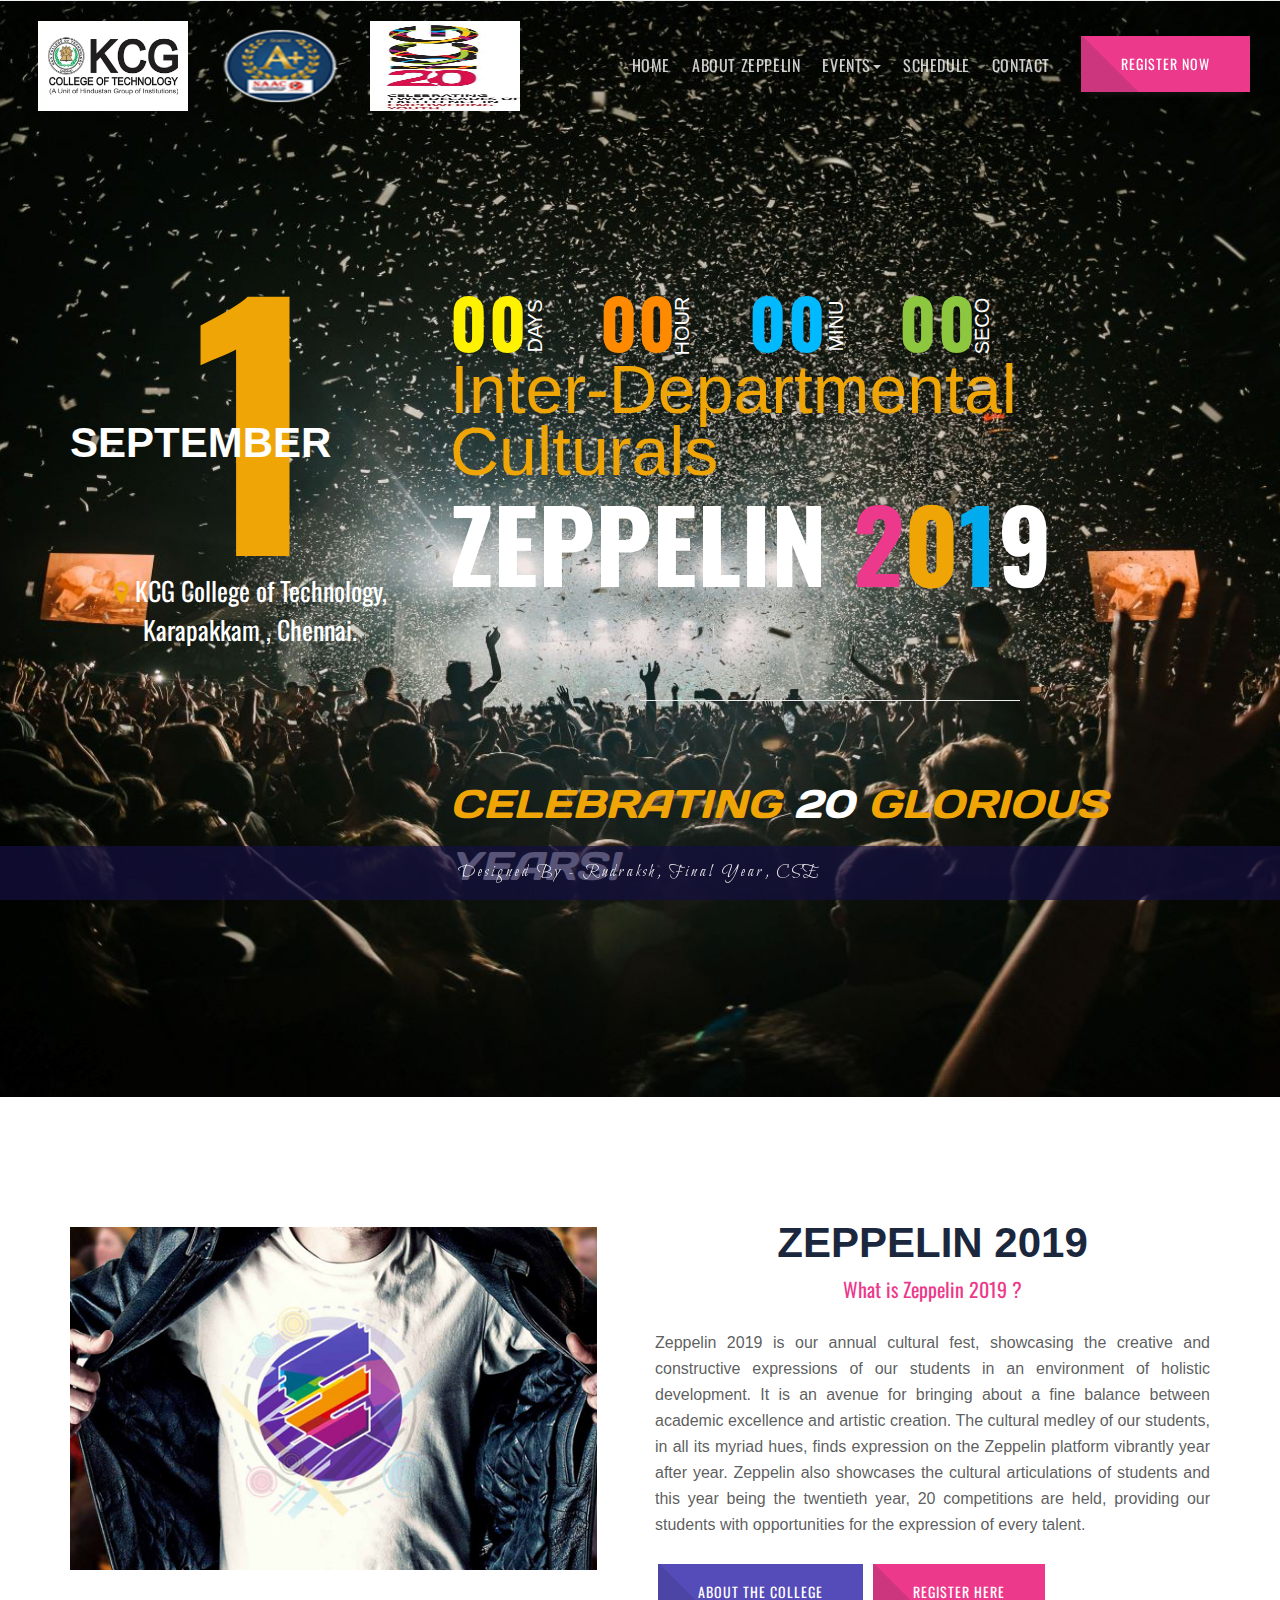
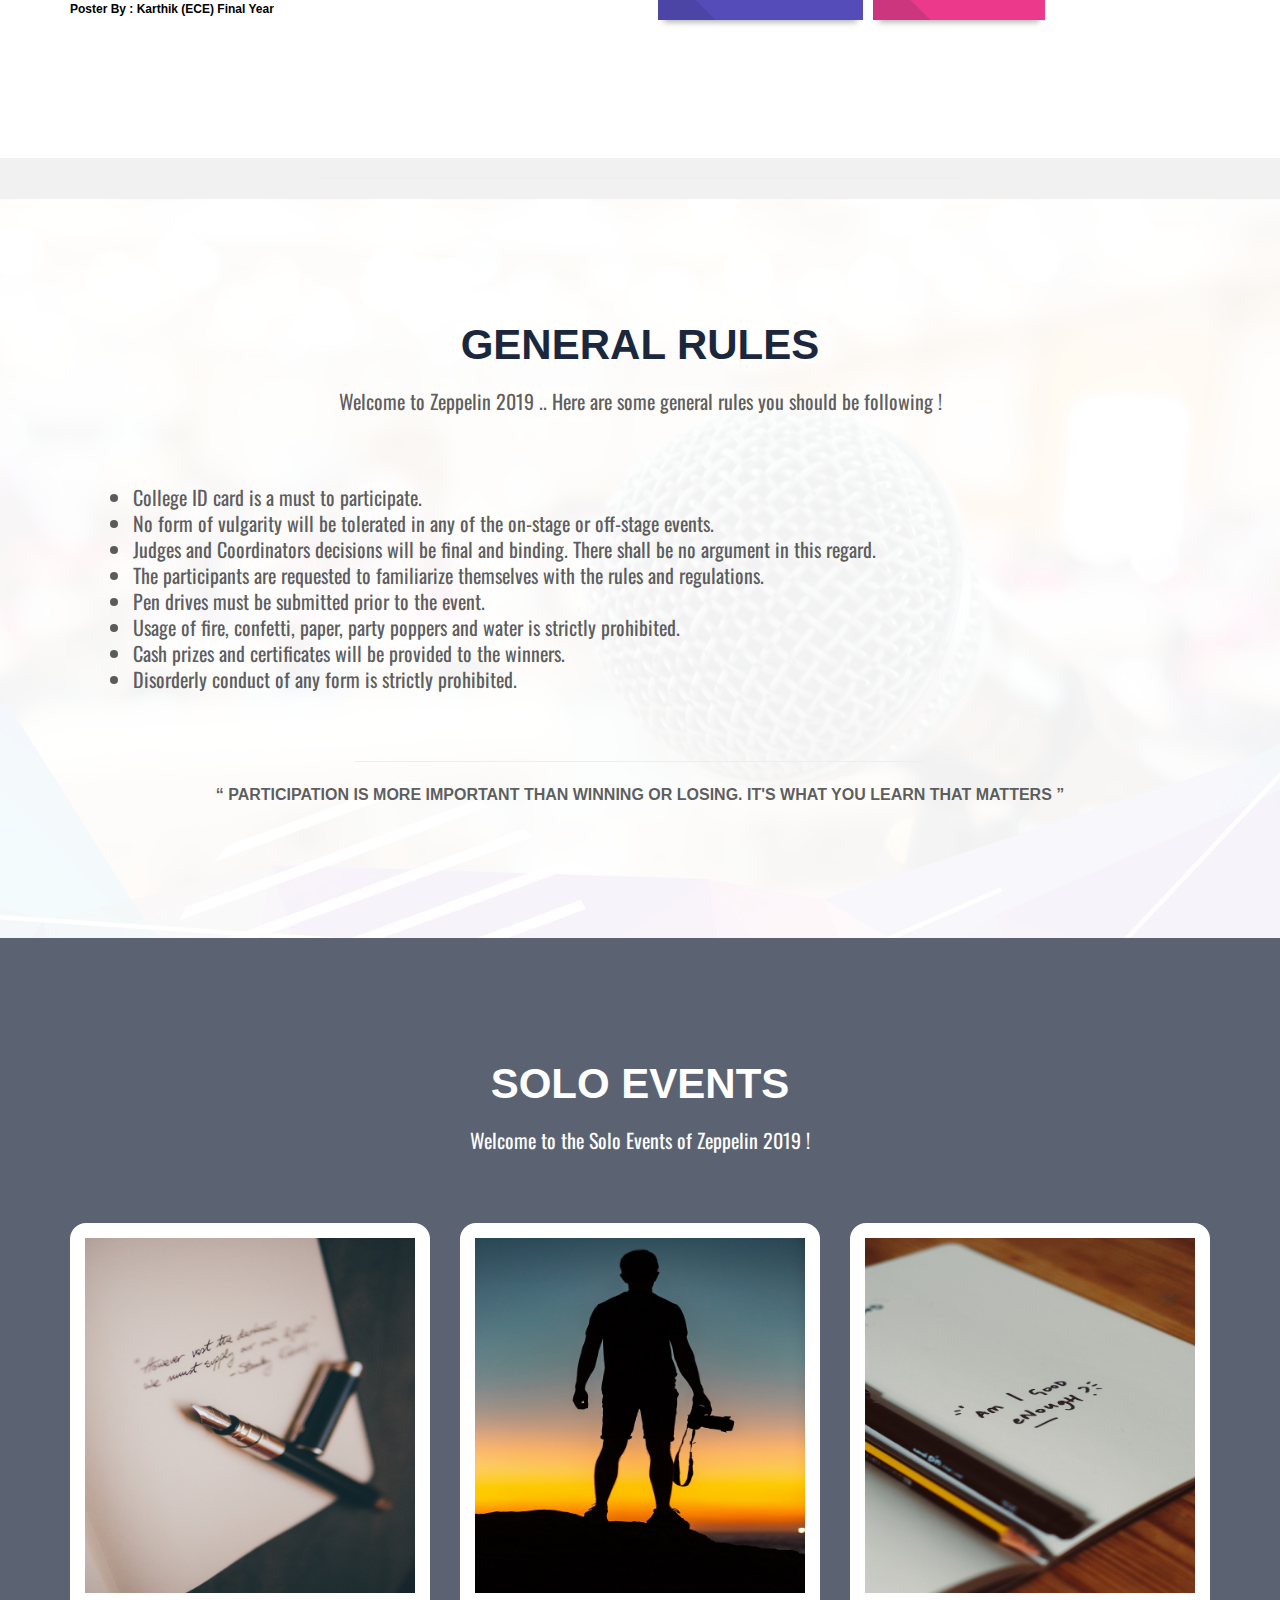
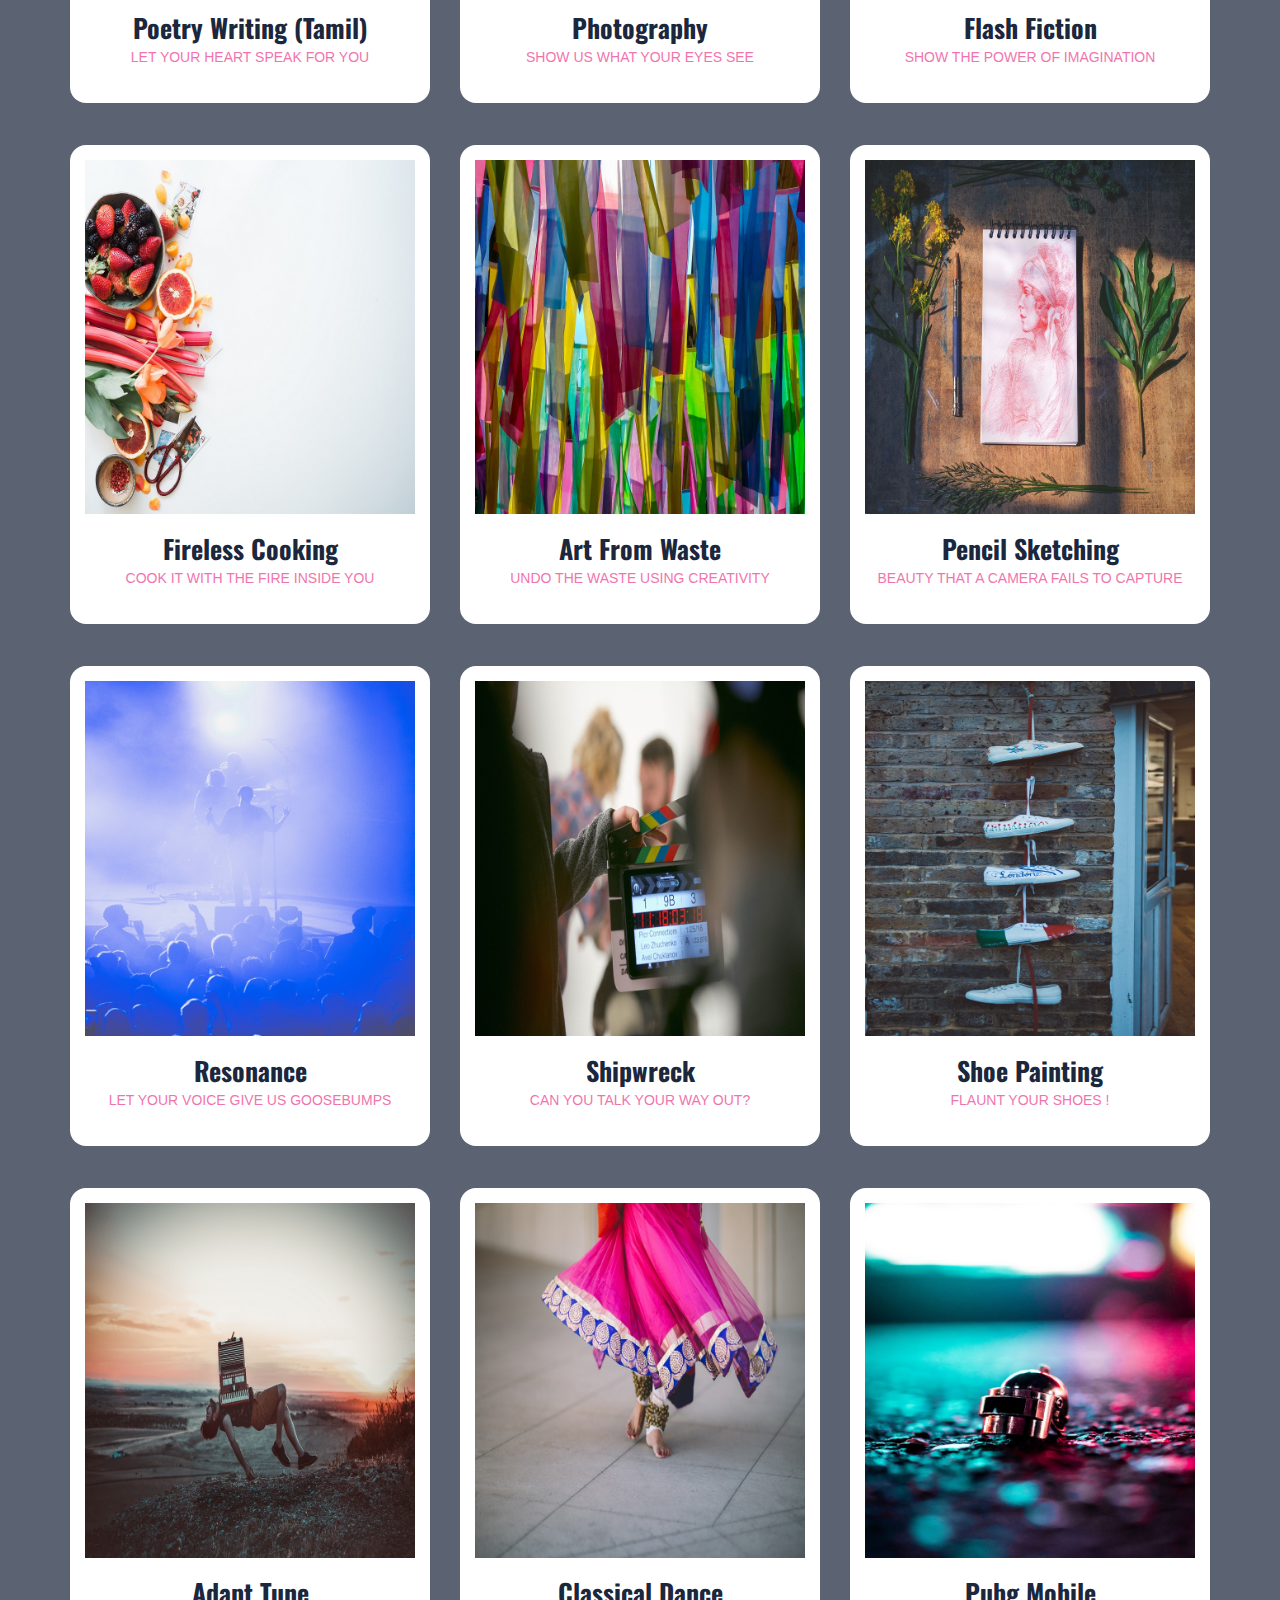
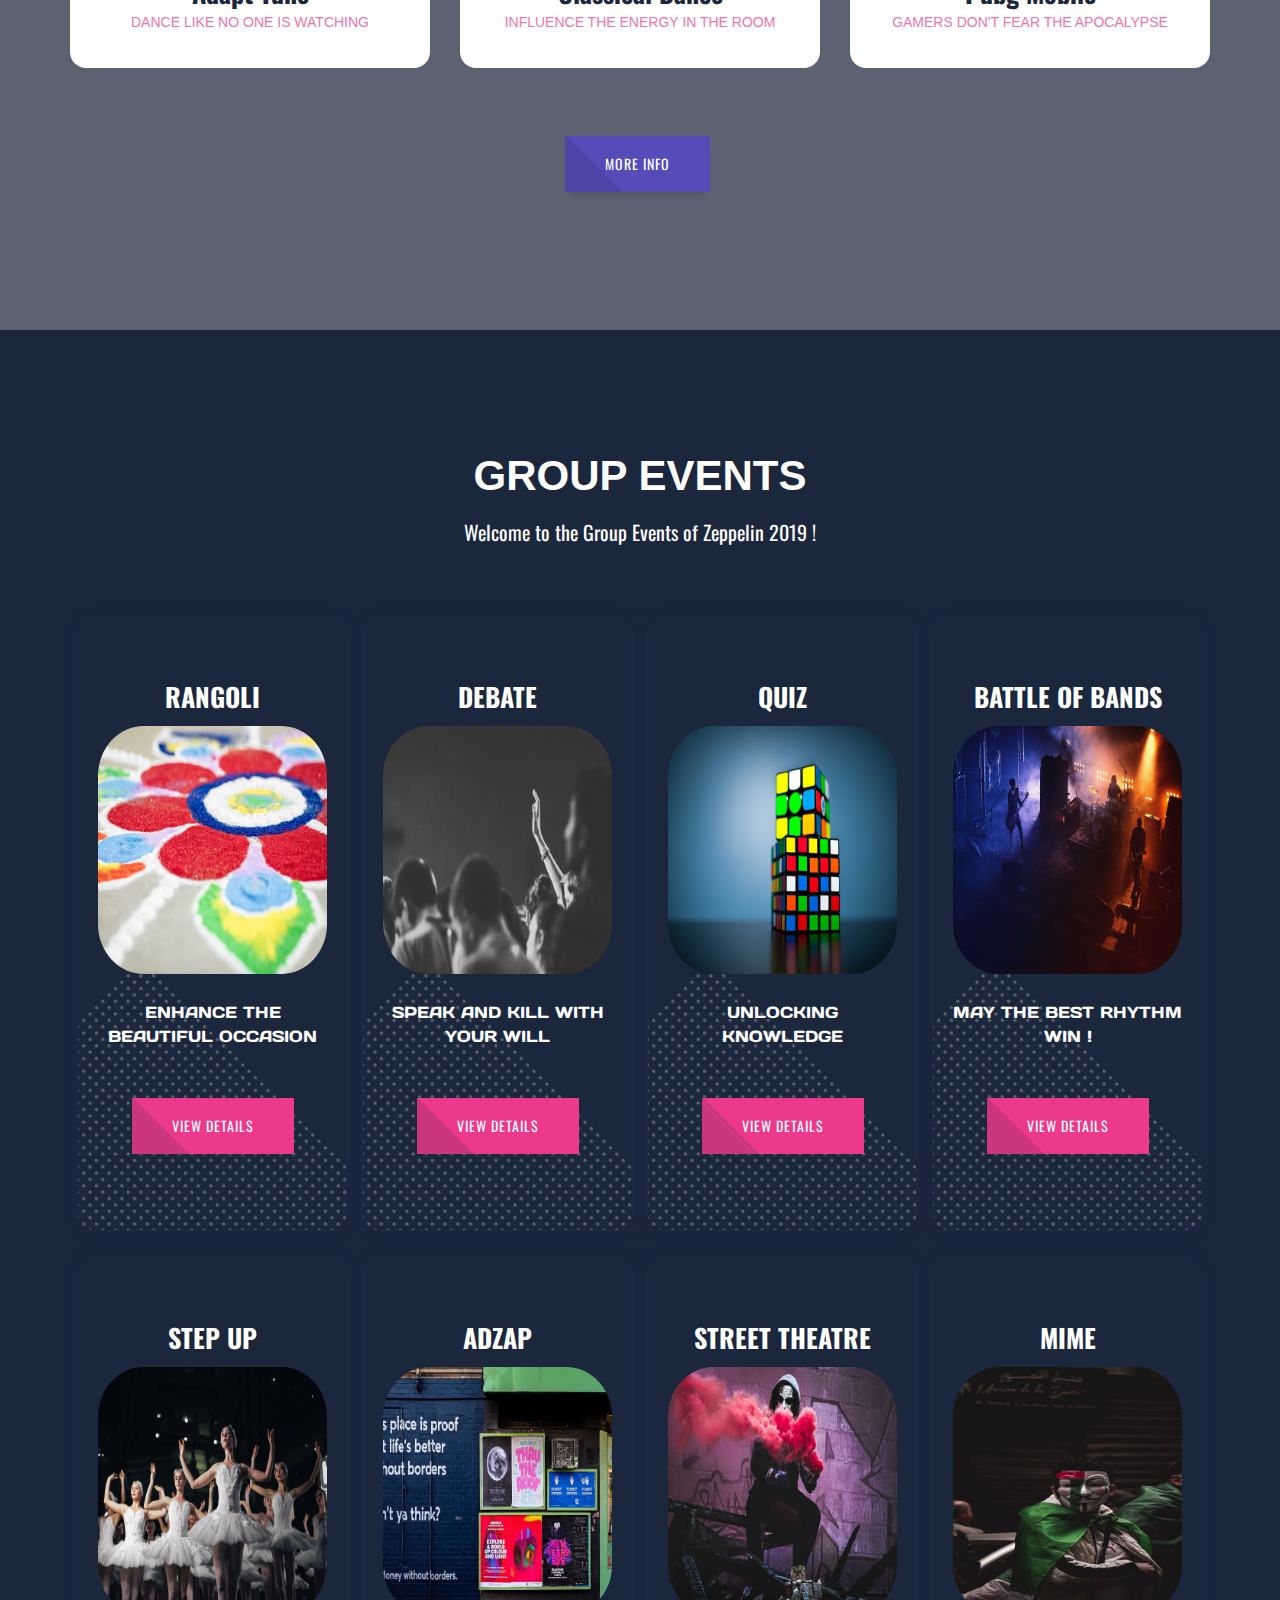
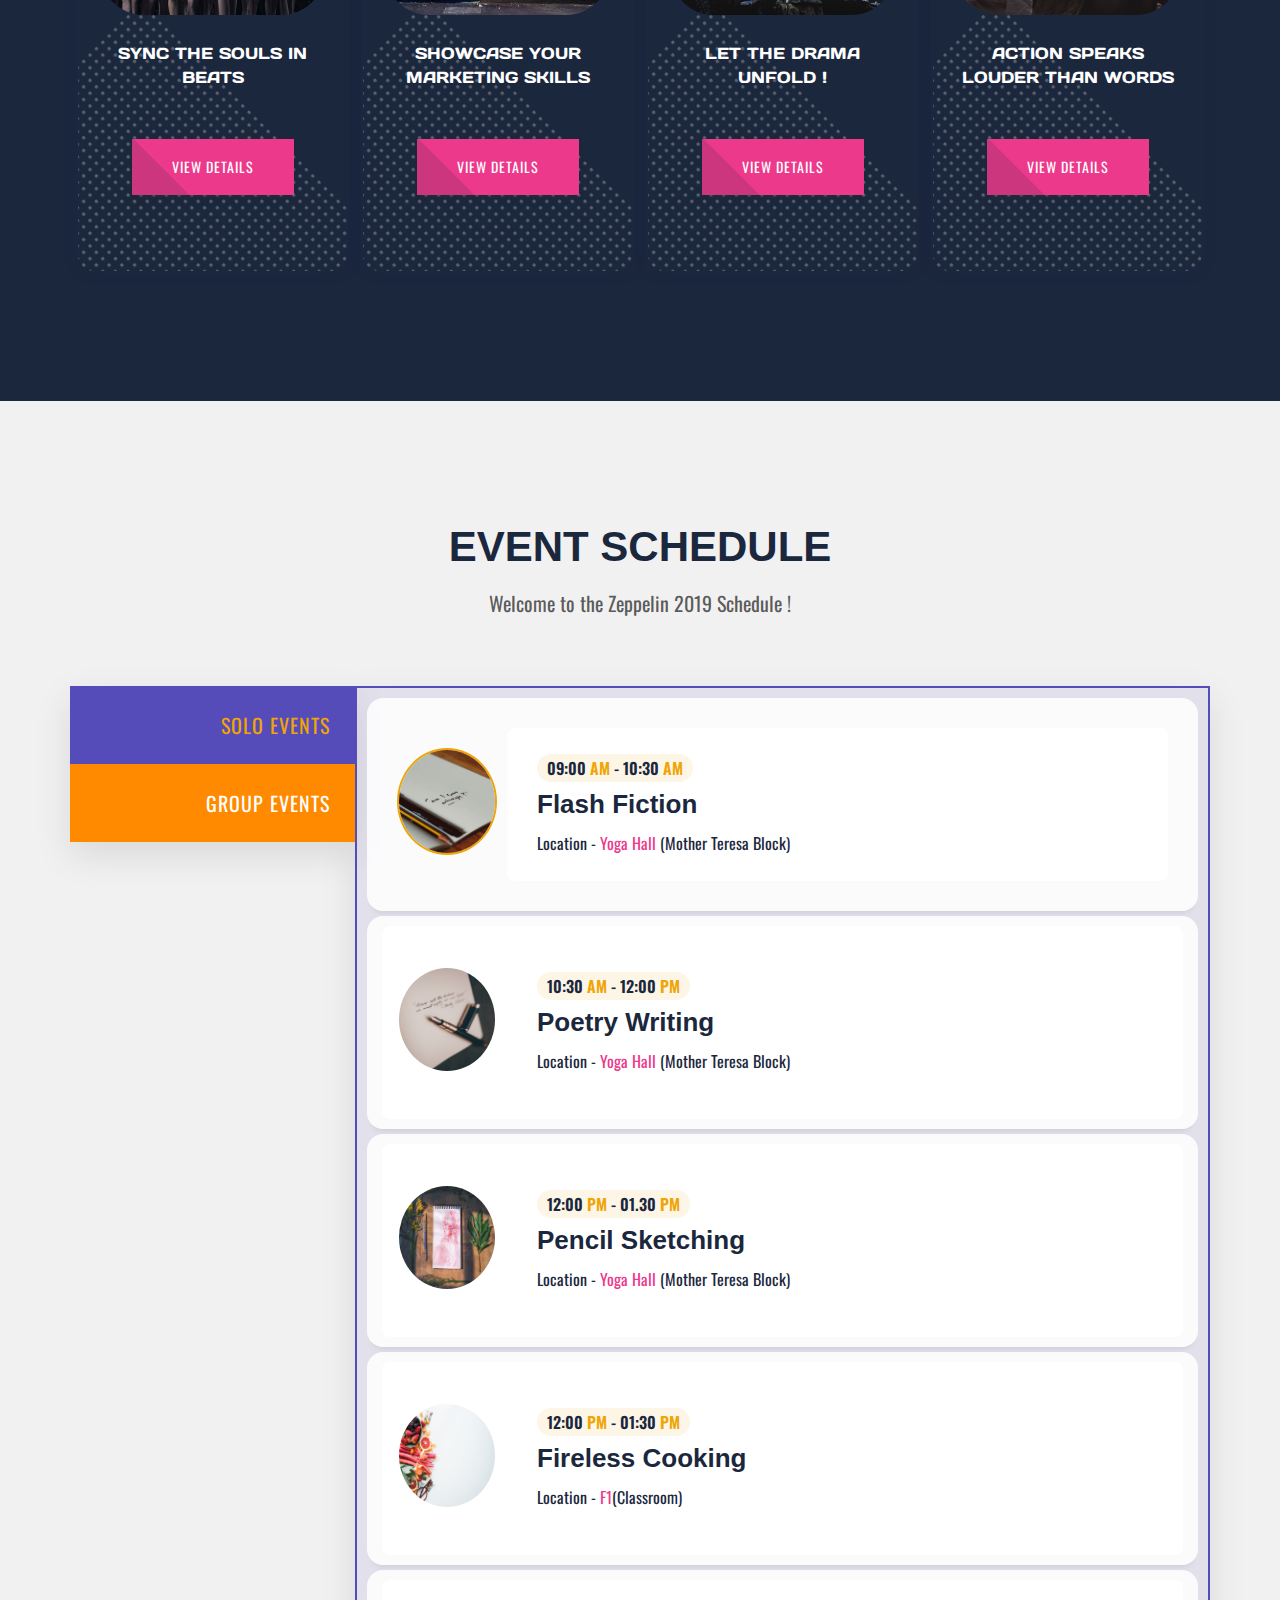
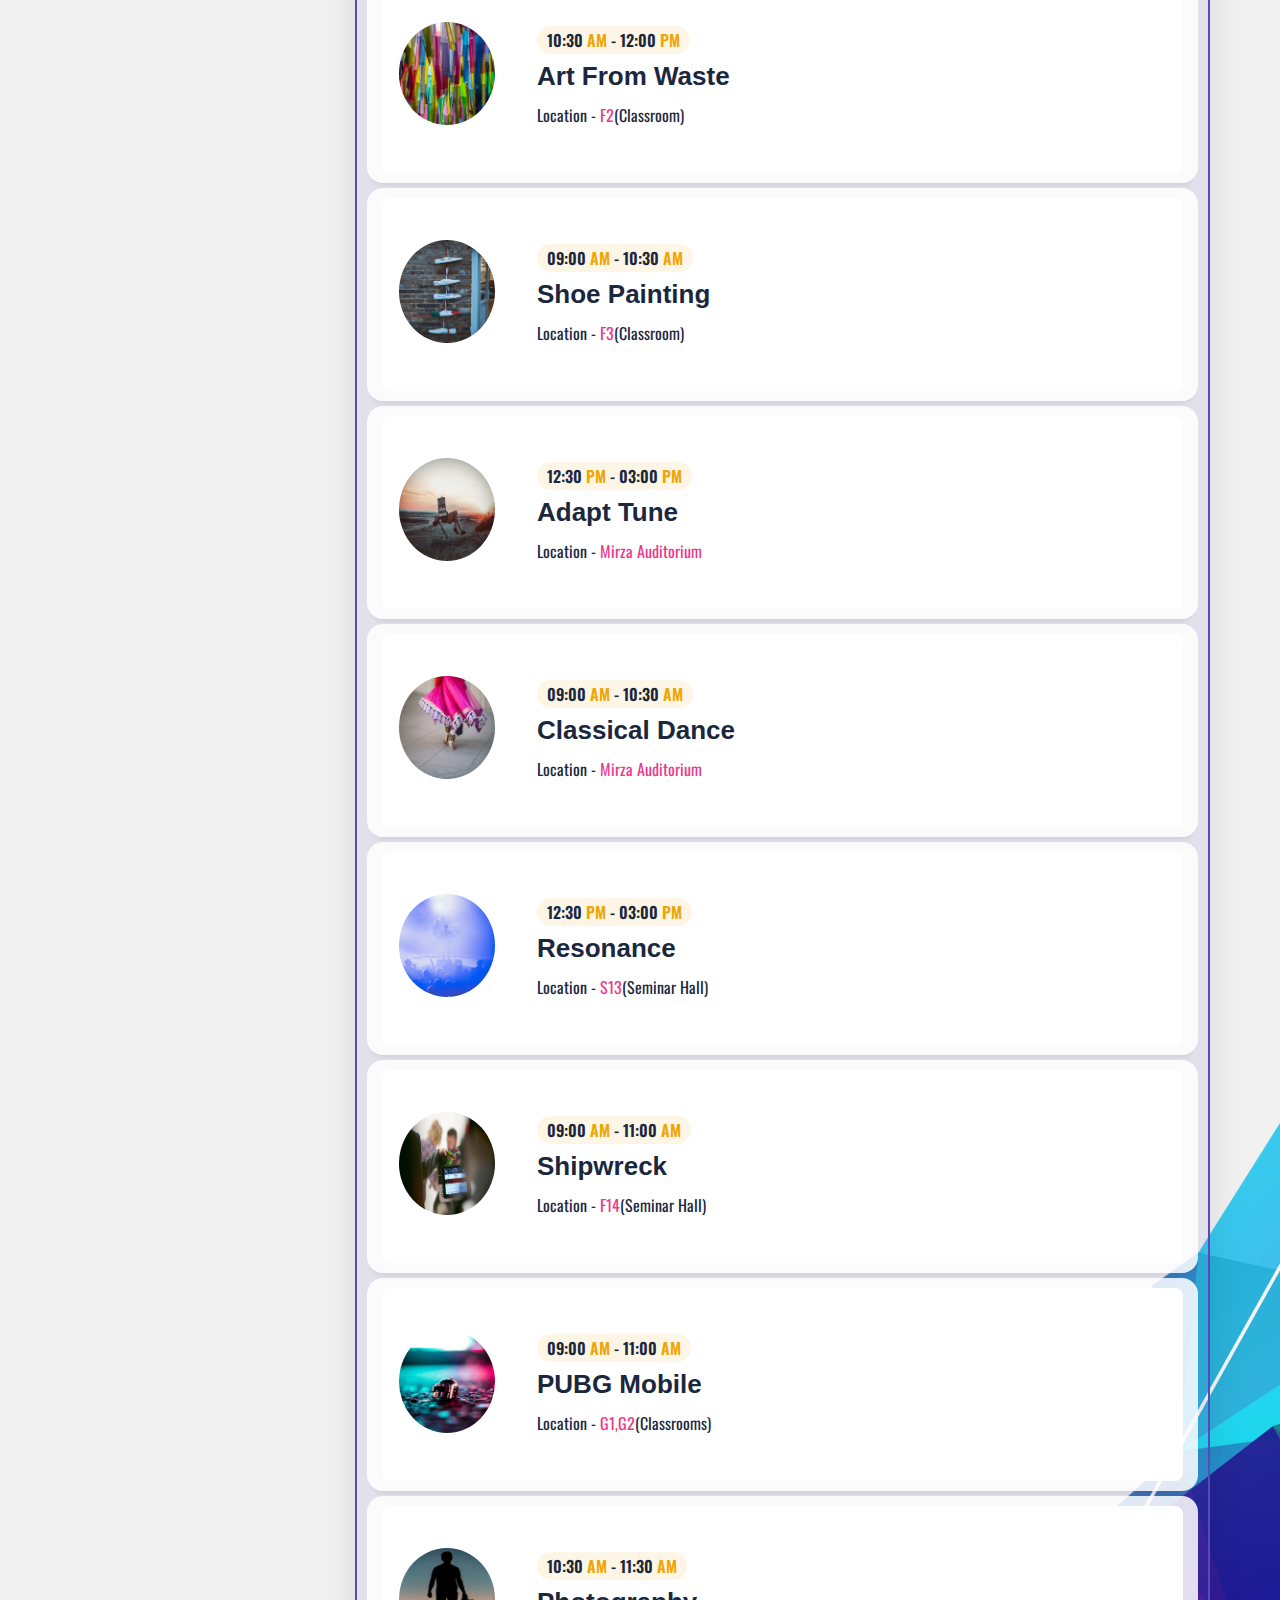
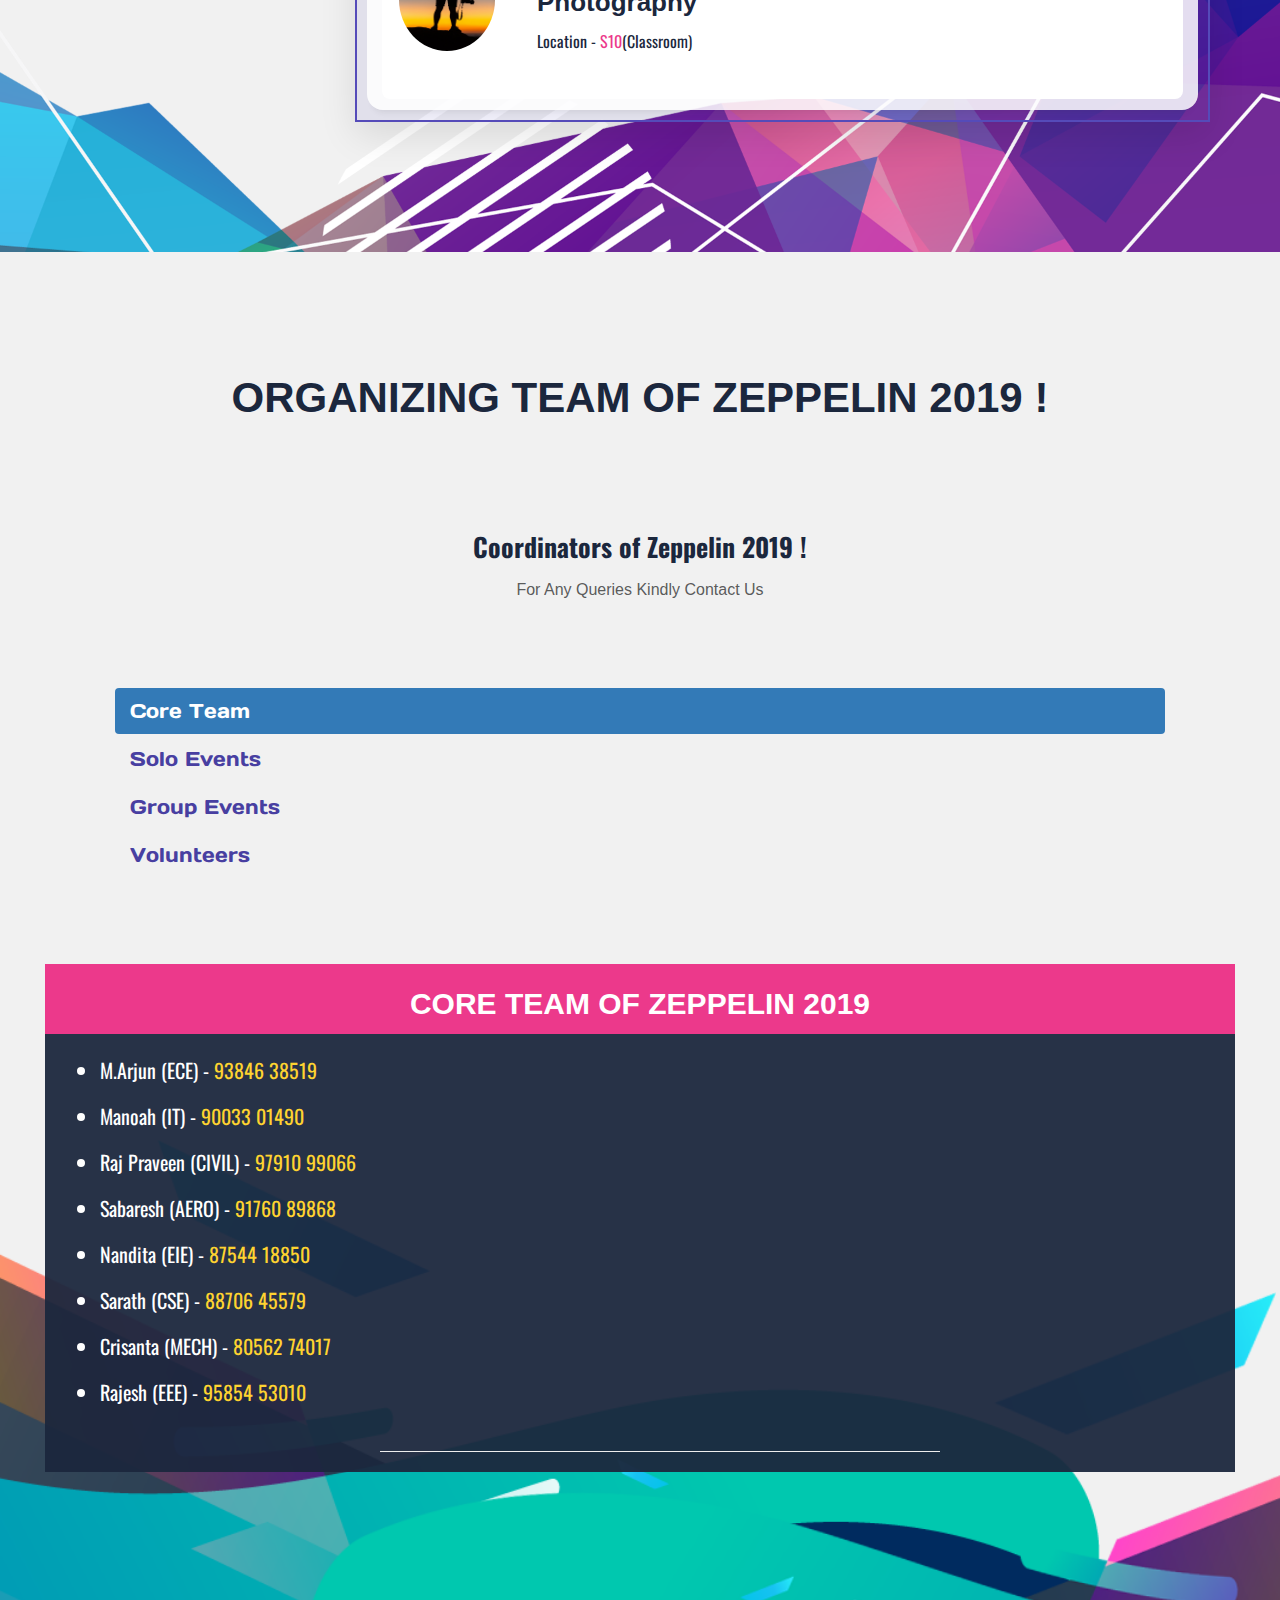
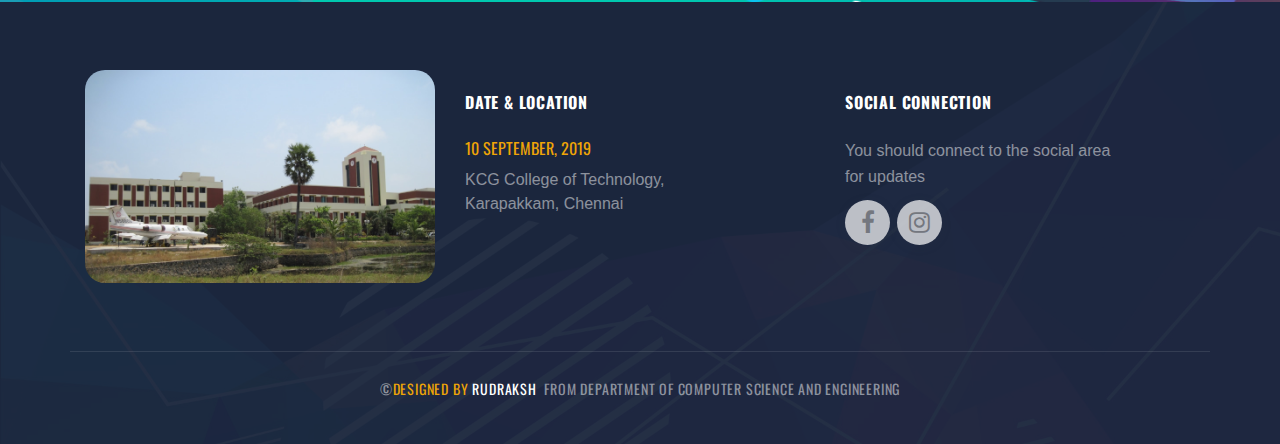
<file: index.html>
<!doctype html>
<html class="no-js" lang="en">
<head>
    <meta http-equiv="content-type" content="text/html; charset=utf-8"/>
    <meta http-equiv="X-UA-Compatible" content="IE=edge"/>
    <meta name="viewport" content="width=device-width, initial-scale=1.0, maximum-scale=1.0, user-scalable=no"/>
    <title>ZEPPELIN 2019</title>
<!-- GOOGLE FONTS -->
<link href="https://fonts.googleapis.com/css?family=Bilbo+Swash+Caps&display=swap" rel="stylesheet">

   <!-- BOOTSTRAP CSS -->
    <link rel="stylesheet" href="assets/libs/bootstrap/css/bootstrap.min.css" media="all"/>

    <!-- FONT AWESOME -->
    <link rel="stylesheet" href="assets/libs/fontawesome/css/font-awesome.min.css" media="all"/>
    <link rel="stylesheet" href="https://cdnjs.cloudflare.com/ajax/libs/font-awesome/4.7.0/css/font-awesome.min.css">

    <!-- FONT AWESOME -->
    <link rel="stylesheet" href="assets/libs/maginificpopup/magnific-popup.css" media="all"/>

    <!-- Time Circle -->
    <link rel="stylesheet" href="assets/libs/timer/TimeCircles.css" media="all"/>

    <!-- OWL CAROUSEL CSS -->
    <link rel="stylesheet" href="assets/libs/owlcarousel/owl.carousel.min.css" media="all" />
    <link rel="stylesheet" href="assets/libs/owlcarousel/owl.theme.default.min.css" media="all" />

    <!-- GOOGLE FONT -->
    <link rel="stylesheet" type="text/css" href="https://fonts.googleapis.com/css?family=Oswald:400,700%7cRaleway:300,400,400i,500,600,700,900"/>

    <!-- MASTER  STYLESHEET  -->
    <link id="lgx-master-style" rel="stylesheet" href="assets/css/style-default.min.css" media="all"/>

    <!-- MODERNIZER CSS  -->
    <script src="assets/js/vendor/modernizr-2.8.3.min.js"></script>

</head>

<body class="home">
<div class="lgx-container ">
<!-- ***  ADD YOUR SITE CONTENT HERE *** -->


<!--HEADER-->
<header>
    <div id="lgx-header" class="lgx-header">
        <div class="lgx-header-position lgx-header-position-white lgx-header-position-fixed "> <!--lgx-header-position-fixed lgx-header-position-white lgx-header-fixed-container lgx-header-fixed-container-gap lgx-header-position-white-->
            <div class="navbar-credits" id="webmaster-nav">
                    <a href="https://www.instagram.com/_rudrthak__/" class="webmaster-credit" >Designed By - Rudraksh, Final Year, CSE</a>
            </div> 
            <div class="lgx-container-fluid"> <!--lgx-container-fluid-->
                <nav class="navbar navbar-default lgx-navbar">
                    <div class="navbar-header flex-row">
                        <button type="button" class="navbar-toggle collapsed" data-toggle="collapse" data-target="#navbar" aria-expanded="false" aria-controls="navbar">
                            <span class="sr-only">Toggle navigation</span>
                            <span class="icon-bar"></span>
                            <span class="icon-bar"></span>
                            <span class="icon-bar"></span>
                        </button>
                        <div class="lgx-logo d-inline-flex mx-2 " style="position:relative;">
                            <a href="index.html">
                                <img src="assets/img/kcg logo.png" alt="KCG Logo" class="img-fluid mr-3" width="150" height="90"/>
                            </a>
                        <a href="http://www.naac.gov.in/" target="_blank">
                            <img src="assets/img/sponsors/naac logo.png" class="img-fluid ml-2" alt="naac logo" width="150" height="90"/>
                        </a>
                
                            <a href="http://kcgcollege.ac.in/" target="_blank">
                                <img src="assets/img/sponsors/kcg20 logo.png" class="img-fluid float-left"  alt="naac logo" width="150" height="90"/>
                            </a>
                        </div>
                    </div>
                    <div id="navbar" class="navbar-collapse collapse">
                        <div class="lgx-nav-right navbar-right">
                            <div class="lgx-cart-area">
                                <a class="lgx-btn lgx-btn-red" href="https://forms.gle/NXMwY2rggjgrbbVP7" target="_blank">Register Now</a>
                            </div>
                        </div>
                        <ul class="nav navbar-nav lgx-nav navbar-right" id="main-nav-links">
                            <li>
                                <a class="lgx-scroll" href="#banner-section" data-toggle="dropdown" role="button" aria-haspopup="true" aria-expanded="false">Home</a>
                            <li>
                            <li><a class="lgx-scroll" href="#about-zeppelin-section">About Zeppelin</a></li>
                            <li>
                                <a href="javascript:void(0)" class="dropdown-toggle active" data-toggle="dropdown" role="button" aria-haspopup="true" aria-expanded="false">Events<span class="caret"></span></a>
                                <ul class="dropdown-menu multi-level">
                                    <li><a href="#solo-events-section" class="lgx-scroll">Solo Events</a></li>
                                    <li><a href="#group-events-section" class="lgx-scroll">Group Events</a></li>
                                </ul>
                            </li>
                            <li><a class="lgx-scroll" href="#lgx-schedule">Schedule</a></li>
                            <!-- <li><a class="lgx-scroll" href="#lgx-sponsors">Sponsors</a></li> -->
                            <!-- <li><a class="lgx-scroll" href="#lgx-news">News</a></li> -->
                            <li><a class="lgx-scroll" href="#travel-info-section">Contact</a></li>
                        </ul>
                    </div><!--/.nav-collapse -->
                </nav>
            </div>
            <!-- //.CONTAINER -->
        </div>
    </div>
</header>
<!--HEADER END-->



<!--BANNER-->
<section id="banner-section">
    <div class="lgx-banner lgx-banner2">
        <div class="lgx-banner-style">
            <div class="lgx-inner lgx-inner-fixed">
                <div class="container">
                    <div class="row">
                        <div class="col-xs-12">
                            <div class="lgx-banner-info-area">
                                <div class="lgx-banner-info-date">
                                    <h3 class="date"> <b class="lgx-counter">10</b> <span>September</span></h3>
                                    <h3 class="location"><i class="fa fa-map-marker"></i> KCG College of Technology, Karapakkam , Chennai.</h3>
                                </div>
                                <div class="lgx-banner-info lgx-banner-info-xscenter"> <!--lgx-banner-info-center lgx-banner-info-black lgx-banner-info-big lgx-banner-info-bg--> <!--banner-info-margin-->
                                    <div class="lgx-countdown-area">
                                        <!-- Date Format :"Y/m/d" || For Example: 1017/10/5  -->
                                        <div id="lgx-countdown" data-date="2019/09/10"></div>
                                    </div>
                                    <h3 class="subtitle">Inter-Departmental Culturals</h3>
                                    <h2 class="title">ZEPPELIN <span><b>2</b><b>0</b><b>1</b><b>9</b></span></h2>
                                    <br><br>
                                    <hr>
                                    <br><br>
                                    <h3 class="subtitle" id="glorious-years"><i>CELEBRATING <span style="color:#fff;">20</span> GLORIOUS <span style="color:#fff;">YEARS!</span></i></h3>
                                    <!-- <div class="action-area">
                                        <div class="lgx-video-area">
                                            <p class="video-area"><a id="myModalLabel" class="icon" href="#" data-toggle="modal" data-target="#lgx-modal">
                                                <i class="fa fa-play " aria-hidden="true"></i>
                                            </a> Watch Promo Video</p>
                                         
                                            <div id="lgx-modal" class="modal fade lgx-modal">
                                                <div class="modal-dialog">
                                                    <div class="modal-content">
                                                        <div class="modal-header">
                                                            <button type="button" class="close" data-dismiss="modal" aria-hidden="true">×</button>
                                                        </div>
                                                        <div class="modal-body">
                                                            <iframe id="modalvideo" src="https://www.youtube.com/embed/oSPR5Go05Vg" allowfullscreen></iframe>
                                                        </div>
                                                    </div>
                                                </div>
                                            </div>
                                        </div>
                                    </div> -->
                                </div>
                                
                            </div>
                        </div>
                    </div>
                    <!--//.ROW-->
                </div>
                <!-- //.CONTAINER -->
            </div>
            <!-- //.INNER -->
        </div>
    </div>
</section>
<!--BANNER END-->

<!--SPONSORED-->
<!-- <section id="sponsors-section">
    <div id="lgx-sponsors" class="lgx-sponsors">
        <div class="lgx-inner-bg">
            <div class="lgx-inner">
                <div class="container">
                    <div class="row">
                        <div class="col-xs-12">
                            <div class="lgx-heading">
                                <h2 class="heading" style="color: #fff;font-family: Oswald, sans-serif;">Special Thanks</h2>
                                <h3 class="subheading" style="color: #efa506;">To The Dedicated Team of Zeppelin 2019 !</h3>
                            </div>
                        </div>
                    </div>
                    
                    <div class="row">
                        <div class="col-xs-12">
                            <h3 class="sponsored-heading first-heading" style="color: #00acee;">KCG COLLEGE OF TECHNOLOGY</h3>
                            <div class="sponsors-area">
                                <div class="single">
                                    <a href="http://kcgcollege.ac.in" target="_blank"><img src="assets/img/sponsors/kcg20 logo.jpg" alt="kcg20 logo"/></a>
                                </div>
                            </div>
                        </div>
                  
                    </div>
                 
                    <div class="row">
                        <div class="col-xs-12">
                            <h3 class="sponsored-heading third-heading">NAAC</h3>
                            <div class="sponsors-area">
                                <div class="single">
                                    <a href="http://www.naac.gov.in/" target="_blank"><img src="assets/img/sponsors/naac logo.jpg" alt="naac logo"/></a>
                                </div>
                            </div>
                        </div>
                   
                    </div>
                    
                </div>
              
            </div>
        </div>
    
    </div>
</section> -->
<!--SPONSORED END-->

                                                                        <!--ABOUT ZEPPELIN 2019 -->
<section id="about-zeppelin-section">
    <div id="lgx-about" class="lgx-about">
        <div class="lgx-inner">
            <div class="container">
                <div class="row">
                    <div class="col-sm-12 col-md-6">
                        <div class="lgx-about-img">
                            <img src="assets/img/about-img.jpg" alt="about">
                            <br><br>
                            <p style="color: black;font-size: 12px;"><strong>Poster By : Karthik (ECE) Final Year</strong></p>
                        </div>
                    </div>
                    <div class="col-sm-12 col-md-6">
                        <div class="lgx-about-content-area">
                            <div class="lgx-heading">
                                <h2 class="heading" style="text-align: center;">Zeppelin 2019</h2>
                                <h3 class="subheading" style="text-align: center;">What is Zeppelin 2019 ?</h3>
                            </div>
                            <div class="lgx-about-content">
                                <p class="text" style="text-align: justify;">
                                        Zeppelin 2019 is our annual cultural fest, showcasing the creative and constructive 
                                        expressions of our students in an environment of holistic development. It is an avenue 
                                        for bringing about a fine balance between academic excellence and artistic creation. 
                                        The cultural medley of our students, in all its myriad hues, finds expression on the 
                                        Zeppelin platform vibrantly year after year. Zeppelin also showcases the cultural 
                                        articulations of students and this year being the twentieth year, 20 competitions are held, 
                                        providing our students with opportunities for the expression of every talent.
                                </p>
                                <div class="section-btn-area">
                                    <a class="lgx-btn" href="http://kcgcollege.ac.in" target="_blank">About the College</a>
                                    <a class="lgx-btn lgx-btn-red lgx-scroll" href="https://forms.gle/NXMwY2rggjgrbbVP7" target="_blank">Register Here</a>
                                </div>
                            </div>
                        </div>
                    </div>
                </div>
            </div><!-- //.CONTAINER -->
        </div><!-- //.INNER -->
    </div>
</section>
<hr>
<!--About Zeppelin 2019 END-->


<!--TESTIMONIALS -->
<section id="testimonials-section">
    <div id="lgx-testimonial" class="lgx-testimonial">
        <div class="lgx-inner">
            <div class="container">
                <div class="row">
                    <div class="col-xs-12">
                        <div class="lgx-heading">
                            <h2 class="heading">General Rules</h2>
                            <h3 class="subheading">Welcome to Zeppelin 2019 .. Here are some general rules you should be following !</h3>
                        </div>
                        <ul style="margin: 2%;">
                            <li style="font-family: Oswald, sans-serif;" >College ID card is a must to participate.</li>
                            <li style="font-family: Oswald, sans-serif;" >No form of vulgarity will be tolerated in any of the on-stage or off-stage events.</li>
                            <li style="font-family: Oswald, sans-serif;" >Judges and Coordinators decisions will be final and binding. There shall be no argument in this regard.</li>
                            <li style="font-family: Oswald, sans-serif;" >The participants are requested to familiarize themselves with the rules and regulations.</li>
                            <li style="font-family: Oswald, sans-serif;" >Pen drives must be submitted prior to the event.</li>
                            <li style="font-family: Oswald, sans-serif;" >Usage of fire, confetti, paper, party poppers and water is strictly prohibited.</li>
                            <li style="font-family: Oswald, sans-serif;" >Cash prizes and certificates will be provided to the winners.</li>
                            <li style="font-family: Oswald, sans-serif;" >Disorderly conduct of any form is strictly prohibited.</li>
                        </ul>
                        <br><hr>
                        <p style="text-align: center;text-transform: uppercase;"><strong>“ Participation is more important than winning or losing. It's what you learn that matters ”</strong></p> 
                    </div>
                </div>
            </div><!-- //.CONTAINER -->
        </div><!-- //.INNER -->
    </div>
</section>
<!--TESTIMONIALS END-->

                                                                        <!--Solo Events-->
<section id="solo-events-section">
    <div id="lgx-speakers" class="lgx-speakers lgx-speakers2">
        <div class="lgx-inner">
            <div class="container">
                <div class="row">
                    <div class="col-xs-12">
                        <div class="lgx-heading lgx-heading-white">
                            <h2 class="heading">Solo Events</h2>
                            <h3 class="subheading">Welcome to the Solo Events of Zeppelin 2019 !</h3>
                        </div>
                    </div>
                </div>
                <!--//.ROW-->
                <div class="row">
                    <div class="col-xs-12 col-sm-6 col-md-4">
                        <div class="lgx-single-speaker2 lgx-single-speaker3">
                            <figure>
                                <a class="profile-img" href="javascript:void(0)" onclick="openPoetryWritingSlider()"><img src="assets/img/events/poetrywriting.jpg" alt="speaker"/></a>
                                <figcaption>
                                    <!-- <div class="social-group">
                                        <a class="sp-fb" href="#"><i class="fa fa-facebook"></i></a>
                                        <a class="sp-insta" href="#"><i class="fa fa-instagram"></i></a>
                                    </div> -->
                                    <div class="speaker-info">
                                        <h3 class="title"><a href="javascript:void(0)" onclick="openPoetryWritingSlider()">Poetry Writing (Tamil)</a></h3>
                                        <h4 class="subtitle">let your heart speak for you</h4>
                                    </div>
                                </figcaption>
                            </figure>
                        </div>
                    </div>
                    <div class="col-xs-12 col-sm-6 col-md-4">
                        <div class="lgx-single-speaker2 lgx-single-speaker3">
                            <figure>
                                <a class="profile-img" href="javascript:void(0)" onclick="openPhotographySlider()"><img src="assets/img/events/photography.jpg" alt="speaker"/></a>
                                <figcaption>
                                    <!-- <div class="social-group">
                                        <a class="sp-fb" href="#"><i class="fa fa-facebook"></i></a>
                                        <a class="sp-insta" href="#"><i class="fa fa-instagram"></i></a>
                                    </div> -->
                                    <div class="speaker-info">
                                        <h3 class="title"><a href="javascript:void(0)" onclick="openPhotographySlider()">Photography</a></h3>
                                        <h4 class="subtitle">show us what your eyes see</h4>
                                    </div>
                                </figcaption>
                            </figure>
                        </div>
                    </div>
                    <div class="col-xs-12 col-sm-6 col-md-4">
                        <div class="lgx-single-speaker2 lgx-single-speaker3">
                            <figure>
                                <a class="profile-img" href="javascript:void(0)" onclick="openFlashFictionSlider()"><img src="assets/img/events/flashfiction.jpg" alt="speaker"/></a>
                                <figcaption>
                                    <!-- <div class="social-group">
                                        <a class="sp-fb" href="#"><i class="fa fa-facebook"></i></a>
                                        <a class="sp-insta" href="#"><i class="fa fa-instagram"></i></a>
                                    </div> -->
                                    <div class="speaker-info">
                                        <h3 class="title"><a href="javascript:void(0)" onclick="openFlashFictionSlider()">Flash Fiction</a></h3>
                                        <h4 class="subtitle">Show the power of imagination</h4>
                                    </div>
                                </figcaption>
                            </figure>
                        </div>
                    </div>
                    <div class="col-xs-12 col-sm-6 col-md-4">
                        <div class="lgx-single-speaker2 lgx-single-speaker3">
                            <figure>
                                <a class="profile-img" href="javascript:void(0)" onclick="openFirelessCookingSlider()"><img src="assets/img/events/firelesscooking.jpg" alt="speaker"/></a>
                                <figcaption>
                                    <!-- <div class="social-group">
                                        <a class="sp-fb" href="#"><i class="fa fa-facebook"></i></a>
                                        <a class="sp-insta" href="#"><i class="fa fa-instagram"></i></a>
                                    </div> -->
                                    <div class="speaker-info">
                                        <h3 class="title"><a href="javascript:void(0)" onclick="openFirelessCookingSlider()">Fireless Cooking</a></h3>
                                        <h4 class="subtitle">Cook it with the fire inside you</h4>
                                    </div>
                                </figcaption>
                            </figure>
                        </div>
                    </div>
                    <div class="col-xs-12 col-sm-6 col-md-4">
                        <div class="lgx-single-speaker2 lgx-single-speaker3">
                            <figure>
                                <a class="profile-img" href="javascript:void(0)" onclick="openArtFromWasteSlider()"><img src="assets/img/events/artfromwaste.jpg" alt="speaker"/></a>
                                <figcaption>
                                    <!-- <div class="social-group">
                                        <a class="sp-fb" href="#"><i class="fa fa-facebook"></i></a>
                                        <a class="sp-insta" href="#"><i class="fa fa-instagram"></i></a>
                                    </div> -->
                                    <div class="speaker-info">
                                        <h3 class="title"><a href="javascript:void(0)" onclick="openArtFromWasteSlider()">Art From Waste</a></h3>
                                        <h4 class="subtitle">undo the waste using creativity</h4>
                                    </div>
                                </figcaption>
                            </figure>
                        </div>
                    </div>
                    <div class="col-xs-12 col-sm-6 col-md-4">
                        <div class="lgx-single-speaker2 lgx-single-speaker3">
                            <figure>
                                <a class="profile-img" href="javascript:void(0)" onclick="openPencilSketchingSlider()"><img src="assets/img/events/pencilsketching.jpg" alt="speaker"/></a>
                                <figcaption>
                                    <!-- <div class="social-group">
                                        <a class="sp-fb" href="#"><i class="fa fa-facebook"></i></a>
                                        <a class="sp-insta" href="#"><i class="fa fa-instagram"></i></a>
                                    </div> -->
                                    <div class="speaker-info">
                                        <h3 class="title"><a href="javascript:void(0)" onclick="openPencilSketchingSlider()">Pencil Sketching</a></h3>
                                        <h4 class="subtitle">Beauty that a camera fails to capture</h4>
                                    </div>
                                </figcaption>
                            </figure>
                        </div>
                    </div>
                </div>
                <!--//.ROW-->
                <div class="row">
                    <div class="col-xs-12 col-sm-6 col-md-4">
                        <div class="lgx-single-speaker2 lgx-single-speaker3">
                            <figure>
                                <a class="profile-img" href="javascript:void(0)" onclick="openResonanceSlider()"><img src="assets/img/events/resonance.jpg" alt="speaker"/></a>
                                <figcaption>
                                    <!-- <div class="social-group">
                                        <a class="sp-fb" href="#"><i class="fa fa-facebook"></i></a>
                                        <a class="sp-insta" href="#"><i class="fa fa-instagram"></i></a>
                                    </div> -->
                                    <div class="speaker-info">
                                        <h3 class="title"><a href="javascript:void(0)" onclick="openResonanaceSlider()">Resonance</a></h3>
                                        <h4 class="subtitle">Let your voice give us goosebumps</h4>
                                    </div>
                                </figcaption>
                            </figure>
                        </div>
                    </div>
                    <div class="col-xs-12 col-sm-6 col-md-4">
                        <div class="lgx-single-speaker2 lgx-single-speaker3">
                            <figure>
                                <a class="profile-img" href="javascript:void(0)" onclick="openShipwreckSlider()"><img src="assets/img/events/shipwreck.jpg" alt="speaker"/></a>
                                <figcaption>
                                    <!-- <div class="social-group">
                                        <a class="sp-fb" href="#"><i class="fa fa-facebook"></i></a>
                                        <a class="sp-insta" href="#"><i class="fa fa-instagram"></i></a>
                                    </div> -->
                                    <div class="speaker-info">
                                        <h3 class="title"><a href="javascript:void(0)" onclick="openShipwreckSlider()">Shipwreck</a></h3>
                                        <h4 class="subtitle">Can you talk your way out?</h4>
                                    </div>
                                </figcaption>
                            </figure>
                        </div>
                    </div>
                    <div class="col-xs-12 col-sm-6 col-md-4">
                        <div class="lgx-single-speaker2 lgx-single-speaker3">
                            <figure>
                                <a class="profile-img" href="javascript:void(0)" onclick="openShoePaintingSlider()"><img src="assets/img/events/shoepainting.jpg" alt="speaker"/></a>
                                <figcaption>
                                    <!-- <div class="social-group">
                                        <a class="sp-fb" href="#"><i class="fa fa-facebook"></i></a>
                                        <a class="sp-insta" href="#"><i class="fa fa-instagram"></i></a>
                                    </div> -->
                                    <div class="speaker-info">
                                        <h3 class="title"><a href="javascript:void(0)" onclick="openShoePaintingSlider()">Shoe Painting</a></h3>
                                        <h4 class="subtitle">Flaunt your shoes !</h4>
                                    </div>
                                </figcaption>
                            </figure>
                        </div>
                    </div>
                    <div class="col-xs-12 col-sm-6 col-md-4">
                        <div class="lgx-single-speaker2 lgx-single-speaker3">
                            <figure>
                                <a class="profile-img" href="javascript:void(0)" onclick="openAdaptTuneSlider()"><img src="assets/img/events/adapttune.jpg" alt="speaker"/></a>
                                <figcaption>
                                    <!-- <div class="social-group">
                                        <a class="sp-fb" href="#"><i class="fa fa-facebook"></i></a>
                                        <a class="sp-insta" href="#"><i class="fa fa-instagram"></i></a>
                                    </div> -->
                                    <div class="speaker-info">
                                        <h3 class="title"><a href="javascript:void(0)" onclick="openAdaptTuneSlider()">Adapt Tune</a></h3>
                                        <h4 class="subtitle">Dance like no one is watching</h4>
                                    </div>
                                </figcaption>
                            </figure>
                        </div>
                    </div>
                    <div class="col-xs-12 col-sm-6 col-md-4">
                        <div class="lgx-single-speaker2 lgx-single-speaker3">
                            <figure>
                                <a class="profile-img" href="javascript:void(0)" onclick="openClassicalDanceSlider()"><img src="assets/img/events/classicaldance.jpg" alt="speaker"/></a>
                                <figcaption>
                                    <!-- <div class="social-group">
                                        <a class="sp-fb" href="#"><i class="fa fa-facebook"></i></a>
                                        <a class="sp-insta" href="#"><i class="fa fa-instagram"></i></a>
                                    </div> -->
                                    <div class="speaker-info">
                                        <h3 class="title"><a href="javascript:void(0)" onclick="openClassicalDanceSlider()">Classical Dance</a></h3>
                                        <h4 class="subtitle">Influence the energy in the room</h4>
                                    </div>
                                </figcaption>
                            </figure>
                        </div>
                    </div>
                    <div class="col-xs-12 col-sm-6 col-md-4">
                        <div class="lgx-single-speaker2 lgx-single-speaker3">
                            <figure>
                                <a class="profile-img" href="javascript:void(0)" onclick="openPubgMobileSlider()"><img src="assets/img/events/pubgmobile.jpg" alt="speaker"/></a>
                                <figcaption>
                                    <!-- <div class="social-group">
                                        <a class="sp-fb" href="#"><i class="fa fa-facebook"></i></a>
                                        <a class="sp-insta" href="#"><i class="fa fa-instagram"></i></a>
                                    </div> -->
                                    <div class="speaker-info">
                                        <h3 class="title"><a href="javascript:void(0)" onclick="openPubgMobileSlider()">Pubg Mobile</a></h3>
                                        <h4 class="subtitle">Gamers don't fear the apocalypse</h4>
                                    </div>
                                </figcaption>
                            </figure>
                        </div>
                    </div>
                </div>
                <div class="section-btn-area">
                    <a class="lgx-btn lgx-btn-big lgx-scroll" href="#travel-info-section">More Info</a>
                </div>
            </div>
            <!-- //.CONTAINER -->
        </div>
        <!-- //.INNER -->
    </div>
</section>
<!--SOLO EVENTS END-->

                                        <!-- Rules of Solo Events Sliders -->

<!-- Event Slider for Poetry Writing -->
<div id="poetry-writing-slider" class="eventslider" style="background-color: #130f40;">
    <a href="javascript:void(0)" onclick="closePoetryWritingSlider()" class="closebtn" style="margin-top: 10%;">&times;</a>
    <div id="poetry-writing-rules-box">
        <h1>Rules for Poetry Writing(Tamil)</h1>
 
    <hr>
    <br>
    <ul class="rule-list">
        <li>Time duration: 30 minutes.</li>
        <li>Theme will be given on spot.</li>
        <li>Participants must bring their own stationary items.</li>
    </ul>
</div>

</div>
<!-- End of Event Slider for Poetry Writing  -->

<!-- Event Slider for Photography -->
<div id="photography-slider" class="eventslider" style="background-color: #b71540;">
    <a href="javascript:void(0)" onclick="closePhotographySlider()" class="closebtn" style="margin-top: 10%;">&times;</a>
    <div id="poetry-writing-rules-box">
        <h1>Rules for Photography</h1>
    
    <hr>
    <br>
    <ul class="rule-list">
        <li>Using pro-grade DSLR camera is encouraged.</li>
        <li>The theme for the photograph will be given on spot and the picture must be based on the theme.</li>
        <li>The picture must be displayed on a laptop so participants must bring their own laptop.</li>
    </ul>
    </div>
    
</div>
    <!-- End of Event Slider for Photography  -->

<!-- Event Slider for Flash Fiction -->
<div id="flash-fiction-slider" class="eventslider" style="background-color: #2f3542;">
    <a href="javascript:void(0)" onclick="closeFlashFictionSlider()" class="closebtn" style="margin-top: 10%;">&times;</a>
    <div id="poetry-writing-rules-box">
        <h1>Rules for Flash Fiction</h1>
    
    <hr>
    <br>
    <ul class="rule-list">
        <li>Time duration: 1 hour.</li>
        <li>The story must be in English and the word count limit is 500.</li>
        <li>Writing prompt will be given on spot.</li>
        <li>Participants must bring their own stationery items.</li>
    </ul>
    </div>
    
</div>
    <!-- End of Event Slider for Flash Fiction  -->

    
<!-- Event Slider for Fireless Cooking -->
<div id="fireless-cooking-slider" class="eventslider" style="background-color: #8a5306;">
        <a href="javascript:void(0)" onclick="closeFirelessCookingSlider()" class="closebtn" style="margin-top: 10%;">&times;</a>
        <div id="poetry-writing-rules-box">
            <h1>Rules for Fireless Cooking</h1>
        
        <hr>
        <br>
        <ul class="rule-list">
            <li>Time duration: 1 hour.</li>
            <li>All required materials, tools and equipments should be arranged by the participants themselves.</li>
            <li>All the participants must leave their working area clean after the preparation is over.</li>
            <li>Pre-cooked food is not allowed.</li>
            <li>Usage of flammable devices will lead to disqualification.</li>
        </ul>
        </div>
        
</div>
        <!-- End of Event Slider for Fireless Cooking  -->

<!-- Event Slider for Art From Waste -->
<div id="art-from-waste-slider" class="eventslider" style="background-color: #055c72;">
        <a href="javascript:void(0)" onclick="closeArtFromWasteSlider()" class="closebtn" style="margin-top: 10%;">&times;</a>
        <div id="poetry-writing-rules-box">
            <h1>Rules for Art From Waste</h1>
        
        <hr>
        <br>
        <ul class="rule-list">
            <li>Time duration: 1hour: 30minutes.</li>
            <li>All required materials, tools and equipments should be brought by the participants.</li>
            <li>There is no specific theme.</li>
        </ul>
        </div>
        
</div>
        <!-- End of Event Slider for Art From Waste -->

<!-- Event Slider for Pencil Sketching -->
<div id="pencil-sketching-slider" class="eventslider" style="background-color: #05c46b;">
        <a href="javascript:void(0)" onclick="closePencilSketchingSlider()" class="closebtn" style="margin-top: 10%;">&times;</a>
        <div id="poetry-writing-rules-box">
            <h1>Rules for Pencil Sketching</h1>
        
        <hr>
        <br>
        <ul class="rule-list">
            <li>Time duration: 2 hours.</li>
            <li>Participants will not be allowed to use any reference materials.</li>
            <li>Only drawings that are done in pencil will be accepted.</li>
            <!-- <li>Theme will be given.</li> -->
        </ul>
        </div>
        
</div>
        <!-- End of Event Slider for Pencil Sketching -->

<!-- Event Slider for Resonance -->
<div id="resonance-slider" class="eventslider" style="background-color: #B33771;">
        <a href="javascript:void(0)" onclick="closeResonanceSlider()" class="closebtn" style="margin-top: 10%;">&times;</a>
        <div id="poetry-writing-rules-box">
            <h1>Rules for Resonance(Solo Singing)</h1>
        
        <hr>
        <br>
        <ul class="rule-list">
            <li>Contestants are allowed to sing in any language.</li>
            <li>Contestants can bring karaoke tracks for their songs.</li>
            <li>Judges decision will be final.</li>
            <li>Time limit: 4 minutes, 3 minutes for performance and 1 minute for setup.</li>
        </ul>
        </div>
        
</div>
        <!-- End of Event Slider for Resonance -->

<!-- Event Slider for Shipwreck -->
<div id="shipwreck-slider" class="eventslider" style="background-color: #182C61;">
        <a href="javascript:void(0)" onclick="closeShipwreckSlider()" class="closebtn" style="margin-top: 10%;">&times;</a>
        <div id="poetry-writing-rules-box">
            <h1>Rules for Shipwreck</h1>
        
        <hr>
        <br>
        <ul class="rule-list">
            <li>Any form of vulgarity will lead to disqualification.</li>
            <li>Participants must impersonate the character given to them.</li>
            <li>Judges decision will be final. Finalists will be selected based on the preliminary rounds.</li>
        </ul>
        </div>
        
</div>
        <!-- End of Event Slider for Shipwreck -->

<!-- Event Slider for Shoe Painting -->
<div id="shoe-painting-slider" class="eventslider" style="background-color: #84817a;">
        <a href="javascript:void(0)" onclick="closeShoePaintingSlider()" class="closebtn" style="margin-top: 10%;">&times;</a>
        <div id="poetry-writing-rules-box">
            <h1>Rules for Shoe Painting</h1>
        
        <hr>
        <br>
        <ul class="rule-list">
            <li>Duration time - 1hour 30mins.</li>
            <li>You will have to paint the canvas shoes (white shoes) with your own artistic views.</li>
            <li>Shoes and the required materials should be brought by the participants.</li>
            <li>All artwork should be done on the spot.</li>
            <li>Vulgarity of any sort will lead to immediate disqualification of the participant.</li>
        </ul>
        </div>
        
</div>
        <!-- End of Event Slider for Shipwreck -->    

<!-- Event Slider for Adapt Tune -->
<div id="adapt-tune-slider" class="eventslider" style="background-color: #227093;">
        <a href="javascript:void(0)" onclick="closeAdaptTuneSlider()" class="closebtn" style="margin-top: 10%;">&times;</a>
        <div id="poetry-writing-rules-box">
            <h1>Rules for Adapt Tune</h1>
        
        <hr>
        <br>
        <ul class="rule-list">
            <li>Time duration: 2 minutes</li>
            <li>Usage of fire , water or harmful substances are not allowed.</li>
            <li>Any vulgarity shown or rule breaking will lead to disqualification.</li>
        </ul>
        </div>
        
</div>
        <!-- End of Event Slider for Adapt Tune -->

 <!-- Event Slider for Classical Dance -->
<div id="classical-dance-slider" class="eventslider" style="background-color: #b33939;">
        <a href="javascript:void(0)" onclick="closeClassicalDanceSlider()" class="closebtn" style="margin-top: 10%;">&times;</a>
        <div id="poetry-writing-rules-box">
            <h1>Rules for Classical Dance</h1>
        
        <hr>
        <br>
        <ul class="rule-list">
            <li>Time duration: 3 minutes.</li>
            <li>Track should be submitted prior to the event.</li>
            <!-- <li>Any vulgarity shown or rule breaking will lead to disqualification.</li>
            <li>The dance cannot be set to a movie song or music.</li> -->
        </ul>
        </div>
        
</div>
        <!-- End of Event Slider for Classical Dance -->              

 <!-- Event Slider for Pubg Mobile -->
 <div id="pubg-mobile-slider" class="eventslider" style="background-color: #227093;">
        <a href="javascript:void(0)" onclick="closePubgMobileSlider()" class="closebtn" style="margin-top: 10%;">&times;</a>
        <div id="poetry-writing-rules-box">
            <h1>Rules for Pubg Mobile</h1>
        
        <hr>
        <br>
        <ul class="rule-list">
            <li>Individual event</li>
            <li>First hundred registrations will be taken.</li>
            <li>Participants will have to bring their own mobile phones with internet connectivity.</li>
        </ul>
        </div>
        
</div>
        <!-- End of Event Slider for Pubg Mobile -->          
        
                                                                <!--GROUP EVENTS-->
 <section id="group-events-section">
    <div id="lgx-registration" class="lgx-registration lgx-registration3"> 
        <div class="lgx-inner">
            <div class="container">
                <div class="row">
                    <div class="col-xs-12">
                        <div class="lgx-heading lgx-heading-white">
                            <h2 class="heading">Group Events</h2>
                            <h3 class="subheading">Welcome to the Group Events of Zeppelin 2019 !</h3>
                        </div>
                    </div>
                </div>
                <!--//main row-->
                <div class="row">
                    <div class="col-xs-12">
                        <div class="lgx-registration-area"> 
                            <div class="lgx-single-registration">
                                <div class="lgx-single-registration-inner">
                                    <div class="single-top">
                                        <h3 class="title">Rangoli</h3>
                                        <!-- <h4 class="price">3-5<span>Mem/Team</span></h4> -->
                                        <img src="assets/img/events/rangoli.jpg" style="border-radius: 20%;">
                                    </div>
                                    <div class="single-bottom mb-3">
                                        <ul class="list-unstyled list">
                                            <li style="text-transform: uppercase;">Enhance The Beautiful Occasion</li>
                                        </ul>
                                        <a class="lgx-btn" type="button" data-toggle="modal" data-target="#myModal"><span>View Details</span></a>
                                    </div>
                                </div>
                            </div>
                            <div class="lgx-single-registration">
                                <div class="lgx-single-registration-inner">
                                    <div class="single-top">
                                        <h3 class="title">Debate</h3>
                                        <!-- <h4 class="price">2<span>Mem/Team</span></h4> -->
                                        <img src="assets/img/events/debate.jpg" style="border-radius: 20%;">
                                    </div>
                                    <div class="single-bottom">
                                        <ul class="list-unstyled list">
                                            <li style="text-transform: uppercase;">Speak and Kill with Your Will</li>
                                        </ul>
                                        <a class="lgx-btn" type="button" data-toggle="modal" data-target="#myModal2"><span>View Details</span></a>
                                    </div>
                                </div>
                            </div>
                            <div class="lgx-single-registration">
                                <div class="lgx-single-registration-inner">
                                    <div class="single-top">
                                        <h3 class="title">Quiz</h3>
                                        <!-- <h4 class="price">2<span>Mem/Team</span></h4> -->
                                        <img src="assets/img/events/quiz.jpg" style="border-radius: 20%;">
                                    </div>
                                    <div class="single-bottom">
                                        <ul class="list-unstyled list">
                                            <li style="text-transform: uppercase;">Unlocking knowledge</li>
                                        </ul>
                                        <a class="lgx-btn" type="button" data-toggle="modal" data-target="#myModal3"><span>View Details</span></a>
                                    </div>
                                </div>
                            </div>
                            <div class="lgx-single-registration">
                                <div class="lgx-single-registration-inner">
                                    <div class="single-top">
                                        <h3 class="title">Battle of Bands</h3>
                                        <!-- <h4 class="price">2<span>Teams/Dept.</span></h4> -->
                                        <img src="assets/img/events/battleofbands.jpg" style="border-radius: 20%;">
                                    </div>
                                    <div class="single-bottom">
                                        <ul class="list-unstyled list">
                                            <li style="text-transform: uppercase;">May the best rhythm win !</li>
                                        </ul>
                                        <a class="lgx-btn" type="button" data-toggle="modal" data-target="#myModal4"><span>View Details</span></a>
                                    </div>
                                </div>
                            </div>
                        </div>
                    </div>
                </div>
                <br>
                <div class="row">
                    <div class="col-xs-12">
                        <div class="lgx-registration-area">
                            <div class="lgx-single-registration">
                                <div class="lgx-single-registration-inner">
                                    <div class="single-top">
                                        <h3 class="title">Step Up</h3>
                                        <!-- <h4 class="price">2<span>Teams/Dept.</span></h4> -->
                                        <img src="assets/img/events/westerndance.jpg" style="border-radius: 20%;">
                                    </div>
                                    <div class="single-bottom">
                                        <ul class="list-unstyled list">
                                            <li style="text-transform: uppercase;">Sync the souls in beats</li>
                                        </ul>
                                        <a class="lgx-btn" type="button" data-toggle="modal" data-target="#myModal5"><span>View Details</span></a>
                                    </div>
                                </div>
                            </div>
                            <div class="lgx-single-registration">
                                <div class="lgx-single-registration-inner">
                                    <div class="single-top">
                                        <h3 class="title">Adzap</h3>
                                        <!-- <h4 class="price">5-8<span>Mem/Team</span></h4> -->
                                        <img src="assets/img/events/adzap.jpg" style="border-radius: 20%;">
                                    </div>
                                    <div class="single-bottom">
                                        <ul class="list-unstyled list">
                                            <li style="text-transform: uppercase;">showcase your marketing skills</li>
                                        </ul>
                                        <a class="lgx-btn" type="button" data-toggle="modal" data-target="#myModal6"><span>View Details</span></a>
                                    </div>
                                </div>
                            </div>
                            <div class="lgx-single-registration">
                                <div class="lgx-single-registration-inner">
                                    <div class="single-top">
                                        <h3 class="title">Street Theatre</h3>
                                        <!-- <h4 class="price">6-8<span>Mem/Team</span></h4> -->
                                        <img src="assets/img/events/streettheatre.jpg" style="border-radius: 20%;">
                                    </div>
                                    <div class="single-bottom">
                                        <ul class="list-unstyled list">
                                            <li style="text-transform: uppercase;">Let the drama unfold !</li>
                                        </ul>
                                        <a class="lgx-btn" type="button" data-toggle="modal" data-target="#myModal7"><span>View Details</span></a>
                                    </div>
                                </div>
                            </div>
                            <div class="lgx-single-registration">
                                <div class="lgx-single-registration-inner">
                                    <div class="single-top">
                                        <h3 class="title">Mime</h3>
                                        <!-- <h4 class="price">6-8<span>Mem/Team</span></h4> -->
                                        <img src="assets/img/events/mime.jpg" style="border-radius: 20%;">
                                    </div>
                                    <div class="single-bottom">
                                        <ul class="list-unstyled list">
                                            <li style="text-transform: uppercase;">action speaks louder than words</li>
                                        </ul>
                                        <a class="lgx-btn" type="button" data-toggle="modal" data-target="#myModal8"><span>View Details</span></a>
                                    </div>
                                </div>
                            </div>
                        </div>
                    </div>
                </div>
            </div><!-- //.CONTAINER -->
        </div><!-- //.INNER -->
    </div>
</section>
<!-- Group Events End -->


                                                                                            <!--EVENT SCHEDULE-->
<section id="event-schedule-section">
    <div id="lgx-schedule" class="lgx-schedule lgx-schedule-white">
        <div class="lgx-inner">
            <div class="container">
                <div class="row">
                    <div class="col-xs-12">
                        <div class="lgx-heading">
                            <h2 class="heading">Event Schedule</h2>
                            <h3 class="subheading">Welcome to the Zeppelin 2019 Schedule !</h3>
                        </div>
                    </div>
                    <!-- <h2 style="text-align:center;">Schedule will be put up shortly</h2> -->
                </div>
                <div class="row">
                    <div class="col-xs-12">
                        <div class="lgx-tab">
                            <ul class="nav nav-pills lgx-nav lgx-nav-nogap lgx-nav-colorful"> 
                                <li class="active"><a data-toggle="pill" href="#solo-events-schedule"><h3>Solo <span>Events</span></h3> <!-- <p><span>29 </span>Nov, 2019</p> --></a></li>
                                <li><a data-toggle="pill" href="#group-events-schedule"><h3>Group <span>Events</span></h3> <!-- <p><span>28 </span>Jul, 2019</p> --></a></li>
                            </ul>
                            <div class="tab-content lgx-tab-content">


                                <div id="solo-events-schedule" class="tab-pane fade in active">

                                    <div class="panel-group" id="accordion" role="tablist" aria-multiselectable="true">
                                        <div class="panel panel-default lgx-panel">
                                            <div class="panel-heading" role="tab" id="headingOne">
                                                <div class="panel-title">
                                                    <a role="button" data-toggle="collapse" data-parent="#accordion" href="#collapseOne" aria-expanded="true" aria-controls="collapseOne">
                                                        <div class="lgx-single-schedule">
                                                            <div class="author">
                                                                <img src="assets/img/events/flashfiction.jpg" alt="flash fiction"/>
                                                            </div>
                                                            <div class="schedule-info">
                                                                <h4 class="time">09:00 <span>Am</span> - 10:30 <span>Am</span></h4>
                                                                <h3 class="title">Flash Fiction</h3>
                                                                <h4 class="author-info">Location - <span> Yoga Hall</span> (Mother Teresa Block)</h4>
                                                            </div>
                                                        </div>
                                                    </a>
                                                </div>
                                            </div>
                                            <!-- <div id="collapseOne" class="panel-collapse collapse" role="tabpanel" aria-labelledby="headingOne">
                                                <div class="panel-body">
                                                    <p class="text">
                                                        Meh synth Schlitz, tempor duis single-origin coffee ea next level ethnic fingerstache fanny pack nostrud. Photo booth anim 8-bit hella, PBR 3 wolf moon beard Helvetica. Salvia esse flexitarian Truffaut synth art party deep v chillwave.
                                                    </p>
                                                    <h4 class="location"><strong>Location:</strong>  Hall 1, Building A , Golden Street , <span>Southafrica</span> </h4>
                                                </div>
                                            </div> -->
                                        </div>
                                        <div class="panel panel-default lgx-panel">
                                            <div class="panel-heading" role="tab" id="headingTwo">
                                                <div class="panel-title">
                                                    <a class="collapsed" role="button" data-toggle="collapse" data-parent="#accordion" href="#collapseTwo" aria-expanded="true" aria-controls="collapseTwo">
                                                        <div class="lgx-single-schedule">
                                                            <div class="author">
                                                                <img src="assets/img/events/poetrywriting.jpg" alt="poetry writing"/>
                                                            </div>
                                                            <div class="schedule-info">
                                                                <h4 class="time">10:30 <span>Am</span> - 12:00 <span>pm</span></h4>
                                                                <h3 class="title">Poetry Writing</h3>
                                                                <h4 class="author-info">Location - <span> Yoga Hall</span> (Mother Teresa Block)</h4>
                                                            </div>
                                                        </div>
                                                    </a>
                                                </div>
                                           
                                            </div>
                                            <!-- <div id="collapseTwo" class="panel-collapse collapse" role="tabpanel" aria-labelledby="headingTwo">
                                                <div class="panel-body">
                                                    <p class="text">
                                                        Meh synth Schlitz, tempor duis single-origin coffee ea next level ethnic fingerstache fanny pack nostrud. Photo booth anim 8-bit hella, PBR 3 wolf moon beard Helvetica. Salvia esse flexitarian Truffaut synth art party deep v chillwave.
                                                    </p>
                                                    <h4 class="location"><strong>Location:</strong>  Hall 1, Building A , Golden Street , <span>Southafrica</span> </h4>
                                                </div>
                                            </div> -->
                                        </div>
                                        <div class="panel panel-default lgx-panel">
                                            <div class="panel-heading" role="tab" id="headingThree">
                                                <div class="panel-title">
                                                    <a class="collapsed" role="button" data-toggle="collapse" data-parent="#accordion" href="#collapseThree" aria-expanded="true" aria-controls="collapseThree">
                                                        <div class="lgx-single-schedule">
                                                            <div class="author">
                                                                <img src="assets/img/events/pencilsketching.jpg" alt="Speaker"/>
                                                            </div>
                                                            <div class="schedule-info">
                                                                <h4 class="time">12:00 <span>Pm</span> - 01.30 <span>Pm</span></h4>
                                                                <h3 class="title">Pencil Sketching</h3>
                                                                <h4 class="author-info">Location - <span>Yoga Hall</span> (Mother Teresa Block)</h4>
                                                            </div>
                                                        </div>
                                                    </a>
                                                </div>
                                            </div>
                                            <!-- <div id="collapseThree" class="panel-collapse collapse" role="tabpanel" aria-labelledby="headingThree">
                                                <div class="panel-body">
                                                    <p class="text">
                                                        Meh synth Schlitz, tempor duis single-origin coffee ea next level ethnic fingerstache fanny pack nostrud. Photo booth anim 8-bit hella, PBR 3 wolf moon beard Helvetica. Salvia esse flexitarian Truffaut synth art party deep v chillwave.
                                                    </p>
                                                    <h4 class="location"><strong>Location:</strong>  Hall 1, Building A , Golden Street , <span>Southafrica</span> </h4>
                                                </div>
                                            </div> -->
                                        </div>
                                        <div class="panel panel-default lgx-panel">
                                            <div class="panel-heading" role="tab" id="headingfour">
                                                <div class="panel-title">
                                                    <a class="collapsed" role="button" data-toggle="collapse" data-parent="#accordion" href="#collapsefour" aria-expanded="true" aria-controls="collapsefour">
                                                        <div class="lgx-single-schedule">
                                                            <div class="author">
                                                                <img src="assets/img/events/firelesscooking.jpg" alt="fireless cooking"/>
                                                            </div>
                                                            <div class="schedule-info">
                                                                <h4 class="time">12:00 <span>Pm</span> - 01:30 <span>Pm</span></h4>
                                                                <h3 class="title">Fireless Cooking</h3>
                                                                <h4 class="author-info">Location -  <span>F1</span>(Classroom)</h4>
                                                            </div>
                                                        </div>
                                                    </a>
                                                </div>
                                            </div>
                                            <!-- <div id="collapsefour" class="panel-collapse collapse" role="tabpanel" aria-labelledby="headingThree">
                                                <div class="panel-body">
                                                    <p class="text">
                                                        Meh synth Schlitz, tempor duis single-origin coffee ea next level ethnic fingerstache fanny pack nostrud. Photo booth anim 8-bit hella, PBR 3 wolf moon beard Helvetica. Salvia esse flexitarian Truffaut synth art party deep v chillwave.
                                                    </p>
                                                    <h4 class="location"><strong>Location:</strong>  Hall 1, Building A , Golden Street , <span>Southafrica</span> </h4>
                                                </div>
                                            </div> -->
                                        </div>
                                        <div class="panel panel-default lgx-panel">
                                            <div class="panel-heading" role="tab" id="headingfive">
                                                <div class="panel-title">
                                                    <a class="collapsed" role="button" data-toggle="collapse" data-parent="#accordion" href="#collapsefive" aria-expanded="true" aria-controls="collapsefive">
                                                        <div class="lgx-single-schedule">
                                                            <div class="author">
                                                                <img src="assets/img/events/artfromwaste.jpg" alt="art from waste"/>
                                                            </div>
                                                            <div class="schedule-info">
                                                                <h4 class="time">10:30 <span>Am</span> - 12:00 <span>Pm</span></h4>
                                                                <h3 class="title">Art From Waste</h3>
                                                                <h4 class="author-info">Location -  <span>F2</span>(Classroom)</h4>
                                                            </div>
                                                        </div>
                                                    </a>
                                                </div>
                                            </div>
                                            <!-- <div id="collapsefive" class="panel-collapse collapse" role="tabpanel" aria-labelledby="headingThree">
                                                <div class="panel-body">
                                                    <p class="text">
                                                        Meh synth Schlitz, tempor duis single-origin coffee ea next level ethnic fingerstache fanny pack nostrud. Photo booth anim 8-bit hella, PBR 3 wolf moon beard Helvetica. Salvia esse flexitarian Truffaut synth art party deep v chillwave.
                                                    </p>
                                                    <h4 class="location"><strong>Location:</strong>  Hall 1, Building A , Golden Street , <span>Southafrica</span> </h4>
                                                </div>
                                            </div> -->
                                        </div>
                                        <div class="panel panel-default lgx-panel">
                                            <div class="panel-heading" role="tab" id="headingfive">
                                                <div class="panel-title">
                                                    <a class="collapsed" role="button" data-toggle="collapse" data-parent="#accordion" href="#collapsefive" aria-expanded="true" aria-controls="collapsefive">
                                                        <div class="lgx-single-schedule">
                                                            <div class="author">
                                                                <img src="assets/img/events/shoepainting.jpg" alt="shoe painting"/>
                                                            </div>
                                                            <div class="schedule-info">
                                                                <h4 class="time">09:00 <span>Am</span> - 10:30 <span>Am</span></h4>
                                                                <h3 class="title">Shoe Painting</h3>
                                                                <h4 class="author-info">Location -  <span>F3</span>(Classroom)</h4>
                                                            </div>
                                                        </div>
                                                    </a>
                                                </div>
                                            </div>
                                            <!-- <div id="collapsefive" class="panel-collapse collapse" role="tabpanel" aria-labelledby="headingThree">
                                                <div class="panel-body">
                                                    <p class="text">
                                                        Meh synth Schlitz, tempor duis single-origin coffee ea next level ethnic fingerstache fanny pack nostrud. Photo booth anim 8-bit hella, PBR 3 wolf moon beard Helvetica. Salvia esse flexitarian Truffaut synth art party deep v chillwave.
                                                    </p>
                                                    <h4 class="location"><strong>Location:</strong>  Hall 1, Building A , Golden Street , <span>Southafrica</span> </h4>
                                                </div>
                                            </div> -->
                                        </div>
                                        <div class="panel panel-default lgx-panel">
                                            <div class="panel-heading" role="tab" id="headingfive">
                                                <div class="panel-title">
                                                    <a class="collapsed" role="button" data-toggle="collapse" data-parent="#accordion" href="#collapsefive" aria-expanded="true" aria-controls="collapsefive">
                                                        <div class="lgx-single-schedule">
                                                            <div class="author">
                                                                <img src="assets/img/events/adapttune.jpg" alt="adapt tune"/>
                                                            </div>
                                                            <div class="schedule-info">
                                                                <h4 class="time">12:30 <span>Pm</span> - 03:00 <span>Pm</span></h4>
                                                                <h3 class="title">Adapt Tune</h3>
                                                                <h4 class="author-info">Location -  <span>Mirza Auditorium</span></h4>
                                                            </div>
                                                        </div>
                                                    </a>
                                                </div>
                                            </div>
                                            <!-- <div id="collapsefive" class="panel-collapse collapse" role="tabpanel" aria-labelledby="headingThree">
                                                <div class="panel-body">
                                                    <p class="text">
                                                        Meh synth Schlitz, tempor duis single-origin coffee ea next level ethnic fingerstache fanny pack nostrud. Photo booth anim 8-bit hella, PBR 3 wolf moon beard Helvetica. Salvia esse flexitarian Truffaut synth art party deep v chillwave.
                                                    </p>
                                                    <h4 class="location"><strong>Location:</strong>  Hall 1, Building A , Golden Street , <span>Southafrica</span> </h4>
                                                </div>
                                            </div> -->
                                        </div>
                                        <div class="panel panel-default lgx-panel">
                                            <div class="panel-heading" role="tab" id="headingfive">
                                                <div class="panel-title">
                                                    <a class="collapsed" role="button" data-toggle="collapse" data-parent="#accordion" href="#collapsefive" aria-expanded="true" aria-controls="collapsefive">
                                                        <div class="lgx-single-schedule">
                                                            <div class="author">
                                                                <img src="assets/img/events/classicaldance.jpg" alt="classical dance"/>
                                                            </div>
                                                            <div class="schedule-info">
                                                                <h4 class="time">09:00 <span>Am</span> - 10:30 <span>Am</span></h4>
                                                                <h3 class="title">Classical Dance</h3>
                                                                <h4 class="author-info">Location -  <span>Mirza Auditorium</span></h4>
                                                            </div>
                                                        </div>
                                                    </a>
                                                </div>
                                            </div>
                                            <!-- <div id="collapsefive" class="panel-collapse collapse" role="tabpanel" aria-labelledby="headingThree">
                                                <div class="panel-body">
                                                    <p class="text">
                                                        Meh synth Schlitz, tempor duis single-origin coffee ea next level ethnic fingerstache fanny pack nostrud. Photo booth anim 8-bit hella, PBR 3 wolf moon beard Helvetica. Salvia esse flexitarian Truffaut synth art party deep v chillwave.
                                                    </p>
                                                    <h4 class="location"><strong>Location:</strong>  Hall 1, Building A , Golden Street , <span>Southafrica</span> </h4>
                                                </div>
                                            </div> -->
                                        </div>
                                        <div class="panel panel-default lgx-panel">
                                            <div class="panel-heading" role="tab" id="headingfive">
                                                <div class="panel-title">
                                                    <a class="collapsed" role="button" data-toggle="collapse" data-parent="#accordion" href="#collapsefive" aria-expanded="true" aria-controls="collapsefive">
                                                        <div class="lgx-single-schedule">
                                                            <div class="author">
                                                                <img src="assets/img/events/resonance.jpg" alt="resonance"/>
                                                            </div>
                                                            <div class="schedule-info">
                                                                <h4 class="time">12:30 <span>Pm</span> - 03:00 <span>Pm</span></h4>
                                                                <h3 class="title">Resonance</h3>
                                                                <h4 class="author-info">Location -  <span>S13</span>(Seminar Hall)</h4>
                                                            </div>
                                                        </div>
                                                    </a>
                                                </div>
                                            </div>
                                            <!-- <div id="collapsefive" class="panel-collapse collapse" role="tabpanel" aria-labelledby="headingThree">
                                                <div class="panel-body">
                                                    <p class="text">
                                                        Meh synth Schlitz, tempor duis single-origin coffee ea next level ethnic fingerstache fanny pack nostrud. Photo booth anim 8-bit hella, PBR 3 wolf moon beard Helvetica. Salvia esse flexitarian Truffaut synth art party deep v chillwave.
                                                    </p>
                                                    <h4 class="location"><strong>Location:</strong>  Hall 1, Building A , Golden Street , <span>Southafrica</span> </h4>
                                                </div>
                                            </div> -->
                                        </div>
                                        <div class="panel panel-default lgx-panel">
                                            <div class="panel-heading" role="tab" id="headingfive">
                                                <div class="panel-title">
                                                    <a class="collapsed" role="button" data-toggle="collapse" data-parent="#accordion" href="#collapsefive" aria-expanded="true" aria-controls="collapsefive">
                                                        <div class="lgx-single-schedule">
                                                            <div class="author">
                                                                <img src="assets/img/events/shipwreck.jpg" alt="shipwreck"/>
                                                            </div>
                                                            <div class="schedule-info">
                                                                <h4 class="time">09:00 <span>Am</span> - 11:00 <span>Am</span></h4>
                                                                <h3 class="title">Shipwreck</h3>
                                                                <h4 class="author-info">Location -  <span>F14</span>(Seminar Hall)</h4>
                                                            </div>
                                                        </div>
                                                    </a>
                                                </div>
                                            </div>
                                            <!-- <div id="collapsefive" class="panel-collapse collapse" role="tabpanel" aria-labelledby="headingThree">
                                                <div class="panel-body">
                                                    <p class="text">
                                                        Meh synth Schlitz, tempor duis single-origin coffee ea next level ethnic fingerstache fanny pack nostrud. Photo booth anim 8-bit hella, PBR 3 wolf moon beard Helvetica. Salvia esse flexitarian Truffaut synth art party deep v chillwave.
                                                    </p>
                                                    <h4 class="location"><strong>Location:</strong>  Hall 1, Building A , Golden Street , <span>Southafrica</span> </h4>
                                                </div>
                                            </div> -->
                                        </div>
                                        <div class="panel panel-default lgx-panel">
                                            <div class="panel-heading" role="tab" id="headingfive">
                                                <div class="panel-title">
                                                    <a class="collapsed" role="button" data-toggle="collapse" data-parent="#accordion" href="#collapsefive" aria-expanded="true" aria-controls="collapsefive">
                                                        <div class="lgx-single-schedule">
                                                            <div class="author">
                                                                <img src="assets/img/events/pubgmobile.jpg" alt="pubg mobile"/>
                                                            </div>
                                                            <div class="schedule-info">
                                                                <h4 class="time">09:00 <span>Am</span> - 11:00 <span>Am</span></h4>
                                                                <h3 class="title">PUBG Mobile</h3>
                                                                <h4 class="author-info">Location -  <span>G1,G2</span>(Classrooms)</h4>
                                                            </div>
                                                        </div>
                                                    </a>
                                                </div>
                                            </div>
                                            <!-- <div id="collapsefive" class="panel-collapse collapse" role="tabpanel" aria-labelledby="headingThree">
                                                <div class="panel-body">
                                                    <p class="text">
                                                        Meh synth Schlitz, tempor duis single-origin coffee ea next level ethnic fingerstache fanny pack nostrud. Photo booth anim 8-bit hella, PBR 3 wolf moon beard Helvetica. Salvia esse flexitarian Truffaut synth art party deep v chillwave.
                                                    </p>
                                                    <h4 class="location"><strong>Location:</strong>  Hall 1, Building A , Golden Street , <span>Southafrica</span> </h4>
                                                </div>
                                            </div> -->
                                        </div>
                                        <div class="panel panel-default lgx-panel">
                                            <div class="panel-heading" role="tab" id="headingfive">
                                                <div class="panel-title">
                                                    <a class="collapsed" role="button" data-toggle="collapse" data-parent="#accordion" href="#collapsefive" aria-expanded="true" aria-controls="collapsefive">
                                                        <div class="lgx-single-schedule">
                                                            <div class="author">
                                                                <img src="assets/img/events/photography.jpg" alt="photography"/>
                                                            </div>
                                                            <div class="schedule-info">
                                                                <h4 class="time">10:30 <span>Am</span> - 11:30 <span>Am</span></h4>
                                                                <h3 class="title">Photography</h3>
                                                                <h4 class="author-info">Location -  <span>S10</span>(Classroom)</h4>
                                                            </div>
                                                        </div>
                                                    </a>
                                                </div>
                                            </div>
                                            <!-- <div id="collapsefive" class="panel-collapse collapse" role="tabpanel" aria-labelledby="headingThree">
                                                <div class="panel-body">
                                                    <p class="text">
                                                        Meh synth Schlitz, tempor duis single-origin coffee ea next level ethnic fingerstache fanny pack nostrud. Photo booth anim 8-bit hella, PBR 3 wolf moon beard Helvetica. Salvia esse flexitarian Truffaut synth art party deep v chillwave.
                                                    </p>
                                                    <h4 class="location"><strong>Location:</strong>  Hall 1, Building A , Golden Street , <span>Southafrica</span> </h4>
                                                </div>
                                            </div> -->
                                        </div>
                                    </div>

                                </div>


                                <div id="group-events-schedule" class="tab-pane fade">

                                    <div class="panel-group" id="accordion2" role="tablist" aria-multiselectable="true">
                                        <div class="panel panel-default lgx-panel">
                                            <div class="panel-heading" role="tab" id="headingOne2">
                                                <div class="panel-title">
                                                    <a class="collapsed" role="button" data-toggle="collapse" data-parent="#accordion2" href="#collapseOne2" aria-expanded="true" aria-controls="collapseOne2">
                                                        <div class="lgx-single-schedule">
                                                            <div class="author">
                                                                <img src="assets/img/events/adzap.jpg" alt="adzap"/>
                                                            </div>
                                                            <div class="schedule-info">
                                                                <h4 class="time">10:30 <span>Am</span> - 12:30 <span>Pm</span></h4>
                                                                <h3 class="title">Adzap</h3>
                                                                <h4 class="author-info">Location - <span>Mirza Auditorium</span></h4>
                                                            </div>
                                                        </div>
                                                    </a>
                                                </div>
                                            </div>
                                            <!-- <div id="collapseOne2" class="panel-collapse collapse" role="tabpanel" aria-labelledby="headingOne">
                                                <div class="panel-body">
                                                    <p class="text">
                                                        Meh synth Schlitz, tempor duis single-origin coffee ea next level ethnic fingerstache fanny pack nostrud. Photo booth anim 8-bit hella, PBR 3 wolf moon beard Helvetica. Salvia esse flexitarian Truffaut synth art party deep v chillwave.
                                                    </p>
                                                    <h4 class="location"><strong>Location:</strong>  Hall 1, Building A , Golden Street , <span>Southafrica</span> </h4>
                                                </div>
                                            </div> -->
                                        </div>
                                        <div class="panel panel-default lgx-panel">
                                            <div class="panel-heading" role="tab" id="headingTwo2">
                                                <div class="panel-title">
                                                    <a class="collapsed" role="button" data-toggle="collapse" data-parent="#accordion2" href="#collapseTwo2" aria-expanded="true" aria-controls="collapseTwo2">
                                                        <div class="lgx-single-schedule">
                                                            <div class="author">
                                                                <img src="assets/img/events/westerndance.jpg" alt="step up"/>
                                                            </div>
                                                            <div class="schedule-info">
                                                                <h4 class="time">09:00 <span>Am</span> - 12:00 <span>Pm</span></h4>
                                                                <h3 class="title">Step Up</h3>
                                                                <h4 class="author-info">Location - <span>KMC Auditorium</span></h4>
                                                            </div>
                                                        </div>
                                                    </a>
                                                </div>
                                            </div>
                                            <!-- <div id="collapseTwo2" class="panel-collapse collapse" role="tabpanel" aria-labelledby="headingTwo">
                                                <div class="panel-body">
                                                    <p class="text">
                                                        Meh synth Schlitz, tempor duis single-origin coffee ea next level ethnic fingerstache fanny pack nostrud. Photo booth anim 8-bit hella, PBR 3 wolf moon beard Helvetica. Salvia esse flexitarian Truffaut synth art party deep v chillwave.
                                                    </p>
                                                    <h4 class="location"><strong>Location:</strong>  Hall 1, Building A , Golden Street , <span>Southafrica</span> </h4>
                                                </div>
                                            </div> -->
                                        </div>
                                        <div class="panel panel-default lgx-panel">
                                            <div class="panel-heading" role="tab" id="headingThree2">
                                                <div class="panel-title">
                                                    <a class="collapsed" role="button" data-toggle="collapse" data-parent="#accordion2" href="#collapseThree2" aria-expanded="true" aria-controls="collapseThree2">
                                                        <div class="lgx-single-schedule">
                                                            <div class="author">
                                                                <img src="assets/img/events/debate.jpg" alt="debate"/>
                                                            </div>
                                                            <div class="schedule-info">
                                                                <h4 class="time">10:00 <span>Am</span> - 12:00 <span>Pm</span></h4>
                                                                <h3 class="title">Debate</h3>
                                                                <h4 class="author-info">Location - <span>S13</span>(Seminar Hall)</h4>
                                                            </div>
                                                        </div>
                                                    </a>
                                                </div>
                                            </div>
                                            <!-- <div id="collapseThree2" class="panel-collapse collapse" role="tabpanel" aria-labelledby="headingThree">
                                                <div class="panel-body">
                                                    <p class="text">
                                                        Meh synth Schlitz, tempor duis single-origin coffee ea next level ethnic fingerstache fanny pack nostrud. Photo booth anim 8-bit hella, PBR 3 wolf moon beard Helvetica. Salvia esse flexitarian Truffaut synth art party deep v chillwave.
                                                    </p>
                                                    <h4 class="location"><strong>Location:</strong>  Hall 1, Building A , Golden Street , <span>Southafrica</span> </h4>
                                                </div>
                                            </div> -->
                                        </div>
                                        <div class="panel panel-default lgx-panel">
                                            <div class="panel-heading" role="tab" id="headingThree2">
                                                <div class="panel-title">
                                                    <a class="collapsed" role="button" data-toggle="collapse" data-parent="#accordion2" href="#collapseThree2" aria-expanded="true" aria-controls="collapseThree2">
                                                        <div class="lgx-single-schedule">
                                                            <div class="author">
                                                                <img src="assets/img/events/battleofbands.jpg" alt="battle of bands"/>
                                                            </div>
                                                            <div class="schedule-info">
                                                                <h4 class="time">01:00 <span>Pm</span> - 03:00 <span>Pm</span></h4>
                                                                <h3 class="title">Battle of Bands</h3>
                                                                <h4 class="author-info">Location - <span>KMC Auditorium</span></h4>
                                                            </div>
                                                        </div>
                                                    </a>
                                                </div>
                                            </div>
                                            <!-- <div id="collapseThree2" class="panel-collapse collapse" role="tabpanel" aria-labelledby="headingThree">
                                                <div class="panel-body">
                                                    <p class="text">
                                                        Meh synth Schlitz, tempor duis single-origin coffee ea next level ethnic fingerstache fanny pack nostrud. Photo booth anim 8-bit hella, PBR 3 wolf moon beard Helvetica. Salvia esse flexitarian Truffaut synth art party deep v chillwave.
                                                    </p>
                                                    <h4 class="location"><strong>Location:</strong>  Hall 1, Building A , Golden Street , <span>Southafrica</span> </h4>
                                                </div>
                                            </div> -->
                                        </div>
                                        <div class="panel panel-default lgx-panel">
                                            <div class="panel-heading" role="tab" id="headingThree2">
                                                <div class="panel-title">
                                                    <a class="collapsed" role="button" data-toggle="collapse" data-parent="#accordion2" href="#collapseThree2" aria-expanded="true" aria-controls="collapseThree2">
                                                        <div class="lgx-single-schedule">
                                                            <div class="author">
                                                                <img src="assets/img/events/mime.jpg" alt="mime"/>
                                                            </div>
                                                            <div class="schedule-info">
                                                                <h4 class="time">12:00 <span>Pm</span> - 03:00 <span>Pm</span></h4>
                                                                <h3 class="title">MIME</h3>
                                                                <h4 class="author-info">Location - <span>F14</span>(Seminar Hall)</h4>
                                                            </div>
                                                        </div>
                                                    </a>
                                                </div>
                                            </div>
                                            <!-- <div id="collapseThree2" class="panel-collapse collapse" role="tabpanel" aria-labelledby="headingThree">
                                                <div class="panel-body">
                                                    <p class="text">
                                                        Meh synth Schlitz, tempor duis single-origin coffee ea next level ethnic fingerstache fanny pack nostrud. Photo booth anim 8-bit hella, PBR 3 wolf moon beard Helvetica. Salvia esse flexitarian Truffaut synth art party deep v chillwave.
                                                    </p>
                                                    <h4 class="location"><strong>Location:</strong>  Hall 1, Building A , Golden Street , <span>Southafrica</span> </h4>
                                                </div>
                                            </div> -->
                                        </div>
                                        <div class="panel panel-default lgx-panel">
                                            <div class="panel-heading" role="tab" id="headingThree2">
                                                <div class="panel-title">
                                                    <a class="collapsed" role="button" data-toggle="collapse" data-parent="#accordion2" href="#collapseThree2" aria-expanded="true" aria-controls="collapseThree2">
                                                        <div class="lgx-single-schedule">
                                                            <div class="author">
                                                                <img src="assets/img/events/quiz.jpg" alt="quiz"/>
                                                            </div>
                                                            <div class="schedule-info">
                                                                <h4 class="time">11:00 <span>Am</span> - 12:00 <span>Pm</span></h4>
                                                                <h3 class="title">Quiz</h3>
                                                                <h4 class="author-info">Location - <span>F14</span>(Seminar Hall)</h4>
                                                            </div>
                                                        </div>
                                                    </a>
                                                </div>
                                            </div>
                                            <!-- <div id="collapseThree2" class="panel-collapse collapse" role="tabpanel" aria-labelledby="headingThree">
                                                <div class="panel-body">
                                                    <p class="text">
                                                        Meh synth Schlitz, tempor duis single-origin coffee ea next level ethnic fingerstache fanny pack nostrud. Photo booth anim 8-bit hella, PBR 3 wolf moon beard Helvetica. Salvia esse flexitarian Truffaut synth art party deep v chillwave.
                                                    </p>
                                                    <h4 class="location"><strong>Location:</strong>  Hall 1, Building A , Golden Street , <span>Southafrica</span> </h4>
                                                </div>
                                            </div> -->
                                        </div>
                                        <div class="panel panel-default lgx-panel">
                                            <div class="panel-heading" role="tab" id="headingThree2">
                                                <div class="panel-title">
                                                    <a class="collapsed" role="button" data-toggle="collapse" data-parent="#accordion2" href="#collapseThree2" aria-expanded="true" aria-controls="collapseThree2">
                                                        <div class="lgx-single-schedule">
                                                            <div class="author">
                                                                <img src="assets/img/events/streettheatre.jpg" alt="Street Theatre"/>
                                                            </div>
                                                            <div class="schedule-info">
                                                                <h4 class="time">09:30 <span>Am</span> - 11:30 <span>Am</span></h4>
                                                                <h3 class="title">Street Theatre</h3>
                                                                <h4 class="author-info">Location - <span>Textile Chemical Processing Laboratory</span></h4>
                                                            </div>
                                                        </div>
                                                    </a>
                                                </div>
                                            </div>
                                            <!-- <div id="collapseThree2" class="panel-collapse collapse" role="tabpanel" aria-labelledby="headingThree">
                                                <div class="panel-body">
                                                    <p class="text">
                                                        Meh synth Schlitz, tempor duis single-origin coffee ea next level ethnic fingerstache fanny pack nostrud. Photo booth anim 8-bit hella, PBR 3 wolf moon beard Helvetica. Salvia esse flexitarian Truffaut synth art party deep v chillwave.
                                                    </p>
                                                    <h4 class="location"><strong>Location:</strong>  Hall 1, Building A , Golden Street , <span>Southafrica</span> </h4>
                                                </div>
                                            </div> -->
                                        </div>
                                        <div class="panel panel-default lgx-panel">
                                            <div class="panel-heading" role="tab" id="headingThree2">
                                                <div class="panel-title">
                                                    <a class="collapsed" role="button" data-toggle="collapse" data-parent="#accordion2" href="#collapseThree2" aria-expanded="true" aria-controls="collapseThree2">
                                                        <div class="lgx-single-schedule">
                                                            <div class="author">
                                                                <img src="assets/img/events/rangoli.jpg" alt="Rangoli"/>
                                                            </div>
                                                            <div class="schedule-info">
                                                                <h4 class="time">09:00 <span>Am</span> - 12:00 <span>Pm</span></h4>
                                                                <h3 class="title">Rangoli</h3>
                                                                <h4 class="author-info">Location - <span>Outside Mother Teresa Block Road</span></h4>
                                                            </div>
                                                        </div>
                                                    </a>
                                                </div>
                                            </div>
                                            <!-- <div id="collapseThree2" class="panel-collapse collapse" role="tabpanel" aria-labelledby="headingThree">
                                                <div class="panel-body">
                                                    <p class="text">
                                                        Meh synth Schlitz, tempor duis single-origin coffee ea next level ethnic fingerstache fanny pack nostrud. Photo booth anim 8-bit hella, PBR 3 wolf moon beard Helvetica. Salvia esse flexitarian Truffaut synth art party deep v chillwave.
                                                    </p>
                                                    <h4 class="location"><strong>Location:</strong>  Hall 1, Building A , Golden Street , <span>Southafrica</span> </h4>
                                                </div>
                                            </div> -->
                                        </div>
                                    </div>
                                </div>
                            </div>
                        </div>
                    </div>
                <!--//.ROW-->
            </div>
            <!-- //.CONTAINER -->
        </div>
        <!-- //.INNER -->
    </div>
</section>
<!--SCHEDULE END-->








    <!--News-->
    <!-- <section id="news-section">
        <div id="lgx-news" class="lgx-news">
            <div class="lgx-inner">
                <div class="container">
                    <div class="row">
                        <div class="col-xs-12">
                            <div class="lgx-heading">
                                <h2 class="heading">From Our Blog</h2>
                                <h3 class="subheading">Conferences dedicated to building remarkable events.</h3>
                            </div>
                        </div>
                    </div>
                    <div class="row">
                        <div class="col-xs-12 col-sm-6">
                            <div class="lgx-single-news">
                                <figure>
                                    <a href="news-single.html"><img src="assets/img/news/news1.jpg" alt=""></a>
                                </figure>
                                <div class="single-news-info">
                                    <div class="meta-wrapper">
                                        <span>April 25, 2018</span>
                                        <span>by <a href="#">Riazsagar</a></span>
                                        <span><a href="#">Design</a></span>
                                    </div>
                                    <h3 class="title"><a href="news-single.html">Brooklyn Beta was the most important conferen best tristique</a></h3>
                                    <a class="lgx-btn lgx-btn-white lgx-btn-sm" href="#"><span>Read More</span></a>
                                </div>
                            </div>
                        </div>
                        <div class="col-xs-12 col-sm-6">
                            <div class="lgx-single-news">
                                <figure>
                                    <a href="news-single.html"><img src="assets/img/news/news3.jpg" alt=""></a>
                                </figure>
                                <div class="single-news-info">
                                    <div class="meta-wrapper">
                                        <span>April 25, 2018</span>
                                        <span>by <a href="#">Riazsagar</a></span>
                                        <span><a href="#">Design</a></span>
                                    </div>
                                    <h3 class="title"><a href="news-single.html">Brooklyn Beta was the most important conferen best tristique</a></h3>
                                    <a class="lgx-btn lgx-btn-white lgx-btn-sm" href="#"><span>Read More</span></a>
                                </div>
                            </div>
                        </div>
                    </div>
                    <div class="section-btn-area">
                        <a class="lgx-btn" href="news-list.html">View More Blogs</a>
                    </div>
                </div>
            </div>
        </div>
    </section> -->
    <!--News END-->



    <!--TRAVEL INFO-->
    <section id="travel-info-section">
        <div id="lgx-travelinfo" class="lgx-travelinfo">
            <div class="lgx-inner">
                <div class="container">
                    <div class="row">
                        <div class="col-xs-12">
                            <div class="lgx-heading">
                                <h2 class="heading">Organizing Team of Zeppelin 2019 !</h2>
                            </div>
                        </div>
                        <!--//main COL-->
                    </div>
                    <div class="row">
                        <div class="col-xs-12">
                            <div class="container">
                                <h3 style="text-align: center;">Coordinators of Zeppelin 2019 !</h3>
                                <p style="font-family: Poppins, sans-serif;text-align: center;">For Any Queries Kindly Contact Us</p>
                                <div class="container" id="team-contact-info">
                                    <ul class="nav nav-pills nav-stacked">
                                        <li class="active" id="core-team-link"><a href="javascript:void(0)" onclick="showCoreTeamInfo()">Core Team</a></li>
                                        <li id="solo-team-link"><a href="javascript:void(0)" onclick="showSoloTeamInfo()">Solo Events</a></li>
                                        <li id="group-team-link"><a href="javascript:void(0)" onclick="showGroupTeamInfo()">Group Events</a></li>
                                        <li id="volunteer-team-link"><a href="javascript:void(0)" onclick="showVolunteerTeamInfo()">Volunteers</a></li>
                                      </ul>
                                </div>
                                <!-- Core Team -->
                                <div class="container" id="core-team-info">
                                    <div class="container" id="info-header">
                                            <h2 class="team-info">Core Team of Zeppelin 2019</h2>
                                    </div>
                                    <div class="container" id="info-list">
                                            <ul>
                                                <li><a href="https://www.instagram.com/arjun.333/" target="_blank" style="color: #fff;">M.Arjun (ECE) -  <span style="color: #fed330;">93846 38519</span></a></li>
                                                <li>Manoah (IT) -  <span style="color: #fed330;">90033 01490</span></li>
                                                <li>Raj Praveen (CIVIL) -  <span style="color: #fed330;">97910 99066</span></li>
                                                <li>Sabaresh (AERO) -  <span style="color: #fed330;">91760 89868</span></li>
                                                <li>Nandita (EIE) -  <span style="color: #fed330;">87544 18850</span></li>
                                                <li>Sarath (CSE) -  <span style="color: #fed330;">88706 45579</span></li>
                                                <li>Crisanta (MECH) - <span style="color: #fed330;">80562 74017</span></li>
                                                <li>Rajesh (EEE) - <span style="color: #fed330;">95854 53010</span></li>
                                                <br>
                                                <hr>
                                            </ul>
                                    </div>
                                </div>
                                <!-- Solo Events Team -->
                                <div class="container" id="solo-team-info" style="display: none;">
                                        <div class="container" id="info-header">
                                                <h2 class="team-info">Solo Event Coordinators of Zeppelin 2019</h2>
                                        </div>
                                        <div class="container" id="info-list">
                                                <ul>
                                                    <li>
                                                        <ul style="font-family: 'Days One', sans-serif;">Adapt Tune
                                                            <br><br>
                                                            <li>Sheik Shameel Ahmed (CIVIL) - <span style="color: #fed330;">72009 27427</span></li>
                                                        </ul>
                                                        <hr style="float: left;">
                                                    </li>
                                                    <br><br>
                                                    <li>
                                                        <ul style="font-family: 'Days One', sans-serif;">Creative Writing
                                                                <br><br>
                                                                <li>Sai Manjunath (CSE) - <span style="color: #fed330;">73582 75042</span></li>
                                                        </ul>
                                                        <hr style="float: left;">
                                                    </li>
                                                    <br><br>
                                                    <li>
                                                        <ul style="font-family: 'Days One', sans-serif;">Art From Waste
                                                                <br><br>
                                                                <li>Rudraksh (CSE) - <span style="color: #fed330;">90433 09074</span></li>
                                                        </ul>
                                                        <hr style="float: left;">
                                                    </li>
                                                    <br><br>
                                                    <li>
                                                        <ul style="font-family: 'Days One', sans-serif;">Classical Dance
                                                                <br><br>
                                                                <li>Sushmitha (ECE) - <span style="color: #fed330;">80728 15771</span></li>
                                                        </ul>
                                                        <hr style="float: left;">
                                                    </li>
                                                    <br><br>
                                                    <li>
                                                        <ul style="font-family: 'Days One', sans-serif;">Fireless Cooking
                                                                <br><br>
                                                                <li>Milan Raj (IT) - <span style="color: #fed330;">96295 52799</span></li>
                                                        </ul>
                                                        <hr style="float: left;">
                                                    </li>
                                                    <br><br>
                                                    <li>
                                                        <ul style="font-family: 'Days One', sans-serif;">Pencil Sketching
                                                                <br><br>
                                                                <li>Tanmoy (ECE) - <span style="color: #fed330;">97907 72791</span></li>
                                                        </ul>
                                                        <hr style="float: left;">
                                                    </li>
                                                    <br><br>
                                                    <li>
                                                        <ul style="font-family: 'Days One', sans-serif;">Poetry Writing
                                                                <br><br>
                                                                <li>Adhi Ruban (ECE) - <span style="color: #fed330;">81246 19406</span></li>
                                                        </ul>
                                                        <hr style="float: left;">
                                                    </li>
                                                    <br><br>
                                                    <li>
                                                        <ul style="font-family: 'Days One', sans-serif;">PUBG Mobile
                                                                <br><br>
                                                                <li>Jerald (MECH) - <span style="color: #fed330;">98842 17470</span></li>
                                                        </ul>
                                                        <hr style="float: left;">
                                                    </li>
                                                    <br><br>
                                                    <li>
                                                        <ul style="font-family: 'Days One', sans-serif;">Shoe Painting
                                                                <br><br>
                                                                <li>Jothi (IT) - <span style="color: #fed330;">80562 63664</span></li>
                                                        </ul>
                                                        <hr style="float: left;">
                                                    </li>
                                                    <br><br>
                                                    <li>
                                                        <ul style="font-family: 'Days One', sans-serif;">Shipwreck
                                                                <br><br>
                                                                <li>Prithvin (ECE) - <span style="color: #fed330;">90032 01295</span></li>
                                                        </ul>
                                                        <hr style="float: left;">
                                                    </li>
                                                    <br><br>
                                                    <li>
                                                        <ul style="font-family: 'Days One', sans-serif;">Resonance
                                                                <br><br>
                                                                <li>Deepa lakshmi (CSE) - <span style="color: #fed330;">73972 80807</span></li>
                                                        </ul>
                                                        <hr style="float: left;">
                                                    </li>
                                                    <br><br>
                                                    <li>
                                                        <ul style="font-family: 'Days One', sans-serif;">Photography
                                                                <br><br>
                                                                <li>Nikita (EEE) - <span style="color: #fed330;">75984 68713</span></li>
                                                        </ul>
                                                        <hr style="float: left;">
                                                    </li>

                                                </ul>
                                        </div>
                                </div>

                                <!-- Group Events Team -->
                                <div class="container" id="group-team-info" style="display: none;">
                                        <div class="container" id="info-header">
                                                <h2 class="team-info">Group Event Coordinators of Zeppelin 2019</h2>
                                        </div>
                                        <div class="container" id="info-list">
                                                <ul>
                                                        <li>
                                                                <ul style="font-family: 'Days One', sans-serif;">Adzap
                                                                    <br><br>
                                                                    <li>Shivam Kumar Tiwari (AERO) - <span style="color: #fed330;">90922 96201</span></li>
                                                                </ul>
                                                                <hr style="float: left;">
                                                            </li>
                                                            <br><br>
                                                            <li>
                                                                <ul style="font-family: 'Days One', sans-serif;">Group Dance
                                                                        <br><br>
                                                                        <li>Kabilan .S (CIVIL) - <span style="color: #fed330;">96770 96485</span></li>
                                                                </ul>
                                                                <hr style="float: left;">
                                                            </li>
                                                            <br><br>
                                                            <li>
                                                                <ul style="font-family: 'Days One', sans-serif;">Battle of Bands
                                                                        <br><br>
                                                                        <li>Joshua David Raj (ECE) - <span style="color: #fed330;">99522 10373</span></li>
                                                                </ul>
                                                                <hr style="float: left;">
                                                            </li>
                                                            <br><br>
                                                            <li>
                                                                <ul style="font-family: 'Days One', sans-serif;">Rangoli
                                                                        <br><br>
                                                                        <li>Sivakami .M (AERO) - <span style="color: #fed330;">86789 15148</span></li>
                                                                </ul>
                                                                <hr style="float: left;">
                                                            </li>
                                                            <br><br>
                                                            <li>
                                                                <ul style="font-family: 'Days One', sans-serif;">Mime
                                                                        <br><br>
                                                                        <li>Ganesh (EIE) - <span style="color: #fed330;">74492 53156</span></li>
                                                                </ul>
                                                                <hr style="float: left;">
                                                            </li>
                                                            <br><br>
                                                            <li>
                                                                <ul style="font-family: 'Days One', sans-serif;">Street Theatre
                                                                        <br><br>
                                                                        <li>Arunachalam (MECH) - <span style="color: #fed330;">95000 26189</span></li>
                                                                </ul>
                                                                <hr style="float: left;">
                                                            </li>
                                                            <br><br>
                                                            <li>
                                                                <ul style="font-family: 'Days One', sans-serif;">Quiz
                                                                        <br><br>
                                                                        <li>Arut Selvan (EEE) - <span style="color: #fed330;">73585 79298</span></li>
                                                                </ul>
                                                                <hr style="float: left;">
                                                            </li>
                                                            <br><br>
                                                            <li>
                                                                <ul style="font-family: 'Days One', sans-serif;">Debate
                                                                        <br><br>
                                                                        <li>Manigandan (ECE)  - <span style="color: #fed330;">89391 83629</span></li>
                                                                </ul>
                                                                <hr style="float: left;">
                                                            </li>
                                                </ul>
                                        </div>
                                </div>

                                <!-- Volunteers Team-->
                                <div class="container" id="volunteer-team-info" style="display: none;">
                                        <div class="container" id="info-header">
                                                <h2 class="team-info">Volunteers of Zeppelin 2019</h2>
                                        </div>
                                        <div class="container" id="info-list">
                                            <div class="row">
                                                <div class="col-lg-6 col-md-6 col-sm-12 col-xs-12">
                                                    <ul>
                                                        <li>Sharukh (EEE)</li>
                                                        <li>Dhakshayini (EEE)</li>
                                                        <li>Daniel (CSE)</li>
                                                        <li>Vignesh (ECE)</li>
                                                        <li>Varshaa (CSE)</li>
                                                        <li>Sham (ECE)</li>
                                                        <li>Vignesh (ECE)</li>
                                                        <li>Rajesh (EEE)</li>
                                                        <li>Vivek (IT)</li>
                                                        <li>Pooja (ECE)</li>
                                                     
                                                    </ul>
                                                </div>
                                                <div class="col-lg-6 col-md-6 col-sm-12 col-xs-12">
                                                        <ul>
                                                            <li>Vicky (IT)</li>
                                                            <li>Mahendran (MECH)</li>
                                                            <li>Surendran K (CIVIL)</li>
                                                            <li>Leo Celestine (CSE)</li>
                                                            <li>Anirudh (CSE)</li>
                                                            <li>Kaushik (EEE)</li>
                                                            <li>Richard (EEE)</li>
                                                            <li>Vignesh (MECH)</li>
                                                            <li>Akash (AERO)</li>
                                                            <li>Surya Lawrence (AERO)</li>
                                                            <li>Sreedeep (CSE)</li>
                                                        </ul>
                                                    </div>
                                            </div>
                                            <hr>
                                        </div>
                                </div>

                            </div>
                        </div>
                    </div>
                    <!--//.ROW-->
                </div>
                <!-- //.CONTAINER -->
            </div>
        </div>
    </section>
    <!--TRAVEL INFO END-->

<!--FOOTER-->
<footer id="footer">
    <div id="lgx-footer" class="lgx-footer lgx-footer-black">
        <div class="lgx-inner-footer">
            <div class="container">
                <div class="lgx-footer-area">
                    <div class="lgx-footer-single">
                        <a class="logo" href="index.html"><img src="assets/img/college-bg.jpeg" alt="Logo" style="border-radius: 20px;"></a>
                    </div> <!--//footer-area-->
                    <div class="lgx-footer-single">
                        <h3 class="footer-title">Date & Location </h3>
                        <h4 class="date">
                            10 September, 2019
                        </h4>
                        <address>
                           KCG College of Technology,<br>
                            Karapakkam, Chennai
                        </address>
                    </div>
                    <div class="lgx-footer-single">
                        <h3 class="footer-title">Social Connection</h3>
                        <p class="text">
                            You should connect to the social area <br> for updates
                        </p>
                        <ul class="list-inline lgx-social-footer">
                            <li><a href="https://www.facebook.com/zeppelin2k19/" target="_blank"><i class="fa fa-facebook" aria-hidden="true"></i></a></li>
                            <li><a href="https://instagram.com/zeppelin2k19?igshid=1i3z5wyokdrx4" target="_blank"><i class="fa fa-instagram" aria-hidden="true"></i></a></li>
                        </ul>
                    </div>
                </div>

                <div class="lgx-footer-bottom">
                    <div class="lgx-copyright">
                        <p>©<span>Designed By</span>&nbsp;<a href="https://www.instagram.com/_rudrthak__/" style="color: #fff;">Rudraksh</a>&nbsp;&nbsp;From Department of Computer Science and Engineering</p>
                    </div>
                </div>

            </div>
            <!-- //.CONTAINER -->
        </div>
        <!-- //.footer Middle -->
    </div>
</footer>
</div>
<!--------------------------------------------- group-events modals ------------------------------------------>
<!-- The Modal 1 -->
<div class="modal fade" id="myModal">
  <div class="modal-dialog modal-lg modal-dialog-centered">
    <div class="modal-content">   
      <!-- Modal body -->
        <div class="modal-body container-fluid rangoli">
            <h4 class="text-center text-white font1">RANGOLI <img src="assets/img/icons/rangoli.png" width="70" height="60" alt="=>"></h4>
            <button type="button" class="btn btn-warning" data-dismiss="modal">Close</button>  
            <div class="jumbotron" style="margin:2px!important;padding:20px!important;">
                <h2 class="font2 text-primary">Rules</h2>
                <ul class="list-styled">
                    <li>A group may have a minimum of 3 to maximum of 5 members.</li>
                    <li>There is no specific theme.</li>
                    <li>There will be only one round of competition.</li>
                    <li>Maximum time to complete the rangoli is two hours.</li>
                    <li>Teams will be responsible for arrangement of the material required to prepare rangoli. </li>
                    <li>Only rangoli colors can be used for making rangoli.</li>
                    <li>The participants will not be allowed to use any reference material.</li>
                </ul>
            </div>
        </div>     
    </div>
  </div>
</div>
<!-- The Modal 2 -->
<div class="modal fade" id="myModal2">
  <div class="modal-dialog modal-lg modal-dialog-centered">
    <div class="modal-content">   
      <!-- Modal body -->
        <div class="modal-body container-fluid debate">
            <h4 class="text-center text-white font1 mr-3">DEBATE <img src="assets/img/icons/discussion.png" width="70" height="50" alt="=>"></h4>
            <button type="button" class="btn btn-warning" data-dismiss="modal">Close</button>  
            <div class="jumbotron" style="margin:2px!important;padding:20px!important;">
                <h2 class="font2 text-primary">Rules</h2>
                <ul class="list-styled">
                    <li>Each team will consist of two members.</li>
                    <li>There will be multiple rounds.</li>
                    <li>For and against topics will be given.</li>
                    <!-- <li>The theme for the debate will be given prior to the event.</li> -->
                    <li>Inappropriate words are strictly not allowed during the debate and any team that breaks this particular rule will be disqualified. </li>
                    <li>Judges may have question/answer session if they choose.</li>
                </ul>
            </div>
        </div>     
    </div>
  </div>
</div>
<!-- The Modal 3 -->
<div class="modal fade" id="myModal3">
  <div class="modal-dialog modal-lg modal-dialog-centered">
    <div class="modal-content">   
      <!-- Modal body -->
        <div class="modal-body container-fluid quiz">
            <h4 class="text-center text-white font1">QUIZ <img src="assets/img/icons/quiz.png" width="70" height="60" alt="=>"></h4>
            <button type="button" class="btn btn-warning" data-dismiss="modal">Close</button>  
            <div class="jumbotron" style="margin:2px!important;padding:20px!important;">
                <h2 class="font2 text-primary">Rules</h2>
                <ul class="list-styled">
                    <li>Members per team – 2.</li>
                    <li>There will be multiple rounds.</li>
                    <li>Written preliminary round to shortlist the teams for finals.</li>
                </ul>
            </div>
        </div>     
    </div>
  </div>
</div>
<!-- The Modal 4 -->
<div class="modal fade" id="myModal4">
  <div class="modal-dialog modal-lg modal-dialog-centered">
    <div class="modal-content">   
      <!-- Modal body -->
        <div class="modal-body container-fluid drum">
            <h4 class="text-center text-white font1">BATTLE OF BANDS <img src="assets/img/icons/drum-set.png" width="70" height="60" alt="=>"></h4>
            <button type="button" class="btn btn-warning" data-dismiss="modal">Close</button>  
            <div class="jumbotron" style="margin:2px!important;padding:20px!important;">
                <h2 class="font2 text-primary">Rules</h2>
                <ul class="list-styled">
                    <li>Only two teams per department.</li>
                    <li>Drum kit will be provided.</li>
                    <li>Teams will be disqualified for any form of vulgarity.</li>
                    <li>Songs maybe in English or in any regional language.</li>
                    <li>Pre-recorded music and beats are strictly prohibited. </li>
                    <li>5 to 7 members per team.</li>
                    <li>Time limit: 6 minutes, 4 minutes for performance and 2 minutes for setup.</li>
                </ul>
            </div>
        </div>     
    </div>
  </div>
</div>
<!-- The Modal 5 -->
<div class="modal fade" id="myModal5">
  <div class="modal-dialog modal-lg modal-dialog-centered">
    <div class="modal-content">   
      <!-- Modal body -->
        <div class="modal-body container-fluid dance">
            <h4 class="text-center text-white font1">STEP UP <img src="assets/img/icons/dance.png" width="70" height="60" alt="=>"></h4>
            <button type="button" class="btn btn-warning" data-dismiss="modal">Close</button>  
            <div class="jumbotron" style="margin:2px!important;padding:20px!important;">
                <h2 class="font2 text-primary">Rules</h2>
                <ul class="list-styled">
                    <li>Only two teams per department.</li>
                    <li>6 to 10 members per team.</li>
                    <li>Time limit: 5 minutes.</li>
                    <li>Track should be submitted prior to the event.</li>
                    <li>Usage of fire , water or harmful substances are not allowed, other props can be used. </li>
                    <li>Any vulgarity shown or rule breaking will lead to disqualification.</li>
                </ul>
            </div>
        </div>     
    </div>
  </div>
</div>
<!-- The Modal 6 -->
<div class="modal fade" id="myModal6">
  <div class="modal-dialog modal-lg modal-dialog-centered">
    <div class="modal-content">   
      <!-- Modal body -->
        <div class="modal-body container-fluid adzap">
            <h4 class="text-center text-white font1">ADZAP <img src="assets/img/icons/adzap.png" width="70" height="60" alt="=>"></h4>
            <button type="button" class="btn btn-warning" data-dismiss="modal">Close</button>  
            <div class="jumbotron" style="margin:2px!important;padding:20px!important;">
                <h2 class="font2 text-primary">Rules</h2>
                <ul class="list-styled">
                    <li>5-8 members per team.</li>
                    <li>Theme will be given on spot.</li>
                    <li>Time limit: 4 minutes, 3 minutes for performance and 1 minute for questions.</li>
                    <li>2 teams per department.</li>
                    <li>Judges decision will be final.</li>
                    <li>The participants will have to present an advertisement on the given product.</li>
                </ul>
            </div>
        </div>     
    </div>
  </div>
</div>
<!-- The Modal 7 -->
<div class="modal fade" id="myModal7">
  <div class="modal-dialog modal-lg modal-dialog-centered">
    <div class="modal-content">   
      <!-- Modal body -->
        <div class="modal-body container-fluid theatre">
            <h4 class="text-center text-white font1">STREET THEATRE <img src="assets/img/icons/theatre.png" width="70" height="60" alt="=>"></h4>
            <button type="button" class="btn btn-warning" data-dismiss="modal">Close</button>  
            <div class="jumbotron" style="margin:2px!important;padding:20px!important;">
                <h2 class="font2 text-primary">Rules</h2>
                <ul class="list-styled">
                    <!-- <li>Theme will be given.</li> -->
                    <li>6 to 8 members.</li>
                    <li>Props, banners and instruments should be simple.</li>
                    <li>Any form of obscenity will lead to disqualification.</li>
                    <li>2 teams per department.</li>
                    <li>Judges decision will be final.</li>
                    <!-- <li>The participants will have to present an advertisement on the given product.</li> -->
                </ul>
            </div>
        </div>     
    </div>
  </div>
</div>
<!-- The Modal 8 -->
<div class="modal fade" id="myModal8">
  <div class="modal-dialog modal-lg modal-dialog-centered">
    <div class="modal-content">   
      <!-- Modal body -->
        <div class="modal-body container-fluid mime">
            <h4 class="text-center text-white font1">MIME <img src="assets/img/icons/mime.png" width="70" height="60" alt="=>"></h4>
            <button type="button" class="btn btn-warning" data-dismiss="modal">Close</button>  
            <div class="jumbotron" style="margin:2px!important;padding:20px!important;">
                <h2 class="font2 text-primary">Rules</h2>
                <ul class="list-styled">
                    <li>Group of 6 -8 members can participate.</li>
                    <li>Time limit - 5mins.</li>
                    <!-- <li>Theme will be announced on the date of registration.</li> -->
                    <li>Paintings on the face is mandatory.</li>
                    <li>Dress code is mandatory.</li>
                    <li>Music should be given in a pen drive prior to the venue at least half an hour before the scheduled time.</li>
                    <li>Dialogue delivery is not allowed.</li>
                    <li>Any form of vulgarity will lead to immediate disqualification of the team.</li>
                    <li>2 teams per department.</li>
                </ul>
            </div>
        </div>     
    </div>
  </div>
</div>
<!------------------------------------------ end of group-events modals --------------------------------------->
<script>

//Poetry Writing Slider Handler

function openPoetryWritingSlider(){
    document.getElementById("poetry-writing-slider").style.width = "100%";
    document.getElementById("banner-section").style.display = "none";
    document.getElementById("main-nav-links").style.display = "none";
    document.getElementById("about-zeppelin-section").style.display = "none";
    document.getElementById("group-events-section").style.display = "none";
    document.getElementById("event-schedule-section").style.display = "none";
    document.getElementById("sponsors-section").style.display = "none";
    document.getElementById("testimonials-section").style.display = "none";
    document.getElementById("news-section").style.display = "none";
    document.getElementById("travel-info-section").style.display = "none";
    document.getElementById("footer").style.display = "none";

}

function closePoetryWritingSlider(){
    document.getElementById("poetry-writing-slider").style.width = "0";
    document.getElementById("banner-section").style.display = "block";
    document.getElementById("main-nav-links").style.display = "block";
    document.getElementById("about-zeppelin-section").style.display = "block";
    document.getElementById("group-events-section").style.display = "block";
    document.getElementById("event-schedule-section").style.display = "block";
    document.getElementById("sponsors-section").style.display = "block";
    document.getElementById("testimonials-section").style.display = "block";
    document.getElementById("news-section").style.display = "block";
    document.getElementById("travel-info-section").style.display = "block";
    document.getElementById("footer").style.display = "block";
}

// Photography Slider Handler

function openPhotographySlider(){
    document.getElementById("photography-slider").style.width = "100%";
    document.getElementById("banner-section").style.display = "none";
    document.getElementById("main-nav-links").style.display = "none";
    document.getElementById("about-zeppelin-section").style.display = "none";
    document.getElementById("group-events-section").style.display = "none";
    document.getElementById("event-schedule-section").style.display = "none";
    document.getElementById("sponsors-section").style.display = "none";
    document.getElementById("testimonials-section").style.display = "none";
    document.getElementById("news-section").style.display = "none";
    document.getElementById("travel-info-section").style.display = "none";
    document.getElementById("footer").style.display = "none";

}

function closePhotographySlider(){
    document.getElementById("photography-slider").style.width = "0";
    document.getElementById("banner-section").style.display = "block";
    document.getElementById("main-nav-links").style.display = "block";
    document.getElementById("about-zeppelin-section").style.display = "block";
    document.getElementById("group-events-section").style.display = "block";
    document.getElementById("event-schedule-section").style.display = "block";
    document.getElementById("sponsors-section").style.display = "block";
    document.getElementById("testimonials-section").style.display = "block";
    document.getElementById("news-section").style.display = "block";
    document.getElementById("travel-info-section").style.display = "block";
    document.getElementById("footer").style.display = "block";
}

// Flash Fiction Slider Handler

function openFlashFictionSlider(){
    document.getElementById("flash-fiction-slider").style.width = "100%";
    document.getElementById("banner-section").style.display = "none";
    document.getElementById("main-nav-links").style.display = "none";
    document.getElementById("about-zeppelin-section").style.display = "none";
    document.getElementById("group-events-section").style.display = "none";
    document.getElementById("event-schedule-section").style.display = "none";
    document.getElementById("sponsors-section").style.display = "none";
    document.getElementById("testimonials-section").style.display = "none";
    document.getElementById("news-section").style.display = "none";
    document.getElementById("travel-info-section").style.display = "none";
    document.getElementById("footer").style.display = "none";

}

function closeFlashFictionSlider(){
    document.getElementById("flash-fiction-slider").style.width = "0";
    document.getElementById("banner-section").style.display = "block";
    document.getElementById("main-nav-links").style.display = "block";
    document.getElementById("about-zeppelin-section").style.display = "block";
    document.getElementById("group-events-section").style.display = "block";
    document.getElementById("event-schedule-section").style.display = "block";
    document.getElementById("sponsors-section").style.display = "block";
    document.getElementById("testimonials-section").style.display = "block";
    document.getElementById("news-section").style.display = "block";
    document.getElementById("travel-info-section").style.display = "block";
    document.getElementById("footer").style.display = "block";
}

// Fireless Cooking Slider Handler

function openFirelessCookingSlider(){
    document.getElementById("fireless-cooking-slider").style.width = "100%";
    document.getElementById("banner-section").style.display = "none";
    document.getElementById("main-nav-links").style.display = "none";
    document.getElementById("about-zeppelin-section").style.display = "none";
    document.getElementById("group-events-section").style.display = "none";
    document.getElementById("event-schedule-section").style.display = "none";
    document.getElementById("sponsors-section").style.display = "none";
    document.getElementById("testimonials-section").style.display = "none";
    document.getElementById("news-section").style.display = "none";
    document.getElementById("travel-info-section").style.display = "none";
    document.getElementById("footer").style.display = "none";

}

function closeFirelessCookingSlider(){
    document.getElementById("fireless-cooking-slider").style.width = "0";
    document.getElementById("banner-section").style.display = "block";
    document.getElementById("main-nav-links").style.display = "block";
    document.getElementById("about-zeppelin-section").style.display = "block";
    document.getElementById("group-events-section").style.display = "block";
    document.getElementById("event-schedule-section").style.display = "block";
    document.getElementById("sponsors-section").style.display = "block";
    document.getElementById("testimonials-section").style.display = "block";
    document.getElementById("news-section").style.display = "block";
    document.getElementById("travel-info-section").style.display = "block";
    document.getElementById("footer").style.display = "block";
}

// Art From Waste Slider Handler

function openArtFromWasteSlider(){
    document.getElementById("art-from-waste-slider").style.width = "100%";
    document.getElementById("banner-section").style.display = "none";
    document.getElementById("main-nav-links").style.display = "none";
    document.getElementById("about-zeppelin-section").style.display = "none";
    document.getElementById("group-events-section").style.display = "none";
    document.getElementById("event-schedule-section").style.display = "none";
    document.getElementById("sponsors-section").style.display = "none";
    document.getElementById("testimonials-section").style.display = "none";
    document.getElementById("news-section").style.display = "none";
    document.getElementById("travel-info-section").style.display = "none";
    document.getElementById("footer").style.display = "none";

}

function closeArtFromWasteSlider(){
    document.getElementById("art-from-waste-slider").style.width = "0";
    document.getElementById("banner-section").style.display = "block";
    document.getElementById("main-nav-links").style.display = "block";
    document.getElementById("about-zeppelin-section").style.display = "block";
    document.getElementById("group-events-section").style.display = "block";
    document.getElementById("event-schedule-section").style.display = "block";
    document.getElementById("sponsors-section").style.display = "block";
    document.getElementById("testimonials-section").style.display = "block";
    document.getElementById("news-section").style.display = "block";
    document.getElementById("travel-info-section").style.display = "block";
    document.getElementById("footer").style.display = "block";
}

// Pencil Sketching Slider Handler

function openPencilSketchingSlider(){
    document.getElementById("pencil-sketching-slider").style.width = "100%";
    document.getElementById("banner-section").style.display = "none";
    document.getElementById("main-nav-links").style.display = "none";
    document.getElementById("about-zeppelin-section").style.display = "none";
    document.getElementById("group-events-section").style.display = "none";
    document.getElementById("event-schedule-section").style.display = "none";
    document.getElementById("sponsors-section").style.display = "none";
    document.getElementById("testimonials-section").style.display = "none";
    document.getElementById("news-section").style.display = "none";
    document.getElementById("travel-info-section").style.display = "none";
    document.getElementById("footer").style.display = "none";

}

function closePencilSketchingSlider(){
    document.getElementById("pencil-sketching-slider").style.width = "0";
    document.getElementById("banner-section").style.display = "block";
    document.getElementById("main-nav-links").style.display = "block";
    document.getElementById("about-zeppelin-section").style.display = "block";
    document.getElementById("group-events-section").style.display = "block";
    document.getElementById("event-schedule-section").style.display = "block";
    document.getElementById("sponsors-section").style.display = "block";
    document.getElementById("testimonials-section").style.display = "block";
    document.getElementById("news-section").style.display = "block";
    document.getElementById("travel-info-section").style.display = "block";
    document.getElementById("footer").style.display = "block";
}

// Resonance Slider Handler

function openResonanceSlider(){
    document.getElementById("resonance-slider").style.width = "100%";
    document.getElementById("banner-section").style.display = "none";
    document.getElementById("main-nav-links").style.display = "none";
    document.getElementById("about-zeppelin-section").style.display = "none";
    document.getElementById("group-events-section").style.display = "none";
    document.getElementById("event-schedule-section").style.display = "none";
    document.getElementById("sponsors-section").style.display = "none";
    document.getElementById("testimonials-section").style.display = "none";
    document.getElementById("news-section").style.display = "none";
    document.getElementById("travel-info-section").style.display = "none";
    document.getElementById("footer").style.display = "none";

}

function closeResonanceSlider(){
    document.getElementById("resonance-slider").style.width = "0";
    document.getElementById("banner-section").style.display = "block";
    document.getElementById("main-nav-links").style.display = "block";
    document.getElementById("about-zeppelin-section").style.display = "block";
    document.getElementById("group-events-section").style.display = "block";
    document.getElementById("event-schedule-section").style.display = "block";
    document.getElementById("sponsors-section").style.display = "block";
    document.getElementById("testimonials-section").style.display = "block";
    document.getElementById("news-section").style.display = "block";
    document.getElementById("travel-info-section").style.display = "block";
    document.getElementById("footer").style.display = "block";
}

// Shipwreck Slider Handler

function openShipwreckSlider(){
    document.getElementById("shipwreck-slider").style.width = "100%";
    document.getElementById("banner-section").style.display = "none";
    document.getElementById("main-nav-links").style.display = "none";
    document.getElementById("about-zeppelin-section").style.display = "none";
    document.getElementById("group-events-section").style.display = "none";
    document.getElementById("event-schedule-section").style.display = "none";
    document.getElementById("sponsors-section").style.display = "none";
    document.getElementById("testimonials-section").style.display = "none";
    document.getElementById("news-section").style.display = "none";
    document.getElementById("travel-info-section").style.display = "none";
    document.getElementById("footer").style.display = "none";

}

function closeShipwreckSlider(){
    document.getElementById("shipwreck-slider").style.width = "0";
    document.getElementById("banner-section").style.display = "block";
    document.getElementById("main-nav-links").style.display = "block";
    document.getElementById("about-zeppelin-section").style.display = "block";
    document.getElementById("group-events-section").style.display = "block";
    document.getElementById("event-schedule-section").style.display = "block";
    document.getElementById("sponsors-section").style.display = "block";
    document.getElementById("testimonials-section").style.display = "block";
    document.getElementById("news-section").style.display = "block";
    document.getElementById("travel-info-section").style.display = "block";
    document.getElementById("footer").style.display = "block";
}

// Shoe Painting Slider Handler

function openShoePaintingSlider(){
    document.getElementById("shoe-painting-slider").style.width = "100%";
    document.getElementById("banner-section").style.display = "none";
    document.getElementById("main-nav-links").style.display = "none";
    document.getElementById("about-zeppelin-section").style.display = "none";
    document.getElementById("group-events-section").style.display = "none";
    document.getElementById("event-schedule-section").style.display = "none";
    document.getElementById("sponsors-section").style.display = "none";
    document.getElementById("testimonials-section").style.display = "none";
    document.getElementById("news-section").style.display = "none";
    document.getElementById("travel-info-section").style.display = "none";
    document.getElementById("footer").style.display = "none";

}

function closeShoePaintingSlider(){
    document.getElementById("shoe-painting-slider").style.width = "0";
    document.getElementById("banner-section").style.display = "block";
    document.getElementById("main-nav-links").style.display = "block";
    document.getElementById("about-zeppelin-section").style.display = "block";
    document.getElementById("group-events-section").style.display = "block";
    document.getElementById("event-schedule-section").style.display = "block";
    document.getElementById("sponsors-section").style.display = "block";
    document.getElementById("testimonials-section").style.display = "block";
    document.getElementById("news-section").style.display = "block";
    document.getElementById("travel-info-section").style.display = "block";
    document.getElementById("footer").style.display = "block";
}

// Adapt Tune Slider Handler

function openAdaptTuneSlider(){
    document.getElementById("adapt-tune-slider").style.width = "100%";
    document.getElementById("banner-section").style.display = "none";
    document.getElementById("main-nav-links").style.display = "none";
    document.getElementById("about-zeppelin-section").style.display = "none";
    document.getElementById("group-events-section").style.display = "none";
    document.getElementById("event-schedule-section").style.display = "none";
    document.getElementById("sponsors-section").style.display = "none";
    document.getElementById("testimonials-section").style.display = "none";
    document.getElementById("news-section").style.display = "none";
    document.getElementById("travel-info-section").style.display = "none";
    document.getElementById("footer").style.display = "none";

}

function closeAdaptTuneSlider(){
    document.getElementById("adapt-tune-slider").style.width = "0";
    document.getElementById("banner-section").style.display = "block";
    document.getElementById("main-nav-links").style.display = "block";
    document.getElementById("about-zeppelin-section").style.display = "block";
    document.getElementById("group-events-section").style.display = "block";
    document.getElementById("event-schedule-section").style.display = "block";
    document.getElementById("sponsors-section").style.display = "block";
    document.getElementById("testimonials-section").style.display = "block";
    document.getElementById("news-section").style.display = "block";
    document.getElementById("travel-info-section").style.display = "block";
    document.getElementById("footer").style.display = "block";
}

// Classical Dance Slider Handler

function openClassicalDanceSlider(){
    document.getElementById("classical-dance-slider").style.width = "100%";
    document.getElementById("banner-section").style.display = "none";
    document.getElementById("main-nav-links").style.display = "none";
    document.getElementById("about-zeppelin-section").style.display = "none";
    document.getElementById("group-events-section").style.display = "none";
    document.getElementById("event-schedule-section").style.display = "none";
    document.getElementById("sponsors-section").style.display = "none";
    document.getElementById("testimonials-section").style.display = "none";
    document.getElementById("news-section").style.display = "none";
    document.getElementById("travel-info-section").style.display = "none";
    document.getElementById("footer").style.display = "none";

}

function closeClassicalDanceSlider(){
    document.getElementById("classical-dance-slider").style.width = "0";
    document.getElementById("banner-section").style.display = "block";
    document.getElementById("main-nav-links").style.display = "block";
    document.getElementById("about-zeppelin-section").style.display = "block";
    document.getElementById("group-events-section").style.display = "block";
    document.getElementById("event-schedule-section").style.display = "block";
    document.getElementById("sponsors-section").style.display = "block";
    document.getElementById("testimonials-section").style.display = "block";
    document.getElementById("news-section").style.display = "block";
    document.getElementById("travel-info-section").style.display = "block";
    document.getElementById("footer").style.display = "block";
}

// Pubg Mobile Slider Handler

function openPubgMobileSlider(){
    document.getElementById("pubg-mobile-slider").style.width = "100%";
    document.getElementById("banner-section").style.display = "none";
    document.getElementById("main-nav-links").style.display = "none";
    document.getElementById("about-zeppelin-section").style.display = "none";
    document.getElementById("group-events-section").style.display = "none";
    document.getElementById("event-schedule-section").style.display = "none";
    document.getElementById("sponsors-section").style.display = "none";
    document.getElementById("testimonials-section").style.display = "none";
    document.getElementById("news-section").style.display = "none";
    document.getElementById("travel-info-section").style.display = "none";
    document.getElementById("footer").style.display = "none";

}

function closePubgMobileSlider(){
    document.getElementById("pubg-mobile-slider").style.width = "0";
    document.getElementById("banner-section").style.display = "block";
    document.getElementById("main-nav-links").style.display = "block";
    document.getElementById("about-zeppelin-section").style.display = "block";
    document.getElementById("group-events-section").style.display = "block";
    document.getElementById("event-schedule-section").style.display = "block";
    document.getElementById("sponsors-section").style.display = "block";
    document.getElementById("testimonials-section").style.display = "block";
    document.getElementById("news-section").style.display = "block";
    document.getElementById("travel-info-section").style.display = "block";
    document.getElementById("footer").style.display = "block";
}

// Team Info Sliders

///////////// Core Team
function showCoreTeamInfo(){
    $("#core-team-info").fadeIn(1000);
    $("#solo-team-info").fadeOut(1000);
    $("#group-team-info").fadeOut(1000);
    $("#volunteer-team-info").fadeOut(1000);
    

    $("#group-team-link").removeClass("active");
    $("#volunteer-team-link").removeClass("active");
    $("#core-team-link").addClass("active");
    $("#solo-team-link").removeClass("active");
}

/////////// Solo Event Team
function showSoloTeamInfo(){
    $("#solo-team-info").fadeIn(1000);
    $("#group-team-info").fadeOut(1000);
    $("#volunteer-team-info").fadeOut(1000);
    $("#core-team-info").fadeOut(1000);

    $("#group-team-link").removeClass("active");
    $("#volunteer-team-link").removeClass("active");
    $("#core-team-link").removeClass("active");
    $("#solo-team-link").addClass("active");
}

//////////// Group Event Team
function showGroupTeamInfo(){
    $("#solo-team-info").fadeOut(1000);
    $("#group-team-info").fadeIn(1000);
    $("#volunteer-team-info").fadeOut(1000);
    $("#core-team-info").fadeOut(1000);

    $("#group-team-link").addClass("active");
    $("#volunteer-team-link").removeClass("active");
    $("#core-team-link").removeClass("active");
    $("#solo-team-link").removeClass("active");
}

//////////// Volunteers Team
function showVolunteerTeamInfo(){
    $("#solo-team-info").fadeOut(1000);
    $("#group-team-info").fadeOut(1000);
    $("#volunteer-team-info").fadeIn(1000);
    $("#core-team-info").fadeOut(1000);

    $("#group-team-link").removeClass("active");
    $("#volunteer-team-link").addClass("active");
    $("#core-team-link").removeClass("active");
    $("#solo-team-link").removeClass("active");
}



</script>


<!--//.LGX SITE CONTAINER-->
<!-- *** ADD YOUR SITE SCRIPT HERE *** -->
<!-- JQUERY  -->
<script src="assets/js/vendor/jquery-1.12.4.min.js"></script>

<!-- BOOTSTRAP JS  -->
<script src="assets/libs/bootstrap/js/bootstrap.min.js"></script>

<!-- Smooth Scroll  -->
<script src="assets/libs/jquery.smooth-scroll.js"></script>

<!-- SKILLS SCRIPT  -->
<script src="assets/libs/jquery.validate.js"></script>

<!-- adding magnific popup js library -->
<script type="text/javascript" src="assets/libs/maginificpopup/jquery.magnific-popup.min.js"></script>

<!-- Owl Carousel  -->
<script src="assets/libs/owlcarousel/owl.carousel.min.js"></script>

<!-- COUNTDOWN   -->
<script src="assets/libs/countdown.js"></script>
<script src="assets/libs/timer/TimeCircles.js"></script>

<!-- Counter JS -->
<script src="assets/libs/waypoints.min.js"></script>
<script src="assets/libs/counterup/jquery.counterup.min.js"></script>

<!-- SMOTH SCROLL -->
<script src="assets/libs/jquery.smooth-scroll.min.js"></script>
<script src="assets/libs/jquery.easing.min.js"></script>

<!-- type js -->
<script src="assets/libs/typed/typed.min.js"></script>

<!-- header parallax js -->
<script src="assets/libs/header-parallax.js"></script>

<!-- instafeed js -->
<!--<script src="https://cdnjs.cloudflare.com/ajax/libs/instafeed.js/1.4.1/instafeed.min.js"></script>-->
<script src="assets/libs/instafeed.min.js"></script>

<!-- CUSTOM SCRIPT  -->
<script src="assets/js/custom.script.js"></script>
<!-- google font -->
<link href="https://fonts.googleapis.com/css?family=Aldrich&display=swap" rel="stylesheet">
<link href="https://fonts.googleapis.com/css?family=Aldrich|Days+One&display=swap" rel="stylesheet">


</body>
</html>
</file>
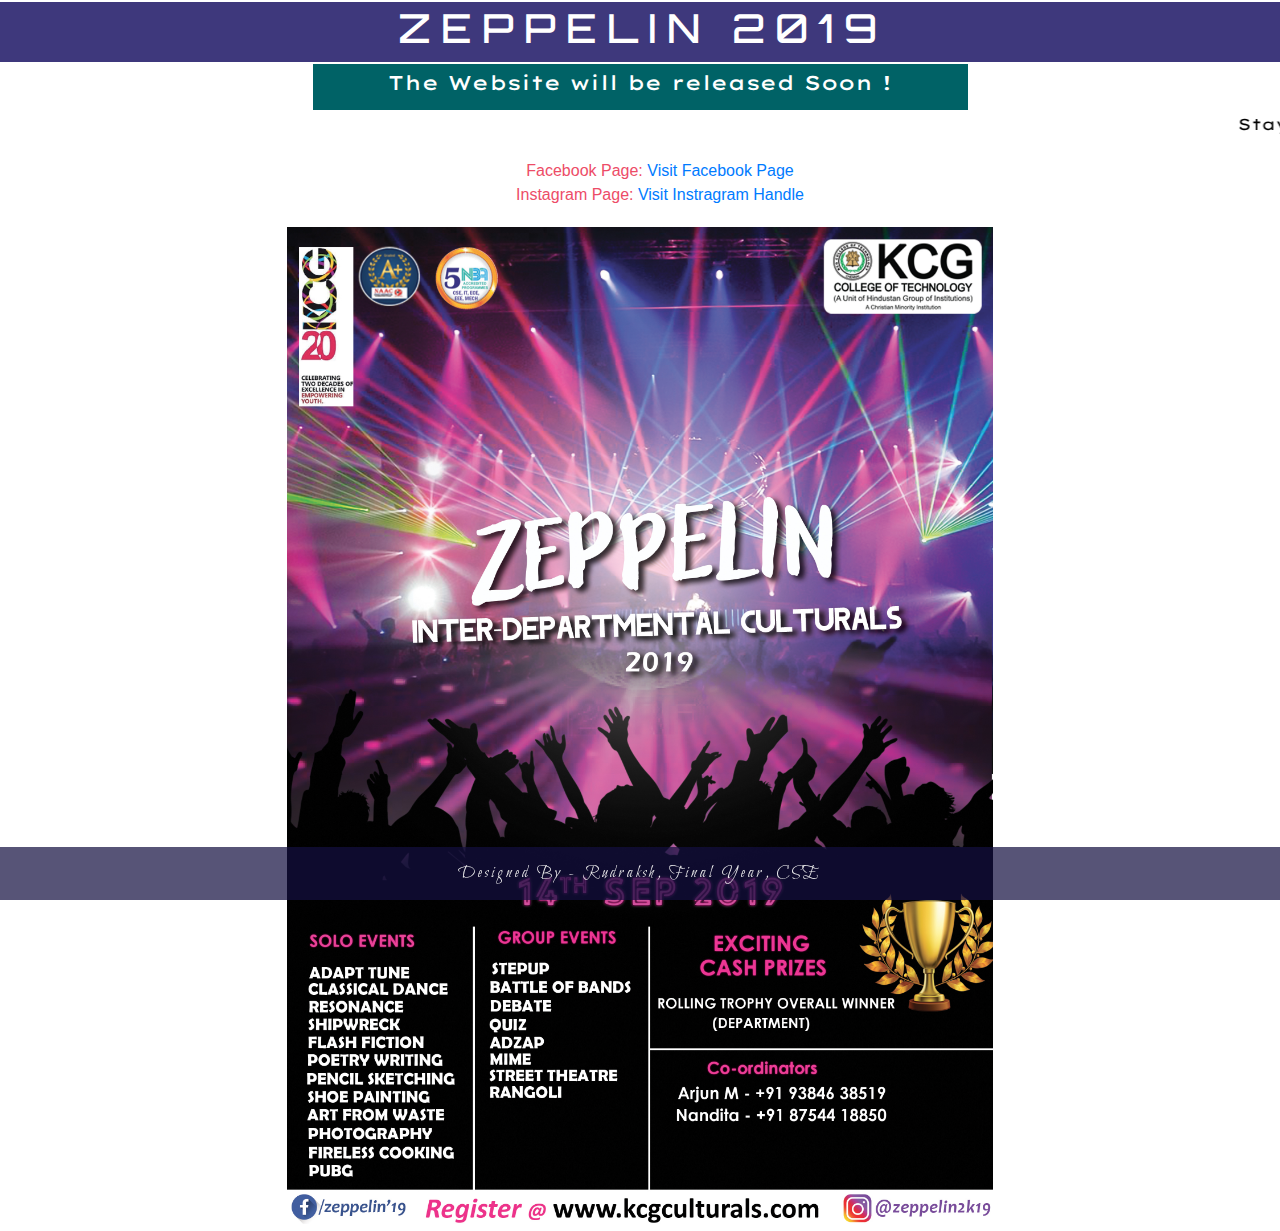
<file: blocked/index.html>
<!DOCTYPE html>
<html lang="en">
<head>
    <meta charset="UTF-8">
    <meta name="viewport" content="width=device-width, initial-scale=1.0">
    <meta http-equiv="X-UA-Compatible" content="ie=edge">

    <!-- Bootstrap CDN -->
    <link rel="stylesheet" href="https://maxcdn.bootstrapcdn.com/bootstrap/4.3.1/css/bootstrap.min.css">
    <script src="https://ajax.googleapis.com/ajax/libs/jquery/3.4.1/jquery.min.js"></script>
    <script src="https://cdnjs.cloudflare.com/ajax/libs/popper.js/1.14.7/umd/popper.min.js"></script>
    <script src="https://maxcdn.bootstrapcdn.com/bootstrap/4.3.1/js/bootstrap.min.js"></script>

    <!-- Google Fonts -->
    <link href="https://fonts.googleapis.com/css?family=Lexend+Peta|Orbitron&display=swap" rel="stylesheet">
    <link href="https://fonts.googleapis.com/css?family=Bilbo+Swash+Caps&display=swap" rel="stylesheet">

    <!-- Titile -->
    <title>Zeppelin 2019 - Blocked</title>
</head>
<style>


/* Body */

body{
    margin: 0;
    padding: 0;
    overflow-x: hidden;
}

/* Zeppelin Heading box */
#zeppelin-heading-box{
    text-align: center;
    background-color: rgba(27, 20, 100, 0.849);
    padding: 2px;
    margin: 2px;
    text-transform: uppercase;
}

/* Release Message Box */
#release-message-box{
    text-align: center;
    background-color: #006266;
    padding: 7px;
    margin-bottom: 2px !important;
    max-width: 50%;
}

/* Main Poster Box */
#main-poster-box{
    text-align: center;
}

/* Main Poster */
.main-poster{
    max-width: 100%;
    height: 1000px;
    margin: 4px;
}

/* headings h1, h2 */

h1, h2{
    color: #fff;
}

h1{
    font-family: 'Orbitron', sans-serif;
    letter-spacing: 10px;
}

h2{
    font-family: 'Lexend Peta', sans-serif;
    font-size: 20px;
}

p{
    color: black;
    font-family: 'Lexend Peta', sans-serif;
}

/* Social Links */

.social-links{
    list-style: none;
}

/* Link Lables */

.link-label{
    color: #ED4C67;
}

/* Link box */

#link-box{
    text-align: center;
}

@media(max-width: 468px){
    h1{
        font-size: 20px;
    }

    h2{
        font-size: 10px;
    }

    #release-message-box{
        margin: 0 !important;
        max-width: 100% !important;
    }

    p, a, .link-label{
        font-size: 10px;
    }
}

/* NAVBAR CREDITS */

.navbar-credits {
    overflow: hidden;
    background-color: #130f40b6;  
    position: fixed;
    bottom: 0;
    width: 100%;
}

.navbar-credits a {
    float: center;
    display: block;
    color: #f2f2f2;
    text-align: center;
    padding: 14px 16px;
    text-decoration: none;
    font-size: 17px;
}

.webmaster-credit{
    font-family: 'Bilbo Swash Caps', cursive;
    letter-spacing: 3px;
    font-size: 15px;
}

@media (max-width:468px) {
    .navbar-credits a {
        font-size: 12px;
        padding: 3%;
    }
}
</style>
<body>

    
        

    <!-- //////////////////
    //////// ZEPPELIN  2019
/////////////////////////// -->

        <div class="row">
            <div class="col-xs-12c col-sm-12" id="zeppelin-heading-box">
                    <h1>Zeppelin 2019</h1>
                </div>
            


    <!-- //////////////////
    // Release Message
////////////////////////// -->
                <div class="col-xs-12 col-sm-12 m-auto" id="release-message-box">
                    <h2>The Website will be released Soon !</h2>
                </div>

    <!-- ///////////////////
    // Social Media Links
/////////////////////////// -->

                <div class="col-xs-12 col-sm-12" id="link-box">
                        <marquee direction="left"><p>Stay Tuned for Updates</p></marquee>
                    <ul class="social-links">
                            <li><span class="link-label">Facebook Page:</span>&nbsp;<a href="https://www.facebook.com/zeppelin2k19/" target="_blank">Visit Facebook Page</a></li>
                            <li<span class="link-label">Instagram Page:</span>&nbsp;<a href="https://instagram.com/zeppelin2k19?igshid=1i3z5wyokdrx4" target="_blank">Visit Instragram Handle</a></li>
                    </ul>
                </div>
             
                
            
    <!-- ////////////////////
    // Event Main Poster
///////////////////////////// -->
                <div class="col-xs-12c col-sm-12" id="main-poster-box">
                    <img src="about-img.jpg" class="main-poster">
                </div>
        </div>

        <!-- ////////////////////
    // Web Master Credit
////////////////////////////-->

<div class="navbar-credits" id="webmaster-nav">
        <a href="https://www.instagram.com/_rudrthak__/" class="webmaster-credit" >Designed By - Rudraksh, Final Year, CSE</a>
</div>


</body>
</html>
</file>
<file: assets/libs/timer/TimeCircles.css>
/**
 *	This element is created inside your target element
 *	It is used so that your own element will not need to be altered
 **/
.time_circles {
    position: relative;
    width: 100%;
    height: 100%;
}

/**
 *	This is all the elements used to house all text used
 * in time circles
 **/
.time_circles > div {
    position: absolute;
    text-align: center;
}

/**
 *	Titles (Days, Hours, etc)
 **/
.time_circles > div > h4 {
    margin: 0px;
    padding: 0px;
    text-align: center;
    text-transform: uppercase;
    font-family: 'Century Gothic', Arial;
}

/**
 *	Time numbers, ie: 12
 **/
.time_circles > div > span {
    display: block;
    width: 100%;
    text-align: center;
    font-family: 'Century Gothic', Arial;
    font-size: 300%;
    margin-top: 0.4em;
    font-weight: bold;
}
</file>
<file: assets/css/style-default.min.css>
@charset "UTF-8";

a,
a.active,
a:focus,
a:hover {
    text-decoration: none;
    outline: 0
}

html {
    font-size: 62.5%
}

body,
p {
    font-family: Poppins, sans-serif;
    font-size: 1.6rem;
    padding: 0;
    margin: 0;
    color: rgba(50, 51, 51, .8);
    line-height: 2.6rem
}

body {
    background: #f1f1f1
}

p {
    font-weight: 400
}

.h3,
.h4,
h3,
h4 {
    font-family: Oswald, sans-serif;
    font-weight: 700
}

h1,
h2,
h3,
h4,
h5,
h6 {
    color: #1b273d
}

.h1,
h1 {
    font-family: Oswald, sans-serif;
    font-size: 6.8rem;
    line-height: 10.2rem;
    line-height: 8rem
}

.h2,
h2 {
    font-family: Oswald, sans-serif;
    font-size: 4.2rem;
    line-height: 6.300000000000001rem;
    line-height: 4rem
}

.h3,
h3 {
    font-size: 2.6rem;
    line-height: 3.9000000000000004rem;
    line-height: 4rem
}

.h4,
.h5,
h4,
h5 {
    font-size: 1.6rem
}

.h3 a,
h3 a {
    color: inherit
}

.h3 a:hover,
h3 a:hover {
    color: #554bb9
}

.h4,
h4 {
    line-height: 2.4000000000000004rem;
    line-height: 2rem
}

.lgx-table thead tr th,
blockquote {
    font-weight: 400;
    text-align: center
}

.h4 a,
h4 a {
    color: inherit
}

.h4 a:hover,
h4 a:hover {
    color: #554bb9
}

.h5,
h5 {
    line-height: 2.4000000000000004rem;
    line-height: 2rem
}

.h6,
h6 {
    font-size: 1.4rem;
    line-height: 2.0999999999999996rem;
    line-height: 1.8rem
}

blockquote,
blockquote p {
    font-family: Oswald, sans-serif;
    font-size: 1.6rem;
    line-height: 2.4000000000000004rem
}

img {
    max-width: 100%
}

table td,
table th {
    border: 1px solid #ddd;
    padding: .5rem 1px
}

.lgx-table thead tr {
    background: rgba(85, 75, 185, .2)
}

.lgx-table thead tr th {
    border-bottom: 0;
    padding-top: 2rem;
    padding-bottom: 2rem;
    font-family: Oswald, sans-serif;
    text-transform: uppercase;
    color: #1b273d
}

.lgx-table tbody tr td,
.lgx-table tbody tr th {
    padding-top: 2rem;
    padding-bottom: 2rem;
    border-top: 4px solid #f9f9f9;
    background: rgba(85, 75, 185, .05);
    text-align: center;
    border-right: 2px solid #f9f9f9
}

.lgx-table tbody tr td:hover,
.lgx-table tbody tr th,
.lgx-table tbody tr th:hover {
    background: rgba(85, 75, 185, .1)
}

a {
    color: #483fa1
}

a.active,
a:focus,
a:hover {
    color: #7870c7;
    -moz-transition-duration: .3s;
    -webkit-transition-duration: .3s;
    -o-transition-duration: .3s;
    transition-duration: .3s
}

.btn:active,
.btn:focus,
button:active,
button:focus,
input[type=submit]:active,
input[type=submit]:focus,
input[type=button]:active,
input[type=button]:focus {
    outline: 0
}

.lgx-inner {
    padding: 13rem 0
}

blockquote {
    overflow: hidden;
    color: #1b273d;
    margin: 2rem auto;
    display: block;
    padding: 1rem 1.5rem;
    position: relative;
    border-left: 0;
    border-radius: 0;
    -webkit-background-clip: padding-box;
    background-clip: padding-box
}

blockquote p {
    opacity: 1
}

blockquote:after,
blockquote:before {
    font-family: FontAwesome;
    position: absolute;
    top: 4px;
    font-size: 2rem;
    line-height: 3rem;
    opacity: .3;
    color: #554bb9
}

blockquote footer {
    float: none !important;
    color: #554bb9
}

blockquote:after {
    content: "\f10e";
    right: 7px
}

blockquote:before {
    content: "\f10d";
    left: 7px;
    text-align: center
}

.lgx-social {
    font-size: 26px;
    margin-left: 0
}

.lgx-social li {
    color: #554bb9;
    list-style-type: none;
    display: inline-block;
    padding: 0;
    cursor: pointer;
    transition: ease .3s;
    opacity: .7;
    margin-bottom: 5px
}

.lgx-social li a {
    color: inherit;
    background: #fff;
    width: 45px;
    height: 45px;
    border-radius: 50%;
    display: inline-block;
    text-align: center;
    -webkit-box-shadow: 0 2px 10px rgba(52, 61, 71, .2);
    -moz-box-shadow: 0 2px 10px rgba(52, 61, 71, .2);
    box-shadow: 0 2px 10px rgba(52, 61, 71, .2)
}

.lgx-social li a i {
    font-size: 24px;
    line-height: 45px
}

.lgx-social li:hover {
    background: #554bb9;
    color: #554bb9;
    border-radius: 50%
}

.lgx-social li:hover a {
    border-radius: 50%;
    color: inherit
}

.lgx-social:hover>li {
    color: #554bb9;
    opacity: .3
}

.lgx-social:hover>li a {
    color: inherit
}

.lgx-social:hover>li:hover {
    opacity: 1
}

.lgx-social:hover>li:hover a {
    background: #efa506
}

.form-control {
    display: block;
    width: 100%;
    height: 50px;
    padding: 1.5rem 2rem;
    font-size: 14px;
    line-height: 1.42857143;
    color: #555;
    background-color: #fff;
    background-image: none;
    border: none;
    border-radius: 0;
    -webkit-box-shadow: none;
    box-shadow: none;
    -webkit-transition: border-color ease-in-out .15s, -webkit-box-shadow ease-in-out .15s;
    -o-transition: border-color ease-in-out .15s, box-shadow ease-in-out .15s;
    transition: border-color ease-in-out .15s, box-shadow ease-in-out .15s
}

textarea.form-control {
    height: 170px
}

.lgxmapcanvas {
    height: 450px
}

.lgx-heading {
    text-align: center;
    margin-bottom: 6.8rem;
    overflow: hidden;
    display: block;
    margin-top: -1.6rem
}

.lgx-heading .heading {
    font-family: Poppins, sans-serif;
    font-size: 4.2rem;
    line-height: 6.300000000000001rem;
    color: #1b273d;
    font-weight: 900;
    margin: 0 0 1rem;
    text-transform: uppercase
}

.lgx-btn,
.lgx-header .lgx-navbar .lgx-nav li a,
.lgx-heading .subheading,
.lgx-subheading,
.lgx-submit,
.wpcf7-submit,
button {
    font-family: Oswald, sans-serif
}

.lgx-heading .subheading {
    font-size: 2rem;
    line-height: 3rem;
    color: #1b273d;
    color: rgba(50, 51, 51, .8);
    font-weight: 400;
    margin: 0
}

.lgx-heading-white .heading,
.lgx-heading-white .subheading {
    color: #fff
}

.lgx-subheading {
    font-size: 2.4rem;
    line-height: 3.5999999999999996rem;
    text-align: center;
    color: #554bb9;
    text-transform: uppercase;
    margin-bottom: 3.9rem;
    margin-top: 0
}

.mfp-close:hover {
    background: 0 0
}

.section-btn-area {
    text-align: center;
    display: block;
    margin-top: 2.6rem
}

.lgx-btn,
.lgx-submit,
.wpcf7-submit,
button {
    overflow: hidden;
    border: none;
    text-align: center;
    cursor: pointer;
    text-transform: uppercase;
    outline: 0;
    position: relative;
    color: #fff;
    font-weight: 400;
    font-size: 14px;
    margin: 0 auto;
    padding: 1.5rem 4rem;
    display: inline-block;
    letter-spacing: .1rem;
    background: #554bb9;
    -moz-transition-duration: .3s;
    -webkit-transition-duration: .3s;
    -o-transition-duration: .3s;
    transition-duration: .3s;
    -webkit-box-shadow: 0 8px 6px -6px rgba(50, 51, 51, .4);
    -moz-box-shadow: 0 8px 6px -6px rgba(50, 51, 51, .4);
    box-shadow: 0 8px 6px -6px rgba(50, 51, 51, .4)
}

.lgx-btn:hover,
.lgx-submit:hover,
.wpcf7-submit:hover,
button:hover {
    color: #fff;
    border-radius: 16px;
    -moz-transition-duration: .3s;
    -webkit-transition-duration: .3s;
    -o-transition-duration: .3s;
    transition-duration: .3s;
    box-shadow: 0 8px 15px rgba(0, 0, 0, .1)
}

.lgx-btn-white,
.lgx-btn-white:hover {
    color: #554bb9
}

.lgx-btn span,
.lgx-submit span,
.wpcf7-submit span,
button span {
    position: relative;
    z-index: 1
}

.lgx-btn:after,
.lgx-submit:after,
.wpcf7-submit:after,
button:after {
    content: "";
    position: absolute;
    left: 20px;
    top: 14px;
    height: 200px;
    width: 200px;
    background: #1b273d;
    -webkit-transition: all .5s ease-in-out;
    transition: all .5s ease-in-out;
    -webkit-transform: translateX(-98%) translateY(-25%) rotate(45deg);
    transform: translateX(-98%) translateY(-25%) rotate(45deg);
    opacity: .15
}

.lgx-btn:hover:after,
.lgx-submit:hover:after,
.wpcf7-submit:hover:after,
button:hover:after {
    -webkit-transform: translateX(-9%) translateY(-25%) rotate(45deg);
    transform: translateX(-9%) translateY(-25%) rotate(45deg);
    height: 604%;
    width: 300px;
    left: 43px;
    border-radius: 100%
}

.lgx-btn-sm {
    padding: .8rem 2.6rem;
    font-size: 12px
}

.lgx-btn-red {
    background: #ec398b
}

.lgx-btn-yellow {
    background: #efa506
}

.lgx-btn-black {
    background: #1b273d
}

.lgx-btn-black:after,
.lgx-btn-white {
    background: #fff
}

.section-btn-area .lgx-btn {
    margin-right: .5rem
}

.lgx-btn-white:after {
    background: #ddd;
    opacity: .3
}

.mfp-wrap .lgx-btn:after,
.mfp-wrap .lgx-submit:after,
.mfp-wrap .wpcf7-submit:after,
.mfp-wrap button:after {
    background: 0 0;
    position: static
}

.mfp-wrap .mfp-arrow-left .mfp-a,
.mfp-wrap .mfp-arrow-left::after {
    border-right: none
}

.mfp-wrap .mfp-arrow-right .mfp-a,
.mfp-wrap .mfp-arrow-right::after {
    border-left: none
}

.mfp-wrap .mfp-arrow {
    height: auto;
    background: #efa506;
    border-radius: 16px
}

.mfp-wrap .mfp-arrow .mfp-a,
.mfp-wrap .mfp-arrow .mfp-b,
.mfp-wrap .mfp-arrow::after,
.mfp-wrap .mfp-arrow::before {
    top: -25px
}

.schedule-btn-area,
.sponsor-btn-area {
    margin-top: 4.2rem
}

@media (max-width:767px) {
    .lgx-btn {
        font-size: 12px;
        padding: .6rem 2rem;
        letter-spacing: 0
    }
}
.animated {
    -webkit-animation-fill-mode: both;
    animation-fill-mode: both;
    -webkit-animation-duration: 3s;
    animation-duration: 3s;
    -webkit-animation-delay: .5s;
    animation-delay: .5s
}

.animate-out {
    -webkit-animation-delay: 0s;
    animation-delay: 0s
}

.animated.infinite {
    -webkit-animation-iteration-count: infinite;
    animation-iteration-count: infinite
}

.animated.hinge {
    -webkit-animation-duration: 2s;
    animation-duration: 2s
}

.animated.bounceIn,
.animated.bounceOut,
.animated.flipOutX,
.animated.flipOutY {
    -webkit-animation-duration: .75s;
    animation-duration: .75s
}

@-webkit-keyframes bounce {

    20%,
    53%,
    80%,
    from,
    to {
        -webkit-animation-timing-function: cubic-bezier(.215, .61, .355, 1);
        animation-timing-function: cubic-bezier(.215, .61, .355, 1);
        -webkit-transform: translate3d(0, 0, 0);
        transform: translate3d(0, 0, 0)
    }

    40%,
    43% {
        -webkit-animation-timing-function: cubic-bezier(.755, .05, .855, .06);
        animation-timing-function: cubic-bezier(.755, .05, .855, .06);
        -webkit-transform: translate3d(0, -30px, 0);
        transform: translate3d(0, -30px, 0)
    }

    70% {
        -webkit-animation-timing-function: cubic-bezier(.755, .05, .855, .06);
        animation-timing-function: cubic-bezier(.755, .05, .855, .06);
        -webkit-transform: translate3d(0, -15px, 0);
        transform: translate3d(0, -15px, 0)
    }

    90% {
        -webkit-transform: translate3d(0, -4px, 0);
        transform: translate3d(0, -4px, 0)
    }
}

@keyframes bounce {

    20%,
    53%,
    80%,
    from,
    to {
        -webkit-animation-timing-function: cubic-bezier(.215, .61, .355, 1);
        animation-timing-function: cubic-bezier(.215, .61, .355, 1);
        -webkit-transform: translate3d(0, 0, 0);
        transform: translate3d(0, 0, 0)
    }

    40%,
    43% {
        -webkit-animation-timing-function: cubic-bezier(.755, .05, .855, .06);
        animation-timing-function: cubic-bezier(.755, .05, .855, .06);
        -webkit-transform: translate3d(0, -30px, 0);
        transform: translate3d(0, -30px, 0)
    }

    70% {
        -webkit-animation-timing-function: cubic-bezier(.755, .05, .855, .06);
        animation-timing-function: cubic-bezier(.755, .05, .855, .06);
        -webkit-transform: translate3d(0, -15px, 0);
        transform: translate3d(0, -15px, 0)
    }

    90% {
        -webkit-transform: translate3d(0, -4px, 0);
        transform: translate3d(0, -4px, 0)
    }
}

.bounce {
    -webkit-animation-name: bounce;
    animation-name: bounce;
    -webkit-transform-origin: center bottom;
    transform-origin: center bottom
}

@-webkit-keyframes flash {

    50%,
    from,
    to {
        opacity: 1
    }

    25%,
    75% {
        opacity: 0
    }
}

.flash {
    -webkit-animation-name: flash;
    animation-name: flash
}

@-webkit-keyframes pulse {

    from,
    to {
        -webkit-transform: scale3d(1, 1, 1);
        transform: scale3d(1, 1, 1)
    }

    50% {
        -webkit-transform: scale3d(1.05, 1.05, 1.05);
        transform: scale3d(1.05, 1.05, 1.05)
    }
}

@keyframes pulse {

    from,
    to {
        -webkit-transform: scale3d(1, 1, 1);
        transform: scale3d(1, 1, 1)
    }

    50% {
        -webkit-transform: scale3d(1.05, 1.05, 1.05);
        transform: scale3d(1.05, 1.05, 1.05)
    }
}

.pulse {
    -webkit-animation-name: pulse;
    animation-name: pulse
}

@-webkit-keyframes rubberBand {

    from,
    to {
        -webkit-transform: scale3d(1, 1, 1);
        transform: scale3d(1, 1, 1)
    }

    30% {
        -webkit-transform: scale3d(1.25, .75, 1);
        transform: scale3d(1.25, .75, 1)
    }

    40% {
        -webkit-transform: scale3d(.75, 1.25, 1);
        transform: scale3d(.75, 1.25, 1)
    }

    50% {
        -webkit-transform: scale3d(1.15, .85, 1);
        transform: scale3d(1.15, .85, 1)
    }

    65% {
        -webkit-transform: scale3d(.95, 1.05, 1);
        transform: scale3d(.95, 1.05, 1)
    }

    75% {
        -webkit-transform: scale3d(1.05, .95, 1);
        transform: scale3d(1.05, .95, 1)
    }
}

@keyframes rubberBand {

    from,
    to {
        -webkit-transform: scale3d(1, 1, 1);
        transform: scale3d(1, 1, 1)
    }

    30% {
        -webkit-transform: scale3d(1.25, .75, 1);
        transform: scale3d(1.25, .75, 1)
    }

    40% {
        -webkit-transform: scale3d(.75, 1.25, 1);
        transform: scale3d(.75, 1.25, 1)
    }

    50% {
        -webkit-transform: scale3d(1.15, .85, 1);
        transform: scale3d(1.15, .85, 1)
    }

    65% {
        -webkit-transform: scale3d(.95, 1.05, 1);
        transform: scale3d(.95, 1.05, 1)
    }

    75% {
        -webkit-transform: scale3d(1.05, .95, 1);
        transform: scale3d(1.05, .95, 1)
    }
}

.rubberBand {
    -webkit-animation-name: rubberBand;
    animation-name: rubberBand
}

@-webkit-keyframes shake {

    from,
    to {
        -webkit-transform: translate3d(0, 0, 0);
        transform: translate3d(0, 0, 0)
    }

    10%,
    30%,
    50%,
    70%,
    90% {
        -webkit-transform: translate3d(-10px, 0, 0);
        transform: translate3d(-10px, 0, 0)
    }

    20%,
    40%,
    60%,
    80% {
        -webkit-transform: translate3d(10px, 0, 0);
        transform: translate3d(10px, 0, 0)
    }
}

@keyframes shake {

    from,
    to {
        -webkit-transform: translate3d(0, 0, 0);
        transform: translate3d(0, 0, 0)
    }

    10%,
    30%,
    50%,
    70%,
    90% {
        -webkit-transform: translate3d(-10px, 0, 0);
        transform: translate3d(-10px, 0, 0)
    }

    20%,
    40%,
    60%,
    80% {
        -webkit-transform: translate3d(10px, 0, 0);
        transform: translate3d(10px, 0, 0)
    }
}

.shake {
    -webkit-animation-name: shake;
    animation-name: shake
}

@-webkit-keyframes headShake {
    0% {
        -webkit-transform: translateX(0);
        transform: translateX(0)
    }

    6.5% {
        -webkit-transform: translateX(-6px) rotateY(-9deg);
        transform: translateX(-6px) rotateY(-9deg)
    }

    18.5% {
        -webkit-transform: translateX(5px) rotateY(7deg);
        transform: translateX(5px) rotateY(7deg)
    }

    31.5% {
        -webkit-transform: translateX(-3px) rotateY(-5deg);
        transform: translateX(-3px) rotateY(-5deg)
    }

    43.5% {
        -webkit-transform: translateX(2px) rotateY(3deg);
        transform: translateX(2px) rotateY(3deg)
    }

    50% {
        -webkit-transform: translateX(0);
        transform: translateX(0)
    }
}

@keyframes headShake {
    0% {
        -webkit-transform: translateX(0);
        transform: translateX(0)
    }

    6.5% {
        -webkit-transform: translateX(-6px) rotateY(-9deg);
        transform: translateX(-6px) rotateY(-9deg)
    }

    18.5% {
        -webkit-transform: translateX(5px) rotateY(7deg);
        transform: translateX(5px) rotateY(7deg)
    }

    31.5% {
        -webkit-transform: translateX(-3px) rotateY(-5deg);
        transform: translateX(-3px) rotateY(-5deg)
    }

    43.5% {
        -webkit-transform: translateX(2px) rotateY(3deg);
        transform: translateX(2px) rotateY(3deg)
    }

    50% {
        -webkit-transform: translateX(0);
        transform: translateX(0)
    }
}

.headShake {
    -webkit-animation-timing-function: ease-in-out;
    animation-timing-function: ease-in-out;
    -webkit-animation-name: headShake;
    animation-name: headShake
}

@-webkit-keyframes swing {
    20% {
        -webkit-transform: rotate3d(0, 0, 1, 15deg);
        transform: rotate3d(0, 0, 1, 15deg)
    }

    40% {
        -webkit-transform: rotate3d(0, 0, 1, -10deg);
        transform: rotate3d(0, 0, 1, -10deg)
    }

    60% {
        -webkit-transform: rotate3d(0, 0, 1, 5deg);
        transform: rotate3d(0, 0, 1, 5deg)
    }

    80% {
        -webkit-transform: rotate3d(0, 0, 1, -5deg);
        transform: rotate3d(0, 0, 1, -5deg)
    }

    to {
        -webkit-transform: rotate3d(0, 0, 1, 0deg);
        transform: rotate3d(0, 0, 1, 0deg)
    }
}

@keyframes swing {
    20% {
        -webkit-transform: rotate3d(0, 0, 1, 15deg);
        transform: rotate3d(0, 0, 1, 15deg)
    }

    40% {
        -webkit-transform: rotate3d(0, 0, 1, -10deg);
        transform: rotate3d(0, 0, 1, -10deg)
    }

    60% {
        -webkit-transform: rotate3d(0, 0, 1, 5deg);
        transform: rotate3d(0, 0, 1, 5deg)
    }

    80% {
        -webkit-transform: rotate3d(0, 0, 1, -5deg);
        transform: rotate3d(0, 0, 1, -5deg)
    }

    to {
        -webkit-transform: rotate3d(0, 0, 1, 0deg);
        transform: rotate3d(0, 0, 1, 0deg)
    }
}

.swing {
    -webkit-transform-origin: top center;
    transform-origin: top center;
    -webkit-animation-name: swing;
    animation-name: swing
}

@-webkit-keyframes tada {

    from,
    to {
        -webkit-transform: scale3d(1, 1, 1);
        transform: scale3d(1, 1, 1)
    }

    10%,
    20% {
        -webkit-transform: scale3d(.9, .9, .9) rotate3d(0, 0, 1, -3deg);
        transform: scale3d(.9, .9, .9) rotate3d(0, 0, 1, -3deg)
    }

    30%,
    50%,
    70%,
    90% {
        -webkit-transform: scale3d(1.1, 1.1, 1.1) rotate3d(0, 0, 1, 3deg);
        transform: scale3d(1.1, 1.1, 1.1) rotate3d(0, 0, 1, 3deg)
    }

    40%,
    60%,
    80% {
        -webkit-transform: scale3d(1.1, 1.1, 1.1) rotate3d(0, 0, 1, -3deg);
        transform: scale3d(1.1, 1.1, 1.1) rotate3d(0, 0, 1, -3deg)
    }
}

@keyframes tada {

    from,
    to {
        -webkit-transform: scale3d(1, 1, 1);
        transform: scale3d(1, 1, 1)
    }

    10%,
    20% {
        -webkit-transform: scale3d(.9, .9, .9) rotate3d(0, 0, 1, -3deg);
        transform: scale3d(.9, .9, .9) rotate3d(0, 0, 1, -3deg)
    }

    30%,
    50%,
    70%,
    90% {
        -webkit-transform: scale3d(1.1, 1.1, 1.1) rotate3d(0, 0, 1, 3deg);
        transform: scale3d(1.1, 1.1, 1.1) rotate3d(0, 0, 1, 3deg)
    }

    40%,
    60%,
    80% {
        -webkit-transform: scale3d(1.1, 1.1, 1.1) rotate3d(0, 0, 1, -3deg);
        transform: scale3d(1.1, 1.1, 1.1) rotate3d(0, 0, 1, -3deg)
    }
}

.tada {
    -webkit-animation-name: tada;
    animation-name: tada
}

@-webkit-keyframes wobble {

    from,
    to {
        -webkit-transform: none;
        transform: none
    }

    15% {
        -webkit-transform: translate3d(-25%, 0, 0) rotate3d(0, 0, 1, -5deg);
        transform: translate3d(-25%, 0, 0) rotate3d(0, 0, 1, -5deg)
    }

    30% {
        -webkit-transform: translate3d(20%, 0, 0) rotate3d(0, 0, 1, 3deg);
        transform: translate3d(20%, 0, 0) rotate3d(0, 0, 1, 3deg)
    }

    45% {
        -webkit-transform: translate3d(-15%, 0, 0) rotate3d(0, 0, 1, -3deg);
        transform: translate3d(-15%, 0, 0) rotate3d(0, 0, 1, -3deg)
    }

    60% {
        -webkit-transform: translate3d(10%, 0, 0) rotate3d(0, 0, 1, 2deg);
        transform: translate3d(10%, 0, 0) rotate3d(0, 0, 1, 2deg)
    }

    75% {
        -webkit-transform: translate3d(-5%, 0, 0) rotate3d(0, 0, 1, -1deg);
        transform: translate3d(-5%, 0, 0) rotate3d(0, 0, 1, -1deg)
    }
}

@keyframes wobble {

    from,
    to {
        -webkit-transform: none;
        transform: none
    }

    15% {
        -webkit-transform: translate3d(-25%, 0, 0) rotate3d(0, 0, 1, -5deg);
        transform: translate3d(-25%, 0, 0) rotate3d(0, 0, 1, -5deg)
    }

    30% {
        -webkit-transform: translate3d(20%, 0, 0) rotate3d(0, 0, 1, 3deg);
        transform: translate3d(20%, 0, 0) rotate3d(0, 0, 1, 3deg)
    }

    45% {
        -webkit-transform: translate3d(-15%, 0, 0) rotate3d(0, 0, 1, -3deg);
        transform: translate3d(-15%, 0, 0) rotate3d(0, 0, 1, -3deg)
    }

    60% {
        -webkit-transform: translate3d(10%, 0, 0) rotate3d(0, 0, 1, 2deg);
        transform: translate3d(10%, 0, 0) rotate3d(0, 0, 1, 2deg)
    }

    75% {
        -webkit-transform: translate3d(-5%, 0, 0) rotate3d(0, 0, 1, -1deg);
        transform: translate3d(-5%, 0, 0) rotate3d(0, 0, 1, -1deg)
    }
}

.wobble {
    -webkit-animation-name: wobble;
    animation-name: wobble
}

@-webkit-keyframes jello {

    11.1%,
    from,
    to {
        -webkit-transform: none;
        transform: none
    }

    22.2% {
        -webkit-transform: skewX(-12.5deg) skewY(-12.5deg);
        transform: skewX(-12.5deg) skewY(-12.5deg)
    }

    33.3% {
        -webkit-transform: skewX(6.25deg) skewY(6.25deg);
        transform: skewX(6.25deg) skewY(6.25deg)
    }

    44.4% {
        -webkit-transform: skewX(-3.125deg) skewY(-3.125deg);
        transform: skewX(-3.125deg) skewY(-3.125deg)
    }

    55.5% {
        -webkit-transform: skewX(1.5625deg) skewY(1.5625deg);
        transform: skewX(1.5625deg) skewY(1.5625deg)
    }

    66.6% {
        -webkit-transform: skewX(-.78125deg) skewY(-.78125deg);
        transform: skewX(-.78125deg) skewY(-.78125deg)
    }

    77.7% {
        -webkit-transform: skewX(.390625deg) skewY(.390625deg);
        transform: skewX(.390625deg) skewY(.390625deg)
    }

    88.8% {
        -webkit-transform: skewX(-.1953125deg) skewY(-.1953125deg);
        transform: skewX(-.1953125deg) skewY(-.1953125deg)
    }
}

@keyframes jello {

    11.1%,
    from,
    to {
        -webkit-transform: none;
        transform: none
    }

    22.2% {
        -webkit-transform: skewX(-12.5deg) skewY(-12.5deg);
        transform: skewX(-12.5deg) skewY(-12.5deg)
    }

    33.3% {
        -webkit-transform: skewX(6.25deg) skewY(6.25deg);
        transform: skewX(6.25deg) skewY(6.25deg)
    }

    44.4% {
        -webkit-transform: skewX(-3.125deg) skewY(-3.125deg);
        transform: skewX(-3.125deg) skewY(-3.125deg)
    }

    55.5% {
        -webkit-transform: skewX(1.5625deg) skewY(1.5625deg);
        transform: skewX(1.5625deg) skewY(1.5625deg)
    }

    66.6% {
        -webkit-transform: skewX(-.78125deg) skewY(-.78125deg);
        transform: skewX(-.78125deg) skewY(-.78125deg)
    }

    77.7% {
        -webkit-transform: skewX(.390625deg) skewY(.390625deg);
        transform: skewX(.390625deg) skewY(.390625deg)
    }

    88.8% {
        -webkit-transform: skewX(-.1953125deg) skewY(-.1953125deg);
        transform: skewX(-.1953125deg) skewY(-.1953125deg)
    }
}

.jello {
    -webkit-animation-name: jello;
    animation-name: jello;
    -webkit-transform-origin: center;
    transform-origin: center
}

@-webkit-keyframes bounceIn {

    20%,
    40%,
    60%,
    80%,
    from,
    to {
        -webkit-animation-timing-function: cubic-bezier(.215, .61, .355, 1);
        animation-timing-function: cubic-bezier(.215, .61, .355, 1)
    }

    0% {
        opacity: 0;
        -webkit-transform: scale3d(.3, .3, .3);
        transform: scale3d(.3, .3, .3)
    }

    20% {
        -webkit-transform: scale3d(1.1, 1.1, 1.1);
        transform: scale3d(1.1, 1.1, 1.1)
    }

    40% {
        -webkit-transform: scale3d(.9, .9, .9);
        transform: scale3d(.9, .9, .9)
    }

    60% {
        opacity: 1;
        -webkit-transform: scale3d(1.03, 1.03, 1.03);
        transform: scale3d(1.03, 1.03, 1.03)
    }

    80% {
        -webkit-transform: scale3d(.97, .97, .97);
        transform: scale3d(.97, .97, .97)
    }

    to {
        opacity: 1;
        -webkit-transform: scale3d(1, 1, 1);
        transform: scale3d(1, 1, 1)
    }
}

@keyframes bounceIn {

    20%,
    40%,
    60%,
    80%,
    from,
    to {
        -webkit-animation-timing-function: cubic-bezier(.215, .61, .355, 1);
        animation-timing-function: cubic-bezier(.215, .61, .355, 1)
    }

    0% {
        opacity: 0;
        -webkit-transform: scale3d(.3, .3, .3);
        transform: scale3d(.3, .3, .3)
    }

    20% {
        -webkit-transform: scale3d(1.1, 1.1, 1.1);
        transform: scale3d(1.1, 1.1, 1.1)
    }

    40% {
        -webkit-transform: scale3d(.9, .9, .9);
        transform: scale3d(.9, .9, .9)
    }

    60% {
        opacity: 1;
        -webkit-transform: scale3d(1.03, 1.03, 1.03);
        transform: scale3d(1.03, 1.03, 1.03)
    }

    80% {
        -webkit-transform: scale3d(.97, .97, .97);
        transform: scale3d(.97, .97, .97)
    }

    to {
        opacity: 1;
        -webkit-transform: scale3d(1, 1, 1);
        transform: scale3d(1, 1, 1)
    }
}

.bounceIn {
    -webkit-animation-name: bounceIn;
    animation-name: bounceIn
}

@-webkit-keyframes bounceInDown {

    60%,
    75%,
    90%,
    from,
    to {
        -webkit-animation-timing-function: cubic-bezier(.215, .61, .355, 1);
        animation-timing-function: cubic-bezier(.215, .61, .355, 1)
    }

    0% {
        opacity: 0;
        -webkit-transform: translate3d(0, -3000px, 0);
        transform: translate3d(0, -3000px, 0)
    }

    60% {
        opacity: 1;
        -webkit-transform: translate3d(0, 25px, 0);
        transform: translate3d(0, 25px, 0)
    }

    75% {
        -webkit-transform: translate3d(0, -10px, 0);
        transform: translate3d(0, -10px, 0)
    }

    90% {
        -webkit-transform: translate3d(0, 5px, 0);
        transform: translate3d(0, 5px, 0)
    }

    to {
        -webkit-transform: none;
        transform: none
    }
}

@keyframes bounceInDown {

    60%,
    75%,
    90%,
    from,
    to {
        -webkit-animation-timing-function: cubic-bezier(.215, .61, .355, 1);
        animation-timing-function: cubic-bezier(.215, .61, .355, 1)
    }

    0% {
        opacity: 0;
        -webkit-transform: translate3d(0, -3000px, 0);
        transform: translate3d(0, -3000px, 0)
    }

    60% {
        opacity: 1;
        -webkit-transform: translate3d(0, 25px, 0);
        transform: translate3d(0, 25px, 0)
    }

    75% {
        -webkit-transform: translate3d(0, -10px, 0);
        transform: translate3d(0, -10px, 0)
    }

    90% {
        -webkit-transform: translate3d(0, 5px, 0);
        transform: translate3d(0, 5px, 0)
    }

    to {
        -webkit-transform: none;
        transform: none
    }
}

.bounceInDown {
    -webkit-animation-name: bounceInDown;
    animation-name: bounceInDown
}

@-webkit-keyframes bounceInLeft {

    60%,
    75%,
    90%,
    from,
    to {
        -webkit-animation-timing-function: cubic-bezier(.215, .61, .355, 1);
        animation-timing-function: cubic-bezier(.215, .61, .355, 1)
    }

    0% {
        opacity: 0;
        -webkit-transform: translate3d(-3000px, 0, 0);
        transform: translate3d(-3000px, 0, 0)
    }

    60% {
        opacity: 1;
        -webkit-transform: translate3d(25px, 0, 0);
        transform: translate3d(25px, 0, 0)
    }

    75% {
        -webkit-transform: translate3d(-10px, 0, 0);
        transform: translate3d(-10px, 0, 0)
    }

    90% {
        -webkit-transform: translate3d(5px, 0, 0);
        transform: translate3d(5px, 0, 0)
    }

    to {
        -webkit-transform: none;
        transform: none
    }
}

@keyframes bounceInLeft {

    60%,
    75%,
    90%,
    from,
    to {
        -webkit-animation-timing-function: cubic-bezier(.215, .61, .355, 1);
        animation-timing-function: cubic-bezier(.215, .61, .355, 1)
    }

    0% {
        opacity: 0;
        -webkit-transform: translate3d(-3000px, 0, 0);
        transform: translate3d(-3000px, 0, 0)
    }

    60% {
        opacity: 1;
        -webkit-transform: translate3d(25px, 0, 0);
        transform: translate3d(25px, 0, 0)
    }

    75% {
        -webkit-transform: translate3d(-10px, 0, 0);
        transform: translate3d(-10px, 0, 0)
    }

    90% {
        -webkit-transform: translate3d(5px, 0, 0);
        transform: translate3d(5px, 0, 0)
    }

    to {
        -webkit-transform: none;
        transform: none
    }
}

.bounceInLeft {
    -webkit-animation-name: bounceInLeft;
    animation-name: bounceInLeft
}

@-webkit-keyframes bounceInRight {

    60%,
    75%,
    90%,
    from,
    to {
        -webkit-animation-timing-function: cubic-bezier(.215, .61, .355, 1);
        animation-timing-function: cubic-bezier(.215, .61, .355, 1)
    }

    from {
        opacity: 0;
        -webkit-transform: translate3d(3000px, 0, 0);
        transform: translate3d(3000px, 0, 0)
    }

    60% {
        opacity: 1;
        -webkit-transform: translate3d(-25px, 0, 0);
        transform: translate3d(-25px, 0, 0)
    }

    75% {
        -webkit-transform: translate3d(10px, 0, 0);
        transform: translate3d(10px, 0, 0)
    }

    90% {
        -webkit-transform: translate3d(-5px, 0, 0);
        transform: translate3d(-5px, 0, 0)
    }

    to {
        -webkit-transform: none;
        transform: none
    }
}

@keyframes bounceInRight {

    60%,
    75%,
    90%,
    from,
    to {
        -webkit-animation-timing-function: cubic-bezier(.215, .61, .355, 1);
        animation-timing-function: cubic-bezier(.215, .61, .355, 1)
    }

    from {
        opacity: 0;
        -webkit-transform: translate3d(3000px, 0, 0);
        transform: translate3d(3000px, 0, 0)
    }

    60% {
        opacity: 1;
        -webkit-transform: translate3d(-25px, 0, 0);
        transform: translate3d(-25px, 0, 0)
    }

    75% {
        -webkit-transform: translate3d(10px, 0, 0);
        transform: translate3d(10px, 0, 0)
    }

    90% {
        -webkit-transform: translate3d(-5px, 0, 0);
        transform: translate3d(-5px, 0, 0)
    }

    to {
        -webkit-transform: none;
        transform: none
    }
}

.bounceInRight {
    -webkit-animation-name: bounceInRight;
    animation-name: bounceInRight
}

@-webkit-keyframes bounceInUp {

    60%,
    75%,
    90%,
    from,
    to {
        -webkit-animation-timing-function: cubic-bezier(.215, .61, .355, 1);
        animation-timing-function: cubic-bezier(.215, .61, .355, 1)
    }

    from {
        opacity: 0;
        -webkit-transform: translate3d(0, 3000px, 0);
        transform: translate3d(0, 3000px, 0)
    }

    60% {
        opacity: 1;
        -webkit-transform: translate3d(0, -20px, 0);
        transform: translate3d(0, -20px, 0)
    }

    75% {
        -webkit-transform: translate3d(0, 10px, 0);
        transform: translate3d(0, 10px, 0)
    }

    90% {
        -webkit-transform: translate3d(0, -5px, 0);
        transform: translate3d(0, -5px, 0)
    }

    to {
        -webkit-transform: translate3d(0, 0, 0);
        transform: translate3d(0, 0, 0)
    }
}

@keyframes bounceInUp {

    60%,
    75%,
    90%,
    from,
    to {
        -webkit-animation-timing-function: cubic-bezier(.215, .61, .355, 1);
        animation-timing-function: cubic-bezier(.215, .61, .355, 1)
    }

    from {
        opacity: 0;
        -webkit-transform: translate3d(0, 3000px, 0);
        transform: translate3d(0, 3000px, 0)
    }

    60% {
        opacity: 1;
        -webkit-transform: translate3d(0, -20px, 0);
        transform: translate3d(0, -20px, 0)
    }

    75% {
        -webkit-transform: translate3d(0, 10px, 0);
        transform: translate3d(0, 10px, 0)
    }

    90% {
        -webkit-transform: translate3d(0, -5px, 0);
        transform: translate3d(0, -5px, 0)
    }

    to {
        -webkit-transform: translate3d(0, 0, 0);
        transform: translate3d(0, 0, 0)
    }
}

.bounceInUp {
    -webkit-animation-name: bounceInUp;
    animation-name: bounceInUp
}

@-webkit-keyframes bounceOut {
    20% {
        -webkit-transform: scale3d(.9, .9, .9);
        transform: scale3d(.9, .9, .9)
    }

    50%,
    55% {
        opacity: 1;
        -webkit-transform: scale3d(1.1, 1.1, 1.1);
        transform: scale3d(1.1, 1.1, 1.1)
    }

    to {
        opacity: 0;
        -webkit-transform: scale3d(.3, .3, .3);
        transform: scale3d(.3, .3, .3)
    }
}

@keyframes bounceOut {
    20% {
        -webkit-transform: scale3d(.9, .9, .9);
        transform: scale3d(.9, .9, .9)
    }

    50%,
    55% {
        opacity: 1;
        -webkit-transform: scale3d(1.1, 1.1, 1.1);
        transform: scale3d(1.1, 1.1, 1.1)
    }

    to {
        opacity: 0;
        -webkit-transform: scale3d(.3, .3, .3);
        transform: scale3d(.3, .3, .3)
    }
}

.bounceOut {
    -webkit-animation-name: bounceOut;
    animation-name: bounceOut
}

@-webkit-keyframes bounceOutDown {
    20% {
        -webkit-transform: translate3d(0, 10px, 0);
        transform: translate3d(0, 10px, 0)
    }

    40%,
    45% {
        opacity: 1;
        -webkit-transform: translate3d(0, -20px, 0);
        transform: translate3d(0, -20px, 0)
    }

    to {
        opacity: 0;
        -webkit-transform: translate3d(0, 2000px, 0);
        transform: translate3d(0, 2000px, 0)
    }
}

@keyframes bounceOutDown {
    20% {
        -webkit-transform: translate3d(0, 10px, 0);
        transform: translate3d(0, 10px, 0)
    }

    40%,
    45% {
        opacity: 1;
        -webkit-transform: translate3d(0, -20px, 0);
        transform: translate3d(0, -20px, 0)
    }

    to {
        opacity: 0;
        -webkit-transform: translate3d(0, 2000px, 0);
        transform: translate3d(0, 2000px, 0)
    }
}

.bounceOutDown {
    -webkit-animation-name: bounceOutDown;
    animation-name: bounceOutDown
}

@-webkit-keyframes bounceOutLeft {
    20% {
        opacity: 1;
        -webkit-transform: translate3d(20px, 0, 0);
        transform: translate3d(20px, 0, 0)
    }

    to {
        opacity: 0;
        -webkit-transform: translate3d(-2000px, 0, 0);
        transform: translate3d(-2000px, 0, 0)
    }
}

@keyframes bounceOutLeft {
    20% {
        opacity: 1;
        -webkit-transform: translate3d(20px, 0, 0);
        transform: translate3d(20px, 0, 0)
    }

    to {
        opacity: 0;
        -webkit-transform: translate3d(-2000px, 0, 0);
        transform: translate3d(-2000px, 0, 0)
    }
}

.bounceOutLeft {
    -webkit-animation-name: bounceOutLeft;
    animation-name: bounceOutLeft
}

@-webkit-keyframes bounceOutRight {
    20% {
        opacity: 1;
        -webkit-transform: translate3d(-20px, 0, 0);
        transform: translate3d(-20px, 0, 0)
    }

    to {
        opacity: 0;
        -webkit-transform: translate3d(2000px, 0, 0);
        transform: translate3d(2000px, 0, 0)
    }
}

@keyframes bounceOutRight {
    20% {
        opacity: 1;
        -webkit-transform: translate3d(-20px, 0, 0);
        transform: translate3d(-20px, 0, 0)
    }

    to {
        opacity: 0;
        -webkit-transform: translate3d(2000px, 0, 0);
        transform: translate3d(2000px, 0, 0)
    }
}

.bounceOutRight {
    -webkit-animation-name: bounceOutRight;
    animation-name: bounceOutRight
}

@-webkit-keyframes bounceOutUp {
    20% {
        -webkit-transform: translate3d(0, -10px, 0);
        transform: translate3d(0, -10px, 0)
    }

    40%,
    45% {
        opacity: 1;
        -webkit-transform: translate3d(0, 20px, 0);
        transform: translate3d(0, 20px, 0)
    }

    to {
        opacity: 0;
        -webkit-transform: translate3d(0, -2000px, 0);
        transform: translate3d(0, -2000px, 0)
    }
}

@keyframes bounceOutUp {
    20% {
        -webkit-transform: translate3d(0, -10px, 0);
        transform: translate3d(0, -10px, 0)
    }

    40%,
    45% {
        opacity: 1;
        -webkit-transform: translate3d(0, 20px, 0);
        transform: translate3d(0, 20px, 0)
    }

    to {
        opacity: 0;
        -webkit-transform: translate3d(0, -2000px, 0);
        transform: translate3d(0, -2000px, 0)
    }
}

.bounceOutUp {
    -webkit-animation-name: bounceOutUp;
    animation-name: bounceOutUp
}

@-webkit-keyframes fadeIn {
    from {
        opacity: 0
    }

    to {
        opacity: 1
    }
}

@keyframes fadeIn {
    from {
        opacity: 0
    }

    to {
        opacity: 1
    }
}

.fadeIn {
    -webkit-animation-name: fadeIn;
    animation-name: fadeIn
}

@-webkit-keyframes fadeInDown {
    from {
        opacity: 0;
        -webkit-transform: translate3d(0, -100%, 0);
        transform: translate3d(0, -100%, 0)
    }

    to {
        opacity: 1;
        -webkit-transform: none;
        transform: none
    }
}

@keyframes fadeInDown {
    from {
        opacity: 0;
        -webkit-transform: translate3d(0, -100%, 0);
        transform: translate3d(0, -100%, 0)
    }

    to {
        opacity: 1;
        -webkit-transform: none;
        transform: none
    }
}

.fadeInDown {
    -webkit-animation-name: fadeInDown;
    animation-name: fadeInDown
}

@-webkit-keyframes fadeInDownBig {
    from {
        opacity: 0;
        -webkit-transform: translate3d(0, -2000px, 0);
        transform: translate3d(0, -2000px, 0)
    }

    to {
        opacity: 1;
        -webkit-transform: none;
        transform: none
    }
}

@keyframes fadeInDownBig {
    from {
        opacity: 0;
        -webkit-transform: translate3d(0, -2000px, 0);
        transform: translate3d(0, -2000px, 0)
    }

    to {
        opacity: 1;
        -webkit-transform: none;
        transform: none
    }
}

.fadeInDownBig {
    -webkit-animation-name: fadeInDownBig;
    animation-name: fadeInDownBig
}

@-webkit-keyframes fadeInLeft {
    from {
        opacity: 0;
        -webkit-transform: translate3d(-100%, 0, 0);
        transform: translate3d(-100%, 0, 0)
    }

    to {
        opacity: 1;
        -webkit-transform: none;
        transform: none
    }
}

@keyframes fadeInLeft {
    from {
        opacity: 0;
        -webkit-transform: translate3d(-100%, 0, 0);
        transform: translate3d(-100%, 0, 0)
    }

    to {
        opacity: 1;
        -webkit-transform: none;
        transform: none
    }
}

.fadeInLeft {
    -webkit-animation-name: fadeInLeft;
    animation-name: fadeInLeft
}

@-webkit-keyframes fadeInLeftBig {
    from {
        opacity: 0;
        -webkit-transform: translate3d(-2000px, 0, 0);
        transform: translate3d(-2000px, 0, 0)
    }

    to {
        opacity: 1;
        -webkit-transform: none;
        transform: none
    }
}

@keyframes fadeInLeftBig {
    from {
        opacity: 0;
        -webkit-transform: translate3d(-2000px, 0, 0);
        transform: translate3d(-2000px, 0, 0)
    }

    to {
        opacity: 1;
        -webkit-transform: none;
        transform: none
    }
}

.fadeInLeftBig {
    -webkit-animation-name: fadeInLeftBig;
    animation-name: fadeInLeftBig
}

.fadeInRight {
    -webkit-animation-name: fadeInRight;
    animation-name: fadeInRight
}

@-webkit-keyframes fadeInRightBig {
    from {
        opacity: 0;
        -webkit-transform: translate3d(2000px, 0, 0);
        transform: translate3d(2000px, 0, 0)
    }

    to {
        opacity: 1;
        -webkit-transform: none;
        transform: none
    }
}

@keyframes fadeInRightBig {
    from {
        opacity: 0;
        -webkit-transform: translate3d(2000px, 0, 0);
        transform: translate3d(2000px, 0, 0)
    }

    to {
        opacity: 1;
        -webkit-transform: none;
        transform: none
    }
}

.fadeInRightBig {
    -webkit-animation-name: fadeInRightBig;
    animation-name: fadeInRightBig
}

@-webkit-keyframes fadeInUp {
    from {
        opacity: 0;
        -webkit-transform: translate3d(0, 100%, 0);
        transform: translate3d(0, 100%, 0)
    }

    to {
        opacity: 1;
        -webkit-transform: none;
        transform: none
    }
}

@keyframes fadeInUp {
    from {
        opacity: 0;
        -webkit-transform: translate3d(0, 100%, 0);
        transform: translate3d(0, 100%, 0)
    }

    to {
        opacity: 1;
        -webkit-transform: none;
        transform: none
    }
}

.fadeInUp {
    -webkit-animation-name: fadeInUp;
    animation-name: fadeInUp
}

@-webkit-keyframes fadeInUpBig {
    from {
        opacity: 0;
        -webkit-transform: translate3d(0, 2000px, 0);
        transform: translate3d(0, 2000px, 0)
    }

    to {
        opacity: 1;
        -webkit-transform: none;
        transform: none
    }
}

@keyframes fadeInUpBig {
    from {
        opacity: 0;
        -webkit-transform: translate3d(0, 2000px, 0);
        transform: translate3d(0, 2000px, 0)
    }

    to {
        opacity: 1;
        -webkit-transform: none;
        transform: none
    }
}

.fadeInUpBig {
    -webkit-animation-name: fadeInUpBig;
    animation-name: fadeInUpBig
}

@-webkit-keyframes fadeOut {
    from {
        opacity: 1
    }

    to {
        opacity: 0
    }
}

.fadeOut {
    -webkit-animation-name: fadeOut;
    animation-name: fadeOut
}

@-webkit-keyframes fadeOutDown {
    from {
        opacity: 1
    }

    to {
        opacity: 0;
        -webkit-transform: translate3d(0, 100%, 0);
        transform: translate3d(0, 100%, 0)
    }
}

@keyframes fadeOutDown {
    from {
        opacity: 1
    }

    to {
        opacity: 0;
        -webkit-transform: translate3d(0, 100%, 0);
        transform: translate3d(0, 100%, 0)
    }
}

.fadeOutDown {
    -webkit-animation-name: fadeOutDown;
    animation-name: fadeOutDown
}

@-webkit-keyframes fadeOutDownBig {
    from {
        opacity: 1
    }

    to {
        opacity: 0;
        -webkit-transform: translate3d(0, 2000px, 0);
        transform: translate3d(0, 2000px, 0)
    }
}

@keyframes fadeOutDownBig {
    from {
        opacity: 1
    }

    to {
        opacity: 0;
        -webkit-transform: translate3d(0, 2000px, 0);
        transform: translate3d(0, 2000px, 0)
    }
}

.fadeOutDownBig {
    -webkit-animation-name: fadeOutDownBig;
    animation-name: fadeOutDownBig
}

@-webkit-keyframes fadeOutLeft {
    from {
        opacity: 1
    }

    to {
        opacity: 0;
        -webkit-transform: translate3d(-100%, 0, 0);
        transform: translate3d(-100%, 0, 0)
    }
}

@keyframes fadeOutLeft {
    from {
        opacity: 1
    }

    to {
        opacity: 0;
        -webkit-transform: translate3d(-100%, 0, 0);
        transform: translate3d(-100%, 0, 0)
    }
}

.fadeOutLeft {
    -webkit-animation-name: fadeOutLeft;
    animation-name: fadeOutLeft
}

@-webkit-keyframes fadeOutLeftBig {
    from {
        opacity: 1
    }

    to {
        opacity: 0;
        -webkit-transform: translate3d(-2000px, 0, 0);
        transform: translate3d(-2000px, 0, 0)
    }
}

@keyframes fadeOutLeftBig {
    from {
        opacity: 1
    }

    to {
        opacity: 0;
        -webkit-transform: translate3d(-2000px, 0, 0);
        transform: translate3d(-2000px, 0, 0)
    }
}

.fadeOutLeftBig {
    -webkit-animation-name: fadeOutLeftBig;
    animation-name: fadeOutLeftBig
}

@-webkit-keyframes fadeOutRight {
    from {
        opacity: 1
    }

    to {
        opacity: 0;
        -webkit-transform: translate3d(100%, 0, 0);
        transform: translate3d(100%, 0, 0)
    }
}

@keyframes fadeOutRight {
    from {
        opacity: 1
    }

    to {
        opacity: 0;
        -webkit-transform: translate3d(100%, 0, 0);
        transform: translate3d(100%, 0, 0)
    }
}

.fadeOutRight {
    -webkit-animation-name: fadeOutRight;
    animation-name: fadeOutRight
}

@-webkit-keyframes fadeOutRightBig {
    from {
        opacity: 1
    }

    to {
        opacity: 0;
        -webkit-transform: translate3d(2000px, 0, 0);
        transform: translate3d(2000px, 0, 0)
    }
}

@keyframes fadeOutRightBig {
    from {
        opacity: 1
    }

    to {
        opacity: 0;
        -webkit-transform: translate3d(2000px, 0, 0);
        transform: translate3d(2000px, 0, 0)
    }
}

.fadeOutRightBig {
    -webkit-animation-name: fadeOutRightBig;
    animation-name: fadeOutRightBig
}

@-webkit-keyframes fadeOutUp {
    from {
        opacity: 1
    }

    to {
        opacity: 0;
        -webkit-transform: translate3d(0, -100%, 0);
        transform: translate3d(0, -100%, 0)
    }
}

@keyframes fadeOutUp {
    from {
        opacity: 1
    }

    to {
        opacity: 0;
        -webkit-transform: translate3d(0, -100%, 0);
        transform: translate3d(0, -100%, 0)
    }
}

.fadeOutUp {
    -webkit-animation-name: fadeOutUp;
    animation-name: fadeOutUp
}

@-webkit-keyframes fadeOutUpBig {
    from {
        opacity: 1
    }

    to {
        opacity: 0;
        -webkit-transform: translate3d(0, -2000px, 0);
        transform: translate3d(0, -2000px, 0)
    }
}

@keyframes fadeOutUpBig {
    from {
        opacity: 1
    }

    to {
        opacity: 0;
        -webkit-transform: translate3d(0, -2000px, 0);
        transform: translate3d(0, -2000px, 0)
    }
}

.fadeOutUpBig {
    -webkit-animation-name: fadeOutUpBig;
    animation-name: fadeOutUpBig
}

@-webkit-keyframes flip {
    from {
        -webkit-transform: perspective(400px) rotate3d(0, 1, 0, -360deg);
        transform: perspective(400px) rotate3d(0, 1, 0, -360deg);
        -webkit-animation-timing-function: ease-out;
        animation-timing-function: ease-out
    }

    40% {
        -webkit-transform: perspective(400px) translate3d(0, 0, 150px) rotate3d(0, 1, 0, -190deg);
        transform: perspective(400px) translate3d(0, 0, 150px) rotate3d(0, 1, 0, -190deg);
        -webkit-animation-timing-function: ease-out;
        animation-timing-function: ease-out
    }

    50% {
        -webkit-transform: perspective(400px) translate3d(0, 0, 150px) rotate3d(0, 1, 0, -170deg);
        transform: perspective(400px) translate3d(0, 0, 150px) rotate3d(0, 1, 0, -170deg);
        -webkit-animation-timing-function: ease-in;
        animation-timing-function: ease-in
    }

    80% {
        -webkit-transform: perspective(400px) scale3d(.95, .95, .95);
        transform: perspective(400px) scale3d(.95, .95, .95);
        -webkit-animation-timing-function: ease-in;
        animation-timing-function: ease-in
    }

    to {
        -webkit-transform: perspective(400px);
        transform: perspective(400px);
        -webkit-animation-timing-function: ease-in;
        animation-timing-function: ease-in
    }
}

@keyframes flip {
    from {
        -webkit-transform: perspective(400px) rotate3d(0, 1, 0, -360deg);
        transform: perspective(400px) rotate3d(0, 1, 0, -360deg);
        -webkit-animation-timing-function: ease-out;
        animation-timing-function: ease-out
    }

    40% {
        -webkit-transform: perspective(400px) translate3d(0, 0, 150px) rotate3d(0, 1, 0, -190deg);
        transform: perspective(400px) translate3d(0, 0, 150px) rotate3d(0, 1, 0, -190deg);
        -webkit-animation-timing-function: ease-out;
        animation-timing-function: ease-out
    }

    50% {
        -webkit-transform: perspective(400px) translate3d(0, 0, 150px) rotate3d(0, 1, 0, -170deg);
        transform: perspective(400px) translate3d(0, 0, 150px) rotate3d(0, 1, 0, -170deg);
        -webkit-animation-timing-function: ease-in;
        animation-timing-function: ease-in
    }

    80% {
        -webkit-transform: perspective(400px) scale3d(.95, .95, .95);
        transform: perspective(400px) scale3d(.95, .95, .95);
        -webkit-animation-timing-function: ease-in;
        animation-timing-function: ease-in
    }

    to {
        -webkit-transform: perspective(400px);
        transform: perspective(400px);
        -webkit-animation-timing-function: ease-in;
        animation-timing-function: ease-in
    }
}

.animated.flip {
    -webkit-backface-visibility: visible;
    backface-visibility: visible;
    -webkit-animation-name: flip;
    animation-name: flip
}

@-webkit-keyframes flipInX {
    from {
        -webkit-transform: perspective(400px) rotate3d(1, 0, 0, 90deg);
        transform: perspective(400px) rotate3d(1, 0, 0, 90deg);
        -webkit-animation-timing-function: ease-in;
        animation-timing-function: ease-in;
        opacity: 0
    }

    40% {
        -webkit-transform: perspective(400px) rotate3d(1, 0, 0, -20deg);
        transform: perspective(400px) rotate3d(1, 0, 0, -20deg);
        -webkit-animation-timing-function: ease-in;
        animation-timing-function: ease-in
    }

    60% {
        -webkit-transform: perspective(400px) rotate3d(1, 0, 0, 10deg);
        transform: perspective(400px) rotate3d(1, 0, 0, 10deg);
        opacity: 1
    }

    80% {
        -webkit-transform: perspective(400px) rotate3d(1, 0, 0, -5deg);
        transform: perspective(400px) rotate3d(1, 0, 0, -5deg)
    }

    to {
        -webkit-transform: perspective(400px);
        transform: perspective(400px)
    }
}

@keyframes flipInX {
    from {
        -webkit-transform: perspective(400px) rotate3d(1, 0, 0, 90deg);
        transform: perspective(400px) rotate3d(1, 0, 0, 90deg);
        -webkit-animation-timing-function: ease-in;
        animation-timing-function: ease-in;
        opacity: 0
    }

    40% {
        -webkit-transform: perspective(400px) rotate3d(1, 0, 0, -20deg);
        transform: perspective(400px) rotate3d(1, 0, 0, -20deg);
        -webkit-animation-timing-function: ease-in;
        animation-timing-function: ease-in
    }

    60% {
        -webkit-transform: perspective(400px) rotate3d(1, 0, 0, 10deg);
        transform: perspective(400px) rotate3d(1, 0, 0, 10deg);
        opacity: 1
    }

    80% {
        -webkit-transform: perspective(400px) rotate3d(1, 0, 0, -5deg);
        transform: perspective(400px) rotate3d(1, 0, 0, -5deg)
    }

    to {
        -webkit-transform: perspective(400px);
        transform: perspective(400px)
    }
}

.flipInX {
    -webkit-backface-visibility: visible !important;
    backface-visibility: visible !important;
    -webkit-animation-name: flipInX;
    animation-name: flipInX
}

.flipInY,
.flipOutX {
    -webkit-backface-visibility: visible !important
}

@-webkit-keyframes flipInY {
    from {
        -webkit-transform: perspective(400px) rotate3d(0, 1, 0, 90deg);
        transform: perspective(400px) rotate3d(0, 1, 0, 90deg);
        -webkit-animation-timing-function: ease-in;
        animation-timing-function: ease-in;
        opacity: 0
    }

    40% {
        -webkit-transform: perspective(400px) rotate3d(0, 1, 0, -20deg);
        transform: perspective(400px) rotate3d(0, 1, 0, -20deg);
        -webkit-animation-timing-function: ease-in;
        animation-timing-function: ease-in
    }

    60% {
        -webkit-transform: perspective(400px) rotate3d(0, 1, 0, 10deg);
        transform: perspective(400px) rotate3d(0, 1, 0, 10deg);
        opacity: 1
    }

    80% {
        -webkit-transform: perspective(400px) rotate3d(0, 1, 0, -5deg);
        transform: perspective(400px) rotate3d(0, 1, 0, -5deg)
    }

    to {
        -webkit-transform: perspective(400px);
        transform: perspective(400px)
    }
}

@keyframes flipInY {
    from {
        -webkit-transform: perspective(400px) rotate3d(0, 1, 0, 90deg);
        transform: perspective(400px) rotate3d(0, 1, 0, 90deg);
        -webkit-animation-timing-function: ease-in;
        animation-timing-function: ease-in;
        opacity: 0
    }

    40% {
        -webkit-transform: perspective(400px) rotate3d(0, 1, 0, -20deg);
        transform: perspective(400px) rotate3d(0, 1, 0, -20deg);
        -webkit-animation-timing-function: ease-in;
        animation-timing-function: ease-in
    }

    60% {
        -webkit-transform: perspective(400px) rotate3d(0, 1, 0, 10deg);
        transform: perspective(400px) rotate3d(0, 1, 0, 10deg);
        opacity: 1
    }

    80% {
        -webkit-transform: perspective(400px) rotate3d(0, 1, 0, -5deg);
        transform: perspective(400px) rotate3d(0, 1, 0, -5deg)
    }

    to {
        -webkit-transform: perspective(400px);
        transform: perspective(400px)
    }
}

.flipInY {
    backface-visibility: visible !important;
    -webkit-animation-name: flipInY;
    animation-name: flipInY
}

@-webkit-keyframes flipOutX {
    from {
        -webkit-transform: perspective(400px);
        transform: perspective(400px)
    }

    30% {
        -webkit-transform: perspective(400px) rotate3d(1, 0, 0, -20deg);
        transform: perspective(400px) rotate3d(1, 0, 0, -20deg);
        opacity: 1
    }

    to {
        -webkit-transform: perspective(400px) rotate3d(1, 0, 0, 90deg);
        transform: perspective(400px) rotate3d(1, 0, 0, 90deg);
        opacity: 0
    }
}

@keyframes flipOutX {
    from {
        -webkit-transform: perspective(400px);
        transform: perspective(400px)
    }

    30% {
        -webkit-transform: perspective(400px) rotate3d(1, 0, 0, -20deg);
        transform: perspective(400px) rotate3d(1, 0, 0, -20deg);
        opacity: 1
    }

    to {
        -webkit-transform: perspective(400px) rotate3d(1, 0, 0, 90deg);
        transform: perspective(400px) rotate3d(1, 0, 0, 90deg);
        opacity: 0
    }
}

.flipOutX {
    -webkit-animation-name: flipOutX;
    animation-name: flipOutX;
    backface-visibility: visible !important
}

@-webkit-keyframes flipOutY {
    from {
        -webkit-transform: perspective(400px);
        transform: perspective(400px)
    }

    30% {
        -webkit-transform: perspective(400px) rotate3d(0, 1, 0, -15deg);
        transform: perspective(400px) rotate3d(0, 1, 0, -15deg);
        opacity: 1
    }

    to {
        -webkit-transform: perspective(400px) rotate3d(0, 1, 0, 90deg);
        transform: perspective(400px) rotate3d(0, 1, 0, 90deg);
        opacity: 0
    }
}

@keyframes flipOutY {
    from {
        -webkit-transform: perspective(400px);
        transform: perspective(400px)
    }

    30% {
        -webkit-transform: perspective(400px) rotate3d(0, 1, 0, -15deg);
        transform: perspective(400px) rotate3d(0, 1, 0, -15deg);
        opacity: 1
    }

    to {
        -webkit-transform: perspective(400px) rotate3d(0, 1, 0, 90deg);
        transform: perspective(400px) rotate3d(0, 1, 0, 90deg);
        opacity: 0
    }
}

.flipOutY {
    -webkit-backface-visibility: visible !important;
    backface-visibility: visible !important;
    -webkit-animation-name: flipOutY;
    animation-name: flipOutY
}

@-webkit-keyframes lightSpeedIn {
    from {
        -webkit-transform: translate3d(100%, 0, 0) skewX(-30deg);
        transform: translate3d(100%, 0, 0) skewX(-30deg);
        opacity: 0
    }

    60% {
        -webkit-transform: skewX(20deg);
        transform: skewX(20deg);
        opacity: 1
    }

    80% {
        -webkit-transform: skewX(-5deg);
        transform: skewX(-5deg);
        opacity: 1
    }

    to {
        -webkit-transform: none;
        transform: none;
        opacity: 1
    }
}

@keyframes lightSpeedIn {
    from {
        -webkit-transform: translate3d(100%, 0, 0) skewX(-30deg);
        transform: translate3d(100%, 0, 0) skewX(-30deg);
        opacity: 0
    }

    60% {
        -webkit-transform: skewX(20deg);
        transform: skewX(20deg);
        opacity: 1
    }

    80% {
        -webkit-transform: skewX(-5deg);
        transform: skewX(-5deg);
        opacity: 1
    }

    to {
        -webkit-transform: none;
        transform: none;
        opacity: 1
    }
}

.lightSpeedIn {
    -webkit-animation-name: lightSpeedIn;
    animation-name: lightSpeedIn;
    -webkit-animation-timing-function: ease-out;
    animation-timing-function: ease-out
}

@-webkit-keyframes lightSpeedOut {
    from {
        opacity: 1
    }

    to {
        -webkit-transform: translate3d(100%, 0, 0) skewX(30deg);
        transform: translate3d(100%, 0, 0) skewX(30deg);
        opacity: 0
    }
}

@keyframes lightSpeedOut {
    from {
        opacity: 1
    }

    to {
        -webkit-transform: translate3d(100%, 0, 0) skewX(30deg);
        transform: translate3d(100%, 0, 0) skewX(30deg);
        opacity: 0
    }
}

.lightSpeedOut {
    -webkit-animation-name: lightSpeedOut;
    animation-name: lightSpeedOut;
    -webkit-animation-timing-function: ease-in;
    animation-timing-function: ease-in
}

@-webkit-keyframes rotateIn {
    from {
        -webkit-transform-origin: center;
        transform-origin: center;
        -webkit-transform: rotate3d(0, 0, 1, -200deg);
        transform: rotate3d(0, 0, 1, -200deg);
        opacity: 0
    }

    to {
        -webkit-transform-origin: center;
        transform-origin: center;
        -webkit-transform: none;
        transform: none;
        opacity: 1
    }
}

@keyframes rotateIn {
    from {
        -webkit-transform-origin: center;
        transform-origin: center;
        -webkit-transform: rotate3d(0, 0, 1, -200deg);
        transform: rotate3d(0, 0, 1, -200deg);
        opacity: 0
    }

    to {
        -webkit-transform-origin: center;
        transform-origin: center;
        -webkit-transform: none;
        transform: none;
        opacity: 1
    }
}

.rotateIn {
    -webkit-animation-name: rotateIn;
    animation-name: rotateIn
}

@-webkit-keyframes rotateInDownLeft {
    from {
        -webkit-transform-origin: left bottom;
        transform-origin: left bottom;
        -webkit-transform: rotate3d(0, 0, 1, -45deg);
        transform: rotate3d(0, 0, 1, -45deg);
        opacity: 0
    }

    to {
        -webkit-transform-origin: left bottom;
        transform-origin: left bottom;
        -webkit-transform: none;
        transform: none;
        opacity: 1
    }
}

@keyframes rotateInDownLeft {
    from {
        -webkit-transform-origin: left bottom;
        transform-origin: left bottom;
        -webkit-transform: rotate3d(0, 0, 1, -45deg);
        transform: rotate3d(0, 0, 1, -45deg);
        opacity: 0
    }

    to {
        -webkit-transform-origin: left bottom;
        transform-origin: left bottom;
        -webkit-transform: none;
        transform: none;
        opacity: 1
    }
}

.rotateInDownLeft {
    -webkit-animation-name: rotateInDownLeft;
    animation-name: rotateInDownLeft
}

@-webkit-keyframes rotateInDownRight {
    from {
        -webkit-transform-origin: right bottom;
        transform-origin: right bottom;
        -webkit-transform: rotate3d(0, 0, 1, 45deg);
        transform: rotate3d(0, 0, 1, 45deg);
        opacity: 0
    }

    to {
        -webkit-transform-origin: right bottom;
        transform-origin: right bottom;
        -webkit-transform: none;
        transform: none;
        opacity: 1
    }
}

@keyframes rotateInDownRight {
    from {
        -webkit-transform-origin: right bottom;
        transform-origin: right bottom;
        -webkit-transform: rotate3d(0, 0, 1, 45deg);
        transform: rotate3d(0, 0, 1, 45deg);
        opacity: 0
    }

    to {
        -webkit-transform-origin: right bottom;
        transform-origin: right bottom;
        -webkit-transform: none;
        transform: none;
        opacity: 1
    }
}

.rotateInDownRight {
    -webkit-animation-name: rotateInDownRight;
    animation-name: rotateInDownRight
}

@-webkit-keyframes rotateInUpLeft {
    from {
        -webkit-transform-origin: left bottom;
        transform-origin: left bottom;
        -webkit-transform: rotate3d(0, 0, 1, 45deg);
        transform: rotate3d(0, 0, 1, 45deg);
        opacity: 0
    }

    to {
        -webkit-transform-origin: left bottom;
        transform-origin: left bottom;
        -webkit-transform: none;
        transform: none;
        opacity: 1
    }
}

@keyframes rotateInUpLeft {
    from {
        -webkit-transform-origin: left bottom;
        transform-origin: left bottom;
        -webkit-transform: rotate3d(0, 0, 1, 45deg);
        transform: rotate3d(0, 0, 1, 45deg);
        opacity: 0
    }

    to {
        -webkit-transform-origin: left bottom;
        transform-origin: left bottom;
        -webkit-transform: none;
        transform: none;
        opacity: 1
    }
}

.rotateInUpLeft {
    -webkit-animation-name: rotateInUpLeft;
    animation-name: rotateInUpLeft
}

@-webkit-keyframes rotateInUpRight {
    from {
        -webkit-transform-origin: right bottom;
        transform-origin: right bottom;
        -webkit-transform: rotate3d(0, 0, 1, -90deg);
        transform: rotate3d(0, 0, 1, -90deg);
        opacity: 0
    }

    to {
        -webkit-transform-origin: right bottom;
        transform-origin: right bottom;
        -webkit-transform: none;
        transform: none;
        opacity: 1
    }
}

@keyframes rotateInUpRight {
    from {
        -webkit-transform-origin: right bottom;
        transform-origin: right bottom;
        -webkit-transform: rotate3d(0, 0, 1, -90deg);
        transform: rotate3d(0, 0, 1, -90deg);
        opacity: 0
    }

    to {
        -webkit-transform-origin: right bottom;
        transform-origin: right bottom;
        -webkit-transform: none;
        transform: none;
        opacity: 1
    }
}

.rotateInUpRight {
    -webkit-animation-name: rotateInUpRight;
    animation-name: rotateInUpRight
}

@-webkit-keyframes rotateOut {
    from {
        -webkit-transform-origin: center;
        transform-origin: center;
        opacity: 1
    }

    to {
        -webkit-transform-origin: center;
        transform-origin: center;
        -webkit-transform: rotate3d(0, 0, 1, 200deg);
        transform: rotate3d(0, 0, 1, 200deg);
        opacity: 0
    }
}

@keyframes rotateOut {
    from {
        -webkit-transform-origin: center;
        transform-origin: center;
        opacity: 1
    }

    to {
        -webkit-transform-origin: center;
        transform-origin: center;
        -webkit-transform: rotate3d(0, 0, 1, 200deg);
        transform: rotate3d(0, 0, 1, 200deg);
        opacity: 0
    }
}

.rotateOut {
    -webkit-animation-name: rotateOut;
    animation-name: rotateOut
}

@-webkit-keyframes rotateOutDownLeft {
    from {
        -webkit-transform-origin: left bottom;
        transform-origin: left bottom;
        opacity: 1
    }

    to {
        -webkit-transform-origin: left bottom;
        transform-origin: left bottom;
        -webkit-transform: rotate3d(0, 0, 1, 45deg);
        transform: rotate3d(0, 0, 1, 45deg);
        opacity: 0
    }
}

@keyframes rotateOutDownLeft {
    from {
        -webkit-transform-origin: left bottom;
        transform-origin: left bottom;
        opacity: 1
    }

    to {
        -webkit-transform-origin: left bottom;
        transform-origin: left bottom;
        -webkit-transform: rotate3d(0, 0, 1, 45deg);
        transform: rotate3d(0, 0, 1, 45deg);
        opacity: 0
    }
}

.rotateOutDownLeft {
    -webkit-animation-name: rotateOutDownLeft;
    animation-name: rotateOutDownLeft
}

@-webkit-keyframes rotateOutDownRight {
    from {
        -webkit-transform-origin: right bottom;
        transform-origin: right bottom;
        opacity: 1
    }

    to {
        -webkit-transform-origin: right bottom;
        transform-origin: right bottom;
        -webkit-transform: rotate3d(0, 0, 1, -45deg);
        transform: rotate3d(0, 0, 1, -45deg);
        opacity: 0
    }
}

@keyframes rotateOutDownRight {
    from {
        -webkit-transform-origin: right bottom;
        transform-origin: right bottom;
        opacity: 1
    }

    to {
        -webkit-transform-origin: right bottom;
        transform-origin: right bottom;
        -webkit-transform: rotate3d(0, 0, 1, -45deg);
        transform: rotate3d(0, 0, 1, -45deg);
        opacity: 0
    }
}

.rotateOutDownRight {
    -webkit-animation-name: rotateOutDownRight;
    animation-name: rotateOutDownRight
}

@-webkit-keyframes rotateOutUpLeft {
    from {
        -webkit-transform-origin: left bottom;
        transform-origin: left bottom;
        opacity: 1
    }

    to {
        -webkit-transform-origin: left bottom;
        transform-origin: left bottom;
        -webkit-transform: rotate3d(0, 0, 1, -45deg);
        transform: rotate3d(0, 0, 1, -45deg);
        opacity: 0
    }
}

@keyframes rotateOutUpLeft {
    from {
        -webkit-transform-origin: left bottom;
        transform-origin: left bottom;
        opacity: 1
    }

    to {
        -webkit-transform-origin: left bottom;
        transform-origin: left bottom;
        -webkit-transform: rotate3d(0, 0, 1, -45deg);
        transform: rotate3d(0, 0, 1, -45deg);
        opacity: 0
    }
}

.rotateOutUpLeft {
    -webkit-animation-name: rotateOutUpLeft;
    animation-name: rotateOutUpLeft
}

@-webkit-keyframes rotateOutUpRight {
    from {
        -webkit-transform-origin: right bottom;
        transform-origin: right bottom;
        opacity: 1
    }

    to {
        -webkit-transform-origin: right bottom;
        transform-origin: right bottom;
        -webkit-transform: rotate3d(0, 0, 1, 90deg);
        transform: rotate3d(0, 0, 1, 90deg);
        opacity: 0
    }
}

@keyframes rotateOutUpRight {
    from {
        -webkit-transform-origin: right bottom;
        transform-origin: right bottom;
        opacity: 1
    }

    to {
        -webkit-transform-origin: right bottom;
        transform-origin: right bottom;
        -webkit-transform: rotate3d(0, 0, 1, 90deg);
        transform: rotate3d(0, 0, 1, 90deg);
        opacity: 0
    }
}

.rotateOutUpRight {
    -webkit-animation-name: rotateOutUpRight;
    animation-name: rotateOutUpRight
}

@-webkit-keyframes hinge {
    0% {
        -webkit-transform-origin: top left;
        transform-origin: top left;
        -webkit-animation-timing-function: ease-in-out;
        animation-timing-function: ease-in-out
    }

    20%,
    60% {
        -webkit-transform: rotate3d(0, 0, 1, 80deg);
        transform: rotate3d(0, 0, 1, 80deg);
        -webkit-transform-origin: top left;
        transform-origin: top left;
        -webkit-animation-timing-function: ease-in-out;
        animation-timing-function: ease-in-out
    }

    40%,
    80% {
        -webkit-transform: rotate3d(0, 0, 1, 60deg);
        transform: rotate3d(0, 0, 1, 60deg);
        -webkit-transform-origin: top left;
        transform-origin: top left;
        -webkit-animation-timing-function: ease-in-out;
        animation-timing-function: ease-in-out;
        opacity: 1
    }

    to {
        -webkit-transform: translate3d(0, 700px, 0);
        transform: translate3d(0, 700px, 0);
        opacity: 0
    }
}

@keyframes hinge {
    0% {
        -webkit-transform-origin: top left;
        transform-origin: top left;
        -webkit-animation-timing-function: ease-in-out;
        animation-timing-function: ease-in-out
    }

    20%,
    60% {
        -webkit-transform: rotate3d(0, 0, 1, 80deg);
        transform: rotate3d(0, 0, 1, 80deg);
        -webkit-transform-origin: top left;
        transform-origin: top left;
        -webkit-animation-timing-function: ease-in-out;
        animation-timing-function: ease-in-out
    }

    40%,
    80% {
        -webkit-transform: rotate3d(0, 0, 1, 60deg);
        transform: rotate3d(0, 0, 1, 60deg);
        -webkit-transform-origin: top left;
        transform-origin: top left;
        -webkit-animation-timing-function: ease-in-out;
        animation-timing-function: ease-in-out;
        opacity: 1
    }

    to {
        -webkit-transform: translate3d(0, 700px, 0);
        transform: translate3d(0, 700px, 0);
        opacity: 0
    }
}

.hinge {
    -webkit-animation-name: hinge;
    animation-name: hinge
}

@-webkit-keyframes rollIn {
    from {
        opacity: 0;
        -webkit-transform: translate3d(-100%, 0, 0) rotate3d(0, 0, 1, -120deg);
        transform: translate3d(-100%, 0, 0) rotate3d(0, 0, 1, -120deg)
    }

    to {
        opacity: 1;
        -webkit-transform: none;
        transform: none
    }
}

@keyframes rollIn {
    from {
        opacity: 0;
        -webkit-transform: translate3d(-100%, 0, 0) rotate3d(0, 0, 1, -120deg);
        transform: translate3d(-100%, 0, 0) rotate3d(0, 0, 1, -120deg)
    }

    to {
        opacity: 1;
        -webkit-transform: none;
        transform: none
    }
}

.rollIn {
    -webkit-animation-name: rollIn;
    animation-name: rollIn
}

@-webkit-keyframes rollOut {
    from {
        opacity: 1
    }

    to {
        opacity: 0;
        -webkit-transform: translate3d(100%, 0, 0) rotate3d(0, 0, 1, 120deg);
        transform: translate3d(100%, 0, 0) rotate3d(0, 0, 1, 120deg)
    }
}

@keyframes rollOut {
    from {
        opacity: 1
    }

    to {
        opacity: 0;
        -webkit-transform: translate3d(100%, 0, 0) rotate3d(0, 0, 1, 120deg);
        transform: translate3d(100%, 0, 0) rotate3d(0, 0, 1, 120deg)
    }
}

.rollOut {
    -webkit-animation-name: rollOut;
    animation-name: rollOut
}

@-webkit-keyframes zoomIn {
    from {
        opacity: 0;
        -webkit-transform: scale3d(.3, .3, .3);
        transform: scale3d(.3, .3, .3)
    }

    50% {
        opacity: 1
    }
}

@keyframes zoomIn {
    from {
        opacity: 0;
        -webkit-transform: scale3d(.3, .3, .3);
        transform: scale3d(.3, .3, .3)
    }

    50% {
        opacity: 1
    }
}

.zoomIn {
    -webkit-animation-name: zoomIn;
    animation-name: zoomIn
}

@-webkit-keyframes zoomInDown {
    from {
        opacity: 0;
        -webkit-transform: scale3d(.1, .1, .1) translate3d(0, -1000px, 0);
        transform: scale3d(.1, .1, .1) translate3d(0, -1000px, 0);
        -webkit-animation-timing-function: cubic-bezier(.55, .055, .675, .19);
        animation-timing-function: cubic-bezier(.55, .055, .675, .19)
    }

    60% {
        opacity: 1;
        -webkit-transform: scale3d(.475, .475, .475) translate3d(0, 60px, 0);
        transform: scale3d(.475, .475, .475) translate3d(0, 60px, 0);
        -webkit-animation-timing-function: cubic-bezier(.175, .885, .32, 1);
        animation-timing-function: cubic-bezier(.175, .885, .32, 1)
    }
}

@keyframes zoomInDown {
    from {
        opacity: 0;
        -webkit-transform: scale3d(.1, .1, .1) translate3d(0, -1000px, 0);
        transform: scale3d(.1, .1, .1) translate3d(0, -1000px, 0);
        -webkit-animation-timing-function: cubic-bezier(.55, .055, .675, .19);
        animation-timing-function: cubic-bezier(.55, .055, .675, .19)
    }

    60% {
        opacity: 1;
        -webkit-transform: scale3d(.475, .475, .475) translate3d(0, 60px, 0);
        transform: scale3d(.475, .475, .475) translate3d(0, 60px, 0);
        -webkit-animation-timing-function: cubic-bezier(.175, .885, .32, 1);
        animation-timing-function: cubic-bezier(.175, .885, .32, 1)
    }
}

.zoomInDown {
    -webkit-animation-name: zoomInDown;
    animation-name: zoomInDown
}

@-webkit-keyframes zoomInLeft {
    from {
        opacity: 0;
        -webkit-transform: scale3d(.1, .1, .1) translate3d(-1000px, 0, 0);
        transform: scale3d(.1, .1, .1) translate3d(-1000px, 0, 0);
        -webkit-animation-timing-function: cubic-bezier(.55, .055, .675, .19);
        animation-timing-function: cubic-bezier(.55, .055, .675, .19)
    }

    60% {
        opacity: 1;
        -webkit-transform: scale3d(.475, .475, .475) translate3d(10px, 0, 0);
        transform: scale3d(.475, .475, .475) translate3d(10px, 0, 0);
        -webkit-animation-timing-function: cubic-bezier(.175, .885, .32, 1);
        animation-timing-function: cubic-bezier(.175, .885, .32, 1)
    }
}

@keyframes zoomInLeft {
    from {
        opacity: 0;
        -webkit-transform: scale3d(.1, .1, .1) translate3d(-1000px, 0, 0);
        transform: scale3d(.1, .1, .1) translate3d(-1000px, 0, 0);
        -webkit-animation-timing-function: cubic-bezier(.55, .055, .675, .19);
        animation-timing-function: cubic-bezier(.55, .055, .675, .19)
    }

    60% {
        opacity: 1;
        -webkit-transform: scale3d(.475, .475, .475) translate3d(10px, 0, 0);
        transform: scale3d(.475, .475, .475) translate3d(10px, 0, 0);
        -webkit-animation-timing-function: cubic-bezier(.175, .885, .32, 1);
        animation-timing-function: cubic-bezier(.175, .885, .32, 1)
    }
}

.zoomInLeft {
    -webkit-animation-name: zoomInLeft;
    animation-name: zoomInLeft
}

@-webkit-keyframes zoomInRight {
    from {
        opacity: 0;
        -webkit-transform: scale3d(.1, .1, .1) translate3d(1000px, 0, 0);
        transform: scale3d(.1, .1, .1) translate3d(1000px, 0, 0);
        -webkit-animation-timing-function: cubic-bezier(.55, .055, .675, .19);
        animation-timing-function: cubic-bezier(.55, .055, .675, .19)
    }

    60% {
        opacity: 1;
        -webkit-transform: scale3d(.475, .475, .475) translate3d(-10px, 0, 0);
        transform: scale3d(.475, .475, .475) translate3d(-10px, 0, 0);
        -webkit-animation-timing-function: cubic-bezier(.175, .885, .32, 1);
        animation-timing-function: cubic-bezier(.175, .885, .32, 1)
    }
}

@keyframes zoomInRight {
    from {
        opacity: 0;
        -webkit-transform: scale3d(.1, .1, .1) translate3d(1000px, 0, 0);
        transform: scale3d(.1, .1, .1) translate3d(1000px, 0, 0);
        -webkit-animation-timing-function: cubic-bezier(.55, .055, .675, .19);
        animation-timing-function: cubic-bezier(.55, .055, .675, .19)
    }

    60% {
        opacity: 1;
        -webkit-transform: scale3d(.475, .475, .475) translate3d(-10px, 0, 0);
        transform: scale3d(.475, .475, .475) translate3d(-10px, 0, 0);
        -webkit-animation-timing-function: cubic-bezier(.175, .885, .32, 1);
        animation-timing-function: cubic-bezier(.175, .885, .32, 1)
    }
}

.zoomInRight {
    -webkit-animation-name: zoomInRight;
    animation-name: zoomInRight
}

@-webkit-keyframes zoomInUp {
    from {
        opacity: 0;
        -webkit-transform: scale3d(.1, .1, .1) translate3d(0, 1000px, 0);
        transform: scale3d(.1, .1, .1) translate3d(0, 1000px, 0);
        -webkit-animation-timing-function: cubic-bezier(.55, .055, .675, .19);
        animation-timing-function: cubic-bezier(.55, .055, .675, .19)
    }

    60% {
        opacity: 1;
        -webkit-transform: scale3d(.475, .475, .475) translate3d(0, -60px, 0);
        transform: scale3d(.475, .475, .475) translate3d(0, -60px, 0);
        -webkit-animation-timing-function: cubic-bezier(.175, .885, .32, 1);
        animation-timing-function: cubic-bezier(.175, .885, .32, 1)
    }
}

@keyframes zoomInUp {
    from {
        opacity: 0;
        -webkit-transform: scale3d(.1, .1, .1) translate3d(0, 1000px, 0);
        transform: scale3d(.1, .1, .1) translate3d(0, 1000px, 0);
        -webkit-animation-timing-function: cubic-bezier(.55, .055, .675, .19);
        animation-timing-function: cubic-bezier(.55, .055, .675, .19)
    }

    60% {
        opacity: 1;
        -webkit-transform: scale3d(.475, .475, .475) translate3d(0, -60px, 0);
        transform: scale3d(.475, .475, .475) translate3d(0, -60px, 0);
        -webkit-animation-timing-function: cubic-bezier(.175, .885, .32, 1);
        animation-timing-function: cubic-bezier(.175, .885, .32, 1)
    }
}

.zoomInUp {
    -webkit-animation-name: zoomInUp;
    animation-name: zoomInUp
}

@-webkit-keyframes zoomOut {
    from {
        opacity: 1
    }

    50% {
        opacity: 0;
        -webkit-transform: scale3d(.3, .3, .3);
        transform: scale3d(.3, .3, .3)
    }

    to {
        opacity: 0
    }
}

@keyframes zoomOut {
    from {
        opacity: 1
    }

    50% {
        opacity: 0;
        -webkit-transform: scale3d(.3, .3, .3);
        transform: scale3d(.3, .3, .3)
    }

    to {
        opacity: 0
    }
}

.zoomOut {
    -webkit-animation-name: zoomOut;
    animation-name: zoomOut
}

@-webkit-keyframes zoomOutDown {
    40% {
        opacity: 1;
        -webkit-transform: scale3d(.475, .475, .475) translate3d(0, -60px, 0);
        transform: scale3d(.475, .475, .475) translate3d(0, -60px, 0);
        -webkit-animation-timing-function: cubic-bezier(.55, .055, .675, .19);
        animation-timing-function: cubic-bezier(.55, .055, .675, .19)
    }

    to {
        opacity: 0;
        -webkit-transform: scale3d(.1, .1, .1) translate3d(0, 2000px, 0);
        transform: scale3d(.1, .1, .1) translate3d(0, 2000px, 0);
        -webkit-transform-origin: center bottom;
        transform-origin: center bottom;
        -webkit-animation-timing-function: cubic-bezier(.175, .885, .32, 1);
        animation-timing-function: cubic-bezier(.175, .885, .32, 1)
    }
}

@keyframes zoomOutDown {
    40% {
        opacity: 1;
        -webkit-transform: scale3d(.475, .475, .475) translate3d(0, -60px, 0);
        transform: scale3d(.475, .475, .475) translate3d(0, -60px, 0);
        -webkit-animation-timing-function: cubic-bezier(.55, .055, .675, .19);
        animation-timing-function: cubic-bezier(.55, .055, .675, .19)
    }

    to {
        opacity: 0;
        -webkit-transform: scale3d(.1, .1, .1) translate3d(0, 2000px, 0);
        transform: scale3d(.1, .1, .1) translate3d(0, 2000px, 0);
        -webkit-transform-origin: center bottom;
        transform-origin: center bottom;
        -webkit-animation-timing-function: cubic-bezier(.175, .885, .32, 1);
        animation-timing-function: cubic-bezier(.175, .885, .32, 1)
    }
}

.zoomOutDown {
    -webkit-animation-name: zoomOutDown;
    animation-name: zoomOutDown
}

@-webkit-keyframes zoomOutLeft {
    40% {
        opacity: 1;
        -webkit-transform: scale3d(.475, .475, .475) translate3d(42px, 0, 0);
        transform: scale3d(.475, .475, .475) translate3d(42px, 0, 0)
    }

    to {
        opacity: 0;
        -webkit-transform: scale(.1) translate3d(-2000px, 0, 0);
        transform: scale(.1) translate3d(-2000px, 0, 0);
        -webkit-transform-origin: left center;
        transform-origin: left center
    }
}

@keyframes zoomOutLeft {
    40% {
        opacity: 1;
        -webkit-transform: scale3d(.475, .475, .475) translate3d(42px, 0, 0);
        transform: scale3d(.475, .475, .475) translate3d(42px, 0, 0)
    }

    to {
        opacity: 0;
        -webkit-transform: scale(.1) translate3d(-2000px, 0, 0);
        transform: scale(.1) translate3d(-2000px, 0, 0);
        -webkit-transform-origin: left center;
        transform-origin: left center
    }
}

.zoomOutLeft {
    -webkit-animation-name: zoomOutLeft;
    animation-name: zoomOutLeft
}

@-webkit-keyframes zoomOutRight {
    40% {
        opacity: 1;
        -webkit-transform: scale3d(.475, .475, .475) translate3d(-42px, 0, 0);
        transform: scale3d(.475, .475, .475) translate3d(-42px, 0, 0)
    }

    to {
        opacity: 0;
        -webkit-transform: scale(.1) translate3d(2000px, 0, 0);
        transform: scale(.1) translate3d(2000px, 0, 0);
        -webkit-transform-origin: right center;
        transform-origin: right center
    }
}

@keyframes zoomOutRight {
    40% {
        opacity: 1;
        -webkit-transform: scale3d(.475, .475, .475) translate3d(-42px, 0, 0);
        transform: scale3d(.475, .475, .475) translate3d(-42px, 0, 0)
    }

    to {
        opacity: 0;
        -webkit-transform: scale(.1) translate3d(2000px, 0, 0);
        transform: scale(.1) translate3d(2000px, 0, 0);
        -webkit-transform-origin: right center;
        transform-origin: right center
    }
}

.zoomOutRight {
    -webkit-animation-name: zoomOutRight;
    animation-name: zoomOutRight
}

@-webkit-keyframes zoomOutUp {
    40% {
        opacity: 1;
        -webkit-transform: scale3d(.475, .475, .475) translate3d(0, 60px, 0);
        transform: scale3d(.475, .475, .475) translate3d(0, 60px, 0);
        -webkit-animation-timing-function: cubic-bezier(.55, .055, .675, .19);
        animation-timing-function: cubic-bezier(.55, .055, .675, .19)
    }

    to {
        opacity: 0;
        -webkit-transform: scale3d(.1, .1, .1) translate3d(0, -2000px, 0);
        transform: scale3d(.1, .1, .1) translate3d(0, -2000px, 0);
        -webkit-transform-origin: center bottom;
        transform-origin: center bottom;
        -webkit-animation-timing-function: cubic-bezier(.175, .885, .32, 1);
        animation-timing-function: cubic-bezier(.175, .885, .32, 1)
    }
}

@keyframes zoomOutUp {
    40% {
        opacity: 1;
        -webkit-transform: scale3d(.475, .475, .475) translate3d(0, 60px, 0);
        transform: scale3d(.475, .475, .475) translate3d(0, 60px, 0);
        -webkit-animation-timing-function: cubic-bezier(.55, .055, .675, .19);
        animation-timing-function: cubic-bezier(.55, .055, .675, .19)
    }

    to {
        opacity: 0;
        -webkit-transform: scale3d(.1, .1, .1) translate3d(0, -2000px, 0);
        transform: scale3d(.1, .1, .1) translate3d(0, -2000px, 0);
        -webkit-transform-origin: center bottom;
        transform-origin: center bottom;
        -webkit-animation-timing-function: cubic-bezier(.175, .885, .32, 1);
        animation-timing-function: cubic-bezier(.175, .885, .32, 1)
    }
}

.zoomOutUp {
    -webkit-animation-name: zoomOutUp;
    animation-name: zoomOutUp
}

@-webkit-keyframes slideInDown {
    from {
        -webkit-transform: translate3d(0, -100%, 0);
        transform: translate3d(0, -100%, 0);
        visibility: visible
    }

    to {
        -webkit-transform: translate3d(0, 0, 0);
        transform: translate3d(0, 0, 0)
    }
}

@keyframes slideInDown {
    from {
        -webkit-transform: translate3d(0, -100%, 0);
        transform: translate3d(0, -100%, 0);
        visibility: visible
    }

    to {
        -webkit-transform: translate3d(0, 0, 0);
        transform: translate3d(0, 0, 0)
    }
}

.slideInDown {
    -webkit-animation-name: slideInDown;
    animation-name: slideInDown
}

@-webkit-keyframes slideInLeft {
    from {
        -webkit-transform: translate3d(-100%, 0, 0);
        transform: translate3d(-100%, 0, 0);
        visibility: visible
    }

    to {
        -webkit-transform: translate3d(0, 0, 0);
        transform: translate3d(0, 0, 0)
    }
}

@keyframes slideInLeft {
    from {
        -webkit-transform: translate3d(-100%, 0, 0);
        transform: translate3d(-100%, 0, 0);
        visibility: visible
    }

    to {
        -webkit-transform: translate3d(0, 0, 0);
        transform: translate3d(0, 0, 0)
    }
}

.slideInLeft {
    -webkit-animation-name: slideInLeft;
    animation-name: slideInLeft
}

@-webkit-keyframes slideInRight {
    from {
        -webkit-transform: translate3d(100%, 0, 0);
        transform: translate3d(100%, 0, 0);
        visibility: visible
    }

    to {
        -webkit-transform: translate3d(0, 0, 0);
        transform: translate3d(0, 0, 0)
    }
}

@keyframes slideInRight {
    from {
        -webkit-transform: translate3d(100%, 0, 0);
        transform: translate3d(100%, 0, 0);
        visibility: visible
    }

    to {
        -webkit-transform: translate3d(0, 0, 0);
        transform: translate3d(0, 0, 0)
    }
}

.slideInRight {
    -webkit-animation-name: slideInRight;
    animation-name: slideInRight
}

@-webkit-keyframes slideInUp {
    from {
        -webkit-transform: translate3d(0, 100%, 0);
        transform: translate3d(0, 100%, 0);
        visibility: visible
    }

    to {
        -webkit-transform: translate3d(0, 0, 0);
        transform: translate3d(0, 0, 0)
    }
}

@keyframes slideInUp {
    from {
        -webkit-transform: translate3d(0, 100%, 0);
        transform: translate3d(0, 100%, 0);
        visibility: visible
    }

    to {
        -webkit-transform: translate3d(0, 0, 0);
        transform: translate3d(0, 0, 0)
    }
}

.slideInUp {
    -webkit-animation-name: slideInUp;
    animation-name: slideInUp
}

@-webkit-keyframes slideOutDown {
    from {
        -webkit-transform: translate3d(0, 0, 0);
        transform: translate3d(0, 0, 0)
    }

    to {
        visibility: hidden;
        -webkit-transform: translate3d(0, 100%, 0);
        transform: translate3d(0, 100%, 0)
    }
}

@keyframes slideOutDown {
    from {
        -webkit-transform: translate3d(0, 0, 0);
        transform: translate3d(0, 0, 0)
    }

    to {
        visibility: hidden;
        -webkit-transform: translate3d(0, 100%, 0);
        transform: translate3d(0, 100%, 0)
    }
}

.slideOutDown {
    -webkit-animation-name: slideOutDown;
    animation-name: slideOutDown
}

@-webkit-keyframes slideOutLeft {
    from {
        -webkit-transform: translate3d(0, 0, 0);
        transform: translate3d(0, 0, 0)
    }

    to {
        visibility: hidden;
        -webkit-transform: translate3d(-100%, 0, 0);
        transform: translate3d(-100%, 0, 0)
    }
}

@keyframes slideOutLeft {
    from {
        -webkit-transform: translate3d(0, 0, 0);
        transform: translate3d(0, 0, 0)
    }

    to {
        visibility: hidden;
        -webkit-transform: translate3d(-100%, 0, 0);
        transform: translate3d(-100%, 0, 0)
    }
}

.slideOutLeft {
    -webkit-animation-name: slideOutLeft;
    animation-name: slideOutLeft
}

@-webkit-keyframes slideOutRight {
    from {
        -webkit-transform: translate3d(0, 0, 0);
        transform: translate3d(0, 0, 0)
    }

    to {
        visibility: hidden;
        -webkit-transform: translate3d(100%, 0, 0);
        transform: translate3d(100%, 0, 0)
    }
}

@keyframes slideOutRight {
    from {
        -webkit-transform: translate3d(0, 0, 0);
        transform: translate3d(0, 0, 0)
    }

    to {
        visibility: hidden;
        -webkit-transform: translate3d(100%, 0, 0);
        transform: translate3d(100%, 0, 0)
    }
}

.slideOutRight {
    -webkit-animation-name: slideOutRight;
    animation-name: slideOutRight
}

@-webkit-keyframes slideOutUp {
    from {
        -webkit-transform: translate3d(0, 0, 0);
        transform: translate3d(0, 0, 0)
    }

    to {
        visibility: hidden;
        -webkit-transform: translate3d(0, -100%, 0);
        transform: translate3d(0, -100%, 0)
    }
}

@keyframes slideOutUp {
    from {
        -webkit-transform: translate3d(0, 0, 0);
        transform: translate3d(0, 0, 0)
    }

    to {
        visibility: hidden;
        -webkit-transform: translate3d(0, -100%, 0);
        transform: translate3d(0, -100%, 0)
    }
}

.slideOutUp {
    -webkit-animation-name: slideOutUp;
    animation-name: slideOutUp
}

@-webkit-keyframes lgx-bounce {

    20%,
    53%,
    80%,
    from,
    to {
        -webkit-animation-timing-function: cubic-bezier(.215, .61, .355, 1);
        animation-timing-function: cubic-bezier(.215, .61, .355, 1);
        -webkit-transform: translate3d(0, 0, 0);
        transform: translate3d(0, 0, 0)
    }

    40%,
    43% {
        -webkit-animation-timing-function: cubic-bezier(.755, .05, .855, .06);
        animation-timing-function: cubic-bezier(.755, .05, .855, .06);
        -webkit-transform: translate3d(0, -30px, 0);
        transform: translate3d(0, -30px, 0)
    }

    70% {
        -webkit-animation-timing-function: cubic-bezier(.755, .05, .855, .06);
        animation-timing-function: cubic-bezier(.755, .05, .855, .06);
        -webkit-transform: translate3d(0, -15px, 0);
        transform: translate3d(0, -15px, 0)
    }

    90% {
        -webkit-transform: translate3d(0, -4px, 0);
        transform: translate3d(0, -4px, 0)
    }
}

@keyframes lgx-bounce {

    20%,
    53%,
    80%,
    from,
    to {
        -webkit-animation-timing-function: cubic-bezier(.215, .61, .355, 1);
        animation-timing-function: cubic-bezier(.215, .61, .355, 1);
        -webkit-transform: translate3d(0, 0, 0);
        transform: translate3d(0, 0, 0)
    }

    40%,
    43% {
        -webkit-animation-timing-function: cubic-bezier(.755, .05, .855, .06);
        animation-timing-function: cubic-bezier(.755, .05, .855, .06);
        -webkit-transform: translate3d(0, -30px, 0);
        transform: translate3d(0, -30px, 0)
    }

    70% {
        -webkit-animation-timing-function: cubic-bezier(.755, .05, .855, .06);
        animation-timing-function: cubic-bezier(.755, .05, .855, .06);
        -webkit-transform: translate3d(0, -15px, 0);
        transform: translate3d(0, -15px, 0)
    }

    90% {
        -webkit-transform: translate3d(0, -4px, 0);
        transform: translate3d(0, -4px, 0)
    }
}

@-webkit-keyframes lgx-flash {

    50%,
    from,
    to {
        opacity: 1
    }

    25%,
    75% {
        opacity: 0
    }
}

@keyframes flash {

    50%,
    from,
    to {
        opacity: 1
    }

    25%,
    75% {
        opacity: 0
    }
}

@-webkit-keyframes lgx-pulse {

    from,
    to {
        -webkit-transform: scale3d(1, 1, 1);
        transform: scale3d(1, 1, 1)
    }

    50% {
        -webkit-transform: scale3d(1.05, 1.05, 1.05);
        transform: scale3d(1.05, 1.05, 1.05)
    }
}

@keyframes lgx-pulse {

    from,
    to {
        -webkit-transform: scale3d(1, 1, 1);
        transform: scale3d(1, 1, 1)
    }

    50% {
        -webkit-transform: scale3d(1.05, 1.05, 1.05);
        transform: scale3d(1.05, 1.05, 1.05)
    }
}

@-webkit-keyframes lgx-rubberBand {

    from,
    to {
        -webkit-transform: scale3d(1, 1, 1);
        transform: scale3d(1, 1, 1)
    }

    30% {
        -webkit-transform: scale3d(1.25, .75, 1);
        transform: scale3d(1.25, .75, 1)
    }

    40% {
        -webkit-transform: scale3d(.75, 1.25, 1);
        transform: scale3d(.75, 1.25, 1)
    }

    50% {
        -webkit-transform: scale3d(1.15, .85, 1);
        transform: scale3d(1.15, .85, 1)
    }

    65% {
        -webkit-transform: scale3d(.95, 1.05, 1);
        transform: scale3d(.95, 1.05, 1)
    }

    75% {
        -webkit-transform: scale3d(1.05, .95, 1);
        transform: scale3d(1.05, .95, 1)
    }
}

@keyframes lgx-rubberBand {

    from,
    to {
        -webkit-transform: scale3d(1, 1, 1);
        transform: scale3d(1, 1, 1)
    }

    30% {
        -webkit-transform: scale3d(1.25, .75, 1);
        transform: scale3d(1.25, .75, 1)
    }

    40% {
        -webkit-transform: scale3d(.75, 1.25, 1);
        transform: scale3d(.75, 1.25, 1)
    }

    50% {
        -webkit-transform: scale3d(1.15, .85, 1);
        transform: scale3d(1.15, .85, 1)
    }

    65% {
        -webkit-transform: scale3d(.95, 1.05, 1);
        transform: scale3d(.95, 1.05, 1)
    }

    75% {
        -webkit-transform: scale3d(1.05, .95, 1);
        transform: scale3d(1.05, .95, 1)
    }
}

@-webkit-keyframes lgx-shake {

    from,
    to {
        -webkit-transform: translate3d(0, 0, 0);
        transform: translate3d(0, 0, 0)
    }

    10%,
    30%,
    50%,
    70%,
    90% {
        -webkit-transform: translate3d(-10px, 0, 0);
        transform: translate3d(-10px, 0, 0)
    }

    20%,
    40%,
    60%,
    80% {
        -webkit-transform: translate3d(10px, 0, 0);
        transform: translate3d(10px, 0, 0)
    }
}

@keyframes lgx-shake {

    from,
    to {
        -webkit-transform: translate3d(0, 0, 0);
        transform: translate3d(0, 0, 0)
    }

    10%,
    30%,
    50%,
    70%,
    90% {
        -webkit-transform: translate3d(-10px, 0, 0);
        transform: translate3d(-10px, 0, 0)
    }

    20%,
    40%,
    60%,
    80% {
        -webkit-transform: translate3d(10px, 0, 0);
        transform: translate3d(10px, 0, 0)
    }
}

@-webkit-keyframes lgx-headShake {
    0% {
        -webkit-transform: translateX(0);
        transform: translateX(0)
    }

    6.5% {
        -webkit-transform: translateX(-6px) rotateY(-9deg);
        transform: translateX(-6px) rotateY(-9deg)
    }

    18.5% {
        -webkit-transform: translateX(5px) rotateY(7deg);
        transform: translateX(5px) rotateY(7deg)
    }

    31.5% {
        -webkit-transform: translateX(-3px) rotateY(-5deg);
        transform: translateX(-3px) rotateY(-5deg)
    }

    43.5% {
        -webkit-transform: translateX(2px) rotateY(3deg);
        transform: translateX(2px) rotateY(3deg)
    }

    50% {
        -webkit-transform: translateX(0);
        transform: translateX(0)
    }
}

@keyframes lgx-headShake {
    0% {
        -webkit-transform: translateX(0);
        transform: translateX(0)
    }

    6.5% {
        -webkit-transform: translateX(-6px) rotateY(-9deg);
        transform: translateX(-6px) rotateY(-9deg)
    }

    18.5% {
        -webkit-transform: translateX(5px) rotateY(7deg);
        transform: translateX(5px) rotateY(7deg)
    }

    31.5% {
        -webkit-transform: translateX(-3px) rotateY(-5deg);
        transform: translateX(-3px) rotateY(-5deg)
    }

    43.5% {
        -webkit-transform: translateX(2px) rotateY(3deg);
        transform: translateX(2px) rotateY(3deg)
    }

    50% {
        -webkit-transform: translateX(0);
        transform: translateX(0)
    }
}

@-webkit-keyframes lgx-swing {
    20% {
        -webkit-transform: rotate3d(0, 0, 1, 15deg);
        transform: rotate3d(0, 0, 1, 15deg)
    }

    40% {
        -webkit-transform: rotate3d(0, 0, 1, -10deg);
        transform: rotate3d(0, 0, 1, -10deg)
    }

    60% {
        -webkit-transform: rotate3d(0, 0, 1, 5deg);
        transform: rotate3d(0, 0, 1, 5deg)
    }

    80% {
        -webkit-transform: rotate3d(0, 0, 1, -5deg);
        transform: rotate3d(0, 0, 1, -5deg)
    }

    to {
        -webkit-transform: rotate3d(0, 0, 1, 0deg);
        transform: rotate3d(0, 0, 1, 0deg)
    }
}

@keyframes lgx-swing {
    20% {
        -webkit-transform: rotate3d(0, 0, 1, 15deg);
        transform: rotate3d(0, 0, 1, 15deg)
    }

    40% {
        -webkit-transform: rotate3d(0, 0, 1, -10deg);
        transform: rotate3d(0, 0, 1, -10deg)
    }

    60% {
        -webkit-transform: rotate3d(0, 0, 1, 5deg);
        transform: rotate3d(0, 0, 1, 5deg)
    }

    80% {
        -webkit-transform: rotate3d(0, 0, 1, -5deg);
        transform: rotate3d(0, 0, 1, -5deg)
    }

    to {
        -webkit-transform: rotate3d(0, 0, 1, 0deg);
        transform: rotate3d(0, 0, 1, 0deg)
    }
}

@-webkit-keyframes lgx-tada {

    from,
    to {
        -webkit-transform: scale3d(1, 1, 1);
        transform: scale3d(1, 1, 1)
    }

    10%,
    20% {
        -webkit-transform: scale3d(.9, .9, .9) rotate3d(0, 0, 1, -3deg);
        transform: scale3d(.9, .9, .9) rotate3d(0, 0, 1, -3deg)
    }

    30%,
    50%,
    70%,
    90% {
        -webkit-transform: scale3d(1.1, 1.1, 1.1) rotate3d(0, 0, 1, 3deg);
        transform: scale3d(1.1, 1.1, 1.1) rotate3d(0, 0, 1, 3deg)
    }

    40%,
    60%,
    80% {
        -webkit-transform: scale3d(1.1, 1.1, 1.1) rotate3d(0, 0, 1, -3deg);
        transform: scale3d(1.1, 1.1, 1.1) rotate3d(0, 0, 1, -3deg)
    }
}

@keyframes lgx-tada {

    from,
    to {
        -webkit-transform: scale3d(1, 1, 1);
        transform: scale3d(1, 1, 1)
    }

    10%,
    20% {
        -webkit-transform: scale3d(.9, .9, .9) rotate3d(0, 0, 1, -3deg);
        transform: scale3d(.9, .9, .9) rotate3d(0, 0, 1, -3deg)
    }

    30%,
    50%,
    70%,
    90% {
        -webkit-transform: scale3d(1.1, 1.1, 1.1) rotate3d(0, 0, 1, 3deg);
        transform: scale3d(1.1, 1.1, 1.1) rotate3d(0, 0, 1, 3deg)
    }

    40%,
    60%,
    80% {
        -webkit-transform: scale3d(1.1, 1.1, 1.1) rotate3d(0, 0, 1, -3deg);
        transform: scale3d(1.1, 1.1, 1.1) rotate3d(0, 0, 1, -3deg)
    }
}

@-webkit-keyframes lgx-wobble {

    from,
    to {
        -webkit-transform: none;
        transform: none
    }

    15% {
        -webkit-transform: translate3d(-25%, 0, 0) rotate3d(0, 0, 1, -5deg);
        transform: translate3d(-25%, 0, 0) rotate3d(0, 0, 1, -5deg)
    }

    30% {
        -webkit-transform: translate3d(20%, 0, 0) rotate3d(0, 0, 1, 3deg);
        transform: translate3d(20%, 0, 0) rotate3d(0, 0, 1, 3deg)
    }

    45% {
        -webkit-transform: translate3d(-15%, 0, 0) rotate3d(0, 0, 1, -3deg);
        transform: translate3d(-15%, 0, 0) rotate3d(0, 0, 1, -3deg)
    }

    60% {
        -webkit-transform: translate3d(10%, 0, 0) rotate3d(0, 0, 1, 2deg);
        transform: translate3d(10%, 0, 0) rotate3d(0, 0, 1, 2deg)
    }

    75% {
        -webkit-transform: translate3d(-5%, 0, 0) rotate3d(0, 0, 1, -1deg);
        transform: translate3d(-5%, 0, 0) rotate3d(0, 0, 1, -1deg)
    }
}

@keyframes lgx-wobble {

    from,
    to {
        -webkit-transform: none;
        transform: none
    }

    15% {
        -webkit-transform: translate3d(-25%, 0, 0) rotate3d(0, 0, 1, -5deg);
        transform: translate3d(-25%, 0, 0) rotate3d(0, 0, 1, -5deg)
    }

    30% {
        -webkit-transform: translate3d(20%, 0, 0) rotate3d(0, 0, 1, 3deg);
        transform: translate3d(20%, 0, 0) rotate3d(0, 0, 1, 3deg)
    }

    45% {
        -webkit-transform: translate3d(-15%, 0, 0) rotate3d(0, 0, 1, -3deg);
        transform: translate3d(-15%, 0, 0) rotate3d(0, 0, 1, -3deg)
    }

    60% {
        -webkit-transform: translate3d(10%, 0, 0) rotate3d(0, 0, 1, 2deg);
        transform: translate3d(10%, 0, 0) rotate3d(0, 0, 1, 2deg)
    }

    75% {
        -webkit-transform: translate3d(-5%, 0, 0) rotate3d(0, 0, 1, -1deg);
        transform: translate3d(-5%, 0, 0) rotate3d(0, 0, 1, -1deg)
    }
}

@-webkit-keyframes lgx-jello {

    11.1%,
    from,
    to {
        -webkit-transform: none;
        transform: none
    }

    22.2% {
        -webkit-transform: skewX(-12.5deg) skewY(-12.5deg);
        transform: skewX(-12.5deg) skewY(-12.5deg)
    }

    33.3% {
        -webkit-transform: skewX(6.25deg) skewY(6.25deg);
        transform: skewX(6.25deg) skewY(6.25deg)
    }

    44.4% {
        -webkit-transform: skewX(-3.125deg) skewY(-3.125deg);
        transform: skewX(-3.125deg) skewY(-3.125deg)
    }

    55.5% {
        -webkit-transform: skewX(1.5625deg) skewY(1.5625deg);
        transform: skewX(1.5625deg) skewY(1.5625deg)
    }

    66.6% {
        -webkit-transform: skewX(-.78125deg) skewY(-.78125deg);
        transform: skewX(-.78125deg) skewY(-.78125deg)
    }

    77.7% {
        -webkit-transform: skewX(.390625deg) skewY(.390625deg);
        transform: skewX(.390625deg) skewY(.390625deg)
    }

    88.8% {
        -webkit-transform: skewX(-.1953125deg) skewY(-.1953125deg);
        transform: skewX(-.1953125deg) skewY(-.1953125deg)
    }
}

@keyframes lgx-jello {

    11.1%,
    from,
    to {
        -webkit-transform: none;
        transform: none
    }

    22.2% {
        -webkit-transform: skewX(-12.5deg) skewY(-12.5deg);
        transform: skewX(-12.5deg) skewY(-12.5deg)
    }

    33.3% {
        -webkit-transform: skewX(6.25deg) skewY(6.25deg);
        transform: skewX(6.25deg) skewY(6.25deg)
    }

    44.4% {
        -webkit-transform: skewX(-3.125deg) skewY(-3.125deg);
        transform: skewX(-3.125deg) skewY(-3.125deg)
    }

    55.5% {
        -webkit-transform: skewX(1.5625deg) skewY(1.5625deg);
        transform: skewX(1.5625deg) skewY(1.5625deg)
    }

    66.6% {
        -webkit-transform: skewX(-.78125deg) skewY(-.78125deg);
        transform: skewX(-.78125deg) skewY(-.78125deg)
    }

    77.7% {
        -webkit-transform: skewX(.390625deg) skewY(.390625deg);
        transform: skewX(.390625deg) skewY(.390625deg)
    }

    88.8% {
        -webkit-transform: skewX(-.1953125deg) skewY(-.1953125deg);
        transform: skewX(-.1953125deg) skewY(-.1953125deg)
    }
}

@-webkit-keyframes lgx-bounceIn {

    20%,
    40%,
    60%,
    80%,
    from,
    to {
        -webkit-animation-timing-function: cubic-bezier(.215, .61, .355, 1);
        animation-timing-function: cubic-bezier(.215, .61, .355, 1)
    }

    0% {
        opacity: 0;
        -webkit-transform: scale3d(.3, .3, .3);
        transform: scale3d(.3, .3, .3)
    }

    20% {
        -webkit-transform: scale3d(1.1, 1.1, 1.1);
        transform: scale3d(1.1, 1.1, 1.1)
    }

    40% {
        -webkit-transform: scale3d(.9, .9, .9);
        transform: scale3d(.9, .9, .9)
    }

    60% {
        opacity: 1;
        -webkit-transform: scale3d(1.03, 1.03, 1.03);
        transform: scale3d(1.03, 1.03, 1.03)
    }

    80% {
        -webkit-transform: scale3d(.97, .97, .97);
        transform: scale3d(.97, .97, .97)
    }

    to {
        opacity: 1;
        -webkit-transform: scale3d(1, 1, 1);
        transform: scale3d(1, 1, 1)
    }
}

@keyframes lgx-bounceIn {

    20%,
    40%,
    60%,
    80%,
    from,
    to {
        -webkit-animation-timing-function: cubic-bezier(.215, .61, .355, 1);
        animation-timing-function: cubic-bezier(.215, .61, .355, 1)
    }

    0% {
        opacity: 0;
        -webkit-transform: scale3d(.3, .3, .3);
        transform: scale3d(.3, .3, .3)
    }

    20% {
        -webkit-transform: scale3d(1.1, 1.1, 1.1);
        transform: scale3d(1.1, 1.1, 1.1)
    }

    40% {
        -webkit-transform: scale3d(.9, .9, .9);
        transform: scale3d(.9, .9, .9)
    }

    60% {
        opacity: 1;
        -webkit-transform: scale3d(1.03, 1.03, 1.03);
        transform: scale3d(1.03, 1.03, 1.03)
    }

    80% {
        -webkit-transform: scale3d(.97, .97, .97);
        transform: scale3d(.97, .97, .97)
    }

    to {
        opacity: 1;
        -webkit-transform: scale3d(1, 1, 1);
        transform: scale3d(1, 1, 1)
    }
}

@-webkit-keyframes lgx-bounceInDown {

    60%,
    75%,
    90%,
    from,
    to {
        -webkit-animation-timing-function: cubic-bezier(.215, .61, .355, 1);
        animation-timing-function: cubic-bezier(.215, .61, .355, 1)
    }

    0% {
        opacity: 0;
        -webkit-transform: translate3d(0, -3000px, 0);
        transform: translate3d(0, -3000px, 0)
    }

    60% {
        opacity: 1;
        -webkit-transform: translate3d(0, 25px, 0);
        transform: translate3d(0, 25px, 0)
    }

    75% {
        -webkit-transform: translate3d(0, -10px, 0);
        transform: translate3d(0, -10px, 0)
    }

    90% {
        -webkit-transform: translate3d(0, 5px, 0);
        transform: translate3d(0, 5px, 0)
    }

    to {
        -webkit-transform: none;
        transform: none
    }
}

@keyframes lgx-bounceInDown {

    60%,
    75%,
    90%,
    from,
    to {
        -webkit-animation-timing-function: cubic-bezier(.215, .61, .355, 1);
        animation-timing-function: cubic-bezier(.215, .61, .355, 1)
    }

    0% {
        opacity: 0;
        -webkit-transform: translate3d(0, -3000px, 0);
        transform: translate3d(0, -3000px, 0)
    }

    60% {
        opacity: 1;
        -webkit-transform: translate3d(0, 25px, 0);
        transform: translate3d(0, 25px, 0)
    }

    75% {
        -webkit-transform: translate3d(0, -10px, 0);
        transform: translate3d(0, -10px, 0)
    }

    90% {
        -webkit-transform: translate3d(0, 5px, 0);
        transform: translate3d(0, 5px, 0)
    }

    to {
        -webkit-transform: none;
        transform: none
    }
}

@-webkit-keyframes lgx-bounceInLeft {

    60%,
    75%,
    90%,
    from,
    to {
        -webkit-animation-timing-function: cubic-bezier(.215, .61, .355, 1);
        animation-timing-function: cubic-bezier(.215, .61, .355, 1)
    }

    0% {
        opacity: 0;
        -webkit-transform: translate3d(-3000px, 0, 0);
        transform: translate3d(-3000px, 0, 0)
    }

    60% {
        opacity: 1;
        -webkit-transform: translate3d(25px, 0, 0);
        transform: translate3d(25px, 0, 0)
    }

    75% {
        -webkit-transform: translate3d(-10px, 0, 0);
        transform: translate3d(-10px, 0, 0)
    }

    90% {
        -webkit-transform: translate3d(5px, 0, 0);
        transform: translate3d(5px, 0, 0)
    }

    to {
        -webkit-transform: none;
        transform: none
    }
}

@keyframes lgx-bounceInLeft {

    60%,
    75%,
    90%,
    from,
    to {
        -webkit-animation-timing-function: cubic-bezier(.215, .61, .355, 1);
        animation-timing-function: cubic-bezier(.215, .61, .355, 1)
    }

    0% {
        opacity: 0;
        -webkit-transform: translate3d(-3000px, 0, 0);
        transform: translate3d(-3000px, 0, 0)
    }

    60% {
        opacity: 1;
        -webkit-transform: translate3d(25px, 0, 0);
        transform: translate3d(25px, 0, 0)
    }

    75% {
        -webkit-transform: translate3d(-10px, 0, 0);
        transform: translate3d(-10px, 0, 0)
    }

    90% {
        -webkit-transform: translate3d(5px, 0, 0);
        transform: translate3d(5px, 0, 0)
    }

    to {
        -webkit-transform: none;
        transform: none
    }
}

@-webkit-keyframes lgx-bounceInRight {

    60%,
    75%,
    90%,
    from,
    to {
        -webkit-animation-timing-function: cubic-bezier(.215, .61, .355, 1);
        animation-timing-function: cubic-bezier(.215, .61, .355, 1)
    }

    from {
        opacity: 0;
        -webkit-transform: translate3d(3000px, 0, 0);
        transform: translate3d(3000px, 0, 0)
    }

    60% {
        opacity: 1;
        -webkit-transform: translate3d(-25px, 0, 0);
        transform: translate3d(-25px, 0, 0)
    }

    75% {
        -webkit-transform: translate3d(10px, 0, 0);
        transform: translate3d(10px, 0, 0)
    }

    90% {
        -webkit-transform: translate3d(-5px, 0, 0);
        transform: translate3d(-5px, 0, 0)
    }

    to {
        -webkit-transform: none;
        transform: none
    }
}

@keyframes lgx-bounceInRight {

    60%,
    75%,
    90%,
    from,
    to {
        -webkit-animation-timing-function: cubic-bezier(.215, .61, .355, 1);
        animation-timing-function: cubic-bezier(.215, .61, .355, 1)
    }

    from {
        opacity: 0;
        -webkit-transform: translate3d(3000px, 0, 0);
        transform: translate3d(3000px, 0, 0)
    }

    60% {
        opacity: 1;
        -webkit-transform: translate3d(-25px, 0, 0);
        transform: translate3d(-25px, 0, 0)
    }

    75% {
        -webkit-transform: translate3d(10px, 0, 0);
        transform: translate3d(10px, 0, 0)
    }

    90% {
        -webkit-transform: translate3d(-5px, 0, 0);
        transform: translate3d(-5px, 0, 0)
    }

    to {
        -webkit-transform: none;
        transform: none
    }
}

@-webkit-keyframes lgx-bounceInUp {

    60%,
    75%,
    90%,
    from,
    to {
        -webkit-animation-timing-function: cubic-bezier(.215, .61, .355, 1);
        animation-timing-function: cubic-bezier(.215, .61, .355, 1)
    }

    from {
        opacity: 0;
        -webkit-transform: translate3d(0, 3000px, 0);
        transform: translate3d(0, 3000px, 0)
    }

    60% {
        opacity: 1;
        -webkit-transform: translate3d(0, -20px, 0);
        transform: translate3d(0, -20px, 0)
    }

    75% {
        -webkit-transform: translate3d(0, 10px, 0);
        transform: translate3d(0, 10px, 0)
    }

    90% {
        -webkit-transform: translate3d(0, -5px, 0);
        transform: translate3d(0, -5px, 0)
    }

    to {
        -webkit-transform: translate3d(0, 0, 0);
        transform: translate3d(0, 0, 0)
    }
}

@keyframes lgx-bounceInUp {

    60%,
    75%,
    90%,
    from,
    to {
        -webkit-animation-timing-function: cubic-bezier(.215, .61, .355, 1);
        animation-timing-function: cubic-bezier(.215, .61, .355, 1)
    }

    from {
        opacity: 0;
        -webkit-transform: translate3d(0, 3000px, 0);
        transform: translate3d(0, 3000px, 0)
    }

    60% {
        opacity: 1;
        -webkit-transform: translate3d(0, -20px, 0);
        transform: translate3d(0, -20px, 0)
    }

    75% {
        -webkit-transform: translate3d(0, 10px, 0);
        transform: translate3d(0, 10px, 0)
    }

    90% {
        -webkit-transform: translate3d(0, -5px, 0);
        transform: translate3d(0, -5px, 0)
    }

    to {
        -webkit-transform: translate3d(0, 0, 0);
        transform: translate3d(0, 0, 0)
    }
}

@-webkit-keyframes lgx-bounceOut {
    20% {
        -webkit-transform: scale3d(.9, .9, .9);
        transform: scale3d(.9, .9, .9)
    }

    50%,
    55% {
        opacity: 1;
        -webkit-transform: scale3d(1.1, 1.1, 1.1);
        transform: scale3d(1.1, 1.1, 1.1)
    }

    to {
        opacity: 0;
        -webkit-transform: scale3d(.3, .3, .3);
        transform: scale3d(.3, .3, .3)
    }
}

@keyframes lgx-bounceOut {
    20% {
        -webkit-transform: scale3d(.9, .9, .9);
        transform: scale3d(.9, .9, .9)
    }

    50%,
    55% {
        opacity: 1;
        -webkit-transform: scale3d(1.1, 1.1, 1.1);
        transform: scale3d(1.1, 1.1, 1.1)
    }

    to {
        opacity: 0;
        -webkit-transform: scale3d(.3, .3, .3);
        transform: scale3d(.3, .3, .3)
    }
}

@-webkit-keyframes lgx-bounceOutDown {
    20% {
        -webkit-transform: translate3d(0, 10px, 0);
        transform: translate3d(0, 10px, 0)
    }

    40%,
    45% {
        opacity: 1;
        -webkit-transform: translate3d(0, -20px, 0);
        transform: translate3d(0, -20px, 0)
    }

    to {
        opacity: 0;
        -webkit-transform: translate3d(0, 2000px, 0);
        transform: translate3d(0, 2000px, 0)
    }
}

@keyframes lgx-bounceOutDown {
    20% {
        -webkit-transform: translate3d(0, 10px, 0);
        transform: translate3d(0, 10px, 0)
    }

    40%,
    45% {
        opacity: 1;
        -webkit-transform: translate3d(0, -20px, 0);
        transform: translate3d(0, -20px, 0)
    }

    to {
        opacity: 0;
        -webkit-transform: translate3d(0, 2000px, 0);
        transform: translate3d(0, 2000px, 0)
    }
}

@-webkit-keyframes lgx-bounceOutLeft {
    20% {
        opacity: 1;
        -webkit-transform: translate3d(20px, 0, 0);
        transform: translate3d(20px, 0, 0)
    }

    to {
        opacity: 0;
        -webkit-transform: translate3d(-2000px, 0, 0);
        transform: translate3d(-2000px, 0, 0)
    }
}

@keyframes lgx-bounceOutLeft {
    20% {
        opacity: 1;
        -webkit-transform: translate3d(20px, 0, 0);
        transform: translate3d(20px, 0, 0)
    }

    to {
        opacity: 0;
        -webkit-transform: translate3d(-2000px, 0, 0);
        transform: translate3d(-2000px, 0, 0)
    }
}

@-webkit-keyframes lgx-bounceOutRight {
    20% {
        opacity: 1;
        -webkit-transform: translate3d(-20px, 0, 0);
        transform: translate3d(-20px, 0, 0)
    }

    to {
        opacity: 0;
        -webkit-transform: translate3d(2000px, 0, 0);
        transform: translate3d(2000px, 0, 0)
    }
}

@keyframes lgx-bounceOutRight {
    20% {
        opacity: 1;
        -webkit-transform: translate3d(-20px, 0, 0);
        transform: translate3d(-20px, 0, 0)
    }

    to {
        opacity: 0;
        -webkit-transform: translate3d(2000px, 0, 0);
        transform: translate3d(2000px, 0, 0)
    }
}

@-webkit-keyframes lgx-bounceOutUp {
    20% {
        -webkit-transform: translate3d(0, -10px, 0);
        transform: translate3d(0, -10px, 0)
    }

    40%,
    45% {
        opacity: 1;
        -webkit-transform: translate3d(0, 20px, 0);
        transform: translate3d(0, 20px, 0)
    }

    to {
        opacity: 0;
        -webkit-transform: translate3d(0, -2000px, 0);
        transform: translate3d(0, -2000px, 0)
    }
}

@keyframes lgx-bounceOutUp {
    20% {
        -webkit-transform: translate3d(0, -10px, 0);
        transform: translate3d(0, -10px, 0)
    }

    40%,
    45% {
        opacity: 1;
        -webkit-transform: translate3d(0, 20px, 0);
        transform: translate3d(0, 20px, 0)
    }

    to {
        opacity: 0;
        -webkit-transform: translate3d(0, -2000px, 0);
        transform: translate3d(0, -2000px, 0)
    }
}

@-webkit-keyframes lgx-fadeIn {
    from {
        opacity: 0
    }

    to {
        opacity: 1
    }
}

@keyframes lgx-fadeIn {
    from {
        opacity: 0
    }

    to {
        opacity: 1
    }
}

@-webkit-keyframes lgx-fadeInDown {
    from {
        opacity: 0;
        -webkit-transform: translate3d(0, -100%, 0);
        transform: translate3d(0, -100%, 0)
    }

    to {
        opacity: 1;
        -webkit-transform: none;
        transform: none
    }
}

@keyframes lgx-fadeInDown {
    from {
        opacity: 0;
        -webkit-transform: translate3d(0, -100%, 0);
        transform: translate3d(0, -100%, 0)
    }

    to {
        opacity: 1;
        -webkit-transform: none;
        transform: none
    }
}

@-webkit-keyframes lgx-fadeInDownBig {
    from {
        opacity: 0;
        -webkit-transform: translate3d(0, -2000px, 0);
        transform: translate3d(0, -2000px, 0)
    }

    to {
        opacity: 1;
        -webkit-transform: none;
        transform: none
    }
}

@keyframes lgx-fadeInDownBig {
    from {
        opacity: 0;
        -webkit-transform: translate3d(0, -2000px, 0);
        transform: translate3d(0, -2000px, 0)
    }

    to {
        opacity: 1;
        -webkit-transform: none;
        transform: none
    }
}

@-webkit-keyframes lgx-fadeInLeft {
    from {
        opacity: 0;
        -webkit-transform: translate3d(-100%, 0, 0);
        transform: translate3d(-100%, 0, 0)
    }

    to {
        opacity: 1;
        -webkit-transform: none;
        transform: none
    }
}

@keyframes lgx-fadeInLeft {
    from {
        opacity: 0;
        -webkit-transform: translate3d(-100%, 0, 0);
        transform: translate3d(-100%, 0, 0)
    }

    to {
        opacity: 1;
        -webkit-transform: none;
        transform: none
    }
}

@-webkit-keyframes lgx-fadeInLeftBig {
    from {
        opacity: 0;
        -webkit-transform: translate3d(-2000px, 0, 0);
        transform: translate3d(-2000px, 0, 0)
    }

    to {
        opacity: 1;
        -webkit-transform: none;
        transform: none
    }
}

@keyframes lgx-fadeInLeftBig {
    from {
        opacity: 0;
        -webkit-transform: translate3d(-2000px, 0, 0);
        transform: translate3d(-2000px, 0, 0)
    }

    to {
        opacity: 1;
        -webkit-transform: none;
        transform: none
    }
}

@-webkit-keyframes lgx-fadeInRight {
    from {
        opacity: 0;
        -webkit-transform: translate3d(100%, 0, 0);
        transform: translate3d(100%, 0, 0)
    }

    to {
        opacity: 1;
        -webkit-transform: none;
        transform: none
    }
}

@keyframes lgx-fadeInRight {
    from {
        opacity: 0;
        -webkit-transform: translate3d(100%, 0, 0);
        transform: translate3d(100%, 0, 0)
    }

    to {
        opacity: 1;
        -webkit-transform: none;
        transform: none
    }
}

@-webkit-keyframes lgx-fadeInRightBig {
    from {
        opacity: 0;
        -webkit-transform: translate3d(2000px, 0, 0);
        transform: translate3d(2000px, 0, 0)
    }

    to {
        opacity: 1;
        -webkit-transform: none;
        transform: none
    }
}

@keyframes lgx-fadeInRightBig {
    from {
        opacity: 0;
        -webkit-transform: translate3d(2000px, 0, 0);
        transform: translate3d(2000px, 0, 0)
    }

    to {
        opacity: 1;
        -webkit-transform: none;
        transform: none
    }
}

@-webkit-keyframes lgx-fadeInUp {
    from {
        opacity: 0;
        -webkit-transform: translate3d(0, 100%, 0);
        transform: translate3d(0, 100%, 0)
    }

    to {
        opacity: 1;
        -webkit-transform: none;
        transform: none
    }
}

@keyframes lgx-fadeInUp {
    from {
        opacity: 0;
        -webkit-transform: translate3d(0, 100%, 0);
        transform: translate3d(0, 100%, 0)
    }

    to {
        opacity: 1;
        -webkit-transform: none;
        transform: none
    }
}

@-webkit-keyframes lgx-fadeInUpBig {
    from {
        opacity: 0;
        -webkit-transform: translate3d(0, 2000px, 0);
        transform: translate3d(0, 2000px, 0)
    }

    to {
        opacity: 1;
        -webkit-transform: none;
        transform: none
    }
}

@keyframes lgx-fadeInUpBig {
    from {
        opacity: 0;
        -webkit-transform: translate3d(0, 2000px, 0);
        transform: translate3d(0, 2000px, 0)
    }

    to {
        opacity: 1;
        -webkit-transform: none;
        transform: none
    }
}

@-webkit-keyframes lgx-fadeOut {
    from {
        opacity: 1
    }

    to {
        opacity: 0
    }
}

@keyframes fadeOut {
    from {
        opacity: 1
    }

    to {
        opacity: 0
    }
}

@-webkit-keyframes lgx-fadeOutDown {
    from {
        opacity: 1
    }

    to {
        opacity: 0;
        -webkit-transform: translate3d(0, 100%, 0);
        transform: translate3d(0, 100%, 0)
    }
}

@keyframes lgx-fadeOutDown {
    from {
        opacity: 1
    }

    to {
        opacity: 0;
        -webkit-transform: translate3d(0, 100%, 0);
        transform: translate3d(0, 100%, 0)
    }
}

@-webkit-keyframes lgx-fadeOutDownBig {
    from {
        opacity: 1
    }

    to {
        opacity: 0;
        -webkit-transform: translate3d(0, 2000px, 0);
        transform: translate3d(0, 2000px, 0)
    }
}

@keyframes lgx-fadeOutDownBig {
    from {
        opacity: 1
    }

    to {
        opacity: 0;
        -webkit-transform: translate3d(0, 2000px, 0);
        transform: translate3d(0, 2000px, 0)
    }
}

@-webkit-keyframes lgx-fadeOutLeft {
    from {
        opacity: 1
    }

    to {
        opacity: 0;
        -webkit-transform: translate3d(-100%, 0, 0);
        transform: translate3d(-100%, 0, 0)
    }
}

@keyframes lgx-fadeOutLeft {
    from {
        opacity: 1
    }

    to {
        opacity: 0;
        -webkit-transform: translate3d(-100%, 0, 0);
        transform: translate3d(-100%, 0, 0)
    }
}

@-webkit-keyframes lgx-fadeOutLeftBig {
    from {
        opacity: 1
    }

    to {
        opacity: 0;
        -webkit-transform: translate3d(-2000px, 0, 0);
        transform: translate3d(-2000px, 0, 0)
    }
}

@keyframes lgx-fadeOutLeftBig {
    from {
        opacity: 1
    }

    to {
        opacity: 0;
        -webkit-transform: translate3d(-2000px, 0, 0);
        transform: translate3d(-2000px, 0, 0)
    }
}

@-webkit-keyframes lgx-fadeOutRight {
    from {
        opacity: 1
    }

    to {
        opacity: 0;
        -webkit-transform: translate3d(100%, 0, 0);
        transform: translate3d(100%, 0, 0)
    }
}

@keyframes lgx-fadeOutRight {
    from {
        opacity: 1
    }

    to {
        opacity: 0;
        -webkit-transform: translate3d(100%, 0, 0);
        transform: translate3d(100%, 0, 0)
    }
}

@-webkit-keyframes lgx-fadeOutRightBig {
    from {
        opacity: 1
    }

    to {
        opacity: 0;
        -webkit-transform: translate3d(2000px, 0, 0);
        transform: translate3d(2000px, 0, 0)
    }
}

@keyframes lgx-fadeOutRightBig {
    from {
        opacity: 1
    }

    to {
        opacity: 0;
        -webkit-transform: translate3d(2000px, 0, 0);
        transform: translate3d(2000px, 0, 0)
    }
}

@-webkit-keyframes lgx-fadeOutUp {
    from {
        opacity: 1
    }

    to {
        opacity: 0;
        -webkit-transform: translate3d(0, -100%, 0);
        transform: translate3d(0, -100%, 0)
    }
}

@keyframes lgx-fadeOutUp {
    from {
        opacity: 1
    }

    to {
        opacity: 0;
        -webkit-transform: translate3d(0, -100%, 0);
        transform: translate3d(0, -100%, 0)
    }
}

@-webkit-keyframes lgx-fadeOutUpBig {
    from {
        opacity: 1
    }

    to {
        opacity: 0;
        -webkit-transform: translate3d(0, -2000px, 0);
        transform: translate3d(0, -2000px, 0)
    }
}

@keyframes lgx-fadeOutUpBig {
    from {
        opacity: 1
    }

    to {
        opacity: 0;
        -webkit-transform: translate3d(0, -2000px, 0);
        transform: translate3d(0, -2000px, 0)
    }
}

@-webkit-keyframes lgx-flip {
    from {
        -webkit-transform: perspective(400px) rotate3d(0, 1, 0, -360deg);
        transform: perspective(400px) rotate3d(0, 1, 0, -360deg);
        -webkit-animation-timing-function: ease-out;
        animation-timing-function: ease-out
    }

    40% {
        -webkit-transform: perspective(400px) translate3d(0, 0, 150px) rotate3d(0, 1, 0, -190deg);
        transform: perspective(400px) translate3d(0, 0, 150px) rotate3d(0, 1, 0, -190deg);
        -webkit-animation-timing-function: ease-out;
        animation-timing-function: ease-out
    }

    50% {
        -webkit-transform: perspective(400px) translate3d(0, 0, 150px) rotate3d(0, 1, 0, -170deg);
        transform: perspective(400px) translate3d(0, 0, 150px) rotate3d(0, 1, 0, -170deg);
        -webkit-animation-timing-function: ease-in;
        animation-timing-function: ease-in
    }

    80% {
        -webkit-transform: perspective(400px) scale3d(.95, .95, .95);
        transform: perspective(400px) scale3d(.95, .95, .95);
        -webkit-animation-timing-function: ease-in;
        animation-timing-function: ease-in
    }

    to {
        -webkit-transform: perspective(400px);
        transform: perspective(400px);
        -webkit-animation-timing-function: ease-in;
        animation-timing-function: ease-in
    }
}

@keyframes lgx-flip {
    from {
        -webkit-transform: perspective(400px) rotate3d(0, 1, 0, -360deg);
        transform: perspective(400px) rotate3d(0, 1, 0, -360deg);
        -webkit-animation-timing-function: ease-out;
        animation-timing-function: ease-out
    }

    40% {
        -webkit-transform: perspective(400px) translate3d(0, 0, 150px) rotate3d(0, 1, 0, -190deg);
        transform: perspective(400px) translate3d(0, 0, 150px) rotate3d(0, 1, 0, -190deg);
        -webkit-animation-timing-function: ease-out;
        animation-timing-function: ease-out
    }

    50% {
        -webkit-transform: perspective(400px) translate3d(0, 0, 150px) rotate3d(0, 1, 0, -170deg);
        transform: perspective(400px) translate3d(0, 0, 150px) rotate3d(0, 1, 0, -170deg);
        -webkit-animation-timing-function: ease-in;
        animation-timing-function: ease-in
    }

    80% {
        -webkit-transform: perspective(400px) scale3d(.95, .95, .95);
        transform: perspective(400px) scale3d(.95, .95, .95);
        -webkit-animation-timing-function: ease-in;
        animation-timing-function: ease-in
    }

    to {
        -webkit-transform: perspective(400px);
        transform: perspective(400px);
        -webkit-animation-timing-function: ease-in;
        animation-timing-function: ease-in
    }
}

@-webkit-keyframes lgx-flipInX {
    from {
        -webkit-transform: perspective(400px) rotate3d(1, 0, 0, 90deg);
        transform: perspective(400px) rotate3d(1, 0, 0, 90deg);
        -webkit-animation-timing-function: ease-in;
        animation-timing-function: ease-in;
        opacity: 0
    }

    40% {
        -webkit-transform: perspective(400px) rotate3d(1, 0, 0, -20deg);
        transform: perspective(400px) rotate3d(1, 0, 0, -20deg);
        -webkit-animation-timing-function: ease-in;
        animation-timing-function: ease-in
    }

    60% {
        -webkit-transform: perspective(400px) rotate3d(1, 0, 0, 10deg);
        transform: perspective(400px) rotate3d(1, 0, 0, 10deg);
        opacity: 1
    }

    80% {
        -webkit-transform: perspective(400px) rotate3d(1, 0, 0, -5deg);
        transform: perspective(400px) rotate3d(1, 0, 0, -5deg)
    }

    to {
        -webkit-transform: perspective(400px);
        transform: perspective(400px)
    }
}

@keyframes lgx-flipInX {
    from {
        -webkit-transform: perspective(400px) rotate3d(1, 0, 0, 90deg);
        transform: perspective(400px) rotate3d(1, 0, 0, 90deg);
        -webkit-animation-timing-function: ease-in;
        animation-timing-function: ease-in;
        opacity: 0
    }

    40% {
        -webkit-transform: perspective(400px) rotate3d(1, 0, 0, -20deg);
        transform: perspective(400px) rotate3d(1, 0, 0, -20deg);
        -webkit-animation-timing-function: ease-in;
        animation-timing-function: ease-in
    }

    60% {
        -webkit-transform: perspective(400px) rotate3d(1, 0, 0, 10deg);
        transform: perspective(400px) rotate3d(1, 0, 0, 10deg);
        opacity: 1
    }

    80% {
        -webkit-transform: perspective(400px) rotate3d(1, 0, 0, -5deg);
        transform: perspective(400px) rotate3d(1, 0, 0, -5deg)
    }

    to {
        -webkit-transform: perspective(400px);
        transform: perspective(400px)
    }
}

@-webkit-keyframes lgx-flipInY {
    from {
        -webkit-transform: perspective(400px) rotate3d(0, 1, 0, 90deg);
        transform: perspective(400px) rotate3d(0, 1, 0, 90deg);
        -webkit-animation-timing-function: ease-in;
        animation-timing-function: ease-in;
        opacity: 0
    }

    40% {
        -webkit-transform: perspective(400px) rotate3d(0, 1, 0, -20deg);
        transform: perspective(400px) rotate3d(0, 1, 0, -20deg);
        -webkit-animation-timing-function: ease-in;
        animation-timing-function: ease-in
    }

    60% {
        -webkit-transform: perspective(400px) rotate3d(0, 1, 0, 10deg);
        transform: perspective(400px) rotate3d(0, 1, 0, 10deg);
        opacity: 1
    }

    80% {
        -webkit-transform: perspective(400px) rotate3d(0, 1, 0, -5deg);
        transform: perspective(400px) rotate3d(0, 1, 0, -5deg)
    }

    to {
        -webkit-transform: perspective(400px);
        transform: perspective(400px)
    }
}

@keyframes lgx-flipInY {
    from {
        -webkit-transform: perspective(400px) rotate3d(0, 1, 0, 90deg);
        transform: perspective(400px) rotate3d(0, 1, 0, 90deg);
        -webkit-animation-timing-function: ease-in;
        animation-timing-function: ease-in;
        opacity: 0
    }

    40% {
        -webkit-transform: perspective(400px) rotate3d(0, 1, 0, -20deg);
        transform: perspective(400px) rotate3d(0, 1, 0, -20deg);
        -webkit-animation-timing-function: ease-in;
        animation-timing-function: ease-in
    }

    60% {
        -webkit-transform: perspective(400px) rotate3d(0, 1, 0, 10deg);
        transform: perspective(400px) rotate3d(0, 1, 0, 10deg);
        opacity: 1
    }

    80% {
        -webkit-transform: perspective(400px) rotate3d(0, 1, 0, -5deg);
        transform: perspective(400px) rotate3d(0, 1, 0, -5deg)
    }

    to {
        -webkit-transform: perspective(400px);
        transform: perspective(400px)
    }
}

@-webkit-keyframes lgx-flipOutX {
    from {
        -webkit-transform: perspective(400px);
        transform: perspective(400px)
    }

    30% {
        -webkit-transform: perspective(400px) rotate3d(1, 0, 0, -20deg);
        transform: perspective(400px) rotate3d(1, 0, 0, -20deg);
        opacity: 1
    }

    to {
        -webkit-transform: perspective(400px) rotate3d(1, 0, 0, 90deg);
        transform: perspective(400px) rotate3d(1, 0, 0, 90deg);
        opacity: 0
    }
}

@keyframes lgx-flipOutX {
    from {
        -webkit-transform: perspective(400px);
        transform: perspective(400px)
    }

    30% {
        -webkit-transform: perspective(400px) rotate3d(1, 0, 0, -20deg);
        transform: perspective(400px) rotate3d(1, 0, 0, -20deg);
        opacity: 1
    }

    to {
        -webkit-transform: perspective(400px) rotate3d(1, 0, 0, 90deg);
        transform: perspective(400px) rotate3d(1, 0, 0, 90deg);
        opacity: 0
    }
}

@-webkit-keyframes lgx-flipOutY {
    from {
        -webkit-transform: perspective(400px);
        transform: perspective(400px)
    }

    30% {
        -webkit-transform: perspective(400px) rotate3d(0, 1, 0, -15deg);
        transform: perspective(400px) rotate3d(0, 1, 0, -15deg);
        opacity: 1
    }

    to {
        -webkit-transform: perspective(400px) rotate3d(0, 1, 0, 90deg);
        transform: perspective(400px) rotate3d(0, 1, 0, 90deg);
        opacity: 0
    }
}

@keyframes lgx-flipOutY {
    from {
        -webkit-transform: perspective(400px);
        transform: perspective(400px)
    }

    30% {
        -webkit-transform: perspective(400px) rotate3d(0, 1, 0, -15deg);
        transform: perspective(400px) rotate3d(0, 1, 0, -15deg);
        opacity: 1
    }

    to {
        -webkit-transform: perspective(400px) rotate3d(0, 1, 0, 90deg);
        transform: perspective(400px) rotate3d(0, 1, 0, 90deg);
        opacity: 0
    }
}

@-webkit-keyframes lgx-lightSpeedIn {
    from {
        -webkit-transform: translate3d(100%, 0, 0) skewX(-30deg);
        transform: translate3d(100%, 0, 0) skewX(-30deg);
        opacity: 0
    }

    60% {
        -webkit-transform: skewX(20deg);
        transform: skewX(20deg);
        opacity: 1
    }

    80% {
        -webkit-transform: skewX(-5deg);
        transform: skewX(-5deg);
        opacity: 1
    }

    to {
        -webkit-transform: none;
        transform: none;
        opacity: 1
    }
}

@keyframes lgx-lightSpeedIn {
    from {
        -webkit-transform: translate3d(100%, 0, 0) skewX(-30deg);
        transform: translate3d(100%, 0, 0) skewX(-30deg);
        opacity: 0
    }

    60% {
        -webkit-transform: skewX(20deg);
        transform: skewX(20deg);
        opacity: 1
    }

    80% {
        -webkit-transform: skewX(-5deg);
        transform: skewX(-5deg);
        opacity: 1
    }

    to {
        -webkit-transform: none;
        transform: none;
        opacity: 1
    }
}

@-webkit-keyframes lgx-lightSpeedOut {
    from {
        opacity: 1
    }

    to {
        -webkit-transform: translate3d(100%, 0, 0) skewX(30deg);
        transform: translate3d(100%, 0, 0) skewX(30deg);
        opacity: 0
    }
}

@keyframes lgx-lightSpeedOut {
    from {
        opacity: 1
    }

    to {
        -webkit-transform: translate3d(100%, 0, 0) skewX(30deg);
        transform: translate3d(100%, 0, 0) skewX(30deg);
        opacity: 0
    }
}

@-webkit-keyframes lgx-rotateIn {
    from {
        -webkit-transform-origin: center;
        transform-origin: center;
        -webkit-transform: rotate3d(0, 0, 1, -200deg);
        transform: rotate3d(0, 0, 1, -200deg);
        opacity: 0
    }

    to {
        -webkit-transform-origin: center;
        transform-origin: center;
        -webkit-transform: none;
        transform: none;
        opacity: 1
    }
}

@keyframes lgx-rotateIn {
    from {
        -webkit-transform-origin: center;
        transform-origin: center;
        -webkit-transform: rotate3d(0, 0, 1, -200deg);
        transform: rotate3d(0, 0, 1, -200deg);
        opacity: 0
    }

    to {
        -webkit-transform-origin: center;
        transform-origin: center;
        -webkit-transform: none;
        transform: none;
        opacity: 1
    }
}

@-webkit-keyframes lgx-rotateInDownLeft {
    from {
        -webkit-transform-origin: left bottom;
        transform-origin: left bottom;
        -webkit-transform: rotate3d(0, 0, 1, -45deg);
        transform: rotate3d(0, 0, 1, -45deg);
        opacity: 0
    }

    to {
        -webkit-transform-origin: left bottom;
        transform-origin: left bottom;
        -webkit-transform: none;
        transform: none;
        opacity: 1
    }
}

@keyframes lgx-rotateInDownLeft {
    from {
        -webkit-transform-origin: left bottom;
        transform-origin: left bottom;
        -webkit-transform: rotate3d(0, 0, 1, -45deg);
        transform: rotate3d(0, 0, 1, -45deg);
        opacity: 0
    }

    to {
        -webkit-transform-origin: left bottom;
        transform-origin: left bottom;
        -webkit-transform: none;
        transform: none;
        opacity: 1
    }
}

@-webkit-keyframes lgx-rotateInDownRight {
    from {
        -webkit-transform-origin: right bottom;
        transform-origin: right bottom;
        -webkit-transform: rotate3d(0, 0, 1, 45deg);
        transform: rotate3d(0, 0, 1, 45deg);
        opacity: 0
    }

    to {
        -webkit-transform-origin: right bottom;
        transform-origin: right bottom;
        -webkit-transform: none;
        transform: none;
        opacity: 1
    }
}

@keyframes lgx-rotateInDownRight {
    from {
        -webkit-transform-origin: right bottom;
        transform-origin: right bottom;
        -webkit-transform: rotate3d(0, 0, 1, 45deg);
        transform: rotate3d(0, 0, 1, 45deg);
        opacity: 0
    }

    to {
        -webkit-transform-origin: right bottom;
        transform-origin: right bottom;
        -webkit-transform: none;
        transform: none;
        opacity: 1
    }
}

@-webkit-keyframes lgx-rotateInUpLeft {
    from {
        -webkit-transform-origin: left bottom;
        transform-origin: left bottom;
        -webkit-transform: rotate3d(0, 0, 1, 45deg);
        transform: rotate3d(0, 0, 1, 45deg);
        opacity: 0
    }

    to {
        -webkit-transform-origin: left bottom;
        transform-origin: left bottom;
        -webkit-transform: none;
        transform: none;
        opacity: 1
    }
}

@keyframes lgx-rotateInUpLeft {
    from {
        -webkit-transform-origin: left bottom;
        transform-origin: left bottom;
        -webkit-transform: rotate3d(0, 0, 1, 45deg);
        transform: rotate3d(0, 0, 1, 45deg);
        opacity: 0
    }

    to {
        -webkit-transform-origin: left bottom;
        transform-origin: left bottom;
        -webkit-transform: none;
        transform: none;
        opacity: 1
    }
}

@-webkit-keyframes lgx-rotateInUpRight {
    from {
        -webkit-transform-origin: right bottom;
        transform-origin: right bottom;
        -webkit-transform: rotate3d(0, 0, 1, -90deg);
        transform: rotate3d(0, 0, 1, -90deg);
        opacity: 0
    }

    to {
        -webkit-transform-origin: right bottom;
        transform-origin: right bottom;
        -webkit-transform: none;
        transform: none;
        opacity: 1
    }
}

@keyframes lgx-rotateInUpRight {
    from {
        -webkit-transform-origin: right bottom;
        transform-origin: right bottom;
        -webkit-transform: rotate3d(0, 0, 1, -90deg);
        transform: rotate3d(0, 0, 1, -90deg);
        opacity: 0
    }

    to {
        -webkit-transform-origin: right bottom;
        transform-origin: right bottom;
        -webkit-transform: none;
        transform: none;
        opacity: 1
    }
}

@-webkit-keyframes lgx-rotateOut {
    from {
        -webkit-transform-origin: center;
        transform-origin: center;
        opacity: 1
    }

    to {
        -webkit-transform-origin: center;
        transform-origin: center;
        -webkit-transform: rotate3d(0, 0, 1, 200deg);
        transform: rotate3d(0, 0, 1, 200deg);
        opacity: 0
    }
}

@keyframes lgx-rotateOut {
    from {
        -webkit-transform-origin: center;
        transform-origin: center;
        opacity: 1
    }

    to {
        -webkit-transform-origin: center;
        transform-origin: center;
        -webkit-transform: rotate3d(0, 0, 1, 200deg);
        transform: rotate3d(0, 0, 1, 200deg);
        opacity: 0
    }
}

@-webkit-keyframes lgx-rotateOutDownLeft {
    from {
        -webkit-transform-origin: left bottom;
        transform-origin: left bottom;
        opacity: 1
    }

    to {
        -webkit-transform-origin: left bottom;
        transform-origin: left bottom;
        -webkit-transform: rotate3d(0, 0, 1, 45deg);
        transform: rotate3d(0, 0, 1, 45deg);
        opacity: 0
    }
}

@keyframes lgx-rotateOutDownLeft {
    from {
        -webkit-transform-origin: left bottom;
        transform-origin: left bottom;
        opacity: 1
    }

    to {
        -webkit-transform-origin: left bottom;
        transform-origin: left bottom;
        -webkit-transform: rotate3d(0, 0, 1, 45deg);
        transform: rotate3d(0, 0, 1, 45deg);
        opacity: 0
    }
}

@-webkit-keyframes lgx-rotateOutDownRight {
    from {
        -webkit-transform-origin: right bottom;
        transform-origin: right bottom;
        opacity: 1
    }

    to {
        -webkit-transform-origin: right bottom;
        transform-origin: right bottom;
        -webkit-transform: rotate3d(0, 0, 1, -45deg);
        transform: rotate3d(0, 0, 1, -45deg);
        opacity: 0
    }
}

@keyframes lgx-rotateOutDownRight {
    from {
        -webkit-transform-origin: right bottom;
        transform-origin: right bottom;
        opacity: 1
    }

    to {
        -webkit-transform-origin: right bottom;
        transform-origin: right bottom;
        -webkit-transform: rotate3d(0, 0, 1, -45deg);
        transform: rotate3d(0, 0, 1, -45deg);
        opacity: 0
    }
}

@-webkit-keyframes lgx-rotateOutUpLeft {
    from {
        -webkit-transform-origin: left bottom;
        transform-origin: left bottom;
        opacity: 1
    }

    to {
        -webkit-transform-origin: left bottom;
        transform-origin: left bottom;
        -webkit-transform: rotate3d(0, 0, 1, -45deg);
        transform: rotate3d(0, 0, 1, -45deg);
        opacity: 0
    }
}

@keyframes lgx-rotateOutUpLeft {
    from {
        -webkit-transform-origin: left bottom;
        transform-origin: left bottom;
        opacity: 1
    }

    to {
        -webkit-transform-origin: left bottom;
        transform-origin: left bottom;
        -webkit-transform: rotate3d(0, 0, 1, -45deg);
        transform: rotate3d(0, 0, 1, -45deg);
        opacity: 0
    }
}

@-webkit-keyframes lgx-rotateOutUpRight {
    from {
        -webkit-transform-origin: right bottom;
        transform-origin: right bottom;
        opacity: 1
    }

    to {
        -webkit-transform-origin: right bottom;
        transform-origin: right bottom;
        -webkit-transform: rotate3d(0, 0, 1, 90deg);
        transform: rotate3d(0, 0, 1, 90deg);
        opacity: 0
    }
}

@keyframes lgx-rotateOutUpRight {
    from {
        -webkit-transform-origin: right bottom;
        transform-origin: right bottom;
        opacity: 1
    }

    to {
        -webkit-transform-origin: right bottom;
        transform-origin: right bottom;
        -webkit-transform: rotate3d(0, 0, 1, 90deg);
        transform: rotate3d(0, 0, 1, 90deg);
        opacity: 0
    }
}

@-webkit-keyframes lgx-hinge {
    0% {
        -webkit-transform-origin: top left;
        transform-origin: top left;
        -webkit-animation-timing-function: ease-in-out;
        animation-timing-function: ease-in-out
    }

    20%,
    60% {
        -webkit-transform: rotate3d(0, 0, 1, 80deg);
        transform: rotate3d(0, 0, 1, 80deg);
        -webkit-transform-origin: top left;
        transform-origin: top left;
        -webkit-animation-timing-function: ease-in-out;
        animation-timing-function: ease-in-out
    }

    40%,
    80% {
        -webkit-transform: rotate3d(0, 0, 1, 60deg);
        transform: rotate3d(0, 0, 1, 60deg);
        -webkit-transform-origin: top left;
        transform-origin: top left;
        -webkit-animation-timing-function: ease-in-out;
        animation-timing-function: ease-in-out;
        opacity: 1
    }

    to {
        -webkit-transform: translate3d(0, 700px, 0);
        transform: translate3d(0, 700px, 0);
        opacity: 0
    }
}

@keyframes lgx-hinge {
    0% {
        -webkit-transform-origin: top left;
        transform-origin: top left;
        -webkit-animation-timing-function: ease-in-out;
        animation-timing-function: ease-in-out
    }

    20%,
    60% {
        -webkit-transform: rotate3d(0, 0, 1, 80deg);
        transform: rotate3d(0, 0, 1, 80deg);
        -webkit-transform-origin: top left;
        transform-origin: top left;
        -webkit-animation-timing-function: ease-in-out;
        animation-timing-function: ease-in-out
    }

    40%,
    80% {
        -webkit-transform: rotate3d(0, 0, 1, 60deg);
        transform: rotate3d(0, 0, 1, 60deg);
        -webkit-transform-origin: top left;
        transform-origin: top left;
        -webkit-animation-timing-function: ease-in-out;
        animation-timing-function: ease-in-out;
        opacity: 1
    }

    to {
        -webkit-transform: translate3d(0, 700px, 0);
        transform: translate3d(0, 700px, 0);
        opacity: 0
    }
}

@-webkit-keyframes lgx-rollIn {
    from {
        opacity: 0;
        -webkit-transform: translate3d(-100%, 0, 0) rotate3d(0, 0, 1, -120deg);
        transform: translate3d(-100%, 0, 0) rotate3d(0, 0, 1, -120deg)
    }

    to {
        opacity: 1;
        -webkit-transform: none;
        transform: none
    }
}

@keyframes lgx-rollIn {
    from {
        opacity: 0;
        -webkit-transform: translate3d(-100%, 0, 0) rotate3d(0, 0, 1, -120deg);
        transform: translate3d(-100%, 0, 0) rotate3d(0, 0, 1, -120deg)
    }

    to {
        opacity: 1;
        -webkit-transform: none;
        transform: none
    }
}

@-webkit-keyframes lgx-rollOut {
    from {
        opacity: 1
    }

    to {
        opacity: 0;
        -webkit-transform: translate3d(100%, 0, 0) rotate3d(0, 0, 1, 120deg);
        transform: translate3d(100%, 0, 0) rotate3d(0, 0, 1, 120deg)
    }
}

@keyframes lgx-rollOut {
    from {
        opacity: 1
    }

    to {
        opacity: 0;
        -webkit-transform: translate3d(100%, 0, 0) rotate3d(0, 0, 1, 120deg);
        transform: translate3d(100%, 0, 0) rotate3d(0, 0, 1, 120deg)
    }
}

@-webkit-keyframes lgx-zoomIn {
    from {
        opacity: 0;
        -webkit-transform: scale3d(.3, .3, .3);
        transform: scale3d(.3, .3, .3)
    }

    50% {
        opacity: 1
    }
}

@keyframes lgx-zoomIn {
    from {
        opacity: 0;
        -webkit-transform: scale3d(.3, .3, .3);
        transform: scale3d(.3, .3, .3)
    }

    50% {
        opacity: 1
    }
}

@-webkit-keyframes lgx-zoomInDown {
    from {
        opacity: 0;
        -webkit-transform: scale3d(.1, .1, .1) translate3d(0, -1000px, 0);
        transform: scale3d(.1, .1, .1) translate3d(0, -1000px, 0);
        -webkit-animation-timing-function: cubic-bezier(.55, .055, .675, .19);
        animation-timing-function: cubic-bezier(.55, .055, .675, .19)
    }

    60% {
        opacity: 1;
        -webkit-transform: scale3d(.475, .475, .475) translate3d(0, 60px, 0);
        transform: scale3d(.475, .475, .475) translate3d(0, 60px, 0);
        -webkit-animation-timing-function: cubic-bezier(.175, .885, .32, 1);
        animation-timing-function: cubic-bezier(.175, .885, .32, 1)
    }
}

@keyframes lgx-zoomInDown {
    from {
        opacity: 0;
        -webkit-transform: scale3d(.1, .1, .1) translate3d(0, -1000px, 0);
        transform: scale3d(.1, .1, .1) translate3d(0, -1000px, 0);
        -webkit-animation-timing-function: cubic-bezier(.55, .055, .675, .19);
        animation-timing-function: cubic-bezier(.55, .055, .675, .19)
    }

    60% {
        opacity: 1;
        -webkit-transform: scale3d(.475, .475, .475) translate3d(0, 60px, 0);
        transform: scale3d(.475, .475, .475) translate3d(0, 60px, 0);
        -webkit-animation-timing-function: cubic-bezier(.175, .885, .32, 1);
        animation-timing-function: cubic-bezier(.175, .885, .32, 1)
    }
}

@-webkit-keyframes lgx-zoomInLeft {
    from {
        opacity: 0;
        -webkit-transform: scale3d(.1, .1, .1) translate3d(-1000px, 0, 0);
        transform: scale3d(.1, .1, .1) translate3d(-1000px, 0, 0);
        -webkit-animation-timing-function: cubic-bezier(.55, .055, .675, .19);
        animation-timing-function: cubic-bezier(.55, .055, .675, .19)
    }

    60% {
        opacity: 1;
        -webkit-transform: scale3d(.475, .475, .475) translate3d(10px, 0, 0);
        transform: scale3d(.475, .475, .475) translate3d(10px, 0, 0);
        -webkit-animation-timing-function: cubic-bezier(.175, .885, .32, 1);
        animation-timing-function: cubic-bezier(.175, .885, .32, 1)
    }
}

@keyframes lgx-zoomInLeft {
    from {
        opacity: 0;
        -webkit-transform: scale3d(.1, .1, .1) translate3d(-1000px, 0, 0);
        transform: scale3d(.1, .1, .1) translate3d(-1000px, 0, 0);
        -webkit-animation-timing-function: cubic-bezier(.55, .055, .675, .19);
        animation-timing-function: cubic-bezier(.55, .055, .675, .19)
    }

    60% {
        opacity: 1;
        -webkit-transform: scale3d(.475, .475, .475) translate3d(10px, 0, 0);
        transform: scale3d(.475, .475, .475) translate3d(10px, 0, 0);
        -webkit-animation-timing-function: cubic-bezier(.175, .885, .32, 1);
        animation-timing-function: cubic-bezier(.175, .885, .32, 1)
    }
}

@-webkit-keyframes lgx-zoomInRight {
    from {
        opacity: 0;
        -webkit-transform: scale3d(.1, .1, .1) translate3d(1000px, 0, 0);
        transform: scale3d(.1, .1, .1) translate3d(1000px, 0, 0);
        -webkit-animation-timing-function: cubic-bezier(.55, .055, .675, .19);
        animation-timing-function: cubic-bezier(.55, .055, .675, .19)
    }

    60% {
        opacity: 1;
        -webkit-transform: scale3d(.475, .475, .475) translate3d(-10px, 0, 0);
        transform: scale3d(.475, .475, .475) translate3d(-10px, 0, 0);
        -webkit-animation-timing-function: cubic-bezier(.175, .885, .32, 1);
        animation-timing-function: cubic-bezier(.175, .885, .32, 1)
    }
}

@keyframes lgx-zoomInRight {
    from {
        opacity: 0;
        -webkit-transform: scale3d(.1, .1, .1) translate3d(1000px, 0, 0);
        transform: scale3d(.1, .1, .1) translate3d(1000px, 0, 0);
        -webkit-animation-timing-function: cubic-bezier(.55, .055, .675, .19);
        animation-timing-function: cubic-bezier(.55, .055, .675, .19)
    }

    60% {
        opacity: 1;
        -webkit-transform: scale3d(.475, .475, .475) translate3d(-10px, 0, 0);
        transform: scale3d(.475, .475, .475) translate3d(-10px, 0, 0);
        -webkit-animation-timing-function: cubic-bezier(.175, .885, .32, 1);
        animation-timing-function: cubic-bezier(.175, .885, .32, 1)
    }
}

@-webkit-keyframes lgx-zoomInUp {
    from {
        opacity: 0;
        -webkit-transform: scale3d(.1, .1, .1) translate3d(0, 1000px, 0);
        transform: scale3d(.1, .1, .1) translate3d(0, 1000px, 0);
        -webkit-animation-timing-function: cubic-bezier(.55, .055, .675, .19);
        animation-timing-function: cubic-bezier(.55, .055, .675, .19)
    }

    60% {
        opacity: 1;
        -webkit-transform: scale3d(.475, .475, .475) translate3d(0, -60px, 0);
        transform: scale3d(.475, .475, .475) translate3d(0, -60px, 0);
        -webkit-animation-timing-function: cubic-bezier(.175, .885, .32, 1);
        animation-timing-function: cubic-bezier(.175, .885, .32, 1)
    }
}

@keyframes lgx-zoomInUp {
    from {
        opacity: 0;
        -webkit-transform: scale3d(.1, .1, .1) translate3d(0, 1000px, 0);
        transform: scale3d(.1, .1, .1) translate3d(0, 1000px, 0);
        -webkit-animation-timing-function: cubic-bezier(.55, .055, .675, .19);
        animation-timing-function: cubic-bezier(.55, .055, .675, .19)
    }

    60% {
        opacity: 1;
        -webkit-transform: scale3d(.475, .475, .475) translate3d(0, -60px, 0);
        transform: scale3d(.475, .475, .475) translate3d(0, -60px, 0);
        -webkit-animation-timing-function: cubic-bezier(.175, .885, .32, 1);
        animation-timing-function: cubic-bezier(.175, .885, .32, 1)
    }
}

@-webkit-keyframes lgx-zoomOut {
    from {
        opacity: 1
    }

    50% {
        opacity: 0;
        -webkit-transform: scale3d(.3, .3, .3);
        transform: scale3d(.3, .3, .3)
    }

    to {
        opacity: 0
    }
}

@keyframes lgx-zoomOut {
    from {
        opacity: 1
    }

    50% {
        opacity: 0;
        -webkit-transform: scale3d(.3, .3, .3);
        transform: scale3d(.3, .3, .3)
    }

    to {
        opacity: 0
    }
}

@-webkit-keyframes lgx-zoomOutDown {
    40% {
        opacity: 1;
        -webkit-transform: scale3d(.475, .475, .475) translate3d(0, -60px, 0);
        transform: scale3d(.475, .475, .475) translate3d(0, -60px, 0);
        -webkit-animation-timing-function: cubic-bezier(.55, .055, .675, .19);
        animation-timing-function: cubic-bezier(.55, .055, .675, .19)
    }

    to {
        opacity: 0;
        -webkit-transform: scale3d(.1, .1, .1) translate3d(0, 2000px, 0);
        transform: scale3d(.1, .1, .1) translate3d(0, 2000px, 0);
        -webkit-transform-origin: center bottom;
        transform-origin: center bottom;
        -webkit-animation-timing-function: cubic-bezier(.175, .885, .32, 1);
        animation-timing-function: cubic-bezier(.175, .885, .32, 1)
    }
}

@keyframes lgx-zoomOutDown {
    40% {
        opacity: 1;
        -webkit-transform: scale3d(.475, .475, .475) translate3d(0, -60px, 0);
        transform: scale3d(.475, .475, .475) translate3d(0, -60px, 0);
        -webkit-animation-timing-function: cubic-bezier(.55, .055, .675, .19);
        animation-timing-function: cubic-bezier(.55, .055, .675, .19)
    }

    to {
        opacity: 0;
        -webkit-transform: scale3d(.1, .1, .1) translate3d(0, 2000px, 0);
        transform: scale3d(.1, .1, .1) translate3d(0, 2000px, 0);
        -webkit-transform-origin: center bottom;
        transform-origin: center bottom;
        -webkit-animation-timing-function: cubic-bezier(.175, .885, .32, 1);
        animation-timing-function: cubic-bezier(.175, .885, .32, 1)
    }
}

@-webkit-keyframes lgx-zoomOutLeft {
    40% {
        opacity: 1;
        -webkit-transform: scale3d(.475, .475, .475) translate3d(42px, 0, 0);
        transform: scale3d(.475, .475, .475) translate3d(42px, 0, 0)
    }

    to {
        opacity: 0;
        -webkit-transform: scale(.1) translate3d(-2000px, 0, 0);
        transform: scale(.1) translate3d(-2000px, 0, 0);
        -webkit-transform-origin: left center;
        transform-origin: left center
    }
}

@keyframes lgx-zoomOutLeft {
    40% {
        opacity: 1;
        -webkit-transform: scale3d(.475, .475, .475) translate3d(42px, 0, 0);
        transform: scale3d(.475, .475, .475) translate3d(42px, 0, 0)
    }

    to {
        opacity: 0;
        -webkit-transform: scale(.1) translate3d(-2000px, 0, 0);
        transform: scale(.1) translate3d(-2000px, 0, 0);
        -webkit-transform-origin: left center;
        transform-origin: left center
    }
}

@-webkit-keyframes lgx-zoomOutRight {
    40% {
        opacity: 1;
        -webkit-transform: scale3d(.475, .475, .475) translate3d(-42px, 0, 0);
        transform: scale3d(.475, .475, .475) translate3d(-42px, 0, 0)
    }

    to {
        opacity: 0;
        -webkit-transform: scale(.1) translate3d(2000px, 0, 0);
        transform: scale(.1) translate3d(2000px, 0, 0);
        -webkit-transform-origin: right center;
        transform-origin: right center
    }
}

@keyframes lgx-zoomOutRight {
    40% {
        opacity: 1;
        -webkit-transform: scale3d(.475, .475, .475) translate3d(-42px, 0, 0);
        transform: scale3d(.475, .475, .475) translate3d(-42px, 0, 0)
    }

    to {
        opacity: 0;
        -webkit-transform: scale(.1) translate3d(2000px, 0, 0);
        transform: scale(.1) translate3d(2000px, 0, 0);
        -webkit-transform-origin: right center;
        transform-origin: right center
    }
}

@-webkit-keyframes lgx-zoomOutUp {
    40% {
        opacity: 1;
        -webkit-transform: scale3d(.475, .475, .475) translate3d(0, 60px, 0);
        transform: scale3d(.475, .475, .475) translate3d(0, 60px, 0);
        -webkit-animation-timing-function: cubic-bezier(.55, .055, .675, .19);
        animation-timing-function: cubic-bezier(.55, .055, .675, .19)
    }

    to {
        opacity: 0;
        -webkit-transform: scale3d(.1, .1, .1) translate3d(0, -2000px, 0);
        transform: scale3d(.1, .1, .1) translate3d(0, -2000px, 0);
        -webkit-transform-origin: center bottom;
        transform-origin: center bottom;
        -webkit-animation-timing-function: cubic-bezier(.175, .885, .32, 1);
        animation-timing-function: cubic-bezier(.175, .885, .32, 1)
    }
}

@keyframes lgx-zoomOutUp {
    40% {
        opacity: 1;
        -webkit-transform: scale3d(.475, .475, .475) translate3d(0, 60px, 0);
        transform: scale3d(.475, .475, .475) translate3d(0, 60px, 0);
        -webkit-animation-timing-function: cubic-bezier(.55, .055, .675, .19);
        animation-timing-function: cubic-bezier(.55, .055, .675, .19)
    }

    to {
        opacity: 0;
        -webkit-transform: scale3d(.1, .1, .1) translate3d(0, -2000px, 0);
        transform: scale3d(.1, .1, .1) translate3d(0, -2000px, 0);
        -webkit-transform-origin: center bottom;
        transform-origin: center bottom;
        -webkit-animation-timing-function: cubic-bezier(.175, .885, .32, 1);
        animation-timing-function: cubic-bezier(.175, .885, .32, 1)
    }
}

@-webkit-keyframes lgx-slideInDown {
    from {
        -webkit-transform: translate3d(0, -100%, 0);
        transform: translate3d(0, -100%, 0);
        visibility: visible
    }

    to {
        -webkit-transform: translate3d(0, 0, 0);
        transform: translate3d(0, 0, 0)
    }
}

@keyframes lgx-slideInDown {
    from {
        -webkit-transform: translate3d(0, -100%, 0);
        transform: translate3d(0, -100%, 0);
        visibility: visible
    }

    to {
        -webkit-transform: translate3d(0, 0, 0);
        transform: translate3d(0, 0, 0)
    }
}

@-webkit-keyframes lgx-slideInLeft {
    from {
        -webkit-transform: translate3d(-100%, 0, 0);
        transform: translate3d(-100%, 0, 0);
        visibility: visible
    }

    to {
        -webkit-transform: translate3d(0, 0, 0);
        transform: translate3d(0, 0, 0)
    }
}

@keyframes lgx-slideInLeft {
    from {
        -webkit-transform: translate3d(-100%, 0, 0);
        transform: translate3d(-100%, 0, 0);
        visibility: visible
    }

    to {
        -webkit-transform: translate3d(0, 0, 0);
        transform: translate3d(0, 0, 0)
    }
}

@-webkit-keyframes lgx-slideInRight {
    from {
        -webkit-transform: translate3d(100%, 0, 0);
        transform: translate3d(100%, 0, 0);
        visibility: visible
    }

    to {
        -webkit-transform: translate3d(0, 0, 0);
        transform: translate3d(0, 0, 0)
    }
}

@keyframes lgx-slideInRight {
    from {
        -webkit-transform: translate3d(100%, 0, 0);
        transform: translate3d(100%, 0, 0);
        visibility: visible
    }

    to {
        -webkit-transform: translate3d(0, 0, 0);
        transform: translate3d(0, 0, 0)
    }
}

@-webkit-keyframes lgx-slideInUp {
    from {
        -webkit-transform: translate3d(0, 100%, 0);
        transform: translate3d(0, 100%, 0);
        visibility: visible
    }

    to {
        -webkit-transform: translate3d(0, 0, 0);
        transform: translate3d(0, 0, 0)
    }
}

@keyframes lgx-slideInUp {
    from {
        -webkit-transform: translate3d(0, 100%, 0);
        transform: translate3d(0, 100%, 0);
        visibility: visible
    }

    to {
        -webkit-transform: translate3d(0, 0, 0);
        transform: translate3d(0, 0, 0)
    }
}

@-webkit-keyframes lgx-slideOutDown {
    from {
        -webkit-transform: translate3d(0, 0, 0);
        transform: translate3d(0, 0, 0)
    }

    to {
        visibility: hidden;
        -webkit-transform: translate3d(0, 100%, 0);
        transform: translate3d(0, 100%, 0)
    }
}

@keyframes lgx-slideOutDown {
    from {
        -webkit-transform: translate3d(0, 0, 0);
        transform: translate3d(0, 0, 0)
    }

    to {
        visibility: hidden;
        -webkit-transform: translate3d(0, 100%, 0);
        transform: translate3d(0, 100%, 0)
    }
}

@-webkit-keyframes lgx-slideOutLeft {
    from {
        -webkit-transform: translate3d(0, 0, 0);
        transform: translate3d(0, 0, 0)
    }

    to {
        visibility: hidden;
        -webkit-transform: translate3d(-100%, 0, 0);
        transform: translate3d(-100%, 0, 0)
    }
}

@keyframes lgx-slideOutLeft {
    from {
        -webkit-transform: translate3d(0, 0, 0);
        transform: translate3d(0, 0, 0)
    }

    to {
        visibility: hidden;
        -webkit-transform: translate3d(-100%, 0, 0);
        transform: translate3d(-100%, 0, 0)
    }
}

@-webkit-keyframes lgx-slideOutRight {
    from {
        -webkit-transform: translate3d(0, 0, 0);
        transform: translate3d(0, 0, 0)
    }

    to {
        visibility: hidden;
        -webkit-transform: translate3d(100%, 0, 0);
        transform: translate3d(100%, 0, 0)
    }
}

@keyframes lgx-slideOutRight {
    from {
        -webkit-transform: translate3d(0, 0, 0);
        transform: translate3d(0, 0, 0)
    }

    to {
        visibility: hidden;
        -webkit-transform: translate3d(100%, 0, 0);
        transform: translate3d(100%, 0, 0)
    }
}

@-webkit-keyframes lgx-slideOutUp {
    from {
        -webkit-transform: translate3d(0, 0, 0);
        transform: translate3d(0, 0, 0)
    }

    to {
        visibility: hidden;
        -webkit-transform: translate3d(0, -100%, 0);
        transform: translate3d(0, -100%, 0)
    }
}

@keyframes lgx-slideOutUp {
    from {
        -webkit-transform: translate3d(0, 0, 0);
        transform: translate3d(0, 0, 0)
    }

    to {
        visibility: hidden;
        -webkit-transform: translate3d(0, -100%, 0);
        transform: translate3d(0, -100%, 0)
    }
}

.lgx-header {
    background: #f1f1f1
}

.lgx-header .lgx-inner {
    margin: 0 auto
}

.lgx-header .lgx-toggle {
    position: absolute;
    top: 10px;
    right: 0;
    z-index: 99;
    color: #fff
}

.lgx-header .dropdown-submenu,
.lgx-header .lgx-nav-right .lgx-cart {
    position: relative
}

.lgx-header .lgx-toggle i {
    font-size: 26px
}

.lgx-header .navbar-nav li:hover>ul,
.lgx-header .navbar-nav ul li:hover>ul {
    display: block;
    -moz-animation: fadeIn .3s ease-in;
    -webkit-animation: fadeIn .3s ease-in;
    animation: fadeIn .3s ease-in
}

.lgx-header .dropdown-submenu>.dropdown-menu {
    top: 0;
    left: 100%;
    margin-top: -6px;
    margin-left: -1px
}

.lgx-header .dropdown-submenu:hover>.dropdown-menu {
    display: block
}

.lgx-header .dropdown-submenu>a:after {
    display: block;
    content: " ";
    float: right;
    width: 0;
    height: 0;
    margin-top: 5px;
    margin-right: -10px
}

.lgx-about-img-sp:after,
.lgx-about-threeimg:after,
.lgx-single-speaker:after {
    content: ""
}

.lgx-header .dropdown-submenu.pull-left {
    float: none
}

.lgx-header .dropdown-submenu.pull-left>.dropdown-menu {
    left: -100%;
    margin-left: 10px
}

.lgx-header .lgx-navbar {
    margin-bottom: 0;
    border: none;
    background: 0 0;
    border-radius: 0
}

.lgx-header .lgx-navbar .container {
    padding-right: 0;
    padding-left: 0
}

.lgx-header .lgx-navbar .lgx-nav {
    position: relative;
    -webkit-animation-name: fadeInRight;
    animation-name: fadeInRight;
    -webkit-transform-origin: center;
    transform-origin: center;
    animation-duration: .4s;
    animation-timing-function: linear
}

.lgx-header .lgx-navbar .lgx-nav li a {
    font-size: 1.6rem;
    line-height: 2.4000000000000004rem;
    font-weight: 400;
    text-transform: uppercase;
    opacity: .8;
    letter-spacing: .06rem;
    padding: 32px 11px;
    color: #1b273d
}

.lgx-header .lgx-navbar .lgx-nav li a:hover {
    background: 0 0;
    color: #554bb9;
    opacity: 1
}

.lgx-header .lgx-navbar .lgx-nav .active a {
    background: 0 0;
    color: #554bb9
}

.lgx-header .lgx-navbar .lgx-nav .dropdown-menu {
    background: rgba(85, 75, 185, .98);
    border: 0;
    border-radius: 0;
    padding: 1rem .5rem
}

.lgx-header .lgx-navbar .lgx-nav .dropdown-menu li a {
    font-family: Poppins, sans-serif;
    color: #fff;
    padding: .6rem 1.5rem !important;
    font-size: 1.4rem;
    line-height: 2.0999999999999996rem;
    font-weight: 400;
    opacity: .6;
    letter-spacing: normal;
    -moz-transition-duration: .3s;
    -webkit-transition-duration: .3s;
    -o-transition-duration: .3s;
    transition-duration: .3s
}

.lgx-header .lgx-navbar .lgx-nav .dropdown-menu li a b {
    color: #fff
}

.lgx-header .lgx-navbar .lgx-nav .dropdown-menu li a:hover {
    opacity: 1;
    background: rgba(255, 255, 255, .2);
    margin-left: 5px
}

.lgx-header .lgx-navbar .lgx-nav .dropdown-menu li a:focus {
    opacity: 1;
    background: rgba(255, 255, 255, .7);
    color: #554bb9
}

.lgx-header .lgx-navbar .lgx-logo, .lgx-header .lgx-navbar .naac-logo , .lgx-header .lgx-navbar .kcg20-logo{
    -webkit-animation-name: fadeInRight;
    animation-name: fadeInRight;
    -webkit-transform-origin: center;
    transform-origin: center;
    animation-duration: .4s;
    animation-timing-function: linear;
/*     margin-top: .5rem; */
    display: inline-block;
}

.lgx-header .menu-onscroll,
.lgx-single-speaker2:hover .social-group,
.lgx-single-speaker3:hover .social-group {
    animation-duration: .6s;
    animation-timing-function: linear
}

.lgx-header .lgx-navbar .lgx-logo a img {
    float: left;
    -webkit-transition: all .4s ease-in-out 0s;
    -moz-transition: all .4s ease-in-out 0s;
    -o-transition: all .4s ease-in-out 0s;
    transition: all .4s ease-in-out 0s
}

.lgx-header .lgx-navbar .lgx-collapse {
    display: flex !important;
    justify-content: flex-end
}

.lgx-header .lgx-nav-right {
    overflow: hidden;
    margin-top: 15px;
    margin-left: 2rem;
    display: flex
}

.lgx-header .lgx-nav-right .lgx-cart .notification {
    font-family: Oswald, sans-serif;
    position: absolute;
    top: -10px;
    left: 24px;
    background: #ddd;
    border-radius: 50%;
    width: 25px;
    height: 25px;
    text-align: center;
    font-weight: 700;
    line-height: 23px
}

.lgx-header .lgx-nav-right .lgx-search {
    font-size: 26px;
    font-size: 2.6rem;
    margin-right: 1rem;
    color: #1b273d;
    display: inline-block
}

.lgx-header .lgx-nav-right .lgx-search a {
    color: inherit
}

.lgx-header .lgx-nav-right .lgx-search a:hover {
    color: #554bb9
}

.lgx-header .lgx-container {
    max-width: 1140px;
    margin: 0 auto
}

.lgx-header .lgx-container-fluid {
    max-width: 100%;
    margin: 0 3rem
}

.header-top {
    background: #1b273d
}

.header-top .header-top-inner ul li {
    margin-top: 8px
}

.header-top .header-top-inner .contact ul li {
    color: #fff;
    font-size: 15px;
    margin-right: 1rem
}

.header-top .header-top-inner .contact ul li i {
    font-size: 20px;
    font-size: 2rem;
    color: #554bb9;
    opacity: .7;
    margin-right: .4rem;
    position: relative;
    top: 2px
}

.header-top .header-top-inner .contact ul .question-text {
    color: #554bb9;
    font-weight: 700;
    margin-right: .5rem;
    display: inline-block
}

.header-top .header-top-inner .right-menu {
    text-align: right;
    font-size: 14px
}

.header-top .header-top-inner .right-menu .login-register {
    margin-right: 1rem
}

.header-top .header-top-inner .right-menu .login-register a {
    font-family: Oswald, sans-serif;
    background: rgba(255, 255, 255, .1);
    color: #554bb9;
    padding: 15px 2rem
}

.header-top .header-top-inner .right-menu .login-register a:hover {
    background: #554bb9;
    color: #fff
}

.header-top .header-top-inner .right-menu ul li {
    color: #fff
}

.header-top .header-top-inner .right-menu ul li a {
    color: inherit
}

.header-top .header-top-inner .right-menu ul li a i {
    font-size: 17px;
    font-size: 1.7rem;
    color: #999
}

.header-top .header-top-inner .right-menu ul li:hover a {
    color: #554bb9
}

.header-top .header-top-inner .right-menu ul li:hover a i {
    opacity: 1;
    color: inherit
}

.lgx-header .menu-onscroll .lgx-nav-right .lgx-search,
.lgx-header-position-white .lgx-nav-right .lgx-search a,
.lgx-header-position-white .lgx-navbar .lgx-nav li a {
    color: #fff
}

.lgx-header {
    border-top: 1px solid transparent
}

.lgx-header-position {
    width: 100%
}

.lgx-header-position-fixed {
    position: fixed;
    z-index: 9;
    margin-top: 2rem
}

.lgx-header-position-fixed .lgx-header-cart {
    margin-top: 46px
}

.lgx-header-fixed-container {
    background: 0 0;
    margin-top: 0
}

.lgx-header-fixed-container .lgx-navbar,
.lgx-header-fixed-container-gap .lgx-navbar {
    background: #fff;
    padding: 16px 2rem
}

.lgx-header-fixed-container .navbar-collapse {
    margin-top: 0
}

.lgx-header-fixed-container .lgx-navbar .lgx-logo-default {
    margin-top: 6px
}

.lgx-header .menu-onscroll .lgx-navbar .lgx-logo-fixed-tpmenu,
.lgx-header-fixed-container-gap .navbar-collapse {
    margin-top: 0
}

.lgx-header-background-tr {
    background: rgba(255, 255, 255, .1);
    margin-top: 0;
    padding: 1rem 0
}

.lgx-header-background-brand .lgx-navbar,
.lgx-header-background-brand-full {
    background: #554bb9
}

.lgx-header-background-black {
    background: #1b273d
}

.lgx-header .menu-onscroll {
    background: rgba(27, 39, 61, .95);
    position: fixed;
    top: 0;
    width: 100%;
    z-index: 999;
    -webkit-animation-name: fadeInDown;
    animation-name: fadeInDown;
    -webkit-transform-origin: center;
    transform-origin: center;
    -moz-box-shadow: 0 10px 20px -12px rgba(0, 0, 0, .42), 0 3px 20px 0 rgba(0, 0, 0, .12), 0 8px 10px -5px rgba(0, 0, 0, .2);
    -webkit-box-shadow: 0 10px 20px -12px rgba(0, 0, 0, .42), 0 3px 20px 0 rgba(0, 0, 0, .12), 0 8px 10px -5px rgba(0, 0, 0, .2);
    -o-box-shadow: 0 10px 20px -12px rgba(0, 0, 0, .42), 0 3px 20px 0 rgba(0, 0, 0, .12), 0 8px 10px -5px rgba(0, 0, 0, .2);
    box-shadow: 0 10px 20px -12px rgba(0, 0, 0, .42), 0 3px 20px 0 rgba(0, 0, 0, .12), 0 8px 10px -5px rgba(0, 0, 0, .2)
}

.lgx-header .menu-onscroll .lgx-nav-right .lgx-search a {
    color: inherit
}

.lgx-header .menu-onscroll .lgx-nav-right .lgx-search a:hover {
    color: #554bb9
}

.lgx-header .menu-onscroll .lgx-toggle {
    color: #554bb9;
    top: 15px
}

.lgx-header .menu-onscroll .lgx-navbar .lgx-logo-fixed {
    width: 130px
}

.lgx-header .menu-onscroll .lgx-navbar .lgx-logo-fixed a img {
    padding: 1.6rem 2.6rem 2.6rem;
    max-width: 130px
}

.lgx-header .menu-onscroll .lgx-navbar .lgx-logo-default {
    margin-top: .6rem
}

.lgx-header .menu-onscroll .lgx-navbar .lgx-nav li a {
    color: #fff
}

.lgx-header .menu-onscroll .lgx-navbar .lgx-nav li a:hover {
    background: 0 0;
    opacity: 1
}

.lgx-header .menu-onscroll .lgx-navbar .lgx-nav .active a {
    background: 0 0;
    color: #554bb9;
    opacity: 1
}

.lgx-header .menu-onscroll .lgx-navbar .lgx-logo {
    display: block
}

.lgx-header .menu-onscroll .lgx-navbar .lgx-logo a img {
    margin-top: 0;
    -webkit-transition: all .2s ease-in-out 0s;
    -moz-transition: all .2s ease-in-out 0s;
    -o-transition: all .2s ease-in-out 0s;
    transition: all .2s ease-in-out 0s;
    max-width: 145px
}

.lgx-header-position-fixed.menu-onscroll,
.lgx-header-position-fixed.menu-onscroll .navbar-collapse {
    margin-top: 0
}

.lgx-header-fixed-container.menu-onscroll .lgx-navbar {
    background: 0 0;
    padding: 0
}

.lgx-header-fixed-container-gap.menu-onscroll .lgx-navbar {
    background: 0 0;
    padding: 0;
    margin-top: 0
}

.lgx-header .menu-onscroll.lgx-header-background-tr {
    padding: 0
}

@-webkit-keyframes fadeInRight {
    from {
        opacity: 0;
        -webkit-transform: translate3d(100%, 0, 0);
        transform: translate3d(100%, 0, 0)
    }

    to {
        opacity: 1;
        -webkit-transform: none;
        transform: none
    }
}

@keyframes fadeInRight {
    from {
        opacity: 0;
        -webkit-transform: translate3d(100%, 0, 0);
        transform: translate3d(100%, 0, 0)
    }

    to {
        opacity: 1;
        -webkit-transform: none;
        transform: none
    }
}

@media (max-width:991px) {
    .lgx-header .lgx-navbar .lgx-logo-fixed a img {
        padding: 2.6rem 1.5rem 3rem;
        max-width: 100px;
        left: 3rem
    }

    .lgx-header .lgx-navbar .lgx-logo-fixed {
        width: 100px
    }

    .lgx-navbar .lgx-nav li a.lgx-btn {
        padding: .8rem 1rem !important
    }

    .lgx-header .menu-onscroll .lgx-navbar .lgx-logo-fixed a img {
        padding: 2.6rem 1.5rem 3rem;
        max-width: 100px
    }

    .lgx-header-fixed-container .lgx-navbar,
    .lgx-header-fixed-container-gap .lgx-navbar {
        padding: 10px 0
    }

    /* .lgx-header .lgx-navbar .lgx-logo a img {
        max-width: 150px
    } */

    .lgx-header .lgx-navbar .lgx-nav li a,
    .lgx-header .menu-onscroll .lgx-navbar .lgx-nav li a {
        font-size: 12px;
        padding: 30px 5px
    }

    .lgx-header .lgx-nav-right,
    .lgx-header .menu-onscroll .lgx-nav-right {
        border-left: 0;
        padding-left: 1rem
    }

    .lgx-header-position-fixed .navbar-collapse {
        margin-top: 8px
    }

    .lgx-header-fixed-container .navbar-collapse,
    .lgx-header-fixed-container-gap .navbar-collapse {
        margin-top: 0
    }

    .lgx-header .lgx-navbar .lgx-logo {
        margin-left: 10px
    }

    .lgx-slider-navbottom .owl-controls .owl-nav .owl-next,
    .lgx-slider-navbottom .owl-controls .owl-nav .owl-prev {
        height: 60px !important;
        width: 60px !important;
        bottom: -50px !important
    }

    .lgx-slider-navbottom .owl-controls .owl-nav .owl-next {
        margin-left: 50px !important
    }

    .lgx-slider-navbottom .owl-nav [class*=owl-] {
        line-height: 60px !important
    }
}

@media (max-width:767px) {

    .header-top .contact,
    .header-top .header-top-inner .right-menu {
        text-align: center
    }

    .lgx-header .lgx-navbar .lgx-nav li a,
    .lgx-header .menu-onscroll .lgx-navbar .lgx-nav li a {
        padding: 10px 7px
    }

    .lgx-header-position {
        background: #1b273d
    }

    .lgx-header-position-fixed {
        position: static;
        margin-top: 0
    }

    .lgx-header .lgx-navbar .lgx-logo,
    .lgx-header .lgx-navbar .lgx-logo-default {
        margin-top: 0
    }

    .lgx-header .lgx-nav-right .lgx-search,
    .lgx-header .lgx-navbar .lgx-nav li a {
        color: #fff
    }

    .lgx-navbar .lgx-nav li a.lgx-btn {
        display: inline-block
    }

    .lgx-header .lgx-navbar .lgx-logo a img,
    .lgx-header .menu-onscroll .lgx-navbar .lgx-logo a img {
        max-width: 100px
    }

    .navbar-default .navbar-toggle {
        border-color: transparent;
        margin-top: 11px
    }

    .navbar-default .navbar-toggle span {
        background-color: #554bb9 !important;
        width: 26px;
        height: 3px
    }

    .navbar-default .navbar-toggle:focus,
    .navbar-default .navbar-toggle:hover {
        background-color: #554bb9
    }

    .navbar-default .navbar-toggle:focus span,
    .navbar-default .navbar-toggle:hover span {
        background-color: #fff !important
    }

    .lgx-header .lgx-container-fluid,
    .navbar-default .navbar-collapse,
    .navbar-default .navbar-form {
        margin: 0 15px
    }

    .section-gap {
        padding: 0 !important
    }

    .lgx-header .lgx-navbar .lgx-logo-fixed a img,
    .lgx-header .menu-onscroll .lgx-navbar .lgx-logo-fixed a img {
        padding: 1.5rem;
        max-width: 80px;
        left: 1rem
    }

    .lgx-header-position-fixed .navbar-collapse,
    .lgx-header-position-fixed .navbar-default .navbar-form {
        margin-top: 5px
    }

    .lgx-header-fixed-container .lgx-navbar .lgx-logo-default,
    .lgx-header-fixed-container-gap .lgx-navbar .lgx-logo-default,
    .lgx-header-fixed-container-gap .navbar-collapse {
        margin-top: 0
    }

    .lgx-header-fixed-container .lgx-navbar {
        background: 0 0;
        padding: 10px 0
    }

    .lgx-header-fixed-container-gap .lgx-navbar {
        background: 0 0;
        padding: 10px 0;
        margin-top: 0
    }

    .header-top .contact ul li {
        margin-top: 4px
    }

    .lgx-header .lgx-nav-right,
    .lgx-header .menu-onscroll .lgx-nav-right {
        border-left: 0;
        padding-left: 0
    }

    .lgx-header .lgx-nav-right {
        margin: 19px 0 30px;
        padding-left: 0
    }

    .lgx-slider-navbottom .owl-controls .owl-nav .owl-next,
    .lgx-slider-navbottom .owl-controls .owl-nav .owl-prev {
        bottom: -55px !important
    }

    .lgx-header .lgx-navbar .lgx-nav {
        margin-top: 1.6rem;
        margin-bottom: 2.6rem
    }

    .lgx-header .lgx-nav-right {
        margin-bottom: -10px;
        margin-left: -6px
    }
}

.lgx-banner {
    background: url(../img/bgtry.jpg) top center no-repeat;
    -webkit-background-size: cover;
    -o-background-size: cover;
    -moz-background-size: cover;
    background-size: cover
}

.lgx-banner .lgx-inner {
    padding: 27rem 0 20rem
}

.lgx-banner16 {
    background: url(../img/bgtry.jpg) top center no-repeat;
    -webkit-background-size: cover;
    -o-background-size: cover;
    -moz-background-size: cover;
    background-size: cover
}

.lgx-banner-info-area {
    display: flex
}

.lgx-banner-info {
    color: #fff
}

.lgx-banner-info .circular-countdown-area {
    max-width: 700px;
    margin: 0 auto
}

.lgx-banner-info .subtitle {
    font-family: Poppins, sans-serif;
    font-size: 6.8rem;
    font-weight: 300;
    color: #efa506;
    margin: 0;
    line-height: 6.2rem
}

.lgx-banner-info .title {
    margin: 0 0 2.6rem;
    font-family: Oswald, sans-serif;
    font-size: 10rem;
    line-height: 16.5rem;
    line-height: 12rem;
    font-weight: 700;
    color: #fff;
    text-transform: uppercase
}

.lgx-banner-info .date,
.lgx-banner-info .location {
    font-family: Poppins, sans-serif;
    font-size: 2.6rem;
    line-height: 3.9000000000000004rem;
    font-weight: 300;
    margin: 0 0 .3rem
}

.lgx-banner-info .title i,
.lgx-banner-info .title span {
    font-style: normal
}

.lgx-banner-info .title i b:nth-child(1),
.lgx-banner-info .title span b:nth-child(1) {
    color: #ec398b
}

.lgx-banner-info .title i b:nth-child(2),
.lgx-banner-info .title span b:nth-child(2) {
    color: #efa506
}

.lgx-banner-info .title i b:nth-child(3),
.lgx-banner-info .title span b:nth-child(3) {
    color: #00acee
}

.lgx-banner-info .date {
    color: #fff
}

.lgx-banner-info .date i {
    color: #efa506
}

.lgx-banner-info .location {
    color: #fff
}

.lgx-banner-info-circle .info-circle-inner .date span,
.lgx-banner-info-date .date span {
    font-family: Poppins, sans-serif;
    font-weight: 700;
    text-transform: uppercase
}

.lgx-banner-info .location i {
    color: #efa506
}

.lgx-banner-info .action-area {
    display: flex;
    margin-top: 4.2rem
}

.lgx-banner-info .action-area .lgx-btn {
    margin-right: .5rem
}

.lgx-banner-info .action-area .video-area {
    display: inline-block;
    color: #fff;
    position: relative;
    top: -18px;
    margin-left: 1rem
}

.lgx-banner-info .action-area .video-area a {
    margin-right: 10px
}

.lgx-banner-info .action-area .video-area a i {
    display: inline-block;
    background: rgba(255, 255, 255, .2);
    color: #fff;
    border-radius: 50%;
    height: 60px;
    width: 60px;
    text-align: center;
    line-height: 61px;
    font-size: 20px;
    padding-left: 5px;
    -moz-transition-duration: .3s;
    -webkit-transition-duration: .3s;
    -o-transition-duration: .3s;
    transition-duration: .3s
}

.lgx-banner-info .action-area .video-area a:hover i {
    background: #fff;
    color: #efa506
}

.banner-info-margin {
    margin-top: 4.2rem
}

.lgx-banner-info.lgx-banner-info-homeone {
    margin-top: -4.2rem;
    margin-bottom: 4.2rem
}

.lgx-banner-info-circle {
    background: -moz-linear-gradient(top, rgba(85, 76, 185, .9) 0, rgba(236, 57, 139, .9) 100%);
    background: -webkit-gradient(linear, bottom top, bottom top, color-stop(0, rgba(85, 76, 185, .9)), color-stop(100%, rgba(236, 57, 139, .9)));
    background: -webkit-linear-gradient(top, rgba(85, 76, 185, .9) 0, rgba(236, 57, 139, .9) 100%);
    background: -o-linear-gradient(top, rgba(85, 76, 185, .9) 0, rgba(236, 57, 139, .9) 100%);
    background: -ms-linear-gradient(top, rgba(85, 76, 185, .9) 0, rgba(236, 57, 139, .9) 100%);
    background: linear-gradient(to top, rgba(85, 76, 185, .9) 0, rgba(236, 57, 139, .9) 100%);
    filter: progid:DXImageTransform.Microsoft.gradient(startColorstr='rgba(85, 76, 185, .9)', endColorstr='rgba(236, 57, 139, 0.9)', GradientType=0);
    padding: 1.5rem;
    border-radius: 50%;
    margin-right: 5rem
}

.lgx-banner-info-circle .info-circle-inner {
    background: url(../img/banner-circle.jpg) top center no-repeat;
    text-align: center;
    width: 400px;
    height: 400px;
    border-radius: 50%
}

.lgx-banner-info-circle .info-circle-inner .date {
    margin-top: 0;
    padding-top: 2.6rem;
    font-size: 16.6rem;
    line-height: 24.900000000000002rem;
    line-height: 16rem;
    color: #efa506
}

.lgx-banner-info-circle .info-circle-inner .date span {
    color: #fff;
    font-size: 4.2rem;
    line-height: 6.300000000000001rem;
    display: block;
    opacity: .8
}

.lgx-banner-info-date {
    padding-right: 2rem;
    max-width: 380px;
    text-align: center
}

.lgx-banner-info-date .date {
    margin: 0;
    padding-top: 0;
    font-size: 32rem;
    line-height: 48rem;
    line-height: 28rem;
    color: #efa506;
    position: relative;
    letter-spacing: -10px
}

.lgx-banner-info-date .date span {
    color: #fff;
    font-size: 4.2rem;
    line-height: 6.300000000000001rem;
    display: block;
    opacity: 1;
    letter-spacing: normal;
    position: absolute;
    top: 50%
}

.lgx-banner-info-date .location {
    font-family: Oswald, sans-serif;
    font-size: 2.6rem;
    line-height: 3.9000000000000004rem;
    font-weight: 400;
    color: #fff;
    text-align: center
}

.lgx-banner-info-date .location i {
    color: #efa506
}

.lgx-banner-info-date-right {
    border-radius: 8px;
    padding-right: 0;
    padding-left: 2rem
}

.lgx-banner-info-homeone .subtitle {
    font-family: Poppins, sans-serif;
    font-size: 6.8rem;
    font-weight: 300;
    color: #efa506;
    margin: 0;
    line-height: 7.2rem
}

.about-date-area p span,
.lgx-about-content-area .lgx-heading .subheading,
.lgx-banner-info-homeone .title {
    font-family: Oswald, sans-serif
}

.lgx-banner-info-homeone .title {
    margin: 0;
    font-size: 11rem;
    line-height: 16.5rem;
    line-height: 12rem;
    font-weight: 700;
    color: #fff;
    text-transform: uppercase
}

.lgx-banner-info-homeone .title span {
    display: block
}

.lgx-banner-info-homeone .title span b:nth-child(1) {
    color: #ec398b
}

.lgx-banner-info-homeone .title span b:nth-child(2) {
    color: #efa506
}

.lgx-banner-info-homeone .title span b:nth-child(3) {
    color: #00acee
}

.lgx-banner-info-center {
    text-align: center
}

.lgx-banner-info-center .subtitle {
    margin-bottom: 1rem
}

.lgx-banner-info-center .action-area {
    display: inline-block
}

.lgx-banner-info-christmas .lgx-countdown-area,
.lgx-banner-info-comingsoon .lgx-countdown-area {
    margin-top: 4.2rem
}

.lgx-slider-center .owl-item .slider-text-single figure {
    overflow: hidden
}

.lgx-slider-center .owl-item .slider-text-single figure img {
    -webkit-transition: all .3 ease;
    transition: all .3s linear
}

.lgx-slider-center .owl-item .slider-text-single figure figcaption {
    background: rgba(0, 0, 0, .5)
}

.lgx-slider-center .owl-item .slider-text-single:hover figure img {
    -ms-transform: scale(1.5);
    -moz-transform: scale(1.5);
    -webkit-transform: scale(1.5);
    -o-transform: scale(1.5);
    transform: scale(1.5)
}

.lgx-slider-center .owl-item .lgx-banner-info {
    opacity: 0;
    -webkit-transition: all .3 ease;
    transition: all .3s linear
}

.lgx-slider-center .owl-item.active.center .slider-text-single figure figcaption {
    background: 0 0
}

.lgx-slider-center .owl-item.active.center .lgx-banner-info {
    opacity: 1;
    -webkit-transition: all .3 ease;
    transition: all .3s linear
}

.lgx-slider-center .lgx-banner-info {
    color: #fff;
    padding: 0 5rem
}

.lgx-slider-center .lgx-banner-info .subtitle {
    font-size: 4.2rem;
    font-weight: 900;
    color: #554bb9;
    margin: 0;
    line-height: 4.2rem
}

.lgx-slider-center .lgx-banner-info .title {
    font-size: 6.8rem;
    font-weight: 900;
    color: #fff;
    margin: 0 0 2.6rem;
    line-height: 8.5rem
}

.lgx-slider-center .lgx-banner-info .text {
    color: #fff;
    margin-bottom: 2.6rem;
    opacity: .7
}

.lgx-slider-center .lgx-banner-info .lgx-btn {
    padding: 1rem 3rem
}

.lgx-banner-info-reservation {
    margin-top: 6.8rem
}

.lgx-banner-info2 {
    color: #fff
}

.lgx-banner-info2 .subtitle {
    font-size: 6.8rem;
    font-weight: 900;
    color: #554bb9;
    margin: 0;
    line-height: 7rem
}

.lgx-banner-info2 .title {
    font-size: 6.8rem;
    font-weight: 900;
    color: #1b273d;
    margin: 0 0 4.2rem;
    line-height: 8.5rem
}

@media (max-width:991px) {
    .lgx-banner .lgx-inner {
        padding: 16rem 0 10rem
    }

    .lgx-banner-info .title {
        font-size: 6.8rem;
        line-height: 10.2rem;
        line-height: 7.8rem
    }

    .lgx-banner-info .subtitle {
        font-size: 4.2rem;
        line-height: 6.300000000000001rem;
        line-height: 5rem
    }

    .lgx-banner-info .action-area {
        margin-top: 3rem
    }
}

@media (max-width:767px) {
    .lgx-banner-info {
        color: #fff
    }

    .lgx-banner-info .subtitle {
        font-size: 4.2rem;
        line-height: 6.300000000000001rem;
        line-height: 4.5rem
    }

    .lgx-banner-info .title {
        font-size: 6.8rem;
        line-height: 10.2rem;
        line-height: 7rem;
        margin-bottom: 2rem
    }

    .lgx-banner-info .text {
        margin-bottom: 2rem
    }

    .lgx-banner-info .date,
    .lgx-banner-info .location {
        font-size: 2rem;
        line-height: 3rem;
        line-height: 2.8rem
    }

    .lgx-banner .lgx-inner {
        padding: 11rem 0
    }

    .slider-text-single figure {
        overflow: hidden
    }

    .slider-text-single figure img {
        -ms-transform: scale(1.2);
        -moz-transform: scale(1.2);
        -webkit-transform: scale(1.2);
        -o-transform: scale(1.2);
        transform: scale(1.2);
        -webkit-transition: all .3 ease;
        transition: all .3s linear;
        height: 300px
    }

    .slider-text-single:hover figure img {
        -ms-transform: scale(1.5);
        -moz-transform: scale(1.5);
        -webkit-transform: scale(1.5);
        -o-transform: scale(1.5);
        transform: scale(1.5)
    }

    .lgx-slider-center .lgx-banner-info .subtitle {
        font-size: 2.6rem;
        line-height: 3rem
    }

    .lgx-slider-center .lgx-banner-info .title {
        font-size: 2.6rem;
        line-height: 4rem
    }
}

@media (max-width:480px) {
    .lgx-banner-info {
        color: #fff
    }

    .lgx-banner-info .subtitle {
        font-size: 3rem;
        line-height: 4.5rem;
        line-height: 4rem
    }

    .lgx-banner-info .title {
        font-size: 4.2rem;
        line-height: 6.300000000000001rem;
        line-height: 5rem;
        margin-bottom: 2rem
    }

    .lgx-banner-info .text {
        margin-bottom: 2rem
    }

    .lgx-banner .lgx-inner {
        padding: 8rem 0
    }

    .slider-text-single figure img {
        height: 280px
    }
}

.owl-theme .owl-controls .owl-nav [class*=owl-] {
    color: #fff;
    font-size: 14px;
    margin: 5px;
    padding: 4px 7px;
    background: 0 0;
    display: inline-block;
    cursor: pointer;
    -webkit-border-radius: 3px;
    -moz-border-radius: 3px;
    border-radius: 3px;
    -ms-transform: scale(.8);
    -moz-transform: scale(.8);
    -webkit-transform: scale(.8);
    -o-transform: scale(.8);
    transform: scale(.8);
    -webkit-transition: .8s ease;
    transition: .8s ease;
    opacity: .7
}

.owl-theme .owl-controls .owl-nav [class*=owl-]:hover {
    background: 0 0;
    -ms-transform: scale(1);
    -moz-transform: scale(1);
    -webkit-transform: scale(1);
    -o-transform: scale(1);
    transform: scale(1);
    opacity: 1;
    z-index: 9
}

.owl-theme .owl-dots .owl-dot.active span,
.owl-theme .owl-dots .owl-dot:hover span {
    background: #554bb9
}

.lgx-owlgallery,
.lgx-owlspeacial {
    position: relative
}

.lgx-owlgallery .owl-controls .owl-nav .owl-prev,
.lgx-owlspeacial .owl-controls .owl-nav .owl-prev {
    position: absolute;
    top: 42%;
    left: 0
}

.lgx-owlgallery .owl-controls .owl-nav .owl-next,
.lgx-owlspeacial .owl-controls .owl-nav .owl-next {
    position: absolute;
    top: 42%;
    right: 0
}

.lgx-owlgallery .owl-controls .owl-nav [class*=owl-],
.lgx-owlspeacial .owl-controls .owl-nav [class*=owl-] {
    opacity: 0;
    -webkit-transition: all .6s ease-in-out 0s;
    -moz-transition: all .6s ease-in-out 0s;
    -o-transition: all .6s ease-in-out 0s;
    transition: all .6s ease-in-out 0s
}

.lgx-owlgallery:hover .owl-controls .owl-nav .owl-prev,
.lgx-owlspeacial:hover .owl-controls .owl-nav .owl-prev {
    left: 4.2rem
}

.lgx-owlgallery:hover .owl-controls .owl-nav .owl-next,
.lgx-owlspeacial:hover .owl-controls .owl-nav .owl-next {
    right: 4.2rem
}

.lgx-owlgallery:hover .owl-controls .owl-nav [class*=owl-],
.lgx-owlspeacial:hover .owl-controls .owl-nav [class*=owl-] {
    opacity: 1
}

.lgx-owlnews,
.lgx-owltestimonial {
    position: relative
}

.lgx-owlnews .owl-controls .owl-nav .owl-prev,
.lgx-owltestimonial .owl-controls .owl-nav .owl-prev {
    position: absolute;
    top: 42%;
    left: 4.2rem
}

.lgx-owlnews .owl-controls .owl-nav .owl-next,
.lgx-owltestimonial .owl-controls .owl-nav .owl-next {
    position: absolute;
    top: 42%;
    right: 4.2rem
}

.lgx-owlnews .owl-controls .owl-nav [class*=owl-],
.lgx-owltestimonial .owl-controls .owl-nav [class*=owl-] {
    opacity: 0;
    -webkit-transition: all .6s ease-in-out 0s;
    -moz-transition: all .6s ease-in-out 0s;
    -o-transition: all .6s ease-in-out 0s;
    transition: all .6s ease-in-out 0s
}

.lgx-owlnews:hover .owl-controls .owl-nav .owl-prev,
.lgx-owltestimonial:hover .owl-controls .owl-nav .owl-prev {
    left: 0
}

.lgx-owlnews:hover .owl-controls .owl-nav .owl-next,
.lgx-owltestimonial:hover .owl-controls .owl-nav .owl-next {
    right: 0
}

.lgx-owlnews:hover .owl-controls .owl-nav [class*=owl-],
.lgx-owltestimonial:hover .owl-controls .owl-nav [class*=owl-] {
    opacity: 1
}

.lgx-slider {
    color: #fff;
    position: relative
}

.lgx-slider .lgx-inner {
    padding-bottom: 0;
    padding-top: 0
}

.lgx-slider .lgx-item-center {
    text-align: center
}

.lgx-slider .lgx-item-center .text {
    margin: 0 auto
}

.lgx-slider .lgx-item-left {
    text-align: left
}

.lgx-slider .lgx-item-right {
    text-align: right
}

.lgx-slider .lgx-item-right .banner-btn,
.lgx-slider .lgx-item-right .text {
    float: right
}

.lgx-slider .owl-controls .owl-nav [class*=owl-] {
    height: 60px;
    width: 60px;
    background: rgba(27, 39, 61, .5);
    color: #fff;
    -webkit-box-shadow: 1px 2px 10px rgba(52, 61, 71, .3);
    -moz-box-shadow: 1px 2px 10px rgba(52, 61, 71, .3);
    box-shadow: 1px 2px 10px rgba(52, 61, 71, .3)
}

.lgx-slider .owl-controls .owl-nav [class*=owl-] i {
    font-size: 39px;
    line-height: 49px
}

.lgx-slider .owl-controls .owl-nav [class*=owl-]:hover {
    background: #554bb9
}

.lgx-slider .owl-next,
.lgx-slider .owl-prev {
    position: absolute;
    top: 45%;
    opacity: 0
}

.lgx-slider .owl-prev {
    left: 0;
    -webkit-transition: .5s;
    -moz-transition: .5s;
    -ms-transition: .5s;
    -o-transition: .5s;
    transition: .5s
}

.lgx-slider .owl-next {
    right: 0;
    -webkit-transition: .5s;
    -moz-transition: .5s;
    -ms-transition: .5s;
    -o-transition: .5s;
    transition: .5s
}

.lgx-slider:hover .owl-next,
.lgx-slider:hover .owl-prev {
    opacity: 1
}

.lgx-slider:hover .owl-prev {
    left: 15px
}

.lgx-slider:hover .owl-next {
    right: 15px
}

.lgx-slider .lgx-brand {
    background: 0 0;
    padding-top: 2rem;
    padding-bottom: 10px;
    position: fixed;
    z-index: 999;
    width: 100%;
    -webkit-transition: all .3s ease;
    transition: all .3s linear
}

.lgx-slider .lgx-brand .lgx-logo {
    max-width: 180px;
    -webkit-transition: all .3s ease;
    transition: all .3s linear
}

.lgx-slider .slider-text-single figure {
    position: relative
}

.lgx-slider .slider-text-single figure figcaption {
    position: absolute;
    top: 0;
    left: 0;
    width: 100%;
    height: 100%
}

.lgx-slider .slider-text-single figure figcaption .lgx-container {
    max-width: 1170px;
    display: block;
    margin: 0 auto;
    height: 100%;
    padding-left: 20px;
    padding-right: 20px
}

.lgx-slider .slider-text-single figure figcaption .lgx-container .lgx-hover-link {
    width: 100%;
    height: 100%;
    display: table
}

.lgx-slider .slider-text-single figure figcaption .lgx-container .lgx-hover-link .lgx-vertical {
    display: table-cell;
    vertical-align: middle
}

.lgx-slider .slider-text-single figure figcaption:before {
    content: "";
    position: absolute;
    top: -38px;
    left: 0;
    width: 100%;
    height: 20%;
    -webkit-filter: blur(30px);
    filter: blur(30px)
}

.lgx-slider .owl-theme .owl-controls {
    margin-top: 0;
    text-align: center
}

.lgx-slider-navbottom .owl-controls {
    max-width: 1173px;
    margin: 0 auto;
    display: block;
    position: relative
}

.lgx-slider-navbottom .owl-controls .owl-nav .owl-prev {
    background: #fff;
    height: 120px;
    width: 120px;
    position: absolute;
    top: auto;
    bottom: -17px;
    left: 0;
    border-radius: 0;
    opacity: 1;
    color: #1b273d !important
}

.lgx-slider-navbottom .owl-controls .owl-nav .owl-next {
    background: rgba(27, 39, 61, .8);
    height: 120px;
    width: 120px;
    position: absolute;
    top: auto;
    bottom: -17px;
    right: auto;
    left: 0;
    border-radius: 0;
    margin-left: 102px;
    opacity: 1
}

.lgx-slider-navbottom .owl-nav [class*=owl-] {
    line-height: 120px;
    box-shadow: none !important
}

.lgx-about-threeimg img,
.lgx-single-news,
.lgx-single-speaker,
.lgx-single-speaker-circle {
    -moz-box-shadow: 0 1px 15px 1px rgba(52, 40, 104, .1)
}

.lgx-banner-info .lgx-delay:first-child {
    -webkit-animation-duration: .3s;
    animation-duration: .3s;
    -webkit-animation-fill-mode: both;
    animation-fill-mode: both;
    animation-delay: .9s
}

.lgx-banner-info .lgx-delay:nth-child(2) {
    -webkit-animation-duration: .3s;
    animation-duration: .3s;
    -webkit-animation-fill-mode: both;
    animation-fill-mode: both;
    animation-delay: 1.5s
}

.lgx-banner-info .lgx-delay:nth-child(3) {
    -webkit-animation-duration: .3s;
    animation-duration: .3s;
    -webkit-animation-fill-mode: both;
    animation-fill-mode: both;
    animation-delay: 2.1s
}

.lgx-banner-info .lgx-delay:nth-child(4) {
    -webkit-animation-duration: .3s;
    animation-duration: .3s;
    -webkit-animation-fill-mode: both;
    animation-fill-mode: both;
    animation-delay: 2.7s
}

.lgx-banner-info .lgx-delay:nth-child(5) {
    -webkit-animation-duration: .3s;
    animation-duration: .3s;
    -webkit-animation-fill-mode: both;
    animation-fill-mode: both;
    animation-delay: 3.1s
}

.lgx-banner-info .lgx-delay:nth-child(6) {
    -webkit-animation-duration: .3s;
    animation-duration: .3s;
    -webkit-animation-fill-mode: both;
    animation-fill-mode: both;
    animation-delay: 3.7s
}

#lgx-main-slider .active .lgx-bounce,
.owl-carousel .active .lgx-bounce {
    -webkit-animation-name: bounce;
    animation-name: bounce;
    -webkit-transform-origin: center bottom;
    transform-origin: center bottom
}

#lgx-main-slider .active .lgx-flash,
.owl-carousel .active .lgx-flash {
    -webkit-animation-name: flash;
    animation-name: flash
}

#lgx-main-slider .active .lgx-pulse,
.owl-carousel .active .lgx-pulse {
    -webkit-animation-name: pulse;
    animation-name: pulse
}

#lgx-main-slider .active .lgx-shake,
.owl-carousel .active .lgx-shake {
    -webkit-animation-name: shake;
    animation-name: shake
}

#lgx-main-slider .active .lgx-headShake,
.owl-carousel .active .lgx-headShake {
    -webkit-animation-timing-function: ease-in-out;
    animation-timing-function: ease-in-out;
    -webkit-animation-name: headShake;
    animation-name: headShake
}

#lgx-main-slider .active .lgx-swing,
.owl-carousel .active .lgx-swing {
    -webkit-transform-origin: top center;
    transform-origin: top center;
    -webkit-animation-name: swing;
    animation-name: swing
}

#lgx-main-slider .active .lgx-tada,
.owl-carousel .active .lgx-tada {
    -webkit-animation-name: tada;
    animation-name: tada
}

#lgx-main-slider .active .lgx-wobble,
.owl-carousel .active .lgx-wobble {
    -webkit-animation-name: wobble;
    animation-name: wobble
}

#lgx-main-slider .active .lgx-jello,
.owl-carousel .active .lgx-jello {
    -webkit-animation-name: jello;
    animation-name: jello;
    -webkit-transform-origin: center;
    transform-origin: center
}

#lgx-main-slider .active .lgx-bounceIn,
.owl-carousel .active .lgx-bounceIn {
    -webkit-animation-name: bounceIn;
    animation-name: bounceIn
}

#lgx-main-slider .active .lgx-bounceInDown,
.owl-carousel .active .lgx-bounceInDown {
    -webkit-animation-name: bounceInDown;
    animation-name: bounceInDown
}

#lgx-main-slider .active .lgx-bounceInLeft,
.owl-carousel .active .lgx-bounceInLeft {
    -webkit-animation-name: bounceInLeft;
    animation-name: bounceInLeft
}

#lgx-main-slider .active .lgx-bounceInRight,
.owl-carousel .active .lgx-bounceInRight {
    -webkit-animation-name: bounceInRight;
    animation-name: bounceInRight
}

#lgx-main-slider .active .lgx-bounceInUp,
.owl-carousel .active .lgx-bounceInUp {
    -webkit-animation-name: bounceInUp;
    animation-name: bounceInUp
}

#lgx-main-slider .active .lgx-bounceOut,
.owl-carousel .active .lgx-bounceOut {
    -webkit-animation-name: bounceOut;
    animation-name: bounceOut
}

#lgx-main-slider .active .lgx-bounceOutDown,
.owl-carousel .active .lgx-bounceOutDown {
    -webkit-animation-name: bounceOutDown;
    animation-name: bounceOutDown
}

#lgx-main-slider .active .lgx-bounceOutLeft,
.owl-carousel .active .lgx-bounceOutLeft {
    -webkit-animation-name: bounceOutLeft;
    animation-name: bounceOutLeft
}

#lgx-main-slider .active .lgx-bounceOutRight,
.owl-carousel .active .lgx-bounceOutRight {
    -webkit-animation-name: bounceOutRight;
    animation-name: bounceOutRight
}

#lgx-main-slider .active .lgx-bounceOutUp,
.owl-carousel .active .lgx-bounceOutUp {
    -webkit-animation-name: bounceOutUp;
    animation-name: bounceOutUp
}

#lgx-main-slider .active .lgx-fadeInDown,
.owl-carousel .active .lgx-fadeInDown {
    -webkit-animation-name: fadeInDown;
    animation-name: fadeInDown
}

#lgx-main-slider .active .lgx-fadeInDownBig,
.owl-carousel .active .lgx-fadeInDownBig {
    -webkit-animation-name: fadeInDownBig;
    animation-name: fadeInDownBig
}

#lgx-main-slider .active .lgx-fadeInLeft,
.owl-carousel .active .lgx-fadeInLeft {
    -webkit-animation-name: fadeInLeft;
    animation-name: fadeInLeft
}

#lgx-main-slider .active .lgx-fadeInLeftBig,
.owl-carousel .active .lgx-fadeInLeftBig {
    -webkit-animation-name: fadeInLeftBig;
    animation-name: fadeInLeftBig
}

#lgx-main-slider .active .lgx-fadeInRight,
.owl-carousel .active .lgx-fadeInRight {
    -webkit-animation-name: fadeInRight;
    animation-name: fadeInRight
}

#lgx-main-slider .active .lgx-fadeInRightBig,
.owl-carousel .active .lgx-fadeInRightBig {
    -webkit-animation-name: fadeInRightBig;
    animation-name: fadeInRightBig
}

#lgx-main-slider .active .lgx-fadeInUp,
.owl-carousel .active .lgx-fadeInUp {
    -webkit-animation-name: fadeInUp;
    animation-name: fadeInUp
}

#lgx-main-slider .active .lgx-fadeInUpBig,
.owl-carousel .active .lgx-fadeInUpBig {
    -webkit-animation-name: fadeInUpBig;
    animation-name: fadeInUpBig
}

#lgx-main-slider .active .lgx-fadeOut,
.owl-carousel .active .lgx-fadeOut {
    -webkit-animation-name: fadeOut;
    animation-name: fadeOut
}

#lgx-main-slider .active .lgx-fadeOutDown,
.owl-carousel .active .lgx-fadeOutDown {
    -webkit-animation-name: fadeOutDown;
    animation-name: fadeOutDown
}

#lgx-main-slider .active .lgx-fadeOutLeft,
.owl-carousel .active .lgx-fadeOutLeft {
    -webkit-animation-name: fadeOutLeft;
    animation-name: fadeOutLeft
}

#lgx-main-slider .active .lgx-fadeOutLeftBig,
.owl-carousel .active .lgx-fadeOutLeftBig {
    -webkit-animation-name: fadeOutLeftBig;
    animation-name: fadeOutLeftBig
}

#lgx-main-slider .active .lgx-fadeOutRight,
.owl-carousel .active .lgx-fadeOutRight {
    -webkit-animation-name: fadeOutRight;
    animation-name: fadeOutRight
}

#lgx-main-slider .active .lgx-fadeOutRightBig,
.owl-carousel .active .lgx-fadeOutRightBig {
    -webkit-animation-name: fadeOutRightBig;
    animation-name: fadeOutRightBig
}

#lgx-main-slider .active .lgx-fadeOutUp,
.owl-carousel .active .lgx-fadeOutUp {
    -webkit-animation-name: fadeOutUp;
    animation-name: fadeOutUp
}

#lgx-main-slider .active .lgx-fadeOutUpBig,
.owl-carousel .active .lgx-fadeOutUpBig {
    -webkit-animation-name: fadeOutUpBig;
    animation-name: fadeOutUpBig
}

#lgx-main-slider .active .lgx-animated.flip,
.owl-carousel .active .lgx-animated.flip {
    -webkit-backface-visibility: visible;
    backface-visibility: visible;
    -webkit-animation-name: flip;
    animation-name: flip
}

#lgx-main-slider .active .lgx-flipInX,
.owl-carousel .active .lgx-flipInX {
    -webkit-backface-visibility: visible !important;
    backface-visibility: visible !important;
    -webkit-animation-name: flipInX;
    animation-name: flipInX
}

#lgx-main-slider .active .lgx-flipInY,
.owl-carousel .active .lgx-flipInY {
    -webkit-backface-visibility: visible !important;
    backface-visibility: visible !important;
    -webkit-animation-name: flipInY;
    animation-name: flipInY
}

#lgx-main-slider .active .lgx-flipOutX,
.owl-carousel .active .lgx-flipOutX {
    -webkit-animation-name: flipOutX;
    animation-name: flipOutX;
    -webkit-backface-visibility: visible !important;
    backface-visibility: visible !important
}

#lgx-main-slider .active .lgx-flipOutY,
.owl-carousel .active .lgx-flipOutY {
    -webkit-backface-visibility: visible !important;
    backface-visibility: visible !important;
    -webkit-animation-name: flipOutY;
    animation-name: flipOutY
}

#lgx-main-slider .active .lgx-lightSpeedIn,
.owl-carousel .active .lgx-lightSpeedIn {
    -webkit-animation-name: lightSpeedIn;
    animation-name: lightSpeedIn;
    -webkit-animation-timing-function: ease-out;
    animation-timing-function: ease-out
}

#lgx-main-slider .active .lgx-lightSpeedOut,
.owl-carousel .active .lgx-lightSpeedOut {
    -webkit-animation-name: lightSpeedOut;
    animation-name: lightSpeedOut;
    -webkit-animation-timing-function: ease-in;
    animation-timing-function: ease-in
}

#lgx-main-slider .active .lgx-rotateIn,
.owl-carousel .active .lgx-rotateIn {
    -webkit-animation-name: rotateIn;
    animation-name: rotateIn
}

#lgx-main-slider .active .lgx-rotateInDownLeft,
.owl-carousel .active .lgx-rotateInDownLeft {
    -webkit-animation-name: rotateInDownLeft;
    animation-name: rotateInDownLeft
}

#lgx-main-slider .active .lgx-rotateInDownRight,
.owl-carousel .active .lgx-rotateInDownRight {
    -webkit-animation-name: rotateInDownRight;
    animation-name: rotateInDownRight
}

#lgx-main-slider .active .lgx-rotateInUpLeft,
.owl-carousel .active .lgx-rotateInUpLeft {
    -webkit-animation-name: rotateInUpLeft;
    animation-name: rotateInUpLeft
}

#lgx-main-slider .active .lgx-rotateInUpRight,
.owl-carousel .active .lgx-rotateInUpRight {
    -webkit-animation-name: rotateInUpRight;
    animation-name: rotateInUpRight
}

#lgx-main-slider .active .lgx-rotateOut,
.owl-carousel .active .lgx-rotateOut {
    -webkit-animation-name: rotateOut;
    animation-name: rotateOut
}

#lgx-main-slider .active .lgx-rotateOutDownLeft,
.owl-carousel .active .lgx-rotateOutDownLeft {
    -webkit-animation-name: rotateOutDownLeft;
    animation-name: rotateOutDownLeft
}

#lgx-main-slider .active .lgx-rotateOutUpLeft,
.owl-carousel .active .lgx-rotateOutUpLeft {
    -webkit-animation-name: rotateOutUpLeft;
    animation-name: rotateOutUpLeft
}

#lgx-main-slider .active .lgx-rotateOutUpRight,
.owl-carousel .active .lgx-rotateOutUpRight {
    -webkit-animation-name: rotateOutUpRight;
    animation-name: rotateOutUpRight
}

#lgx-main-slider .active .lgx-hinge,
.owl-carousel .active .lgx-hinge {
    -webkit-animation-name: hinge;
    animation-name: hinge
}

#lgx-main-slider .active .lgx-rollIn,
.owl-carousel .active .lgx-rollIn {
    -webkit-animation-name: rollIn;
    animation-name: rollIn
}

#lgx-main-slider .active .lgx-zoomIn,
.owl-carousel .active .lgx-zoomIn {
    -webkit-animation-name: zoomIn;
    animation-name: zoomIn
}

#lgx-main-slider .active .lgx-zoomInDown,
.owl-carousel .active .lgx-zoomInDown {
    -webkit-animation-name: zoomInDown;
    animation-name: zoomInDown
}

#lgx-main-slider .active .lgx-zoomInLeft,
.owl-carousel .active .lgx-zoomInLeft {
    -webkit-animation-name: zoomInLeft;
    animation-name: zoomInLeft
}

#lgx-main-slider .active .lgx-zoomInRight,
.owl-carousel .active .lgx-zoomInRight {
    -webkit-animation-name: zoomInRight;
    animation-name: zoomInRight
}

#lgx-main-slider .active .lgx-zoomInUp,
.owl-carousel .active .lgx-zoomInUp {
    -webkit-animation-name: zoomInUp;
    animation-name: zoomInUp
}

#lgx-main-slider .active .lgx-zoomOut,
.owl-carousel .active .lgx-zoomOut {
    -webkit-animation-name: zoomOut;
    animation-name: zoomOut
}

#lgx-main-slider .active .lgx-zoomOutDown,
.owl-carousel .active .lgx-zoomOutDown {
    -webkit-animation-name: zoomOutDown;
    animation-name: zoomOutDown
}

#lgx-main-slider .active .lgx-zoomOutLeft,
.owl-carousel .active .lgx-zoomOutLeft {
    -webkit-animation-name: zoomOutLeft;
    animation-name: zoomOutLeft
}

#lgx-main-slider .active .lgx-zoomOutRight,
.owl-carousel .active .lgx-zoomOutRight {
    -webkit-animation-name: zoomOutRight;
    animation-name: zoomOutRight
}

#lgx-main-slider .active .lgx-zoomOutUp,
.owl-carousel .active .lgx-zoomOutUp {
    -webkit-animation-name: zoomOutUp;
    animation-name: zoomOutUp
}

#lgx-main-slider .active .lgx-slideInDown,
.owl-carousel .active .lgx-slideInDown {
    -webkit-animation-name: slideInDown;
    animation-name: slideInDown
}

#lgx-main-slider .active .lgx-slideInLeft,
.owl-carousel .active .lgx-slideInLeft {
    -webkit-animation-name: slideInLeft;
    animation-name: slideInLeft
}

#lgx-main-slider .active .lgx-slideInRight,
.owl-carousel .active .lgx-slideInRight {
    -webkit-animation-name: slideInRight;
    animation-name: slideInRight
}

#lgx-main-slider .active .lgx-slideInUp,
.owl-carousel .active .lgx-slideInUp {
    -webkit-animation-name: slideInUp;
    animation-name: slideInUp
}

#lgx-main-slider .active .lgx-slideOutDown,
.owl-carousel .active .lgx-slideOutDown {
    -webkit-animation-name: slideOutDown;
    animation-name: slideOutDown
}

#lgx-main-slider .active .lgx-slideOutLeft,
.owl-carousel .active .lgx-slideOutLeft {
    -webkit-animation-name: slideOutLeft;
    animation-name: slideOutLeft
}

#lgx-main-slider .active .lgx-slideOutRight,
.owl-carousel .active .lgx-slideOutRight {
    -webkit-animation-name: slideOutRight;
    animation-name: slideOutRight
}

#lgx-main-slider .active .lgx-fadeOutDownBig,
.owl-carousel .active .lgx-fadeOutDownBig {
    -webkit-animation-name: fadeOutDownBig;
    animation-name: fadeOutDownBig
}

#lgx-main-slider .active .lgx-fadeIn,
.owl-carousel .active .lgx-fadeIn {
    -webkit-animation-name: fadeIn;
    animation-name: fadeIn
}

#lgx-main-slider .active .lgx-slideOutUp,
.owl-carousel .active .lgx-slideOutUp {
    -webkit-animation-name: slideOutUp;
    animation-name: slideOutUp
}

#lgx-main-slider .item img {
    display: block;
    width: 100%;
    height: auto
}

@media (max-width:991px) {

    .lgx-slider-navbottom .owl-controls .owl-nav .owl-next,
    .lgx-slider-navbottom .owl-controls .owl-nav .owl-prev {
        height: 60px !important;
        width: 60px !important;
        bottom: -50px !important
    }

    .lgx-slider-navbottom .owl-controls .owl-nav .owl-next {
        margin-left: 50px !important
    }

    .lgx-slider-navbottom .owl-nav [class*=owl-] {
        line-height: 60px !important
    }

    .lgx-banner-info-bg {
        background: 0 0
    }
}

@media (max-width:767px) {

    .lgx-slider-navbottom .owl-controls .owl-nav .owl-next,
    .lgx-slider-navbottom .owl-controls .owl-nav .owl-prev {
        bottom: -55px !important
    }

    .lgx-slider .owl-next,
    .lgx-slider .owl-prev {
        top: 36%
    }
}

.lgx-about {
    background: #fff
}

.lgx-about2 {
    background: url(../img/about-bg.jpg) bottom no-repeat;
    -webkit-background-size: auto auto, cover;
    -o-background-size: auto auto, cover;
    -moz-background-size: auto auto, cover;
    background-size: auto auto, cover
}

.lgx-about3 {
    background: url(../img/about-bg2.jpg) bottom no-repeat;
    -webkit-background-size: auto auto, cover;
    -o-background-size: auto auto, cover;
    -moz-background-size: auto auto, cover;
    background-size: auto auto, cover
}

.lgx-about-music {
    background: url(../img/about-bgmusic.jpg) bottom no-repeat;
    -webkit-background-size: auto auto, cover;
    -o-background-size: auto auto, cover;
    -moz-background-size: auto auto, cover;
    background-size: auto auto, cover
}

.lgx-about-img {
    margin-right: 5%
}

.lgx-about-threeimg {
    position: relative;
    padding: 42px 42px 42px 0
}

.lgx-about-threeimg:after {
    position: absolute;
    left: 6%;
    bottom: 5%;
    height: 95%;
    width: 80%;
    border: 16px solid #554bb9;
    border-radius: 16px;
    z-index: 1;
    opacity: .7
}

.lgx-about-threeimg img {
    border-radius: 16px;
    -webkit-box-shadow: 0 1px 15px 1px rgba(52, 40, 104, .1);
    box-shadow: 0 1px 15px 1px rgba(52, 40, 104, .1);
    background: #fff;
    background: rgba(255, 255, 255, .4);
    padding: 10px
}

.lgx-single-news,
.lgx-single-speaker,
.lgx-single-speaker-circle {
    -webkit-box-shadow: 0 1px 15px 1px rgba(52, 40, 104, .1);
    overflow: hidden
}

.lgx-about-threeimg img:nth-child(1) {
    z-index: 2
}

.lgx-about-threeimg img:nth-child(2) {
    position: absolute;
    bottom: -10px;
    right: 0;
    z-index: 2;
    max-width: 400px
}

.lgx-about-threeimg img:nth-child(3) {
    position: absolute;
    top: -10px;
    left: 0;
    z-index: 4;
    max-width: 300px
}

.lgx-about-img-sp {
    position: relative;
    overflow: hidden;
    padding: 0 0 4.2rem 4.2rem;
    border-radius: 16px
}

.lgx-about-img-sp:after {
    position: absolute;
    left: 53%;
    bottom: -131%;
    height: 150%;
    width: 150%;
    background: url(../img/dots2.png);
    -webkit-transition: all .5s ease-in-out;
    transition: all .5s ease-in-out;
    -webkit-transform: translateX(-98%) translateY(-25%) rotate(45deg);
    transform: translateX(-98%) translateY(-25%) rotate(45deg);
    -moz-transition-duration: .3s;
    -webkit-transition-duration: .3s;
    -o-transition-duration: .3s;
    transition-duration: .3s;
    z-index: 0
}

.lgx-about-img-sp img {
    position: relative;
    z-index: 2;
    border-radius: 16px
}

.about-date-area {
    margin-top: 3rem;
    display: flex
}

.about-date-area .date {
    margin-top: 0;
    font-size: 6.8rem;
    line-height: 10.2rem;
    line-height: 8.5rem;
    color: #554bb9;
    border: 8px solid #ddd;
    width: 110px;
    height: 110px;
    text-align: right;
    margin-right: 16px;
    border-radius: 16px
}

.about-date-area .date span {
    position: relative;
    right: -16px
}

.about-date-area p {
    margin-top: 2.6rem
}

.about-date-area p span {
    display: block;
    color: #1b273d;
    text-transform: uppercase;
    font-weight: 700;
    letter-spacing: .05rem
}

.lgx-about-video iframe {
    width: 100%;
    height: 330px;
    border: none
}

.lgx-about-content,
.lgx-about-content .section-btn-area {
    text-align: left
}

.lgx-about-content .section-btn-area .lgx-btn {
    margin: 0 .3rem
}

.lgx-about-content-area .lgx-heading {
    margin-bottom: 2.6rem;
    text-align: left
}

.lgx-about-content-area .lgx-heading .heading {
    margin: 0
}

.lgx-about-content-area .lgx-heading .subheading {
    color: #ec398b;
    font-size: 2rem;
    line-height: 3rem;
    font-weight: 400;
    opacity: 1
}

.lgx-single-speaker .speaker-info .subtitle,
.lgx-single-speaker-circle .speaker-info .subtitle,
.lgx-single-speaker2 .speaker-info .subtitle {
    font-family: Poppins, sans-serif;
    text-transform: uppercase
}

.lgx-about-service {
    margin-top: 4.2rem;
    display: flex;
    margin-left: -1rem;
    margin-right: -1rem
}

.lgx-about-service .lgx-single-service-white {
    flex: 1;
    background: #f1f1f1;
    margin-left: 1rem;
    margin-right: 1rem;
    padding: 2rem 3rem;
    border-radius: 6px
}

.lgx-about-service .lgx-single-service-white .icon {
    font-size: 68px;
    font-size: 6.8rem;
    color: #ec398b;
    opacity: .4
}

.lgx-about-service .lgx-single-service-white .text-area .title {
    font-size: 2.6rem;
    line-height: 3.9000000000000004rem;
    text-transform: uppercase;
    font-weight: 700;
    margin-top: 0
}

.lgx-about-content-area-left {
    margin-bottom: 6.8rem
}

.lgx-about-content-area-left .lgx-heading {
    text-align: left;
    margin-top: 0;
    margin-bottom: 1rem
}

.lgx-about-content-area-left .lgx-about-content {
    text-align: left
}

.lgx-about-content-area-center {
    text-align: center;
    max-width: 800px;
    margin: 0 auto
}

.lgx-about-content-area-center .lgx-about-content,
.lgx-about-content-area-center .lgx-about-content .section-btn-area,
.lgx-about-content-area-center .lgx-heading {
    text-align: center
}

.lgx-speakers2 {
    background: url(../img/speakers-bg-black.jpg) bottom left no-repeat fixed;
    -webkit-background-size: auto auto, cover;
    -o-background-size: auto auto, cover;
    -moz-background-size: auto auto, cover;
    background-size: auto auto, cover
}

.lgx-speakers2 .lgx-inner {
    background: rgba(27, 39, 61, .7)
}

.lgx-speakers3 {
    background: url(../img/speakers-bg2.jpg) bottom left no-repeat fixed;
    -webkit-background-size: auto auto, cover;
    -o-background-size: auto auto, cover;
    -moz-background-size: auto auto, cover;
    background-size: auto auto, cover
}

.lgx-speakers4 {
    background: url(../img/speakers-bg-brand.jpg) bottom left no-repeat fixed;
    -webkit-background-size: auto auto, cover;
    -o-background-size: auto auto, cover;
    -moz-background-size: auto auto, cover;
    background-size: auto auto, cover
}

.lgx-speakers-christmas {
    background: url(../img/speakers-christmas-bg.jpg) center center no-repeat fixed;
    -webkit-background-size: auto auto, cover;
    -o-background-size: auto auto, cover;
    -moz-background-size: auto auto, cover;
    background-size: auto auto, cover
}

.lgx-speakers-christmas .lgx-inner {
    background: url(../img/ice-up-ash.png) bottom center repeat-x;
    -webkit-background-size: auto auto, cover;
    -o-background-size: auto auto, cover;
    -moz-background-size: auto auto, cover;
    background-size: auto auto, cover
}

.lgx-single-speaker {
    background: #fff;
    padding: 1.6rem;
    border-radius: 16px;
    margin-bottom: 2.6rem;
    -moz-transition-duration: .3s;
    -webkit-transition-duration: .3s;
    -o-transition-duration: .3s;
    transition-duration: .3s;
    position: relative;
    box-shadow: 0 1px 15px 1px rgba(52, 40, 104, .1)
}

.lgx-single-speaker:after {
    position: absolute;
    left: 0;
    bottom: -136%;
    height: 150%;
    width: 150%;
    background: #1b273d;
    -webkit-transition: all .5s ease-in-out;
    transition: all .5s ease-in-out;
    -webkit-transform: translateX(-98%) translateY(-25%) rotate(45deg);
    transform: translateX(-98%) translateY(-25%) rotate(45deg);
    -moz-transition-duration: .3s;
    -webkit-transition-duration: .3s;
    -o-transition-duration: .3s;
    transition-duration: .3s;
    z-index: 0;
    opacity: 0
}

.lgx-single-speaker figure a.profile-img img,
.lgx-single-speaker-circle {
    -moz-transition-duration: .3s;
    -webkit-transition-duration: .3s;
    -o-transition-duration: .3s
}

.lgx-single-speaker figure {
    position: relative
}

.lgx-single-speaker figure a.profile-img img {
    transition-duration: .3s
}

.lgx-single-speaker figure figcaption {
    background: rgba(85, 75, 185, .9);
    position: absolute;
    bottom: 0;
    left: 0;
    width: 90%;
    height: 90%;
    text-align: center;
    border-radius: 8px;
    opacity: 0;
    padding: .8rem 0;
    -webkit-transition: all .3s ease-in-out .3s;
    -moz-transition: all .3s ease-in-out .3s;
    -o-transition: all .3s ease-in-out .3s;
    transition: all .3s ease-in-out .3s;
    z-index: 3
}

.lgx-single-speaker figure figcaption a {
    font-size: 2.6rem;
    line-height: 3.9000000000000004rem;
    color: #554bb9;
    padding: 0 .3rem
}

.lgx-single-speaker .social-group {
    text-align: right;
    padding: 1rem 2rem
}

.lgx-single-speaker .social-group a {
    color: #fff
}

.lgx-single-speaker .speaker-info {
    position: absolute;
    bottom: 5px;
    z-index: 99;
    width: 100%;
    text-align: left;
    padding: 1.5rem 2rem
}

.lgx-single-speaker .speaker-info .title {
    font-size: 2.6rem;
    line-height: 3.9000000000000004rem;
    font-weight: 700;
    margin: 0;
    color: #efa506
}

.lgx-single-speaker .speaker-info .title a {
    font-size: inherit;
    color: inherit
}

.lgx-single-speaker .speaker-info .subtitle {
    font-size: 1.4rem;
    line-height: 2.0999999999999996rem;
    font-weight: 400;
    margin: 0;
    color: #fff;
    opacity: .7
}

.lgx-single-speaker:hover {
    background: #554bb9;
    overflow: hidden
}

.lgx-single-speaker:hover:after {
    left: 42%;
    opacity: .7
}

.lgx-single-speaker:hover figure a.profile-img img {
    -ms-transform: scale(1.2);
    -moz-transform: scale(1.2);
    -webkit-transform: scale(1.2);
    -o-transform: scale(1.2);
    transform: scale(1.2)
}

.lgx-single-speaker:hover figure figcaption {
    opacity: 1;
    width: 100%;
    height: 100%
}

.lgx-single-speaker-circle {
    border-radius: 16px;
    margin-bottom: 2.6rem;
    transition-duration: .3s;
    position: relative;
    box-shadow: 0 1px 15px 1px rgba(52, 40, 104, .1)
}

.lgx-single-speaker-circle figure {
    position: relative
}

.lgx-single-speaker-circle figure a.profile-img img {
    border-radius: 50%;
    -moz-transition-duration: .3s;
    -webkit-transition-duration: .3s;
    -o-transition-duration: .3s;
    transition-duration: .3s
}

.lgx-single-speaker-circle figure figcaption {
    background: rgba(85, 75, 185, .9);
    position: absolute;
    bottom: 0;
    left: 0;
    width: 90%;
    height: 90%;
    text-align: center;
    border-radius: 8px;
    opacity: 0;
    padding: .8rem 0;
    -webkit-transition: all .3s ease-in-out .3s;
    -moz-transition: all .3s ease-in-out .3s;
    -o-transition: all .3s ease-in-out .3s;
    transition: all .3s ease-in-out .3s;
    z-index: 3
}

.lgx-single-speaker-circle figure figcaption a {
    font-size: 2.6rem;
    line-height: 3.9000000000000004rem;
    color: #554bb9;
    padding: 0 .3rem
}

.lgx-single-speaker-circle .social-group {
    text-align: right;
    padding: 1rem 2rem
}

.lgx-single-speaker-circle .social-group a {
    color: #fff
}

.lgx-single-speaker-circle .speaker-info {
    position: absolute;
    bottom: 5px;
    z-index: 99;
    width: 100%;
    text-align: left;
    padding: 1.5rem 2rem
}

.lgx-single-speaker-circle .speaker-info .title {
    font-size: 2.6rem;
    line-height: 3.9000000000000004rem;
    font-weight: 700;
    margin: 0;
    color: #efa506
}

.lgx-single-speaker-circle .speaker-info .title a {
    font-size: inherit;
    color: inherit
}

.lgx-single-speaker-circle .speaker-info .subtitle {
    font-size: 1.4rem;
    line-height: 2.0999999999999996rem;
    font-weight: 400;
    margin: 0;
    color: #fff;
    opacity: .7
}

.lgx-single-speaker-circle:hover {
    background: #554bb9;
    overflow: hidden
}

.lgx-single-speaker-circle:hover:after {
    left: 42%;
    opacity: 1
}

.lgx-single-speaker-circle:hover figure a.profile-img img {
    -ms-transform: scale(1.2);
    -moz-transform: scale(1.2);
    -webkit-transform: scale(1.2);
    -o-transform: scale(1.2);
    transform: scale(1.2);
    border-radius: 0
}

.lgx-single-speaker-circle:hover figure figcaption {
    opacity: 1;
    width: 100%;
    height: 100%
}

.lgx-single-speaker2 {
    margin-bottom: 4.2rem;
    -webkit-transition: all .3s ease-in-out 0s;
    -moz-transition: all .3s ease-in-out 0s;
    -o-transition: all .3s ease-in-out 0s;
    transition: all .3s ease-in-out 0s
}

.lgx-col2,
.lgx-col3,
.lgx-col4,
.lgx-col5 {
    margin-bottom: 0;
    float: left
}

.lgx-single-speaker2 figure a.profile-img img,
.lgx-single-speaker3 figure {
    -webkit-transition: all .3s ease-in-out 0s;
    -moz-transition: all .3s ease-in-out 0s;
    -o-transition: all .3s ease-in-out 0s
}

.lgx-single-speaker2 figure {
    overflow: hidden;
    position: relative
}

.lgx-single-speaker2 figure a {
    overflow: hidden;
    display: block
}

.lgx-single-speaker2 figure a.profile-img img {
    transition: all .3s ease-in-out 0s
}

.lgx-single-speaker2 figure figcaption a {
    font-size: 2.6rem;
    line-height: 3.9000000000000004rem;
    color: #554bb9;
    padding: 0 .3rem
}

.lgx-single-speaker2 .social-group {
    background: #554bb9;
    position: absolute;
    top: 5px;
    left: 5px;
    z-index: 99;
    text-align: right;
    padding: 1rem 2rem;
    opacity: 0
}

.lgx-single-speaker2 .social-group a {
    color: #fff;
    display: block
}

.lgx-single-speaker2 .speaker-info {
    background: #fff;
    padding: 1.5rem 2rem 2rem;
    text-align: center
}

.lgx-single-speaker2 .speaker-info .title {
    font-size: 2.6rem;
    line-height: 3.9000000000000004rem;
    font-weight: 700;
    margin: 0;
    color: #1b273d
}

.lgx-single-speaker2 .speaker-info .title a {
    font-size: inherit;
    color: inherit
}

.lgx-single-speaker2 .speaker-info .subtitle {
    font-size: 1.4rem;
    line-height: 2.0999999999999996rem;
    font-weight: 400;
    margin: 0;
    color: #ec398b;
    opacity: .7
}

.lgx-single-speaker2:hover figure a.profile-img img {
    -ms-transform: scale(1.2);
    -moz-transform: scale(1.2);
    -webkit-transform: scale(1.2);
    -o-transform: scale(1.2);
    transform: scale(1.2)
}

.lgx-single-speaker2:hover figure figcaption {
    opacity: 1
}

.lgx-single-speaker2:hover .social-group {
    -webkit-animation-name: fadeInLeft;
    animation-name: fadeInLeft;
    -webkit-transform-origin: center;
    transform-origin: center;
    opacity: 1
}

.lgx-single-speaker2:hover .speaker-info {
    background: #1b273d
}

.lgx-single-speaker2:hover .speaker-info .title {
    color: #fff
}

.lgx-single-speaker2:hover .speaker-info .title a {
    color: inherit
}

.lgx-single-speaker2:hover .speaker-info .subtitle {
    color: #efa506
}

.lgx-single-speaker3 figure {
    background: #fff;
    border-radius: 16px;
    padding: 1.5rem;
    transition: all .3s ease-in-out 0s
}

.lgx-single-speaker3 .social-group {
    top: 0;
    left: 0
}

.lgx-single-speaker3 .speaker-info {
    padding: 1.5rem 1rem 2rem
}

.lgx-single-speaker3:hover figure {
    background: #554bb9;
    border-radius: 0
}

.lgx-single-speaker3:hover figure a.profile-img img {
    -ms-transform: scale(1.5);
    -moz-transform: scale(1.5);
    -webkit-transform: scale(1.5);
    -o-transform: scale(1.5);
    transform: scale(1.5)
}

.lgx-single-speaker3:hover figure figcaption {
    opacity: 1
}

.lgx-single-speaker3:hover .social-group {
    -webkit-animation-name: fadeInLeft;
    animation-name: fadeInLeft;
    -webkit-transform-origin: center;
    transform-origin: center;
    opacity: 1
}

.lgx-col5 {
    width: 20%
}

.lgx-col4 {
    width: 25%
}

.lgx-col3 {
    width: 33.33%
}

.lgx-col2 {
    width: 50%
}

.lgx-milestone-about {
    background: url(../img/milestone-bg.jpg) top center no-repeat;
    -webkit-background-size: cover;
    -o-background-size: cover;
    -moz-background-size: cover;
    background-size: cover
}

.lgx-milestone-about .lgx-inner {
    background: rgba(85, 75, 185, .9);
    padding: 16.6rem 0
}

.lgx-milestone .lgx-counter-area {
    margin-bottom: 4.2rem;
    color: #fff;
    position: relative;
    border-radius: 6px;
    text-align: center;
    min-height: 75px
}

.lgx-milestone .lgx-counter-area img {
    opacity: .4
}

.lgx-milestone .lgx-counter-area i {
    font-size: 10.2rem;
    line-height: 15.299999999999999rem;
    margin: 0;
    color: #554bb9;
    opacity: .4
}

.lgx-milestone .lgx-counter-area .counter-text {
    text-align: center;
    position: absolute;
    z-index: 1;
    bottom: -60px;
    width: 100%;
    left: 0
}

.lgx-milestone .lgx-counter-area .counter-text .lgx-counter {
    font-family: Oswald, sans-serif;
    display: block;
    font-size: 68px;
    font-size: 6.8rem;
    font-weight: 900;
    margin-bottom: 1rem;
    color: #fff
}

.lgx-milestone .lgx-counter-area .counter-text small {
    font-family: Poppins, sans-serif;
    color: #fff;
    font-size: 2rem;
    line-height: 3rem;
    font-weight: 400;
    display: block;
    margin: 2.6rem 0 0
}

.lgx-schedule {
    background: #554bb9
}

.lgx-schedule .lgx-inner {
    background: url(../img/schedule-bg-pattern.png) bottom center no-repeat;
    -webkit-background-size: 100% auto, cover;
    -o-background-size: 100% auto, cover;
    -moz-background-size: 100% auto, cover;
    background-size: 100% auto, cover
}

.lgx-schedule2 .lgx-inner {
    background: url(../img/schedule-bg-pattern2.png) bottom center no-repeat;
    -webkit-background-size: 100% auto, cover;
    -o-background-size: 100% auto, cover;
    -moz-background-size: 100% auto, cover;
    background-size: 100% auto, cover
}

.lgx-schedule-black {
    background: #1b273d
}

.lgx-schedule-white {
    background: #f1f1f1
}

.lgx-schedule-music {
    background: url(../img/schedule-bgmusic.jpg) top center no-repeat fixed;
    -webkit-background-size: auto auto, cover;
    -o-background-size: auto auto, cover;
    -moz-background-size: auto auto, cover;
    background-size: auto auto, cover
}

.lgx-schedule-music .lgx-inner {
    background: 0 0
}

.lgx-schedule-christmas .lgx-inner {
    background: url(../img/schedule-christmas-pattern.png) bottom center no-repeat;
    -webkit-background-size: 100% auto, cover;
    -o-background-size: 100% auto, cover;
    -moz-background-size: 100% auto, cover;
    background-size: 100% auto, cover
}

.lgx-tab .nav>li>a:focus,
.lgx-tab .nav>li>a:hover {
    background-color: transparent
}

.lgx-tab .lgx-nav,
.lgx-tab .lgx-tab-content {
    float: left
}

.lgx-tab .lgx-nav {
    width: 25%;
    padding: 3rem 0
}

.lgx-tab .lgx-nav-nogap {
    width: 25%;
    margin-right: 0
}

.lgx-tab .lgx-nav-colorful {
    padding: 0
}

.lgx-tab .lgx-nav-colorful li {
    margin: 0 !important;
    padding: 1rem 5px !important
}

.lgx-tab .lgx-nav-colorful li:nth-child(1) {
    background: #efa506
}

.lgx-tab .lgx-nav-colorful li:nth-child(2) {
    background: #ff8a00
}

.lgx-tab .lgx-nav-colorful li:nth-child(3) {
    background: #00b9ff
}

.lgx-tab .lgx-nav-colorful li:nth-child(4) {
    background: #8dc63f
}

.lgx-tab .lgx-nav-colorful li:nth-child(5) {
    background: #6ba229
}

.lgx-tab .lgx-nav-colorful .active {
    background: #554bb9 !important
}

.lgx-tab .lgx-nav-colorful .active a:focus,
.lgx-tab .lgx-nav-colorful .active a:hover {
    background: 0 0;
    margin-right: .6rem
}

.lgx-tab .lgx-tab-content {
    width: 75%
}

.lgx-tab .nav-pills {
    background: #554bb9;
    text-align: right;
    display: inline-block;
    margin-bottom: 2.6rem;
    -moz-box-shadow: 0 13px 35px rgba(0, 0, 0, .1);
    -webkit-box-shadow: 0 13px 35px rgba(0, 0, 0, .1);
    -o-box-shadow: 0 13px 35px rgba(0, 0, 0, .1);
    box-shadow: 0 13px 35px rgba(0, 0, 0, .1)
}

.lgx-tab .nav-pills li {
    padding: 5px;
    margin: 0 .4rem;
    float: none
}

.lgx-tab .nav-pills li a {
    padding: 1.6rem 2rem
}

.lgx-tab .nav-pills li a h3 {
    font-size: 2rem;
    font-weight: 400;
    line-height: 2.6rem;
    color: #fff;
    text-transform: uppercase;
    margin: 0;
    letter-spacing: 1px
}

.lgx-tab .nav-pills li a p {
    font-size: 1.4rem;
    line-height: 2.0999999999999996rem;
    font-weight: 300;
    margin: 0;
    color: #fff;
    opacity: .7
}

.lgx-tab .nav-pills .active {
    position: relative;
    border-radius: 0;
    background: 0 0
}

.lgx-tab .nav-pills .active a:focus,
.lgx-tab .nav-pills .active a:hover {
    background: 0 0;
    margin-right: .6rem
}

.lgx-tab .nav-pills .active a {
    background: 0 0;
    border-radius: 0
}

.lgx-tab .nav-pills .active a h3 {
    color: #efa506
}

.lgx-tab2 .lgx-nav,
.lgx-tab2 .lgx-tab-content {
    float: left
}

.lgx-tab2 .lgx-nav {
    width: 100%;
    margin-right: 0;
    padding: 1.5rem 0
}

.lgx-tab2 .lgx-tab-content {
    width: 100%
}

.lgx-tab2 .nav-pills {
    text-align: center;
    margin-bottom: 3rem;
    display: flex
}

.lgx-tab2 .lgx-nav-nogap,
.panel-group {
    margin-bottom: 0
}

.lgx-tab2 .nav-pills li {
    flex: 1;
    float: none
}

.lgx-tab2 .nav-pills li a {
    padding: 1rem 2rem
}

.lgx-tab2 .nav-pills li a h3 {
    font-size: 2rem;
    font-weight: 400;
    line-height: 2.6rem;
    color: #fff;
    text-transform: uppercase;
    margin: 0;
    letter-spacing: 1px
}

.lgx-tab2 .nav-pills li a p {
    font-size: 1.4rem;
    line-height: 2.0999999999999996rem;
    font-weight: 300;
    margin: 0;
    color: #fff;
    opacity: .7
}

.lgx-tab2 .nav-pills .active::before {
    top: auto;
    right: 47%;
    bottom: -30px
}

.lgx-tab2 .lgx-nav-colorful {
    padding: 0
}

.lgx-tab2 .lgx-nav-colorful li {
    padding: 1.5rem 5px !important
}

.lgx-tab2 .lgx-nav-colorful .active::before {
    bottom: -13px
}

.lgx-tab-vertical {
    display: flex
}

.lgx-tab-vertical .lgx-nav {
    text-align: center;
    width: 120px;
    box-shadow: none;
    background: 0 0
}

.lgx-tab-vertical .lgx-nav li a {
    padding: 5rem 0 !important;
    display: block;
    -ms-transform: rotate(-90deg);
    -webkit-transform: rotate(-90deg);
    transform: rotate(-90deg)
}

.lgx-tab-vertical .tab-content {
    width: 100%
}

.panel-group .panel+.panel {
    margin-top: 0
}

.panel-group .panel {
    background: rgba(255, 255, 255, .85);
    margin-bottom: 5px;
    border-radius: 16px;
    -webkit-box-shadow: 0 8px 6px -6px rgba(50, 51, 51, .1);
    -moz-box-shadow: 0 8px 6px -6px rgba(50, 51, 51, .1);
    box-shadow: 0 8px 6px -6px rgba(50, 51, 51, .1)
}

.lgx-tab-content {
    background: rgba(85, 75, 185, .1);
    border: 2px solid #554bb9;
    padding: 1rem 1rem .5rem;
    -webkit-box-shadow: 0 13px 35px rgba(0, 0, 0, .1);
    -moz-box-shadow: 0 13px 35px rgba(0, 0, 0, .1);
    box-shadow: 0 13px 35px rgba(0, 0, 0, .1);
    overflow: hidden
}

.lgx-tab-content .active.in {
    -webkit-animation-name: fadeInUp;
    animation-name: fadeInUp;
    -webkit-transform-origin: center;
    transform-origin: center;
    animation-duration: .4s;
    animation-timing-function: linear
}

.lgx-panel {
    border: none;
    box-shadow: none
}

.lgx-panel .panel-heading {
    background: 0 0
}

.lgx-panel .collapsed {
    background: #fff;
    border-radius: 8px;
    display: block
}

.lgx-panel .collapsed .author img {
    border: 2px solid transparent !important
}

.lgx-panel .collapsed .schedule-info {
    background: 0 0 !important
}

.lgx-panel .panel-collapse .panel-body {
    border: none !important
}

.lgx-panel .panel-body {
    padding: 0 2rem 2rem;
    margin-left: 120px;
    display: block
}

.lgx-panel .lgx-single-schedule {
    display: flex;
    padding: 2rem 1.5rem
}

.lgx-panel .lgx-single-schedule .author {
    max-width: 100px;
    margin-right: 1rem;
    margin-top: 2rem
}

.lgx-panel .lgx-single-schedule .author img {
    border-radius: 50%;
    margin-bottom: .4rem;
    border: 2px solid #efa506
}

.lgx-panel .lgx-single-schedule .author-multi img {
    width: 48%;
    margin-right: 1%;
    float: left
}

.lgx-panel .lgx-single-schedule .schedule-info {
    width: 100%;
    background: #fff;
    padding: 2.6rem 3rem;
    border-radius: 8px
}

.lgx-panel .lgx-single-schedule .schedule-info .time {
    background: rgba(239, 165, 6, .1);
    font-family: Oswald, sans-serif;
    font-size: 1.6rem;
    line-height: 2.4000000000000004rem;
    font-weight: 600;
    text-transform: uppercase;
    display: inline-block;
    margin: 0 0 .5rem;
    padding: .2rem 1rem;
    border-radius: 25px
}

.lgx-panel .lgx-single-schedule .schedule-info .time span {
    color: #efa506
}

.lgx-panel .lgx-single-schedule .schedule-info .title {
    font-family: Poppins, sans-serif;
    font-size: 2.6rem;
    font-weight: 900;
    line-height: 3.4rem;
    margin: 0
}

.lgx-panel .lgx-single-schedule .schedule-info .author-info {
    font-size: 1.6rem;
    line-height: 2.4000000000000004rem;
    font-weight: 400;
    margin-bottom: 0
}

.lgx-panel .lgx-single-schedule .schedule-info .author-info span {
    color: #ec398b
}

.lgx-panel .panel-body .text {
    margin-bottom: 1.6rem
}

.lgx-panel .panel-body .location {
    font-family: Oswald, sans-serif;
    font-size: 1.6rem;
    line-height: 2.4000000000000004rem;
    font-weight: 400;
    margin-bottom: 1.6rem
}

.lgx-panel .panel-body .location strong {
    font-weight: 700;
    color: #554bb9
}

.lgx-panel .panel-body .location span {
    color: #554bb9
}

.lgx-panel:last-child {
    border-bottom: 1px solid transparent
}

@media (max-width:1199px) {

    .lgx-tab .lgx-nav,
    .lgx-tab .lgx-tab-content {
        float: left
    }

    .lgx-tab .lgx-nav {
        width: 100%;
        margin-right: 0;
        padding: 1.5rem 0
    }

    .lgx-tab .lgx-tab-content {
        width: 100%
    }

    .lgx-tab .nav-pills {
        text-align: center;
        margin-bottom: 3rem;
        display: inline-block
    }

    .lgx-tab .nav-pills li {
        flex: 1;
        float: none
    }

    .lgx-tab .nav-pills li a {
        padding: 1rem
    }

    .lgx-tab .nav-pills li a h3 {
        font-size: 2rem;
        font-weight: 400;
        line-height: 2.6rem;
        color: #fff;
        text-transform: uppercase;
        margin: 0;
        letter-spacing: 1px
    }

    .lgx-tab .nav-pills li a p {
        font-size: 1.4rem;
        line-height: 2.0999999999999996rem;
        font-weight: 300;
        margin: 0;
        color: #fff;
        opacity: .7
    }

    .lgx-tab .nav-pills .active::before {
        display: none
    }

    .lgx-tab-vertical .lgx-nav {
        width: auto
    }
}

@media (max-width:480px) {
    .lgx-panel .lgx-single-schedule {
        display: block;
        padding: 2rem 0
    }

    .lgx-panel .lgx-single-schedule .author {
        max-width: 100%;
        overflow: hidden;
        margin: 0 1.5rem .5rem
    }

    .lgx-panel .lgx-single-schedule .author img {
        max-height: 80px
    }

    .lgx-panel .lgx-single-schedule .author-multi img {
        width: auto
    }

    .lgx-tab-vertical {
        display: block
    }

    .lgx-tab-vertical .lgx-nav {
        width: 100%
    }

    .lgx-tab-vertical .lgx-nav li a {
        padding: 1.5rem 0 !important;
        display: block;
        -ms-transform: rotate(0);
        -webkit-transform: rotate(0);
        transform: rotate(0)
    }
}

.lgx-sponsors {
    background: url(../img/sponsor-bg.jpg) bottom center no-repeat;
    -webkit-background-size: cover;
    -o-background-size: cover;
    -moz-background-size: cover;
    background-size: cover
}

.lgx-sponsors .lgx-inner {
     background: rgba(255, 100, 50, .18) 
}

.lgx-sponsors-black .lgx-inner {
    background: rgba(27, 39, 61, .95)
}

.lgx-sponsors-christmas {
    background: 0 0
}

.lgx-sponsors-christmas .lgx-inner {
    background: #f1f1f1
}

.sponsored-heading {
    font-size: 2.6rem;
    line-height: 3.9000000000000004rem;
    font-weight: 700;
    color: #554bb9;
    text-transform: uppercase;
    text-align: center;
    margin: 6.8rem 0 2rem;
    display: block
}

.sponsored-heading.first-heading {
    margin-top: 0
}

.sponsored-heading.secound-heading {
    color: #ec398b
}

.sponsored-heading.third-heading {
    color: #efa506
}

.sponsors-area {
    text-align: center
}

.sponsors-area .single {
    overflow: hidden;
    margin: 0 .5% .6rem;
    padding: 1.6rem;
    border-radius: 16px;
    width: 23%;
    display: inline-block;
    -webkit-transition: all .3s ease-in-out 0s;
    -moz-transition: all .3s ease-in-out 0s;
    -o-transition: all .3s ease-in-out 0s;
    transition: all .3s ease-in-out 0s;
    -moz-box-shadow: 0 1px 15px 1px rgba(255, 255, 255, 0.05);
    -webkit-box-shadow: 0 1px 15px 1px rgba(187, 17, 96, 0.644);
    box-shadow: 0 1px 15px 1px rgba(238, 235, 236, 0.74)
}

.sponsors-area .single a {
    display: block;
    text-align: center
}

.sponsors-area .single a img {
    width: 100%
}

.sponsors-area .single:hover {
    opacity: 1
}

.sponsors-area .single:hover a img {
    -webkit-animation-name: fadeInUp;
    animation-name: fadeInUp;
    -webkit-transform-origin: center;
    transform-origin: center;
    animation-duration: .4s;
    animation-timing-function: linear
}

.sponsors-area-col .single {
    width: 32%
}

.sponsors-area-nogap .single {
    margin: 0 0 4px;
    display: inline-table
}

.sponsors-area-border .single {
    border: 5px solid #ddd
}

.sponsors-area-border .single:hover {
    border: 5px solid #554bb9
}

.sponsors-area-noshadow .single {
    box-shadow: none
}

.sponsors-area-noshadow .single:hover {
    -moz-box-shadow: 0 1px 15px 1px rgba(52, 40, 104, .05);
    -webkit-box-shadow: 0 1px 15px 1px rgba(52, 40, 104, .05);
    box-shadow: 0 1px 15px 1px rgba(52, 40, 104, .05)
}

.sponsors-area-colorfull .single {
    background: #554bb9
}

.sponsors-area-colorfull .single img {
    -webkit-filter: grayscale(40%);
    filter: grayscale(40%)
}

.sponsors-area-colorfull .single:nth-child(1) {
    background: #f60
}

.sponsors-area-colorfull .single:nth-child(2) {
    background: #ff9400
}

.sponsors-area-colorfull .single:nth-child(3) {
    background: #ffc600
}

.sponsors-area-colorfull .single:nth-child(4) {
    background: #8cc700
}

.sponsors-area-colorfull .single:nth-child(5) {
    background: #0fad00
}

.sponsors-area-colorfull .single:nth-child(6) {
    background: #00a3c1
}

.sponsors-area-colorfull .single:nth-child(7) {
    background: #0061b5
}

.sponsors-area-colorfull .single:nth-child(8) {
    background: #6300a4
}

.sponsors-area-colorfull .single:nth-child(9) {
    background: red
}

.sponsors-area-colorfull .single:nth-child(10) {
    background: #f60
}

.sponsors-area-colorfull .single:nth-child(11) {
    background: #ff9400
}

.sponsors-area-colorfull .single:nth-child(12) {
    background: #ffc600
}

.sponsors-area-colorfull .single:nth-child(13) {
    background: #8cc700
}

.sponsors-area-colorfull .single:nth-child(14) {
    background: #0fad00
}

.sponsors-area-colorfull .single:nth-child(15) {
    background: #00a3c1
}

.sponsors-area-colorfull .single:nth-child(16) {
    background: #0061b5
}

.sponsors-area-colorfull .single:nth-child(17) {
    background: #6300a4
}

.sponsors-area-colorfull .single:nth-child(18) {
    background: red
}

.sponsors-area-colorfull .single:nth-child(19) {
    background: #f60
}

.sponsors-area-colorfull .single:nth-child(20) {
    background: #ff9400
}

.sponsors-area-colorfull .single:nth-child(21) {
    background: #ffc600
}

.sponsors-area-colorfull .single:nth-child(22) {
    background: #8cc700
}

.sponsors-area-colorfull .single:nth-child(23) {
    background: #0fad00
}

.sponsors-area-colorfull .single:nth-child(24) {
    background: #00a3c1
}

.sponsors-area-colorfull .single:nth-child(25) {
    background: #0061b5
}

.sponsors-area-colorfull .single:nth-child(26) {
    background: #6300a4
}

.sponsors-area-colorfull .single:nth-child(27) {
    background: red
}

.sponsors-area-colorfull .single:nth-child(28) {
    background: #f60
}

.sponsors-area-colorfull .single:nth-child(29) {
    background: #ff9400
}

.sponsors-area-colorfull .single:nth-child(30) {
    background: #ffc600
}

.sponsors-area-colorfull .single:nth-child(31) {
    background: #8cc700
}

.sponsors-area-colorfull .single:nth-child(32) {
    background: #0fad00
}

.sponsors-area-colorfull .single:nth-child(33) {
    background: #00a3c1
}

.sponsors-area-colorfull .single:nth-child(34) {
    background: #0061b5
}

.sponsors-area-colorfull .single:nth-child(35) {
    background: #6300a4
}

.sponsors-area-colorfull .single:nth-child(36) {
    background: red
}

.lgx-news,
.sponsors-area-bg .single,
.sponsors-area-colorfull-border .single {
    background: #fff
}

.sponsors-area-colorfull .single:hover img {
    -webkit-filter: grayscale(0);
    filter: grayscale(0)
}

.sponsors-area-colorfull-border .single:nth-child(1) {
    border: 8px solid #f60
}

.sponsors-area-colorfull-border .single:nth-child(2) {
    border: 8px solid #ff9400
}

.sponsors-area-colorfull-border .single:nth-child(3) {
    border: 8px solid #ffc600
}

.sponsors-area-colorfull-border .single:nth-child(4) {
    border: 8px solid #8cc700
}

.sponsors-area-colorfull-border .single:nth-child(5) {
    border: 8px solid #0fad00
}

.sponsors-area-colorfull-border .single:nth-child(6) {
    border: 8px solid #00a3c1
}

.sponsors-area-colorfull-border .single:nth-child(7) {
    border: 8px solid #0061b5
}

.sponsors-area-colorfull-border .single:nth-child(8) {
    border: 8px solid #6300a4
}

.sponsors-area-colorfull-border .single:nth-child(9) {
    border: 8px solid red
}

.sponsors-area-colorfull-border .single:nth-child(10) {
    border: 8px solid #f60
}

.sponsors-area-colorfull-border .single:nth-child(11) {
    border: 8px solid #ff9400
}

.sponsors-area-colorfull-border .single:nth-child(12) {
    border: 8px solid #ffc600
}

.sponsors-area-colorfull-border .single:nth-child(13) {
    border: 8px solid #8cc700
}

.sponsors-area-colorfull-border .single:nth-child(14) {
    border: 8px solid #0fad00
}

.sponsors-area-colorfull-border .single:nth-child(15) {
    border: 8px solid #00a3c1
}

.sponsors-area-colorfull-border .single:nth-child(16) {
    border: 8px solid #0061b5
}

.sponsors-area-colorfull-border .single:nth-child(17) {
    border: 8px solid #6300a4
}

.sponsors-area-colorfull-border .single:nth-child(18) {
    border: 8px solid red
}

.sponsors-area-colorfull-border .single:nth-child(19) {
    border: 8px solid #f60
}

.sponsors-area-colorfull-border .single:nth-child(20) {
    border: 8px solid #ff9400
}

.sponsors-area-colorfull-border .single:nth-child(21) {
    border: 8px solid #ffc600
}

.sponsors-area-colorfull-border .single:nth-child(22) {
    border: 8px solid #8cc700
}

.sponsors-area-colorfull-border .single:nth-child(23) {
    border: 8px solid #0fad00
}

.sponsors-area-colorfull-border .single:nth-child(24) {
    border: 8px solid #00a3c1
}

.sponsors-area-colorfull-border .single:nth-child(25) {
    border: 8px solid #0061b5
}

.sponsors-area-colorfull-border .single:nth-child(26) {
    border: 8px solid #6300a4
}

.sponsors-area-colorfull-border .single:nth-child(27) {
    border: 8px solid red
}

.sponsors-area-colorfull-border .single:nth-child(28) {
    border: 8px solid #f60
}

.sponsors-area-colorfull-border .single:nth-child(29) {
    border: 8px solid #ff9400
}

.sponsors-area-colorfull-border .single:nth-child(30) {
    border: 8px solid #ffc600
}

.sponsors-area-colorfull-border .single:nth-child(31) {
    border: 8px solid #8cc700
}

.sponsors-area-colorfull-border .single:nth-child(32) {
    border: 8px solid #0fad00
}

.sponsors-area-colorfull-border .single:nth-child(33) {
    border: 8px solid #00a3c1
}

.sponsors-area-colorfull-border .single:nth-child(34) {
    border: 8px solid #0061b5
}

.sponsors-area-colorfull-border .single:nth-child(35) {
    border: 8px solid #6300a4
}

.sponsors-area-colorfull-border .single:nth-child(36) {
    border: 8px solid red
}

.sponsors-area-colorfull-border .single:hover {
    background: #fff;
    border: 8px solid #fff
}

.sponsors-area-colorfull-border .single:hover img {
    -webkit-filter: grayscale(0);
    filter: grayscale(0)
}

.sponsors-area-bg {
    align-items: center
}

.sponsors-area-bg .single {
    margin: 0 .5% 1rem;
    padding: 2rem
}

.lgx-news-black {
    background: url(../img/registration-bg.jpg) bottom center no-repeat fixed;
    -webkit-background-size: cover;
    -o-background-size: cover;
    -moz-background-size: cover;
    background-size: cover
}

.lgx-news-black .lgx-inner {
    background: rgba(27, 39, 61, .9)
}

.lgx-single-news {
    margin-bottom: 2.6rem;
    background: #fff;
    padding: 1.6rem 1.6rem 2.6rem;
    border-radius: 16px;
    position: relative;
    box-shadow: 0 1px 15px 1px rgba(52, 40, 104, .1)
}

.lgx-single-news .lgx-btn {
    margin-top: 1rem
}

.lgx-single-news figure {
    position: relative;
    overflow: hidden;
    z-index: 9
}

.lgx-single-news figure a img {
    -moz-transition-duration: .5s;
    -webkit-transition-duration: .5s;
    -o-transition-duration: .5s;
    transition-duration: .5s
}

.lgx-single-news .single-news-info {
    position: relative;
    z-index: 2;
    margin-top: 1.6rem;
    padding: 0 1rem
}

.lgx-single-news .meta-wrapper span:after {
    content: '|';
    display: inline-block;
    margin: 3px 6px 3px 7px;
    color: #ddd
}

.lgx-single-news .meta-wrapper span {
    font-size: 15px
}

.lgx-single-news .meta-wrapper span a {
    color: inherit
}

.lgx-single-news .meta-wrapper span a:hover {
    color: #ec398b
}

.lgx-single-news .meta-wrapper span:last-child:after {
    display: none
}

.lgx-single-news .title {
    font-size: 2rem;
    font-weight: 700;
    line-height: 2.6rem;
    margin-top: .5rem
}

.lgx-single-news:hover:after {
    left: 42%;
    opacity: 1
}

.lgx-single-news:hover figure a img {
    -ms-transform: scale(1.2);
    -moz-transform: scale(1.2);
    -webkit-transform: scale(1.2);
    -o-transform: scale(1.2);
    transform: scale(1.2)
}

.lgx-single-news:hover figure figcaption .date {
    -webkit-animation-name: fadeOutLeft;
    animation-name: fadeOutLeft;
    -webkit-transform-origin: center;
    transform-origin: center;
    animation-duration: .6s;
    animation-timing-function: linear;
    opacity: 0
}

.lgx-registration {
    background: #554bb9
}

.lgx-registration2 {
    background: url(../img/registration-bg.jpg) bottom center no-repeat fixed;
    -webkit-background-size: cover;
    -o-background-size: cover;
    -moz-background-size: cover;
    background-size: cover
}

.lgx-registration2 .lgx-inner {
    background: rgba(85, 75, 185, .9)
}

.lgx-registration3 {
    background: #1b273d
}

.lgx-registration4 {
    background: url(../img/registration-bg.jpg) bottom center no-repeat fixed;
    -webkit-background-size: cover;
    -o-background-size: cover;
    -moz-background-size: cover;
    background-size: cover
}

.lgx-registration4 .lgx-inner {
    padding: 0;
    background: rgba(27, 39, 61, .9)
}

.lgx-registration-christmas {
    background: url(../img/christmas-video.jpg) center center no-repeat fixed;
    -webkit-background-size: cover;
    -o-background-size: cover;
    -moz-background-size: cover;
    background-size: cover
}

.lgx-registration-christmas .lgx-inner {
    background: url(../img/ice-down-ash.png) top center repeat-x;
    -webkit-background-size: auto auto, cover;
    -o-background-size: auto auto, cover;
    -moz-background-size: auto auto, cover;
    background-size: auto auto, cover;
    padding-bottom: 0
}

.lgx-registration-christmas .lgx-inner .lgx-registration-area {
    position: relative;
    margin-bottom: -25rem
}

.lgx-registration-area .lgx-single-registration {
    -moz-transition-duration: .3s;
    -webkit-transition-duration: .3s;
    -o-transition-duration: .3s;
    transition-duration: .3s;
    flex: 1;
    text-align: center;
    color: #fff;
    overflow: hidden;
    position: relative;
    border-radius: 16px;
    margin: 0 .8rem;
    -moz-box-shadow: 0 1px 15px 1px rgba(52, 40, 104, .1);
    -webkit-box-shadow: 0 1px 15px 1px rgba(52, 40, 104, .1);
    box-shadow: 0 1px 15px 1px rgba(52, 40, 104, .1)
}

.lgx-registration-area .lgx-single-registration:after {
    content: "";
    position: absolute;
    left: 27%;
    bottom: -145%;
    height: 150%;
    width: 150%;
    background: url(../img/dots2.png);
    -webkit-transition: all .5s ease-in-out;
    transition: all .5s ease-in-out;
    -webkit-transform: translateX(-98%) translateY(-25%) rotate(45deg);
    transform: translateX(-98%) translateY(-25%) rotate(45deg);
    -moz-transition-duration: .3s;
    -webkit-transition-duration: .3s;
    -o-transition-duration: .3s;
    transition-duration: .3s;
    z-index: 0
}

.lgx-registration-area .lgx-single-registration .lgx-btn {
    background: #ec398b
}

.lgx-registration-area .lgx-single-registration .lgx-btn:hover {
    background: #efa506
}

.lgx-registration-area .lgx-single-registration .lgx-single-registration-inner {
    padding: 4.2rem 2rem 6.8rem;
    position: relative;
    z-index: 3
}

.lgx-registration-area .lgx-single-registration .single-top .title {
    font-size: 2.6rem;
    line-height: 3.9000000000000004rem;
    font-weight: 700;
    text-transform: uppercase;
    color: #fff
}

.lgx-registration-area .lgx-single-registration .single-top .title a {
    color: inherit
}

.lgx-registration-area .lgx-single-registration .single-top p {
    font-family: Oswald, sans-serif;
    color: #fff;
    letter-spacing: .06rem;
    opacity: .7
}

.lgx-registration-area .lgx-single-registration .single-top .price {
    font-family: Poppins, sans-serif;
    color: #efa506;
    font-size: 6.8rem;
    line-height: 10.2rem;
    line-height: 8rem;
    font-weight: 900
}

.lgx-registration-area .lgx-single-registration .single-top .price i {
    font-family: Poppins, sans-serif;
    font-size: 2.6rem;
    line-height: 3.9000000000000004rem;
    font-weight: 300;
    color: #fff;
    font-style: normal;
    position: relative;
    top: -30px
}

.lgx-registration-area .lgx-single-registration .single-top .price span {
    font-family: Poppins, sans-serif;
    font-size: 2rem;
    line-height: 3rem;
    font-weight: 300;
    color: #fff
}

.lgx-registration-area .lgx-single-registration .single-bottom ul {
    margin-top: 2.6rem;
    margin-bottom: 5rem
}

.lgx-registration-area .lgx-single-registration .single-bottom ul li {
    font-size: 1.6rem;
    line-height: 2.4000000000000004rem;
    font-weight: 300;
    margin-bottom: .4rem
}

.lgx-registration-area .lgx-single-registration:hover {
    background: #fff;
    -moz-box-shadow: 0 1px 15px 1px rgba(52, 40, 104, .3);
    -webkit-box-shadow: 0 1px 15px 1px rgba(52, 40, 104, .3);
    box-shadow: 0 1px 15px 1px rgba(52, 40, 104, .3)
}

.lgx-registration-area .lgx-single-registration:hover .lgx-single-registration-inner {
    -webkit-animation-name: fadeInUp;
    animation-name: fadeInUp;
    -webkit-transform-origin: center;
    transform-origin: center;
    animation-duration: .6s;
    animation-timing-function: linear
}

.lgx-registration-area .lgx-single-registration:hover .single-top .title {
    color: #554bb9
}

.lgx-registration-area .lgx-single-registration:hover .single-top .title a {
    color: inherit
}

.lgx-registration-area .lgx-single-registration:hover .single-top p {
    color: #1b273d
}

.lgx-registration-area .lgx-single-registration:hover .single-top .price {
    color: #efa506
}

.lgx-registration-area .lgx-single-registration:hover .single-top .price i {
    color: #1b273d;
    opacity: .4
}

.lgx-registration-area .lgx-single-registration:hover .single-top .price span {
    color: #1b273d;
    opacity: .7
}

.lgx-registration-area .lgx-single-registration:hover .single-bottom ul li {
    color: #1b273d
}

.lgx-registration-area2 .lgx-single-registration {
    border: 4px solid #fff;
    border-radius: 8px;
    margin: 0 1rem
}

.lgx-registration-area-nogap .lgx-single-registration {
    border-radius: 0;
    margin: 0
}

.lgx-registration-area3 .lgx-single-registration:nth-child(1) {
    background: #efa506
}

.lgx-registration-area3 .lgx-single-registration:nth-child(1) .single-top .title {
    color: #efa506
}

.lgx-registration-area3 .lgx-single-registration:nth-child(2) {
    background: #554bb9
}

.lgx-registration-area3 .lgx-single-registration:nth-child(2) .single-top .title {
    color: #554bb9
}

.lgx-registration-area3 .lgx-single-registration:nth-child(3) {
    background: #00acee
}

.lgx-registration-area3 .lgx-single-registration:nth-child(3) .single-top .title {
    color: #00acee
}

.lgx-registration-area3 .lgx-single-registration:nth-child(4) {
    background: #6ba229
}

.lgx-registration-area3 .lgx-single-registration:nth-child(4) .single-top .title {
    color: #6ba229
}

.lgx-registration-area3 .lgx-single-registration .single-top {
    background: rgba(255, 255, 255, .5);
    min-height: 210px;
    max-width: 210px;
    border-radius: 50%;
    margin: 0 auto;
    -moz-box-shadow: 0 13px 35px rgba(0, 0, 0, .05);
    -webkit-box-shadow: 0 13px 35px rgba(0, 0, 0, .05);
    -o-box-shadow: 0 13px 35px rgba(0, 0, 0, .05);
    box-shadow: 0 13px 35px rgba(0, 0, 0, .05)
}

.lgx-registration-area3 .lgx-single-registration .single-top .price {
    line-height: 8rem;
    color: #ec398b
}

.lgx-registration-area3 .lgx-single-registration .single-top .title {
    padding-top: 5rem
}

.lgx-registration-area3 .lgx-single-registration:hover .single-top {
    background: #fff
}

.lgx-registration-area3 .lgx-single-registration:hover .single-bottom ul li {
    color: #fff
}

.lgx-registration-area3 .recommended .lgx-btn {
    background: #ec398b
}

.lgx-registration-area3 .recommended .lgx-btn:hover {
    background: #efa506
}

.lgx-registration-area {
    display: flex;
    align-items: center
}

.lgx-registration-area .lgx-single-registration-christmas {
    background: #554bb9;
    -moz-transition-duration: .3s;
    -webkit-transition-duration: .3s;
    -o-transition-duration: .3s;
    transition-duration: .3s;
    flex: 1;
    text-align: center;
    color: #fff;
    overflow: hidden;
    -moz-box-shadow: 0 0 16px #ccc;
    -webkit-box-shadow: 0 0 16px #ccc;
    -o-box-shadow: 0 0 16px #ccc;
    box-shadow: 0 0 16px #ccc
}

.lgx-registration-area .lgx-single-registration-christmas .lgx-btn {
    background: #ec398b
}

.lgx-registration-area .lgx-single-registration-christmas .lgx-btn:hover {
    background: #efa506
}

.lgx-registration-area .lgx-single-registration-christmas .lgx-single-registration-inner {
    padding: 4.2rem 2rem 9rem;
    background: url(../img/registration-style-christmas.png) bottom center no-repeat;
    -webkit-background-size: auto auto, cover;
    -o-background-size: auto auto, cover;
    -moz-background-size: auto auto, cover;
    background-size: auto auto, cover
}

.lgx-registration-area .lgx-single-registration-christmas .single-top .title {
    font-size: 2.6rem;
    line-height: 3.9000000000000004rem;
    font-weight: 700;
    text-transform: uppercase;
    color: #fff
}

.lgx-registration-area .lgx-single-registration-christmas .single-top .title a {
    color: inherit
}

.lgx-registration-area .lgx-single-registration-christmas .single-top .price {
    font-family: Oswald, sans-serif;
    color: #efa506;
    font-size: 6.8rem;
    line-height: 10.2rem;
    font-weight: 900
}

.lgx-registration-area .lgx-single-registration-christmas .single-top .price i {
    font-weight: 300;
    color: #fff;
    font-style: normal
}

.lgx-registration-area .lgx-single-registration-christmas .single-top .price span {
    font-family: Poppins, sans-serif;
    font-size: 2.6rem;
    line-height: 3.9000000000000004rem;
    font-weight: 300;
    color: #fff
}

.lgx-registration-area .lgx-single-registration-christmas .single-bottom ul {
    margin-top: 2.6rem;
    margin-bottom: 5rem
}

.lgx-registration-area .lgx-single-registration-christmas .single-bottom ul li {
    font-size: 1.6rem;
    line-height: 2.4000000000000004rem;
    font-weight: 300;
    margin-bottom: .4rem
}

.lgx-registration-area .lgx-single-registration-christmas:nth-child(1) {
    background: #f1f1f1;
    border-radius: 12px 0 0 12px
}

.lgx-registration-area .lgx-single-registration-christmas:nth-child(1) .single-top .title {
    color: #554bb9
}

.lgx-registration-area .lgx-single-registration-christmas:nth-child(1) .single-top .title a {
    color: inherit
}

.lgx-registration-area .lgx-single-registration-christmas:nth-child(1) .single-top .price {
    color: #efa506
}

.lgx-registration-area .lgx-single-registration-christmas:nth-child(1) .single-top .price i {
    color: #1b273d;
    opacity: .4
}

.lgx-registration-area .lgx-single-registration-christmas:nth-child(1) .single-top .price span {
    color: #1b273d;
    opacity: .7
}

.lgx-registration-area .lgx-single-registration-christmas:nth-child(1) .single-bottom ul li {
    color: #1b273d
}

.lgx-registration-area .lgx-single-registration-christmas:last-child {
    border-radius: 0 12px 12px 0
}

.lgx-registration-area .lgx-single-registration-christmas:hover {
    background: #fff
}

.lgx-registration-area .lgx-single-registration-christmas:hover .lgx-single-registration-inner {
    -webkit-animation-name: fadeInUp;
    animation-name: fadeInUp;
    -webkit-transform-origin: center;
    transform-origin: center;
    animation-duration: .6s;
    animation-timing-function: linear
}

.lgx-registration-area .lgx-single-registration-christmas:hover .single-top .title {
    color: #554bb9
}

.lgx-registration-area .lgx-single-registration-christmas:hover .single-top .title a {
    color: inherit
}

.lgx-registration-area .lgx-single-registration-christmas:hover .single-top .price {
    color: #efa506
}

.lgx-registration-area .lgx-single-registration-christmas:hover .single-top .price i {
    color: #1b273d;
    opacity: .4
}

.lgx-registration-area .lgx-single-registration-christmas:hover .single-top .price span {
    color: #1b273d;
    opacity: .7
}

.lgx-registration-area .lgx-single-registration-christmas:hover .single-bottom ul li {
    color: #1b273d
}

.lgx-registration-area .recommended {
    background: #efa506
}

.lgx-registration-area .recommended .lgx-btn {
    background: #554bb9
}

.lgx-registration-area .recommended .lgx-btn:hover {
    background: #efa506
}

.lgx-registration-area .recommended .single-top .price,
.lgx-registration-area .recommended .single-top .title {
    color: #554bb9
}

.lgx-registration-form-box ::-webkit-input-placeholder {
    color: #fff
}

.lgx-registration-form-box :-moz-placeholder {
    color: #fff;
    opacity: 1
}

.lgx-registration-form-box ::-moz-placeholder {
    color: #fff;
    opacity: 1
}

.lgx-registration-form-box :-ms-input-placeholder {
    color: #fff
}

.lgx-registration-form-box ::placeholder {
    color: #fff
}

.lgx-about-registration-box {
    position: relative;
    margin-top: -258px
}

.lgx-registration-form-box {
    background: url(../img/registrationbox-bg.jpg) center center no-repeat;
    -webkit-background-size: cover;
    -o-background-size: cover;
    -moz-background-size: cover;
    background-size: cover;
    padding: 4.2rem 3rem;
    text-align: center
}

.lgx-registration-form-box .title {
    font-size: 4.2rem;
    line-height: 6.300000000000001rem;
    color: #fff;
    margin-bottom: 2.6rem;
    margin-top: 0
}

.lgx-registration-form-box input.form-control,
.lgx-registration-form-box input.wpcf7-form-control {
    margin-bottom: 1.5rem;
    display: block;
    width: 100%;
    height: 60px;
    background: rgba(255, 255, 255, .2);
    color: #fff
}

.lgx-registration-form-box input.form-control:focus,
.lgx-registration-form-box input.wpcf7-form-control:focus {
    background: rgba(255, 255, 255, .7);
    color: #554bb9;
    outline: 0;
    -webkit-box-shadow: none;
    box-shadow: none
}

.lgx-registration-form-box select.lgx-select,
.lgx-registration-form-box select.wpcf7-select {
    background: rgba(255, 255, 255, .2);
    display: block;
    width: 100%;
    border: none;
    padding: 15px 20px;
    margin-bottom: 2rem;
    color: #fff;
    outline: 0
}

.lgx-registration-form-box select.lgx-select option,
.lgx-registration-form-box select.wpcf7-select option {
    background: #554bb9
}

.lgx-registration-form-box .lgx-submit,
.lgx-registration-form-box .wpcf7-form-control.lgx-submit,
.lgx-registration-form-box .wpcf7-form-control.wpcf7-submit,
.lgx-registration-form-box .wpcf7-submit {
    display: block;
    width: 100%;
    background: #efa506;
    margin-top: 2rem;
    color: #554bb9
}

.lgx-registration-form-box .lgx-submit:hover,
.lgx-registration-form-box .wpcf7-form-control.lgx-submit:hover,
.lgx-registration-form-box .wpcf7-form-control.wpcf7-submit:hover,
.lgx-registration-form-box .wpcf7-submit:hover {
    background: #ec398b;
    color: #fff
}

.lgx-registration-simple {
    background: url(../img/registration-simple-bg.jpg) bottom center no-repeat fixed;
    -webkit-background-size: cover;
    -o-background-size: cover;
    -moz-background-size: cover;
    background-size: cover;
    text-align: center
}

.lgx-registration-simple .lgx-inner {
    background: rgba(85, 75, 185, .9)
}

.lgx-registration-simple .lgx-heading {
    margin-bottom: 4.2rem
}

.lgx-registration-simple .lgx-heading .subheading {
    opacity: .7
}

.lgx-inner-countdown {
    background: #554bb9;
    display: flex
}

.lgx-inner-countdown .countdown-left-info {
    background: #efa506;
    width: 30%;
    text-align: center;
    padding: 4.2rem 1rem
}

.lgx-inner-countdown .countdown-left-info .title {
    margin-top: 0;
    font-weight: 700
}

.lgx-inner-countdown .countdown-left-info .subtitle {
    font-family: Poppins, sans-serif;
    font-weight: 400;
    margin-bottom: 0
}

#lgx-countdown span,
.lgx-inner-countdown .countdown-left-info .date {
    font-family: Oswald, sans-serif
}

.lgx-inner-countdown .countdown-right {
    text-align: center;
    margin: 4.2rem auto 0
}

#lgx-countdown {
    margin-top: -15px
}

#lgx-countdown span {
    text-align: center;
    font-size: 6.8rem;
    line-height: 10.2rem;
    font-weight: 900;
    display: inline-block;
    margin-bottom: 0;
    margin-right: 6.8rem;
    letter-spacing: .16rem;
    position: relative;
    bottom: -15px
}

#lgx-countdown span:last-child {
    margin-right: 0
}

#lgx-countdown i {
    font-family: Poppins, sans-serif;
    font-size: 2rem;
    line-height: 3rem;
    color: #fff;
    text-transform: uppercase;
    font-weight: 300;
    letter-spacing: normal;
    -ms-transform: rotate(-90deg);
    -webkit-transform: rotate(-90deg);
    transform: rotate(-90deg);
    font-style: normal;
    display: inline-block;
    position: absolute;
    bottom: 32px;
    right: -35px
}

.lgx-banner-info-circle #lgx-countdown i,
.lgx-countdown-area-squre #lgx-countdown i {
    -ms-transform: rotate(0);
    -webkit-transform: rotate(0);
    font-style: normal;
    left: 0;
    text-transform: uppercase
}

#lgx-countdown .lgx-days {
    color: #fff200
}

#lgx-countdown .lgx-hr {
    color: #ff8a00
}

#lgx-countdown .lgx-min {
    color: #00b9ff
}

#lgx-countdown .lgx-sec {
    color: #8dc63f
}

.lgx-banner-info-circle #lgx-countdown span {
    text-align: center;
    font-family: Oswald, sans-serif;
    font-size: 4.2rem;
    line-height: 6.300000000000001rem;
    font-weight: 900;
    display: inline-block;
    margin-bottom: 0;
    margin-right: 2rem;
    position: relative;
    bottom: 0
}

.lgx-banner-info-circle #lgx-countdown span:last-child {
    margin-right: 0
}

.lgx-banner-info-circle #lgx-countdown i {
    font-family: Poppins, sans-serif;
    font-size: 1.4rem;
    line-height: 2.0999999999999996rem;
    color: #fff;
    font-weight: 300;
    letter-spacing: normal;
    transform: rotate(0);
    display: inline-block;
    position: absolute;
    bottom: -15px;
    right: 0;
    opacity: .7
}

.lgx-banner-info-circle #lgx-countdown .lgx-days,
.lgx-banner-info-circle #lgx-countdown .lgx-hr,
.lgx-banner-info-circle #lgx-countdown .lgx-min,
.lgx-banner-info-circle #lgx-countdown .lgx-sec {
    color: #fff
}

.lgx-countdowns3 {
    background: url(../img/banner-bg2.jpg) top center no-repeat fixed;
    -webkit-background-size: cover;
    -o-background-size: cover;
    -moz-background-size: cover;
    background-size: cover
}

.lgx-countdowns3 .lgx-inner {
    background: rgba(85, 75, 185, .9)
}

.lgx-countdowns4 {
    background: url(../img/banner-bg2.jpg) top center no-repeat fixed;
    -webkit-background-size: cover;
    -o-background-size: cover;
    -moz-background-size: cover;
    background-size: cover
}

.lgx-countdowns4 .lgx-inner {
    background: #1b273d;
    padding: 6.8rem 0
}

.lgx-countdown-area-squre {
    text-align: center;
    margin: 0 auto
}

.lgx-countdown-area-squre #lgx-countdown {
    display: flex
}

.lgx-countdown-area-squre #lgx-countdown span {
    text-align: center;
    font-family: Oswald, sans-serif;
    font-size: 6.8rem;
    line-height: 10.2rem;
    line-height: 150px;
    font-weight: 900;
    display: inline-block;
    margin-bottom: 0;
    margin-right: 0;
    letter-spacing: .16rem;
    position: relative;
    top: 0;
    flex: 1;
    height: 180px
}

.lgx-countdown-area-squre #lgx-countdown span:first-child {
    border-radius: 6px 0 0 6px
}

.lgx-countdown-area-squre #lgx-countdown span:last-child {
    border-radius: 0 6px 6px 0
}

.lgx-countdown-area-squre #lgx-countdown i {
    font-family: Poppins, sans-serif;
    font-size: 2rem;
    line-height: 3rem;
    color: #fff;
    font-weight: 300;
    letter-spacing: normal;
    transform: rotate(0);
    display: inline-block;
    position: absolute;
    bottom: 40px;
    right: 0
}

.lgx-countdown-area-squre #lgx-countdown .lgx-days {
    color: #fff;
    background: #fac400
}

.lgx-countdown-area-squre #lgx-countdown .lgx-hr {
    color: #fff;
    background: #ff8a00
}

.lgx-countdown-area-squre #lgx-countdown .lgx-min {
    color: #fff;
    background: #00acee
}

.lgx-countdown-area-squre #lgx-countdown .lgx-sec {
    color: #fff;
    background: #8478fd
}

.lgx-countdowns-banner-bottom {
    background: #fff;
    border-radius: 6px;
    margin-top: -7rem
}

#circular-countdown .time_circles>div>h4,
#circular-countdown .time_circles>div>span {
    color: #fff
}

#circular-countdown-whitebg .time_circles>div>h4,
#circular-countdown-whitebg .time_circles>div>span {
    color: #1b273d
}

.lgx-countdown-simple #lgx-countdown span {
    text-align: center;
    margin-bottom: 0;
    margin-right: 6.8rem;
    position: relative;
    bottom: 0
}

.lgx-countdown-simple #lgx-countdown span:last-child {
    margin-right: 0
}

.lgx-countdown-simple #lgx-countdown i {
    -ms-transform: rotate(0);
    -webkit-transform: rotate(0);
    transform: rotate(0);
    font-style: normal;
    display: inline-block;
    position: absolute;
    bottom: -15px;
    right: 0;
    left: 0;
    opacity: .7
}

@media (max-width:1199px) {
    #lgx-countdown {
        display: inline-block;
        margin-bottom: 2.6rem
    }

    #lgx-countdown span {
        font-size: 4.2rem;
        line-height: 6.300000000000001rem;
        bottom: 0;
        margin-right: 2rem
    }

    #lgx-countdown i {
        font-size: 1.6rem;
        line-height: 2.4000000000000004rem;
        -ms-transform: rotate(0);
        -webkit-transform: rotate(0);
        transform: rotate(0);
        font-style: normal;
        display: inline-block;
        position: absolute;
        bottom: -15px;
        right: 0;
        left: 0
    }
}

@media (max-width:767px) {
    #lgx-countdown span {
        font-size: 2.6rem;
        line-height: 3.9000000000000004rem
    }

    #lgx-countdown i {
        font-size: 1.4rem;
        line-height: 2.0999999999999996rem
    }

    #lgx-countdown {
        display: inline-block
    }

    .lgx-countdowns-banner-bottom {
        margin-top: 0;
        padding-top: 1rem
    }

    .lgx-countdown-area-squre #lgx-countdown span {
        font-size: 3rem;
        line-height: 4.5rem;
        line-height: 85px;
        height: 100px
    }

    .lgx-countdown-area-squre #lgx-countdown i {
        font-size: 1.6rem;
        line-height: 2.4000000000000004rem;
        bottom: 25px
    }

    .lgx-about-service {
        display: block
    }

    .lgx-about-service .lgx-single-service-white {
        margin-bottom: 2rem
    }
}

.lgx-photo-gallery {
    overflow: hidden;
    margin-bottom: -11px
}

.lgx-photo-gallery .lgx-inner {
    padding-bottom: 0
}

.lgx-gallery-area {
    margin-right: -15px;
    margin-left: -15px;
    display: block;
    overflow: hidden
}

.lgx-gallery-single {
    background: 0 0;
    float: left;
    width: 100%
}

.lgx-gallery-single figure {
    position: relative;
    overflow: hidden
}

.lgx-gallery-single figure img {
    -webkit-transition: .4s ease;
    transition: .4s ease
}

.lgx-gallery-single figure figcaption {
    background: rgba(85, 75, 185, .9);
    position: absolute;
    left: 5%;
    top: 5%;
    width: 90%;
    height: 90%;
    opacity: 0;
    -webkit-transition: all .3s ease-in-out 0s;
    -moz-transition: all .3s ease-in-out 0s;
    -o-transition: all .3s ease-in-out 0s;
    transition: all .3s ease-in-out 0s
}

.lgx-gallery-single figure figcaption .lgx-hover-link {
    display: table;
    height: 100%;
    width: 100%
}

.lgx-gallery-single figure figcaption .lgx-hover-link .lgx-vertical {
    display: table-cell;
    text-align: center;
    vertical-align: middle
}

.lgx-gallery-single figure figcaption .lgx-hover-link .lgx-vertical a {
    color: #fff;
    font-size: 2.6rem;
    line-height: 3.9000000000000004rem;
    -webkit-transition: all .2 ease;
    transition: all .3s linear
}

.lgx-gallery-single figure figcaption .lgx-hover-link .lgx-vertical a i {
    padding: 2rem
}

.lgx-gallery-single:hover figure img {
    -ms-transform: scale(1.2);
    -moz-transform: scale(1.2);
    -webkit-transform: scale(1.2);
    -o-transform: scale(1.2);
    transform: scale(1.2)
}

.lgx-gallery-single:hover figure figcaption {
    opacity: 1
}

.lgx-gallery-single:hover figure figcaption .lgx-hover-link .lgx-vertical a {
    color: #fff;
    -webkit-animation-name: zoomIn;
    animation-name: zoomIn;
    -webkit-transform-origin: center;
    transform-origin: center;
    animation-duration: .6s;
    animation-timing-function: linear;
    display: block
}

.lgx-gallery-single:hover figure figcaption .lgx-hover-link .lgx-vertical a:hover {
    color: #efa506
}

.lgx-photo-gallery-black {
    background: url(../img/registration-bg.jpg) bottom center no-repeat fixed;
    -webkit-background-size: cover;
    -o-background-size: cover;
    -moz-background-size: cover;
    background-size: cover
}

.lgx-photo-gallery-black .lgx-inner {
    background: rgba(27, 39, 61, .9)
}

.lgx-gallery-area .lgx-gallery-single {
    width: 33.33%
}

.lgx-testimonial {
    background: url(../img/testi-bg.jpg) bottom center no-repeat;
    -webkit-background-size: cover;
    -o-background-size: cover;
    -moz-background-size: cover;
    background-size: cover
}

.lgx-testimonial .lgx-inner {
    background: rgba(255, 255, 255, .95)
}

.lgx-testimonial-black .lgx-inner {
    background: rgba(27, 39, 61, .9)
}

@media (max-width: 450px)  {

    .lgx-testimonial ul li{
       font-size: 14px;
   }

}

@media (max-width: 768px)  {

    .lgx-testimonial ul li{
        font-size: 14px;
    }
 
 }


blockquote.lgx-testi-single {
    padding: 36px 13% 0;
    font-size: 2rem;
    font-weight: 400;
    line-height: 3rem;
    margin: 0
}

blockquote.lgx-testi-single p {
    font-size: inherit;
    font-weight: inherit;
    line-height: inherit;
    position: relative;
    z-index: 1;
    font-family: Poppins, sans-serif
}

blockquote.lgx-testi-single span {
    font-family: Oswald, sans-serif;
    color: #554bb9;
    display: block;
    margin-bottom: 1.5rem
}

blockquote.lgx-testi-single .author {
    display: inline-block;
    margin-top: 2.6rem
}

blockquote.lgx-testi-single .author img {
    border-radius: 50%
}

blockquote.lgx-testi-single .author .title {
    text-transform: uppercase
}

blockquote.lgx-testi-single .author .rate i {
    font-size: 16px;
    font-size: 1.6rem;
    color: #ffaf0f
}

blockquote.lgx-testi-single:after {
    display: none
}

blockquote.lgx-testi-single:before {
    content: "";
    background: url(../img/quote.png) center left no-repeat;
    position: absolute;
    left: 0;
    top: -1px;
    right: 0;
    width: 115px;
    height: 81px;
    text-align: center;
    margin: 0 auto;
    z-index: 0
}

.lgx-testi-single .author {
    display: inline-block
}

.lgx-owltestimonial-box .item {
    margin: 0 15px
}

.lgx-owltestimonial-box blockquote.lgx-testi-single {
    -moz-transition-duration: .3s;
    -webkit-transition-duration: .3s;
    -o-transition-duration: .3s;
    transition-duration: .3s;
    background: #fff;
    padding: 8rem 4.2rem 4.2rem;
    font-size: 1.6rem;
    font-weight: 300;
    line-height: 2.6rem;
    margin: 0;
    display: block
}

.lgx-owltestimonial-box blockquote.lgx-testi-single p {
    font-size: inherit;
    font-weight: inherit;
    line-height: inherit;
    position: relative;
    z-index: 1
}

.lgx-owltestimonial-box blockquote.lgx-testi-single p span {
    line-height: 2.4rem;
    margin-bottom: 1rem
}

.lgx-owltestimonial-box blockquote.lgx-testi-single .author {
    display: inline-block;
    margin-top: 2.6rem;
    text-align: center
}

.lgx-owltestimonial-box blockquote.lgx-testi-single .author img {
    border-radius: 50%;
    max-width: 70px;
    margin: 0 auto
}

.lgx-owltestimonial-box blockquote.lgx-testi-single .author .title {
    text-transform: uppercase;
    font-size: 14px;
    font-size: 1.4rem
}

.lgx-owltestimonial-box blockquote.lgx-testi-single .author .rate i {
    font-size: 16px;
    font-size: 1.6rem;
    color: #ffaf0f
}

.lgx-owltestimonial-box blockquote.lgx-testi-single:before {
    top: 48px
}

.lgx-owltestimonial-box blockquote.lgx-testi-single:hover {
    background: #554bb9
}

.lgx-owltestimonial-box blockquote.lgx-testi-single:hover p,
.lgx-owltestimonial-box blockquote.lgx-testi-single:hover p span {
    color: #fff
}

.lgx-owltestimonial-box blockquote.lgx-testi-single:hover:before {
    opacity: .15
}

.contact-info {
    display: flex;
    margin-bottom: 4.2rem
}

.contact-info .lgx-address-box {
    flex: 1;
    margin-bottom: 2.6rem;
    text-align: center
}

.contact-info .lgx-address-box .address .title {
    color: #554bb9;
    font-weight: 400;
    letter-spacing: normal;
    margin: 0 0 1rem
}

.lgx-contactform {
    text-align: center
}

.lgx-contactform .form-group {
    margin-bottom: 2rem
}

.lgx-contactform .form-control {
    display: block;
    text-align: left;
    width: 100%;
    height: 50px;
    padding: 1.5rem 2rem;
    font-size: 14px;
    line-height: 1.42857143;
    color: #555;
    background-color: #fff;
    background-image: none;
    border: none;
    border-radius: 0;
    -webkit-box-shadow: none;
    box-shadow: none;
    -webkit-transition: border-color ease-in-out .15s, -webkit-box-shadow ease-in-out .15s;
    -o-transition: border-color ease-in-out .15s, box-shadow ease-in-out .15s;
    transition: border-color ease-in-out .15s, box-shadow ease-in-out .15s
}

.lgx-contactform textarea.form-control {
    height: 170px
}

.lgx-contactform .lgx-btn {
    margin-top: 1rem
}

.help-block {
    color: #e74f3f;
    margin: 0
}

#lgx-parallax-banner {
    display: block
}

#lgx-parallax-banner .lgx-section {
    display: block;
    overflow: hidden
}

#lgx-parallax-banner .lgx-section .lgx-item-parallax-banner {
    height: 85rem;
    display: block;
    overflow: hidden;
    position: relative
}

#lgx-parallax-banner .lgx-section .lgx-item-parallax-banner .banner-content {
    position: absolute;
    height: 100%;
    width: 100%
}

#lgx-parallax-banner .lgx-section .lgx-item-parallax-banner .banner-content .lgx-hover-link {
    display: table;
    height: 100%;
    width: 100%
}

#lgx-parallax-banner .lgx-section .lgx-item-parallax-banner .banner-content .lgx-hover-link .lgx-vertical {
    display: table-cell;
    text-align: center;
    vertical-align: middle
}

#lgx-parallax-banner .lgx-section .lgx-item-parallax-banner .bottomlayer1 {
    position: absolute;
    bottom: -60px;
    height: 170px;
    left: -50px;
    background-size: 100% 170px;
    right: -50px;
    animation: wave 3s .1s infinite linear;
    display: block;
    overflow: hidden
}

#lgx-parallax-banner .lgx-section .lgx-item-parallax-banner .bottomlayer2 {
    position: absolute;
    bottom: -60px;
    height: 170px;
    left: -50px;
    background-size: 100% 170px;
    right: -50px;
    animation: wave 5s .2s infinite linear;
    display: block;
    overflow: hidden
}

#lgx-parallax-banner .lgx-section .lgx-item-parallax-banner .bglayer1 {
    position: absolute;
    top: -15%;
    bottom: 0;
    right: 0;
    left: 0;
    background-size: cover
}

#lgx-parallax-banner .lgx-section .lgx-item-parallax-banner .bglayer2 {
    position: absolute;
    bottom: -15%;
    right: 0;
    left: -10%
}

#lgx-parallax-banner .lgx-section .lgx-item-parallax-banner .rightlayer1 {
    position: absolute;
    bottom: 0;
    background-size: 80%;
    right: -8%;
    top: -10px
}

#lgx-parallax-banner .lgx-section .lgx-item-parallax-banner .lgx-layer3 {
    position: absolute;
    right: -10%;
    bottom: -30%
}

#lgx-parallax-banner .lgx-section .lgx-item-parallax-banner .lgx-layer4 {
    position: absolute;
    right: -10%;
    top: -10px
}

#lgx-parallax-banner .lgx-section .lgx-item-parallax-banner .lgx-layer5 {
    position: absolute;
    left: 0;
    top: -15%
}

#lgx-parallax-banner .lgx-section .lgx-item-parallax-banner .lgx-layer6,
#lgx-parallax-banner .lgx-section .lgx-item-parallax-banner .lgx-layer7 {
    position: absolute;
    left: 30%;
    top: 8%
}

#lgx-parallax-banner .lgx-section .lgx-item-parallax-banner .rightlayer2 {
    position: absolute;
    bottom: -5%;
    right: -15%
}

#lgx-parallax-banner .lgx-section .lgx-item-parallax-banner .rightlayer2shade {
    position: absolute;
    bottom: 0;
    right: 27%;
    top: 8%;
    -moz-opacity: .4;
    -khtml-opacity: .4;
    -webkit-opacity: .4;
    filter: alpha(opacity=40)
}

#lgx-parallax-banner .lgx-section .lgx-item-parallax-banner .rightlayer3 {
    position: absolute;
    bottom: 0;
    right: 45px;
    height: 374px;
    width: 632px;
    top: 290px;
    background-size: 80%
}

#lgx-parallax-banner .lgx-section .lgx-item-parallax-banner .rightlayer3shade {
    position: absolute;
    bottom: 0;
    background-size: 80%;
    right: 16px;
    height: 263px;
    width: 683px;
    top: 395px;
    -moz-opacity: .4;
    -khtml-opacity: .4;
    -webkit-opacity: .4;
    opacity: .4;
    filter: alpha(opacity=40)
}

#lgx-parallax-banner .lgx-section .lgx-item-parallax-banner .leftlayer1 {
    position: absolute;
    top: 25%;
    right: 0;
    left: 20%
}

@media only screen and (max-width:1400px) {
    #lgx-parallax-banner .lgx-section .lgx-item-parallax-banner .leftlayer1 {
        top: 25%;
        right: 0;
        left: 5%;
        width: 40%
    }

    #lgx-parallax-banner .lgx-section .lgx-item-parallax-banner .rightlayer1 {
        top: -22%
    }

    #lgx-parallax-banner .lgx-section .lgx-item-parallax-banner .rightlayer3 {
        right: -4%;
        top: 40%
    }

    #lgx-parallax-banner .lgx-section .lgx-item-parallax-banner .rightlayer3shade {
        right: -6%;
        top: 57%
    }

    #lgx-parallax-banner .lgx-section .lgx-item-parallax-banner .rightlayer2shade {
        right: 21%;
        top: 8%
    }
}

@media only screen and (max-width:1200px) {
    #lgx-parallax-banner .lgx-section .lgx-item-parallax-banner .leftlayer1 {
        left: 2%;
        width: 40%
    }

    #lgx-parallax-banner .lgx-section .lgx-item-parallax-banner .rightlayer2shade {
        display: none
    }

    #lgx-parallax-banner .lgx-section .lgx-item-parallax-banner .rightlayer3 {
        right: -5%;
        top: 35%
    }

    #lgx-parallax-banner .lgx-section .lgx-item-parallax-banner .rightlayer3shade {
        right: -8%;
        top: 52%
    }
}

@media only screen and (max-width:991px) {
    #lgx-parallax-banner .lgx-section .lgx-item-parallax-banner {
        height: 54rem;
        padding-bottom: 80px;
        padding-top: 0
    }

    #lgx-parallax-banner .lgx-section .lgx-item-parallax-banner .bglayer1,
    #lgx-parallax-banner .lgx-section .lgx-item-parallax-banner .bglayer2,
    #lgx-parallax-banner .lgx-section .lgx-item-parallax-banner .rightlayer1,
    #lgx-parallax-banner .lgx-section .lgx-item-parallax-banner .rightlayer2,
    #lgx-parallax-banner .lgx-section .lgx-item-parallax-banner .rightlayer2shade,
    #lgx-parallax-banner .lgx-section .lgx-item-parallax-banner .rightlayer3,
    #lgx-parallax-banner .lgx-section .lgx-item-parallax-banner .rightlayer3shade {
        position: static;
        display: none
    }

    #lgx-parallax-banner .lgx-section .lgx-item-parallax-banner .leftlayer1 {
        background-image: url(../img/parallax/pl_mb1.html);
        background-repeat: no-repeat;
        position: static;
        top: auto;
        right: auto;
        left: auto;
        text-align: center;
        padding: 150px 15%;
        background-size: 200px;
        background-position: -100px 100%;
        width: 100%;
        margin: 0 auto
    }

    #lgx-parallax-banner .lgx-section .lgx-item-parallax-banner .leftlayer1 .banner-content a.paramore {
        margin-top: 50px;
        display: inline-block
    }

    #lgx-parallax-banner .lgx-section .lgx-item-parallax-banner .leftlayer1 .banner-content h2 {
        font-size: 4rem;
        line-height: 6rem;
        line-height: 40px;
        padding-bottom: 20px
    }
}

@media screen and (max-width:768px) {
    #lgx-parallax-banner .lgx-section .lgx-item-parallax-banner {
        height: 37rem
    }

    #lgx-parallax-banner .lgx-section .lgx-item-parallax-banner .leftlayer1 .banner-content h2 {
        font-size: 3.5rem;
        line-height: 5.25rem;
        line-height: 35px
    }

    #lgx-parallax-banner .lgx-section .lgx-item-parallax-banner .leftlayer1 .banner-content p {
        font-size: 1.8rem;
        line-height: 2.7rem
    }
}

@-webkit-keyframes wave {
    0% {
        -webkit-transform: rotateZ(0) translate3d(0, 10%, 0) rotateZ(0);
        -moz-transform: rotateZ(0) translate3d(0, 10%, 0) rotateZ(0);
        transform: rotateZ(0) translate3d(0, 10%, 0) rotateZ(0)
    }

    100% {
        -webkit-transform: rotateZ(360deg) translate3d(0, 10%, 0) rotateZ(-360deg);
        -moz-transform: rotateZ(360deg) translate3d(0, 10%, 0) rotateZ(-360deg);
        transform: rotateZ(360deg) translate3d(0, 10%, 0) rotateZ(-360deg)
    }
}

@-moz-keyframes wave {
    0% {
        -webkit-transform: rotateZ(0) translate3d(0, 10%, 0) rotateZ(0);
        -moz-transform: rotateZ(0) translate3d(0, 10%, 0) rotateZ(0);
        transform: rotateZ(0) translate3d(0, 10%, 0) rotateZ(0)
    }

    100% {
        -webkit-transform: rotateZ(360deg) translate3d(0, 10%, 0) rotateZ(-360deg);
        -moz-transform: rotateZ(360deg) translate3d(0, 10%, 0) rotateZ(-360deg);
        transform: rotateZ(360deg) translate3d(0, 10%, 0) rotateZ(-360deg)
    }
}

@-ms-keyframes wave {
    0% {
        -webkit-transform: rotateZ(0) translate3d(0, 10%, 0) rotateZ(0);
        -moz-transform: rotateZ(0) translate3d(0, 10%, 0) rotateZ(0);
        transform: rotateZ(0) translate3d(0, 10%, 0) rotateZ(0)
    }

    100% {
        -webkit-transform: rotateZ(360deg) translate3d(0, 10%, 0) rotateZ(-360deg);
        -moz-transform: rotateZ(360deg) translate3d(0, 10%, 0) rotateZ(-360deg);
        transform: rotateZ(360deg) translate3d(0, 10%, 0) rotateZ(-360deg)
    }
}

@keyframes wave {
    0% {
        -webkit-transform: rotateZ(0) translate3d(0, 10%, 0) rotateZ(0);
        -moz-transform: rotateZ(0) translate3d(0, 10%, 0) rotateZ(0);
        transform: rotateZ(0) translate3d(0, 10%, 0) rotateZ(0)
    }

    100% {
        -webkit-transform: rotateZ(360deg) translate3d(0, 10%, 0) rotateZ(-360deg);
        -moz-transform: rotateZ(360deg) translate3d(0, 10%, 0) rotateZ(-360deg);
        transform: rotateZ(360deg) translate3d(0, 10%, 0) rotateZ(-360deg)
    }
}

.lgx-video {
    background: url(../img/video-bg.jpg) top center no-repeat;
    -webkit-background-size: cover;
    -o-background-size: cover;
    -moz-background-size: cover;
    background-size: cover
}

.lgx-video .lgx-inner {
    background: rgba(27, 39, 61, .8);
    padding: 20rem 0 28rem
}

.lgx-video2 {
    background: url(../img/milestone-bg.jpg) top center no-repeat;
    -webkit-background-size: cover;
    -o-background-size: cover;
    -moz-background-size: cover;
    background-size: cover
}

.lgx-video2 .lgx-inner {
    background: rgba(85, 75, 185, .8)
}

.lgx-video-christmas {
    background: url(../img/christmas-video.jpg) center center no-repeat;
    -webkit-background-size: cover;
    -o-background-size: cover;
    -moz-background-size: cover;
    background-size: cover
}

.lgx-video-christmas .lgx-inner {
    background: rgba(85, 75, 185, .5)
}

.lgx-video-area {
    padding: 6.8px 0;
    display: block
}

.lgx-video-area figure {
    position: relative;
    border-radius: 6px
}

.lgx-video-area figure img {
    border-radius: 6px
}

.lgx-video-area figure figcaption {
    background: rgba(27, 39, 61, .7);
    position: absolute;
    top: 0;
    left: 0;
    width: 100%;
    height: 100%
}

.lgx-video-area figure figcaption .video-icon {
    display: table;
    height: 100%;
    width: 100%
}

.lgx-video-area figure figcaption .video-icon .lgx-vertical {
    display: table-cell;
    text-align: center;
    vertical-align: middle
}

.lgx-video-area figure figcaption .video-icon i {
    display: inline-block;
    background: #fff;
    color: #1b273d;
    margin: 0 30px;
    border-radius: 50%;
    height: 90px;
    width: 90px;
    text-align: center;
    line-height: 92px;
    font-size: 20px;
    padding-left: 10px;
    -moz-transition-duration: .3s;
    -webkit-transition-duration: .3s;
    -o-transition-duration: .3s;
    transition-duration: .3s
}

.lgx-video-area figure figcaption .video-icon:hover i {
    background: #fff;
    color: #554bb9
}

.lgx-video-area figure figcaption .video-icon:hover:before {
    border: 5px solid rgba(255, 255, 255, 0)
}

.lgx-video-area figure figcaption .video-icon:hover:after {
    background: rgba(255, 255, 255, 0)
}

.lgx-modal {
    background: rgba(27, 39, 61, .8)
}

.lgx-modal .modal-dialog,
.lgx-modal .modal-dialog .modal-content {
    background: 0 0;
    box-shadow: none;
    width: 100%
}

.lgx-modal .modal-dialog .modal-content {
    border: 0
}

.lgx-modal .modal-dialog .modal-content .modal-header {
    border-bottom: 0
}

.lgx-modal .modal-dialog .modal-content .modal-header .close {
    margin-top: -36px;
    font-size: 30px;
    color: #fff;
    padding: 7px 14px 8px;
    border-radius: 50%;
    opacity: .8;
    -webkit-transition: all .2s ease-in-out 0s;
    -moz-transition: all .2s ease-in-out 0s;
    -ms-transition: all .2s ease-in-out 0s;
    -o-transition: all .2s ease-in-out 0s;
    transition: all .2s ease-in-out 0s;
    display: block !important
}

.lgx-footer-single #instafeed a img,
.lgx-instagram-area {
    -moz-transition-duration: .3s;
    -webkit-transition-duration: .3s;
    -o-transition-duration: .3s
}

.lgx-leftright-area,
.lgx-travelinfo-content {
    display: flex
}

.lgx-modal .modal-dialog .modal-content .modal-header .close:hover {
    opacity: 1
}

.lgx-modal .modal-dialog .modal-content .modal-body {
    width: 70%;
    margin: 0 auto;
    background: #1b273d
}

.lgx-modal .modal-dialog .modal-content .modal-body iframe {
    width: 100%;
    height: 650px;
    border: 0
}

.lgx-about-video .lgx-video-area {
    margin-bottom: 0
}

.lgx-video-area-center {
    max-width: 800px;
    margin: 0 auto
}

.lgx-about-video-center .lgx-video-area-center {
    margin-bottom: 4.2rem
}

.lgx-travelinfo-white {
    background: #fff
}

.lgx-travelinfo-single {
    flex: 1;
    text-align: center;
    padding: 0 3%
}

.lgx-leftright-area .lgx-left-area,
.lgx-leftright-area .lgx-right-area {
    background: #f9f9f9;
    flex: 1
}

.lgx-leftright-area .lgx-leftright-info .lgx-leftright-info-inner {
    padding: 10rem 6.8rem
}

.lgx-leftright-area .lgx-leftright-info .title {
    font-size: 4.2rem;
    line-height: 6.300000000000001rem
}

.lgx-leftright-area .lgx-leftright-info .info {
    font-family: Oswald, sans-serif;
    font-size: 2.6rem;
    line-height: 3.9000000000000004rem;
    font-weight: 400;
    margin-bottom: .5rem;
    color: #1b273d
}

.lgx-leftright-area .lgx-leftright-info .lgx-btn {
    margin-top: 2.6rem
}

.lgx-leftright-area .lgx-venu-img {
    background: url(../img/travelinfo1.jpg) center center no-repeat;
    -webkit-background-size: auto auto, cover;
    -o-background-size: auto auto, cover;
    -moz-background-size: auto auto, cover;
    background-size: auto auto, cover
}

.lgx-leftright-area .lgx-transport-img {
    background: url(../img/travelinfo2.jpg) center center no-repeat;
    -webkit-background-size: auto auto, cover;
    -o-background-size: auto auto, cover;
    -moz-background-size: auto auto, cover;
    background-size: auto auto, cover
}

.lgx-leftright-area .lgx-hotel-img {
    background: url(../img/travelinfo3.jpg) center center no-repeat;
    -webkit-background-size: auto auto, cover;
    -o-background-size: auto auto, cover;
    -moz-background-size: auto auto, cover;
    background-size: auto auto, cover
}

.lgx-travelinfo-christmas .lgx-inner {
    background: url(../img/ice-up-brand.png) bottom center repeat-x;
    -webkit-background-size: auto auto, cover;
    -o-background-size: auto auto, cover;
    -moz-background-size: auto auto, cover;
    background-size: auto auto, cover
}

.lgx-footer-single #instafeed a {
    overflow: hidden;
    width: 25%;
    float: left
}

.lgx-footer-single #instafeed a img {
    padding-right: 4px;
    padding-bottom: 4px;
    border-radius: 6px;
    opacity: .8;
    height: 68px;
    transition-duration: .3s;
    -ms-transform: scale(3);
    -moz-transform: scale(3);
    -webkit-transform: scale(3);
    -o-transform: scale(3);
    transform: scale(3)
}

.lgx-footer-single #instafeed a:hover img {
    opacity: 1;
    -ms-transform: scale(3.1);
    -moz-transform: scale(3.1);
    -webkit-transform: scale(3.1);
    -o-transform: scale(3.1);
    transform: scale(3.1)
}

.lgx-instagram {
    background: #1b273d
}

.lgx-instagram .lgx-inner {
    padding: 0
}

.lgx-instagram-area {
    position: relative;
    transition-duration: .3s
}

.lgx-instagram-area .insta-text {
    position: absolute;
    left: 0;
    top: 0;
    width: 100%;
    height: 100%;
    z-index: 2;
    background: rgba(27, 39, 61, .7);
    -moz-transition-duration: .3s;
    -webkit-transition-duration: .3s;
    -o-transition-duration: .3s;
    transition-duration: .3s
}

.lgx-instagram-area .insta-text .lgx-hover-link {
    display: table;
    height: 100%;
    width: 100%;
    -moz-transition-duration: .8s;
    -webkit-transition-duration: .8s;
    -o-transition-duration: .8s;
    transition-duration: .8s
}

.lgx-instagram-area .insta-text .lgx-hover-link .lgx-vertical {
    display: table-cell;
    text-align: center;
    vertical-align: middle
}

.lgx-instagram-area .insta-text .lgx-hover-link .lgx-vertical .text {
    font-size: 2.6rem;
    line-height: 3.9000000000000004rem;
    font-weight: 700;
    -moz-transition-duration: .3s;
    -webkit-transition-duration: .3s;
    -o-transition-duration: .3s;
    transition-duration: .3s;
    background: #fff;
    padding: 1.5rem 4.2rem;
    margin: 0;
    display: inline-block
}

.lgx-instagram-area #instafeed {
    display: flex
}

.lgx-instagram-area #instafeed a {
    width: 100%;
    position: relative;
    overflow: hidden
}

.lgx-instagram-area #instafeed a img {
    padding-right: 4px;
    padding-bottom: 4px;
    border-radius: 0;
    -moz-transition-duration: .3s;
    -webkit-transition-duration: .3s;
    -o-transition-duration: .3s;
    transition-duration: .3s;
    max-height: 280px;
    -ms-transform: scale(1.6);
    -moz-transform: scale(1.6);
    -webkit-transform: scale(1.6);
    -o-transform: scale(1.6);
    transform: scale(1.6)
}

.lgx-instagram-area:hover {
    -moz-transition-duration: .3s;
    -webkit-transition-duration: .3s;
    -o-transition-duration: .3s;
    transition-duration: .3s
}

.lgx-instagram-area:hover .insta-text .lgx-hover-link .lgx-vertical .text {
    -moz-transition-duration: .3s;
    -webkit-transition-duration: .3s;
    -o-transition-duration: .3s;
    transition-duration: .3s;
    opacity: 0
}

.lgx-instagram-area:hover #instafeed a {
    -moz-transition-duration: .3s;
    -webkit-transition-duration: .3s;
    -o-transition-duration: .3s;
    transition-duration: .3s;
    z-index: 9
}

.lgx-instagram-area:hover #instafeed a img {
    opacity: .5
}

.lgx-instagram-area #instafeed a:hover img {
    -ms-transform: scale(1.7);
    -moz-transform: scale(1.7);
    -webkit-transform: scale(1.7);
    -o-transform: scale(1.7);
    transform: scale(1.7);
    opacity: 1
}

.lgx-subscriber-area-indiv {
    background: url(../img/subscribe-bg.jpg) center center no-repeat;
    -webkit-background-size: cover;
    -o-background-size: cover;
    -moz-background-size: cover;
    background-size: cover
}

.lgx-subscriber-area-black {
    background: url(../img/subscribe-bg-black.jpg) center center no-repeat;
    -webkit-background-size: cover;
    -o-background-size: cover;
    -moz-background-size: cover;
    background-size: cover
}

.subscriber-title {
    color: #fff;
    font-weight: 400;
    text-transform: uppercase;
    letter-spacing: .08rem;
    margin-bottom: 2rem
}

.subscriber-title-black {
    color: #1b273d
}

.lgx-subscriber-inner {
    padding-top: 6.8rem
}

.lgx-subscriber-inner-indiv {
    padding: 6.8rem 0
}

.lgx-subscribe-form {
    max-width: 750px;
    margin: 0 auto;
    display: flex
}

.lgx-subscribe-form .form-group-email {
    width: 75%
}

.lgx-subscribe-form .form-control {
    background: rgba(255, 255, 255, .8);
    color: #554bb9;
    height: 56px
}

.lgx-subscribe-form .form-control:focus {
    background: #fff;
    border-color: #554bb9;
    outline: 0;
    -webkit-box-shadow: none;
    box-shadow: none
}

.lgx-subscribe-form .lgx-btn {
    background: #efa506;
    margin-left: 5px
}

.lgx-subscribe-form .lgx-btn:hover {
    background: #ec398b
}

.lgx-footer {
    background: url(../img/footer-bg.jpg) bottom center no-repeat;
    -webkit-background-size: cover;
    -o-background-size: cover;
    -moz-background-size: cover;
    background-size: cover;
    color: #fff;
    text-align: center
}

.lgx-footer .lgx-inner-footer {
    background: rgba(85, 75, 185, .95)
}

.lgx-footer-music {
    background: url(../img/footer-bgmusic.jpg) bottom center no-repeat;
    -webkit-background-size: cover;
    -o-background-size: cover;
    -moz-background-size: cover;
    background-size: cover
}

.lgx-footer-black .lgx-inner-footer {
    background: rgba(27, 39, 61, .95)
}

.lgx-footer-christmas {
    background: url(../img/footer-christmas.jpg) bottom center no-repeat;
    -webkit-background-size: cover;
    -o-background-size: cover;
    -moz-background-size: cover;
    background-size: cover
}

.lgx-footer-christmas .lgx-inner-footer {
    background: 0 0
}

.lgx-social-footer {
    font-size: 26px;
    margin-left: 0
}

.lgx-social-footer li {
    color: #fff;
    list-style-type: none;
    display: inline-block;
    padding: 0;
    cursor: pointer;
    transition: ease .3s;
    opacity: .7;
    margin-bottom: 5px
}

.lgx-social-footer li a {
    color: inherit;
    background: #fff;
    width: 45px;
    height: 45px;
    border-radius: 50%;
    display: inline-block;
    text-align: center;
    -webkit-box-shadow: 0 2px 10px rgba(52, 61, 71, .2);
    -moz-box-shadow: 0 2px 10px rgba(52, 61, 71, .2);
    box-shadow: 0 2px 10px rgba(52, 61, 71, .2)
}

.lgx-social-footer li a i {
    font-size: 24px;
    line-height: 45px
}

.lgx-social-footer li:hover {
    background: #554bb9;
    color: #554bb9;
    border-radius: 50%
}

.lgx-social-footer li:hover a {
    border-radius: 50%;
    color: inherit
}

.lgx-social-footer:hover>li {
    color: #554bb9;
    opacity: .3
}

.lgx-social-footer:hover>li a {
    color: inherit
}

.lgx-social-footer:hover>li:hover {
    opacity: 1
}

.lgx-social-footer:hover>li:hover a {
    background: #efa506
}

.lgx-footer-area {
    display: flex;
    overflow: hidden;
    padding: 6.8rem 0
}

.lgx-footer-single {
    flex: 1;
    text-align: left;
    color: rgba(255, 255, 255, .5);
    display: block;
    margin-left: 15px;
    margin-right: 15px
}

.lgx-footer-single .text {
    margin-bottom: 1rem
}

.lgx-footer-single .lgx-btn {
    padding: 1.3rem 5rem
}

.lgx-footer-single p {
    color: inherit
}

.lgx-footer-single .logo {
    display: block
}

.lgx-footer-single address {
    margin-bottom: 1.5rem;
    line-height: 2.4rem
}

.lgx-footer-single address i {
    overflow: hidden;
    color: #554bb9;
    margin-right: 5px;
    opacity: .4
}

.lgx-footer-single .lgx-address-info li {
    line-height: 2.5rem
}

.lgx-footer-single .lgx-address-info i {
    color: #554bb9;
    margin-right: 1rem;
    opacity: .4
}

.lgx-footer-single .lgx-address-info li:hover {
    color: inherit
}

.lgx-footer-single .date {
    color: #efa506;
    text-transform: uppercase;
    font-weight: 400
}

.lgx-footer-single .map-link {
    color: #fff;
    font-weight: 400
}

.lgx-footer-single .map-link i {
    position: relative;
    top: 3px;
    font-size: 2.6rem;
    line-height: 3.9000000000000004rem;
    color: #efa506;
    margin-right: 5px
}

.lgx-footer-single .footer-title,
.lgx-footer-single ul li {
    font-family: Oswald, sans-serif;
    font-size: 1.6rem
}

.lgx-footer-single .map-link:hover {
    color: #efa506
}

.lgx-footer-single .footer-title {
    line-height: 2.4000000000000004rem;
    text-transform: uppercase;
    margin-bottom: 2.4rem;
    color: #fff;
    font-weight: 700;
    letter-spacing: .08rem
}

.lgx-footer-single ul li {
    color: #999;
    line-height: 3rem
}

.lgx-footer-single ul li a {
    font: inherit;
    color: inherit;
    -moz-transition-duration: .3s;
    -webkit-transition-duration: .3s;
    -o-transition-duration: .3s;
    transition-duration: .3s
}

.lgx-footer-single ul li:hover {
    color: #fff
}

.lgx-footer-single ul li:hover a {
    color: inherit
}

.lgx-footer-single .opening-time-single {
    margin-bottom: 1rem;
    font-family: Oswald, sans-serif
}

.lgx-footer-single .opening-time-single span {
    font-family: Poppins, sans-serif;
    display: block
}

.lgx-footer-single .opening-time-single span i {
    color: #554bb9;
    font-style: normal;
    font-weight: 700;
    opacity: .4
}

.lgx-footer-area-center .lgx-footer-single {
    text-align: center
}

.lgx-footer-bottom {
    border-top: 1px solid rgba(255, 255, 255, .1);
    -webkit-background-clip: padding-box;
    background-clip: padding-box;
    padding-top: 2.4rem;
    padding-bottom: 4.2rem;
    text-align: center;
    color: rgba(255, 255, 255, .5);
    font-family: Oswald, sans-serif;
    font-size: 1.4rem;
    line-height: 2.0999999999999996rem;
    text-transform: uppercase;
    font-weight: 400
}

.lgx-footer-bottom p {
    font-family: inherit;
    color: inherit;
    font-weight: inherit;
    font-size: inherit;
    letter-spacing: .08rem
}

.lgx-footer-bottom p a,
.lgx-footer-bottom p span {
    color: #efa506
}

.lgx-box-layout {
    padding: 0 4.2rem
}

.lgx-speacialgap-area {
    background: #fff;
    height: 25rem
}

.lgx-box-layout .lgx-header .menu-onscroll {
    left: 0
}

.lgx-page-inner {
    padding: 17rem 0 9rem
}

.lgx-banner-inner {
    background: url(../img/banner-inner2.jpg) center center no-repeat;
    -webkit-background-size: cover;
    -o-background-size: cover;
    -moz-background-size: cover;
    background-size: cover
}

.lgx-banner-inner .lgx-heading-area {
    margin-bottom: 0
}

.lgx-banner-inner .lgx-heading {
    margin-bottom: 0;
    text-align: left
}

.lgx-banner-inner .lgx-heading .heading {
    margin-bottom: 1rem;
    line-height: 5rem
}

.lgx-banner-inner .breadcrumb {
    background: 0 0;
    display: inline-block;
    padding: 0;
    position: relative;
    z-index: 1;
    margin-top: .5rem;
    margin-bottom: 0;
    border-radius: 0
}

.lgx-banner-inner .breadcrumb li {
    font-size: 1.6rem;
    line-height: 2.4000000000000004rem;
    font-weight: 700;
    color: #fff;
    text-transform: uppercase
}

.lgx-banner-inner .breadcrumb li a {
    color: inherit;
    font-size: inherit;
    font-weight: inherit
}

.lgx-banner-inner .breadcrumb li a i {
    margin-right: .5rem;
    color: #ec398b
}

.lgx-banner-inner .breadcrumb .active {
    color: #efa506
}

.lgx-banner-inner .breadcrumb>li+li:before {
    padding: 0 5px;
    color: #efa506;
    content: "/\00a0";
    opacity: .3
}

.lgx-page-wrapper *,
.lgx-page-wrapper :after,
.lgx-page-wrapper :before {
    box-sizing: border-box !important
}

.lgx-page-wrapper .lgx-col {
    -moz-column-width: 22em;
    -webkit-column-width: 22em;
    -moz-column-gap: 1em;
    -webkit-column-gap: 1em
}

.lgx-page-wrapper .lgx-col2 {
    -moz-column-width: 35em;
    -webkit-column-width: 35em;
    -moz-column-gap: 1em;
    -webkit-column-gap: 1em
}

.lgx-page-wrapper .lgx-card-single,
.lgx-page-wrapper .lgx-single-news {
    display: inline-block;
    width: 100%
}

.lgx-page-wrapper .lgx-single-news figure figcaption .date {
    background: #f1f1f1
}

.lgx-page-wrapper,
.lgx-post-wrapper {
    padding: 11rem 0
}

.lgx-page-wrapper .lgx-menu,
.lgx-page-wrapper .lgx-tab-another .lgx-menu-container,
.lgx-post-wrapper .lgx-menu,
.lgx-post-wrapper .lgx-tab-another .lgx-menu-container {
    background: 0 0
}

.lgx-page-wrapper .lgx-reservation,
.lgx-page-wrapper .lgx-speacial,
.lgx-post-wrapper .lgx-reservation,
.lgx-post-wrapper .lgx-speacial {
    background: #f9f9f9
}

.lgx-page-wrapper .lgx-single-speacial,
.lgx-post-wrapper .lgx-single-speacial {
    margin-bottom: 2.6rem
}

.lgx-page-wrapper .lgx-single-speacial .speacial-info,
.lgx-post-wrapper .lgx-single-speacial .speacial-info {
    padding: 1.5rem 1.5rem 3rem
}

.lgx-page-wrapper .lgx-single-speacial .speacial-info .title,
.lgx-post-wrapper .lgx-single-speacial .speacial-info .title {
    color: #1b273d
}

.lgx-page-wrapper .lgx-single-speacial .speacial-info .title a,
.lgx-post-wrapper .lgx-single-speacial .speacial-info .title a {
    color: inherit
}

.lgx-page-wrapper .lgx-single-speacial:hover .speacial-info,
.lgx-post-wrapper .lgx-single-speacial:hover .speacial-info {
    background: #1b273d
}

.lgx-page-wrapper .lgx-single-speacial:hover .speacial-info .title,
.lgx-post-wrapper .lgx-single-speacial:hover .speacial-info .title {
    color: #fff
}

.lgx-page-wrapper .lgx-single-speacial:hover .speacial-info .title a,
.lgx-post-wrapper .lgx-single-speacial:hover .speacial-info .title a {
    color: inherit
}

.lgx-page-wrapper .lgx-single-speacial:hover .speacial-info .title:hover,
.lgx-post-wrapper .lgx-single-speacial:hover .speacial-info .title:hover {
    color: #554bb9
}

.lgx-page-wrapper .lgx-single-speacial:hover .speacial-info .title:hover a,
.lgx-post-wrapper .lgx-single-speacial:hover .speacial-info .title:hover a {
    color: inherit
}

.lgx-page-wrapper .lgx-news-single-thumb .news-info .text,
.lgx-post-wrapper .lgx-news-single-thumb .news-info .text {
    display: block
}

.lgx-page-wrapper .lgxmapcanvas,
.lgx-post-wrapper .lgxmapcanvas {
    margin-bottom: 3.9rem
}

.lgx-page-wrapper .lgx-photo-gallery .lgx-inner,
.lgx-post-wrapper .lgx-photo-gallery .lgx-inner {
    padding: 10.2rem 0
}

.lgx-post-wrapper .speaker-info {
    margin-bottom: 2rem
}

.lgx-post-wrapper .speaker-info .title {
    color: #1b273d
}

.lgx-post-wrapper .speaker-info .title a {
    font-size: inherit;
    color: inherit
}

.lgx-post-wrapper .speaker-info .subtitle {
    font-family: Poppins, sans-serif;
    font-size: 1.6rem;
    line-height: 2.4000000000000004rem;
    font-weight: 400;
    margin: 0;
    color: #efa506
}

.lgx-post-wrapper article header {
    margin-bottom: 4.2rem;
    text-align: center
}

.lgx-post-wrapper article header .title {
    font-size: 4.2rem;
    font-weight: 700;
    line-height: 5.5rem
}

.lgx-post-wrapper article header .subtitle {
    font-family: Poppins, sans-serif;
    color: #554bb9;
    font-size: 2.6rem;
    line-height: 3.9000000000000004rem;
    font-weight: 400;
    margin-top: .5rem
}

.lgx-post-wrapper article header .menu-price {
    font-family: Oswald, sans-serif;
    font-size: 26px;
    font-size: 2.6rem;
    text-transform: uppercase;
    text-align: right;
    margin-top: .8rem;
    color: #554bb9;
    font-weight: 700
}

.lgx-post-wrapper article header .menu-price span {
    font-family: Poppins, sans-serif;
    color: #1b273d;
    font-weight: 300;
    font-size: 16px;
    font-size: 1.6rem;
    margin-right: .5rem;
    opacity: .7
}

.lgx-post-wrapper article header .menu-price:before {
    border-top: 1px dashed #ddd;
    display: block;
    position: relative;
    top: 19px;
    width: 85%;
    content: "";
    right: 0
}

.lgx-post-wrapper article header .social-group li a {
    color: #ddd
}

.lgx-post-wrapper article header .social-group li a i {
    font-size: 2rem;
    line-height: 3rem
}

.lgx-post-wrapper article header .social-group li a .fa-twitter {
    color: #1da1f2
}

.lgx-post-wrapper article header .social-group li a .fa-facebook-f,
.lgx-post-wrapper article header .social-group li a .facebook-f {
    color: #3b5998
}

.lgx-post-wrapper article header .social-group li a .fa-linkedin {
    color: #00a0dc
}

.lgx-post-wrapper article header .social-group li a .fa-youtube-play {
    color: #cd201f
}

.lgx-post-wrapper article header .social-group li a .fa-instagram {
    color: #c13584
}

.lgx-post-wrapper article header .social-group li a .fa-google,
.lgx-post-wrapper article header .social-group li a .fa-google-plus {
    color: #dd4b39
}

.lgx-post-wrapper article header .social-group li a .fa-pinterest-p {
    color: #bd081c
}

.lgx-post-wrapper article header .social-group li a:hover {
    color: #554bb9
}

.lgx-post-wrapper article header .social-group li a:hover i {
    color: inherit
}

.lgx-post-wrapper article header .hits-area {
    padding-top: 1.5rem
}

.lgx-post-wrapper article header .hits-area .date {
    font-family: Oswald, sans-serif;
    font-weight: 700;
    margin-right: 2rem;
    display: inline-block
}

.lgx-post-wrapper article header .hits-area .date a {
    color: #1b273d;
    margin-right: 1.5rem
}

.lgx-post-wrapper article header .hits-area .date a i {
    color: #554bb9;
    margin-right: 4px;
    opacity: .5
}

.lgx-post-wrapper article header .hits-area .hit-right {
    color: #1b273d;
    opacity: .7
}

.lgx-post-wrapper article header .hits-area .hit-right a {
    color: inherit
}

.lgx-post-wrapper article footer,
.lgx-post-wrapper article header .text-area,
.lgx-post-wrapper article section {
    max-width: 767px;
    margin: 0 auto
}

.lgx-post-wrapper article section {
    margin-bottom: 4.2rem
}

.lgx-post-wrapper article section .lgx-img-left {
    float: left;
    padding: 1rem 2rem 1.5rem 0
}

.lgx-post-wrapper article section .lgx-img-right {
    float: right;
    padding: 1rem 0 1.5rem 2rem
}

.lgx-post-wrapper article section .lgx-img-center {
    margin: 0 auto;
    display: block;
    padding: 1.5rem
}

.lgx-post-wrapper article footer .title {
    font-family: Oswald, sans-serif;
    text-transform: uppercase;
    font-weight: 400;
    color: #554bb9;
    border-bottom: 1px solid rgba(52, 61, 71, .1);
    -webkit-background-clip: padding-box;
    background-clip: padding-box
}

.lgx-post-wrapper article footer .lgx-share {
    margin-left: 0
}

.lgx-post-wrapper article footer .lgx-share li a {
    height: 40px;
    width: 40px;
    background: #fff;
    color: #554bb9;
    display: inline-block;
    text-align: center;
    border-radius: 50%
}

.lgx-post-wrapper article footer .lgx-share li a i {
    font-size: 16px;
    line-height: 40px
}

.lgx-post-wrapper article footer .lgx-share li a:hover {
    background: #554bb9;
    color: #fff
}

.lgx-page-wrapper-none {
    padding: 0
}

@media (max-width:1199px) {
    html {
        font-size: 55%
    }

    .lgx-banner-info-circle {
        margin-right: 2rem
    }

    .lgx-banner-info-circle .info-circle-inner {
        width: 400px;
        height: 400px
    }

    .lgx-banner-info-circle .info-circle-inner .date {
        padding-top: 2rem
    }

    .lgx-subscribe-form .lgx-btn {
        height: 50px
    }

    .lgx-inner-countdown .countdown-left-info {
        width: 40%
    }

    .lgx-inner-countdown .countdown-right {
        margin: 6.8rem auto 0
    }
}

@media (max-width:991px) {

    .lgx-about-img,
    .lgx-about-video,
    .lgx-single-news {
        margin-bottom: 4.2rem
    }

    .lgx-about-img-sp,
    .lgx-about-registration-box,
    .lgx-about-video .lgx-video-area {
        margin-top: 4.2rem
    }

    html {
        font-size: 53%
    }

    .lgx-banner-info-circle .info-circle-inner {
        width: 350px;
        height: 350px
    }

    .lgx-cart-area .lgx-btn {
        padding: 1.2rem 2rem
    }

    .lgx-about-img {
        margin-right: 0
    }

    .lgx-about {
        background: #fff
    }

    .sponsors-area .single {
        width: 32%
    }

    .lgx-registration-area {
        display: block
    }

    .lgx-registration-area2 .lgx-single-registration {
        width: 47%;
        float: left;
        margin-bottom: 2rem
    }

    .lgx-milestone .lgx-counter-area {
        margin-bottom: 9rem
    }

    .sponsors-area-bg .single {
        min-height: auto
    }

    .lgx-col5 {
        width: 25%
    }

    .lgx-col4 {
        width: 33.33%
    }

    .lgx-col2,
    .lgx-col3 {
        width: 50%
    }

    .lgx-box-layout {
        padding: 0 2rem
    }

    .lgx-registration-area .lgx-single-registration-christmas:last-child,
    .lgx-registration-area .lgx-single-registration-christmas:nth-child(1) {
        border-radius: 0
    }

    .lgx-registration-area .lgx-single-registration {
        float: left;
        width: 48%;
        margin-bottom: 2.6rem
    }
}

@media (max-width:767px) {
    html {
        font-size: 52%
    }

    .xs-text-center {
        text-align: center
    }

    .xs-text-right {
        text-align: right
    }

    .xs-text-left {
        text-align: left
    }

    .xs-float-none {
        float: none
    }

    .sm-text-center {
        text-align: center
    }

    .h1,
    .h2,
    h1,
    h2 {
        font-size: 4.2rem;
        line-height: 6.300000000000001rem;
        line-height: 4.8rem
    }

    .h3,
    h3 {
        font-size: 16px;
        line-height: 2.4rem;
        font-weight: 400
    }

    .lgx-btn {
        padding: 1rem 2.6rem
    }

    .lgx-banner-info-circle .info-circle-inner {
        width: 100%;
        height: 100%;
        background: 0 0;
        margin-bottom: 2rem
    }

    .lgx-banner-info-circle .info-circle-inner .date {
        padding-top: 0;
        font-size: 4.2rem;
        line-height: 5rem
    }

    .lgx-banner-info-circle .info-circle-inner .date span {
        font-size: inherit;
        line-height: inherit;
        display: inline-block
    }

    .lgx-banner-info-area {
        display: block;
        text-align: center
    }

    .lgx-banner-info-circle {
        background: 0 0;
        margin-right: 0;
        display: inline-block
    }

    .lgx-banner-info .title span {
        display: inline-block
    }

    .lgx-leftright-area,
    .lgx-travelinfo-content {
        display: block
    }

    .lgx-info-circle .info-circle-inner {
        margin-bottom: 4.2rem
    }

    .lgx-info-circle .info-circle-inner #lgx-countdown i,
    .lgx-info-circle .info-circle-inner .date span {
        color: #1b273d
    }

    .lgx-info-circle .info-circle-inner #lgx-countdown .lgx-days {
        color: #fd56a3
    }

    .lgx-info-circle .info-circle-inner #lgx-countdown .lgx-hr {
        color: #9e1881
    }

    .lgx-info-circle .info-circle-inner #lgx-countdown .lgx-min {
        color: #00acee
    }

    .lgx-info-circle .info-circle-inner #lgx-countdown .lgx-sec {
        color: #8478fd
    }

    .lgx-banner-info .action-area {
        margin-top: 2rem
    }

    .banner-info-margin {
        margin-top: 0
    }

    .lgx-registration-form-box.lgx-registration-banner-box {
        margin-top: 2.6rem
    }

    .lgx-registration-form-box input.form-control,
    .lgx-registration-form-box input.wpcf7-form-control {
        margin-bottom: 1rem;
        height: 45px
    }

    .lgx-banner-info .action-area .video-area {
        top: -9px
    }

    .lgx-banner-info .action-area .video-area a i {
        height: 50px;
        width: 50px;
        line-height: 53px
    }

    .lgx-inner {
        padding: 8rem 0
    }

    .lgx-countdowns4 .lgx-inner {
        padding: 2.6rem 0
    }

    .lgx-video-area figure figcaption .video-icon i {
        height: 55px;
        width: 55px;
        line-height: 55px;
        padding-left: 4px
    }

    .lgx-about-video iframe {
        height: 214px
    }

    .lgx-countdowns-banner-bottom #lgx-countdown {
        margin-bottom: 0
    }

    .lgx-heading,
    .lgx-travelinfo-single {
        margin-bottom: 4.2rem
    }

    .sponsors-area .single {
        width: 48%
    }

    .lgx-gallery-area .lgx-gallery-single {
        width: 50%
    }

    .lgx-subscribe-form .lgx-btn {
        width: 100%
    }

    .lgx-subscribe-form .form-group.form-group-submit {
        width: 25%
    }

    .lgx-video .lgx-inner {
        padding: 12rem 0 18rem
    }

    .lgx-milestone-about .lgx-inner {
        padding: 10rem 0 8rem
    }

    .lgx-banner-info-date {
        padding-right: 0;
        max-width: 100%;
        margin-bottom: 2rem
    }

    .lgx-banner-info-date .date span {
        left: 30%
    }

    .lgx-banner-info-xscenter .action-area {
        text-align: center;
        display: block
    }

    .lgx-banner-info-date .location {
        font-size: 2rem;
        line-height: 3rem;
        line-height: 3.5rem
    }

    .lgx-instagram-area .insta-text .lgx-hover-link .lgx-vertical .text {
        font-size: 1.6rem;
        line-height: 2.8rem;
        padding: .5rem 2rem
    }

    .lgxmapcanvas {
        min-height: 200px;
        height: 250px
    }

    .lgx-leftright-area .lgx-leftright-info .lgx-leftright-info-inner {
        padding: 1rem 2rem
    }

    .lgx-leftright-area:last-child .lgx-leftright-info .lgx-leftright-info-inner {
        padding-bottom: 8rem
    }

    .lgx-leftright-area:first-child .lgx-leftright-info .lgx-leftright-info-inner {
        padding-top: 8rem
    }

    .lgx-col2,
    .lgx-col3,
    .lgx-col4,
    .lgx-col5 {
        width: 50%
    }

    .lgx-box-layout {
        padding: 0
    }

    .lgx-inner-countdown .countdown-left-info .title {
        font-size: 3rem;
        line-height: 4.5rem;
        margin-bottom: 0
    }

    .lgx-inner-countdown .countdown-left-info .subtitle {
        margin-top: .5rem
    }

    .lgx-countdown-simple #lgx-countdown span {
        margin-right: 3rem
    }

    .lgx-banner-info-christmas .lgx-countdown-area,
    .lgx-banner-info-comingsoon .lgx-countdown-area {
        margin-top: 2rem
    }

    .lgx-registration-area .lgx-single-registration {
        width: 98%
    }
}

@media (max-width:480px) {

    .lgx-inner-countdown,
    .lgx-subscribe-form {
        display: block
    }

    html {
        font-size: 50%
    }

    .lgx-heading .heading {
        font-size: 3rem;
        line-height: 4rem
    }

    .lgx-video-area figure figcaption .video-icon i {
        height: 45px;
        width: 45px;
        line-height: 45px;
        padding-left: 4px
    }

    .lgx-subscribe-form .form-group-email,
    .lgx-subscribe-form .form-group.form-group-submit {
        width: 100%;
        margin-bottom: 1rem
    }

    .lgx-subscribe-form .lgx-btn {
        margin-left: 0
    }

    .lgx-footer-area {
        display: block;
        padding: 4.2rem 0 2.6rem
    }

    .lgx-footer-single {
        text-align: center;
        overflow: hidden;
        margin-bottom: 2rem
    }

    .lgx-registration-area .lgx-single-registration {
        margin: 0 auto 1rem;
        width: 100%
    }

    .lgx-video .lgx-inner {
        padding: 9.5rem 0 15rem
    }

    .lgx-col2,
    .lgx-col3,
    .lgx-col4,
    .lgx-col5 {
        width: 100%
    }

    .lgx-inner-countdown .countdown-left-info {
        width: 100%
    }

    .lgx-inner-countdown .countdown-right {
        margin-top: 0;
        padding: 6.8rem 0 4.2rem
    }

    .lgxmapcanvas {
        height: 180px
    }
}

/* Event Slider */
.eventslider {
    height: 100%;
    width: 0;
    position: fixed;
    z-index: 1;
    top: 0;
    left: 0;
    background-color: rgb(102, 102, 100);
    overflow-x: hidden;
    transition: 0.5s;
    padding-top: 90px;
}

.eventslider a {
    padding: 8px 8px 8px 32px;
    text-decoration: none;
    font-size: 25px;
    color: #eef113;
    display: block;
    transition: 0.3s;
}

.eventslider a:hover {
    color: yellow;
    font-size: 120px;
}

.eventslider .closebtn {
    position: absolute;
    bottom: 0;
    right: 0;
    margin-bottom: 5%;
    margin-right: 5%;
    font-size: 80px;
    color: white;
}

@media screen and (max-height: 450px) {
    .eventslider {
        padding-top: 15px;
    }

    .eventslider a {
        font-size: 18px;
    }
}

#poetry-writing-rules-box{
    text-align: center;
}

#poetry-writing-rules-box h1{
    color: white;
    margin-top: 5%;
    font-family: Oswald, sans-serif;
    text-transform: uppercase;
    font-size: 30px;
}

hr{
    width: 50%;
    color: white;
}

.rule-list li{
    color: white;
    list-style: circle;
    text-align: center;
    font-size: 20px;
    font-family: Oswald, sans-serif;
    margin: 2%;
}
/*------------------------------------------
  modal colors for group events
------------------------------------------- */
.rangoli{
    background: #a8c0ff;  /* fallback for old browsers */
    background: -webkit-linear-gradient(to right, #3f2b96, #a8c0ff);  /* Chrome 10-25, Safari 5.1-6 */
    background: linear-gradient(to right, #3f2b96, #a8c0ff); 
 
    /* W3C, IE 10+/ Edge, Firefox 16+, Chrome 26+, Opera 12+, Safari 7+ */
}
.rangolibody{
  background: linear-gradient(to right, #3f2b96, #a8c0ff);

}
.debate{
   background: #9CECFB;  /* fallback for old browsers */
background: -webkit-linear-gradient(to right, #0052D4, #65C7F7, #9CECFB);  /* Chrome 10-25, Safari 5.1-6 */
background: linear-gradient(to right, #0052D4, #65C7F7, #9CECFB); /* W3C, IE 10+/ Edge, Firefox 16+, Chrome 26+, Opera 12+, Safari 7+ */


}
.quiz{
    background: #3a6186;  /* fallback for old browsers */
background: -webkit-linear-gradient(to right, #89253e, #3a6186);  /* Chrome 10-25, Safari 5.1-6 */
background: linear-gradient(to right, #89253e, #3a6186); /* W3C, IE 10+/ Edge, Firefox 16+, Chrome 26+, Opera 12+, Safari 7+ */

}.drum{
    background: #1D4350;  /* fallback for old browsers */
background: -webkit-linear-gradient(to right, #A43931, #1D4350);  /* Chrome 10-25, Safari 5.1-6 */
background: linear-gradient(to right, #A43931, #1D4350); /* W3C, IE 10+/ Edge, Firefox 16+, Chrome 26+, Opera 12+, Safari 7+ */

}
.dance{
    background: #D38312;  /* fallback for old browsers */
background: -webkit-linear-gradient(to right, #A83279, #D38312);  /* Chrome 10-25, Safari 5.1-6 */
background: linear-gradient(to right, #A83279, #D38312); /* W3C, IE 10+/ Edge, Firefox 16+, Chrome 26+, Opera 12+, Safari 7+ */

}
.adzap{

background: #BBD2C5;  /* fallback for old browsers */
background: -webkit-linear-gradient(to right, #292E49, #536976, #BBD2C5);  /* Chrome 10-25, Safari 5.1-6 */
background: linear-gradient(to right, #292E49, #536976, #BBD2C5); /* W3C, IE 10+/ Edge, Firefox 16+, Chrome 26+, Opera 12+, Safari 7+ */


}
.theatre{
    background: #FF512F;  /* fallback for old browsers */
background: -webkit-linear-gradient(to right, #DD2476, #FF512F);  /* Chrome 10-25, Safari 5.1-6 */
background: linear-gradient(to right, #DD2476, #FF512F); /* W3C, IE 10+/ Edge, Firefox 16+, Chrome 26+, Opera 12+, Safari 7+ */

}
.mime{
    background: #232526;  /* fallback for old browsers */
background: -webkit-linear-gradient(to right, #414345, #232526);  /* Chrome 10-25, Safari 5.1-6 */
background: linear-gradient(to right, #414345, #232526); /* W3C, IE 10+/ Edge, Firefox 16+, Chrome 26+, Opera 12+, Safari 7+ */

}
.font1{
    font-family: 'Aldrich', sans-serif;
    font-size:45px;
    color:#ffffff;
       margin-bottom:15px !important;
}
.font2{
font-family: 'Days One', sans-serif;
}
.licon{
    width: 35px;
    height: 35px;
}
li{
    font-family: 'Days One', sans-serif;
    font-size:20px;
}
.btn{
    float:right;
}

/* Team Contact Info */
div#team-contact-info{
    margin: 2% !important;
    padding: 5% !important;
}

 @media (max-width:450px) {
    #team-contact-info ul li a{
        font-size: 15px !important;
    }
    
} 

#core-team-info #info-header{
    background-color: #ec398b;
}

.team-info{
    font-family: Poppins, sans-serif;
    text-transform: uppercase;
    font-weight: bold;
    text-align: center;
    color: #fff;
    font-size: 30px;
}

#core-team-info #info-list{
    background-color: rgba(27, 39, 61, .95);
}

#core-team-info #info-list ul{
    color: white;
    margin-top: 2%;
}

#core-team-info #info-list ul li, #volunteer-team-info #info-list ul li{
    font-family:  Oswald, sans-serif;
    margin-top: 20px;
}

@media (max-width:450px) {
    #core-team-info #info-header h2{
        font-size: 20px;
    }
    
    #core-team-info #info-list ul li{
        font-size: 15px;
    }
} 

/* Solo Events Team */

#solo-team-info #info-header{
    background-color: black;
}

#solo-team-info #info-list{
    background-color: #5758BB;
}

#solo-team-info #info-list ul{
    color: white;
    margin-top: 2%;
}

@media (max-width:450px) {
    #solo-team-info #info-header h2{
        font-size: 20px;
    }
    
    #solo-team-info #info-list ul li{
        font-size: 15px;
    }
} 

#solo-team-info #info-list ul li{
    font-family:  Oswald, sans-serif;

}

/* Group Events Team */

#group-team-info #info-header{
    background-color: #0652DD;
}

#group-team-info #info-list{
    background-color: #6F1E51;
}

#group-team-info #info-list ul{
    color: white;
    margin-top: 2%;
}

#group-team-info #info-list ul li{
    font-family:  Oswald, sans-serif;
}

@media (max-width:450px) {
    #group-team-info #info-header h2{
        font-size: 20px;
    }
    
    #group-team-info #info-list ul li{
        font-size: 15px;
    }
} 

/* Volunteers */


#volunteer-team-info #info-header{
    background-color: #2C3A47;
}

#volunteer-team-info #info-list{
    background-color: #3867d6;
}

#volunteer-team-info #info-list ul{
    color: white;
    margin-top: 2%;
}

#volunteer-team-info #info-list ul li{
    font-family:  Oswald, sans-serif;
}

@media (max-width:450px) {
    #volunteer-team-info #info-header h2{
        font-size: 20px;
    }
    
    #volunteer-team-info #info-list ul li{
        font-size: 15px;
    }
} 

/* Glorious Years */

#glorious-years{
    font-family: 'Days One', sans-serif;
    font-size: 40px;
    font-weight: lighter;
}

@media (max-width: 400px)  {

    #glorious-years{
        font-size: 20px;
    }

}

/* Schedule */

.lgx-travelinfo .lgx-inner {
    background: url(../img/schedule-bg-pattern2.png) no-repeat; 
    background-size: cover;
}

.lgx-travelinfo .container{
    width: auto;
}

/* LOGOS */

/* @media (max-width: 1400px){

    .naac-logo{
        width: 10%;
        margin-left: 5% !important;
    }

    .lgx-logo{
        width: 70% !important;
    }

    .kcg20-logo{
        width: 10% !important;
        margin-left: 20% !important;
    }
}

@media (max-width: 840px){

    .naac-logo{
        width: 10%;
        margin-left: 5% !important;
    }

    .lgx-logo{
        width: 60% !important;
    }

    .kcg20-logo{
        width: 5% !important;
        margin-left: 20% !important;
    }
}

@media (max-width: 768px){

    .naac-logo{
        width: 8%;
        margin-left: 5% !important;
    }

    .lgx-logo{
        width: 60% !important;
    }

    .kcg20-logo{
        width: 6% !important;
        margin-left: 15% !important;
    }
} */
/* 
@media (max-width: 750px){

    .naac-logo{
        width: 20% !important;
        margin-left: 0% !important;
        margin-top: 0;
    }

    .lgx-logo{
        width: 40% !important;
    }

    .kcg20-logo{
        width: 15% !important;
        margin-left: 20% !important;
    }
} */
/* for top 3 logo mobile view */

.img-fluid{
    margin-right:8px !important;
    margin-left: 8px!important;
}

@media (max-width:360px) {
    .img-fluid{
    margin: 0 !important;
    }
}

@media (max-width:468px) {
    .img-fluid{
      width:70px !important;
      height:60px !important;
    }
}




/* NAVBAR CREDITS */

.navbar-credits {
    overflow: hidden;
    background-color: #130f40b6;  
    position: fixed;
    bottom: 0;
    width: 100%;
}

.navbar-credits a {
    float: center;
    display: block;
    color: #f2f2f2;
    text-align: center;
    padding: 14px 16px;
    text-decoration: none;
    font-size: 17px;
}

.webmaster-credit{
    font-family: 'Bilbo Swash Caps', cursive;
    letter-spacing: 3px;
    font-size: 15px;
}

@media (max-width:468px) {
    .navbar-credits a {
        font-size: 12px;
        padding: 3%;
    }
}
</file>
